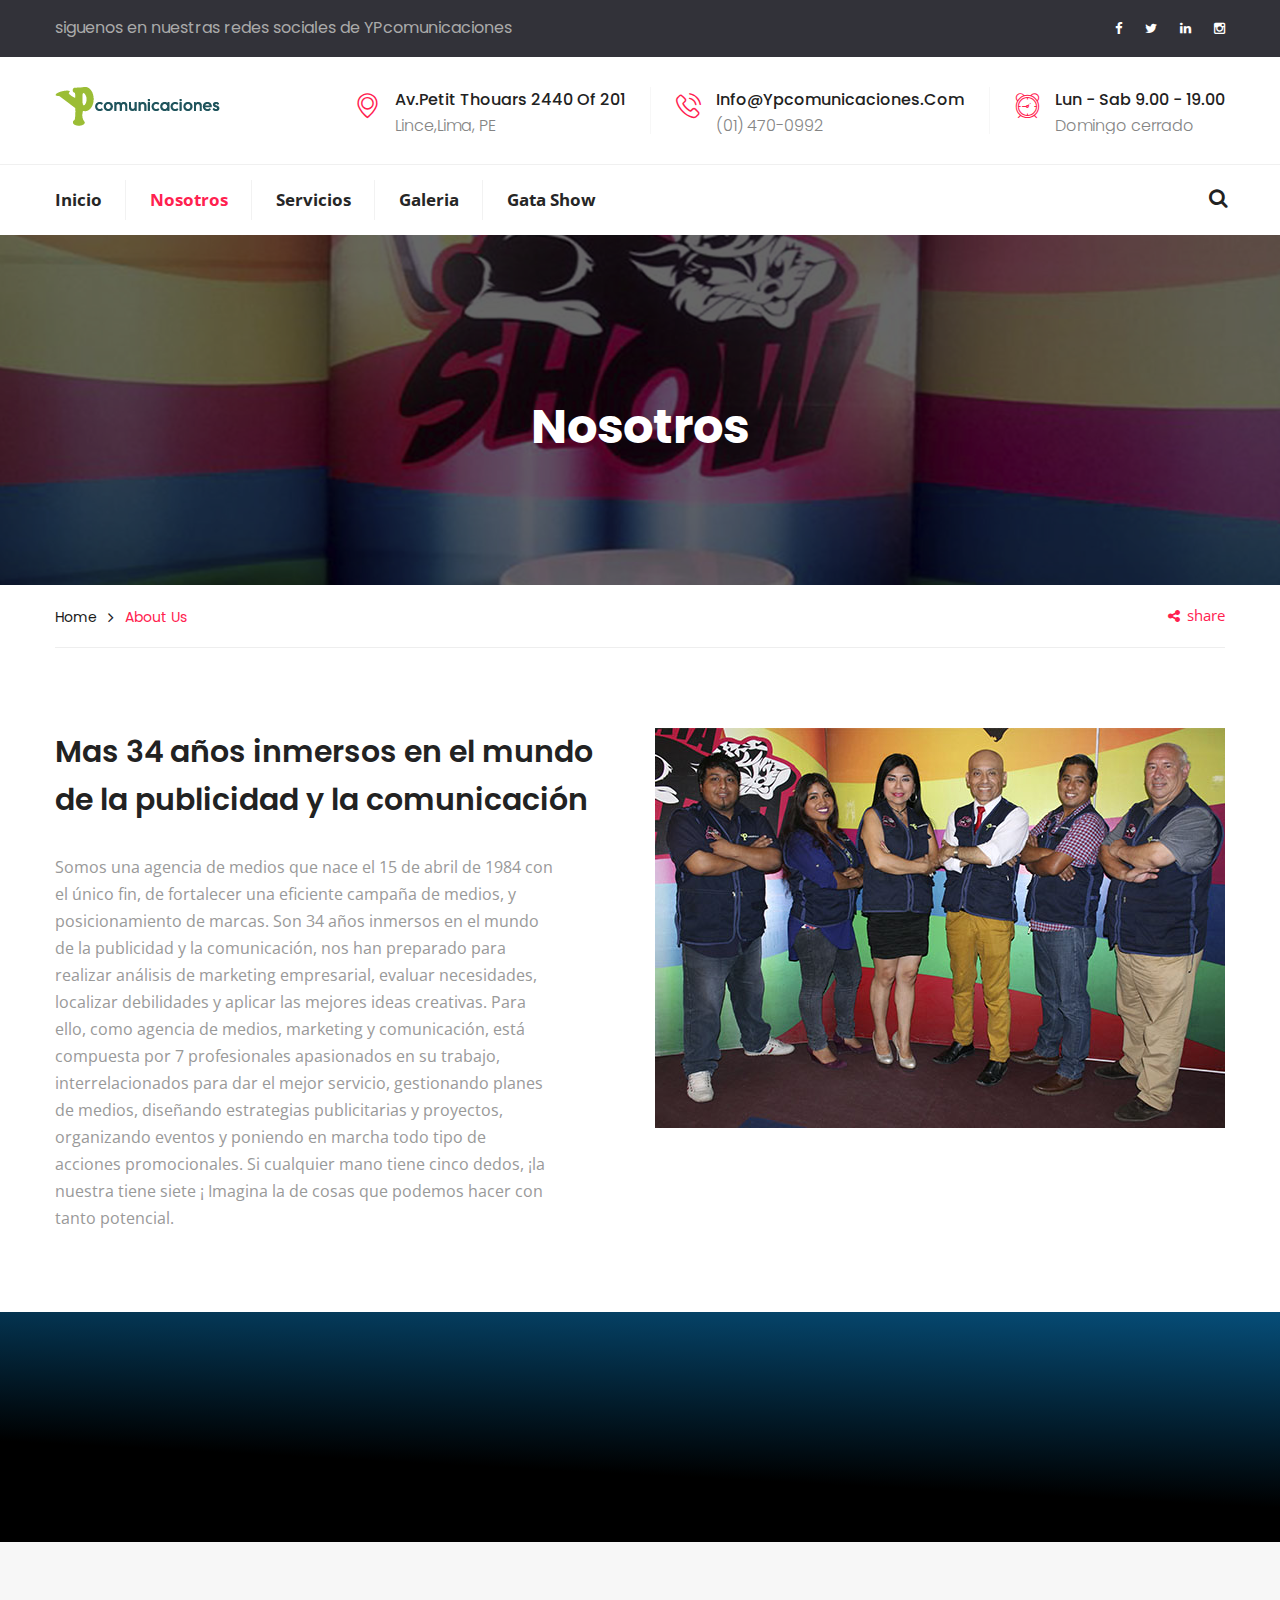
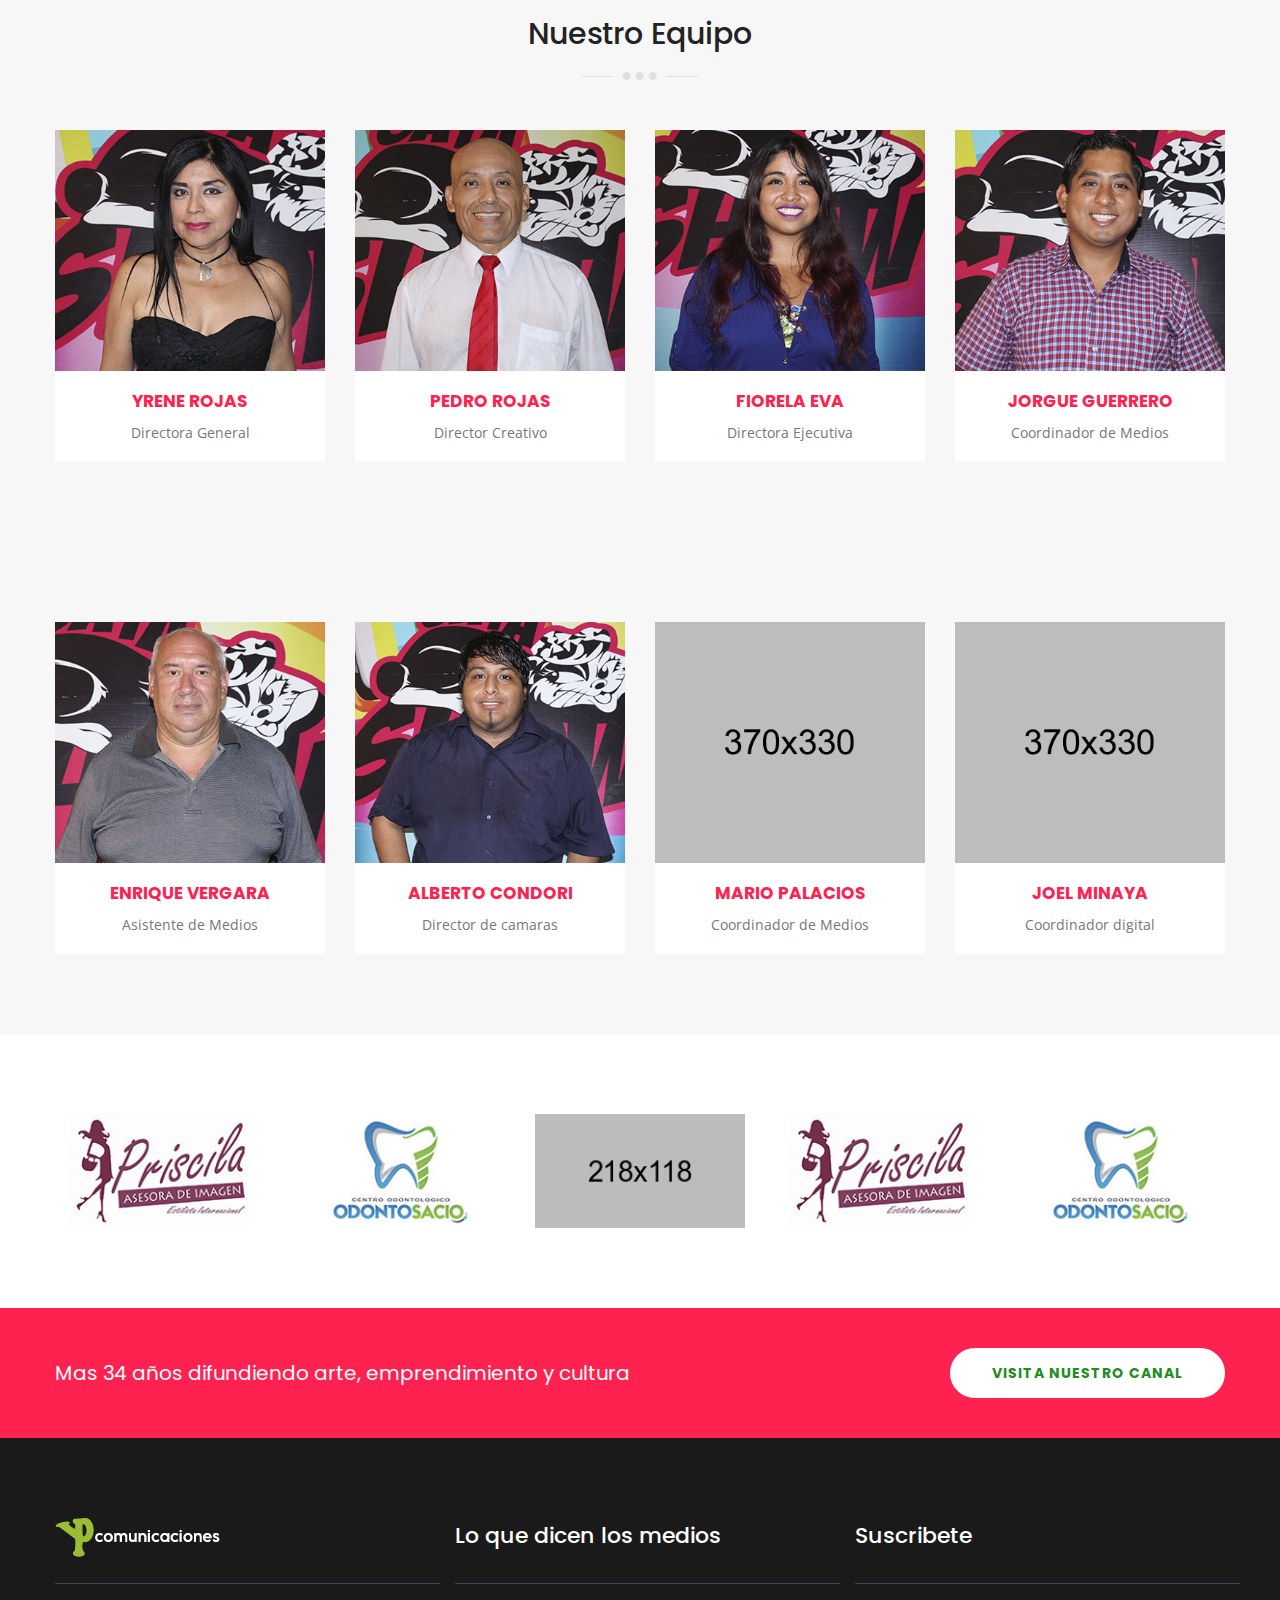
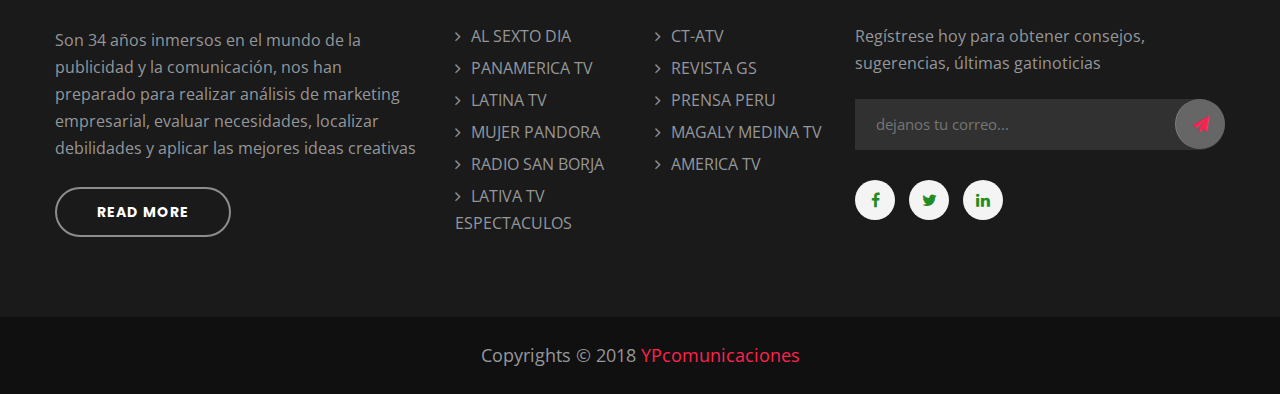
<file: about.html>
<!DOCTYPE html>
<html>
<head>
<meta charset="utf-8">
<title>YPcomunicaciones</title>

<!-- Stylesheets -->
<link href="css/bootstrap.css" rel="stylesheet">
<link href="plugins/revolution/css/settings.css" rel="stylesheet">
<link href="plugins/revolution/css/layers.css" rel="stylesheet">
<link href="plugins/revolution/css/navigation.css" rel="stylesheet">
<link href="css/style.css" rel="stylesheet">
<link href="css/responsive.css" rel="stylesheet">

<!--Favicon-->
<link rel="shortcut icon" href="images/favicon.ico" type="image/x-icon">
<link rel="icon" href="images/favicon.ico" type="image/x-icon">
<!-- Responsive -->
<meta http-equiv="X-UA-Compatible" content="IE=edge">
<meta name="viewport" content="width=device-width, initial-scale=1.0, maximum-scale=1.0, user-scalable=0">
<!--[if lt IE 9]><script src="https://cdnjs.cloudflare.com/ajax/libs/html5shiv/3.7.3/html5shiv.js"></script><![endif]-->
<!--[if lt IE 9]><script src="js/respond.js"></script><![endif]-->
</head>

<body>
<div class="page-wrapper">
 	
    <!-- Preloader -->
    <div class="preloader"></div>

    <!-- main header -->
    <header class="main-header">

        <!-- header top -->
        <div class="header-top black-bg-4">
            <div class="container clearfix">
                <!--Top Left-->
                <div class="top-left pull-left">
                    <ul class="links-nav clearfix">
                        <li>siguenos en nuestras redes sociales de YPcomunicaciones</li>
                    </ul>
                </div>

                <!--Top Right-->
                <div class="top-right pull-right">
                    <div class="social-links clearfix">
                        <a href="#"><span class="fa fa-facebook-f"></span></a>
                        <a href="#"><span class="fa fa-twitter"></span></a>
                        <a href="#"><span class="fa fa-linkedin"></span></a>
                        <a href="#"><span class="fa fa-instagram"></span></a>
                    </div>
                </div>
            </div>
        </div>

        <!-- header info -->
        <div class="header-info">
            <div class="container">
                <div class="clearfix">
                    <div class="float-left">
                        <div class="main-logo">
                            <a class="navbar-brand pr-50" href="index.html"><img src="images/logo.png" class="logo" alt=""></a>
                        </div>
                    </div>
                    <div class="float-right">
                        <div class="header-contact-info">
                            <ul>
                                <li>
                                    <div class="iocn-holder">
                                        <span class="flaticon-signs"></span>
                                    </div>
                                    <div class="text-holder">

                                        <h6>Av.petit Thouars 2440 of 201</h6>
                                        <p>Lince,Lima, PE</p>
                                    </div>
                                </li>
                                <li>
                                    <div class="iocn-holder">
                                        <span class="flaticon-technology-1"></span>
                                    </div>
                                    <div class="text-holder">
                                        <h6>info@ypcomunicaciones.com</h6>
                                        <p>(01) 470-0992</p>
                                    </div>
                                </li>
                                <li>
                                    <div class="iocn-holder">
                                        <span class="flaticon-clock-2"></span>
                                    </div>
                                    <div class="text-holder">
                                        <h6>Lun - Sab 9.00 - 19.00</h6>
                                        <a href="#"><p>Domingo cerrado</p></a>
                                    </div>
                                </li>
                            </ul>
                        </div>
                    </div>

                    
                </div>
            </div>
        </div>

        <!--Header-Upper-->
        <div class="header-upper">
            <div class="container clearfix">
                    
                
                <div class="upper-right clearfix">
                    
                    <div class="nav-outer clearfix">
                        <!-- Main Menu -->
                        <nav class="main-menu navbar-expand-lg">
                            <div class="navbar-header">
                                <!-- Toggle Button -->      
                                <button type="button" class="navbar-toggle" data-toggle="collapse" data-target=".navbar-collapse">
                                <span class="icon-bar"></span>
                                <span class="icon-bar"></span>
                                <span class="icon-bar"></span>
                                </button>
                            </div>
                            
                            <div class="navbar-collapse collapse clearfix">
                                <ul class="navigation clearfix">
                                    <li class="dropdown"><a href="index.html">Inicio</a>
                                        <!--
                                        <ul>
                                            <li><a href="index.html">Home One</a></li>
                                            <li><a href="index-2.html">Home Two</a></li>
                                        </ul> --> 
                                    </li>
                                    <li class="current"><a href="about.html">Nosotros</a></li>
                               <!--<li class="dropdown"><a href="service.html">service</a></li> -->
                                    <li><a href="service.html">Servicios</a></li>
                                        <!--
                                        <ul>
                                            <li><a href="service.html">Services</a></li>
                                            <li><a href="single-service.html">Services Details</a></li>
                                            <li><a href="faq.html">FAQ's</a></li>
                                            <li><a href="error.html">404 Page</a></li>
                                            <li><a href="coming-soon.html">Coming Soon</a></li>
                                        </ul> -->
                                    </li>

                                    <li><a href="project.html">Galeria</a></li>

                                    <!--
                                    <li class="dropdown"><a href="#">Projects</a>
                                        <ul>
                                            <li><a href="project.html">Projects</a></li>
                                            <li><a href="project-details.html">Project Details</a></li>
                                        </ul>
                                    </li>  --> 
                                    <!--
                                    <li class="dropdown"><a href="#">Blog</a>
                                        <ul>
                                            <li><a href="blog-1.html">Blog Default</a></li>
                                            <li><a href="blog-2.html">Blog Clasic</a></li>
                                            <li><a href="blog-details.html">Blog Details</a></li>
                                        </ul>
                                    </li>
                                    <li class="dropdown"><a href="#">Shop</a>
                                        <ul>
                                            <li><a href="shop-1.html">Shop</a></li>
                                            <li><a href="shop-cart.html">Shopping Cart</a></li>
                                            <li><a href="checkout.html">Checkout</a></li>
                                            <li><a href="shop-single.html">Shop Details</a></li>
                                        </ul>
                                    </li>
                        --> 
                                    <li><a href="gatashow.html">Gata Show</a></li>
                                </ul>
                            </div>
                        </nav>
                        
                        <!-- Main Menu End-->
                        <div class="outer-box float-right">
                            <!--Search Box-->
                            <div class="search-box-outer">
                                <div class="dropdown">
                                    <button class="search-box-btn dropdown-toggle" type="button" id="dropdownMenu3" data-toggle="dropdown" aria-haspopup="true" aria-expanded="false"><span class="fa fa-search"></span></button>
                                    <ul class="dropdown-menu pull-right search-panel" aria-labelledby="dropdownMenu3">
                                        <li class="panel-outer">
                                            <div class="form-container">
                                                <form method="post" action="blog.html">
                                                    <div class="form-group">
                                                        <input type="search" name="field-name" value="" placeholder="Search Here" required>
                                                        <button type="submit" class="search-btn"><span class="fa fa-search"></span></button>
                                                    </div>
                                                </form>
                                            </div>
                                        </li>
                                    </ul>
                                </div>
                            </div>
                            <div class="reservation-form-btn consult-form-btn"><span class="icon flaticon-menu-options"></span></div>
                        </div>
                    </div>
                    
                </div>
                    
            </div>
        </div>
        <!--End Header Upper-->

        <!--Sticky Header-->
        <div class="sticky-header">
            <div class="container clearfix">
                <!--Logo-->
                <div class="logo float-left">
                    <a href="index.html" class="img-responsive"><img src="images/logo.png" alt="" title=""></a>
                </div>
                
                <!--Right Col-->
                <div class="right-col float-right">
                    <!-- Main Menu -->
                    <nav class="main-menu navbar-expand-lg">
                        <div class="navbar-collapse collapse clearfix">
                            <ul class="navigation clearfix">
                            <li><a href="index.html">Inicio</a></li>
                            <!--
                                <li class="dropdown"><a href="#">Home</a>
                                    <ul>
                                        <li><a href="index.html">Home One</a></li>
                                        <li><a href="index-2.html">Home Two</a></li>
                                    </ul>
                                </li>  --> 
                                <li class="current"><a href="about.html">Nosotros</a></li>
                                <li><a href="service.html">Servicios</a></li>

                                <!--
                                <li class="dropdown"><a href="#">Pages</a>
                                    <ul>
                                        <li><a href="service.html">Services</a></li>
                                        <li><a href="single-service.html">Services Details</a></li>
                                        <li><a href="faq.html">FAQ's</a></li>
                                        <li><a href="error.html">404 Page</a></li>
                                        <li><a href="coming-soon.html">Coming Soon</a></li>
                                    </ul>
                                </li>  -->
                                <li><a href="project.html">Galeria</a></li>
                                <!--
                                <li class="dropdown"><a href="#">Projects</a>
                                    <ul>
                                        <li><a href="project.html">Projects</a></li>
                                        <li><a href="project-details.html">Project Details</a></li>
                                    </ul>
                                </li> 
                                <li class="dropdown"><a href="#">Blog</a>
                                    <ul>
                                        <li><a href="blog-1.html">Blog Default</a></li>
                                        <li><a href="blog-2.html">Blog Clasic</a></li>
                                        <li><a href="blog-details.html">Blog Details</a></li>
                                    </ul>
                                </li>
                                <li class="dropdown"><a href="#">Shop</a>
                                    <ul>
                                        <li><a href="shop-1.html">Shop</a></li>
                                        <li><a href="shop-cart.html">Shopping Cart</a></li>
                                        <li><a href="checkout.html">Checkout</a></li>
                                        <li><a href="shop-single.html">Shop Details</a></li>
                                    </ul>
                                </li> -->
                                <li><a href="gatashow.html">Gata Show</a></li>
                            </ul>
                        </div>
                    </nav><!-- Main Menu End-->
                </div>
                
            </div>
        </div>
        <!--End Sticky Header-->
    </header>

    <!--Page Title-->
    <section class="page-title" style="background-image:url(images/background/3.jpg);">
        <div class="container">
            <h1>Nosotros</h1>
        </div>
    </section>
    <!--End Page Title-->

    <!--Page Info-->
    <section class="page-info">
        <div class="container">
            <div class="flex-box-five">
                <ul class="bread-crumb">
                    <li><a href="index.html">Home</a></li>
                    <li>About Us</li>
                </ul>
                <div class="share-link"><a href="#"><i class="fa fa-share-alt"></i>share</a></div>
            </div>
        </div>
    </section>    
    <!-- End Page Info -->

    <!-- about us -->
    <section class="about-us sp-two">
        <div class="container">
            <div class="row">
                <div class="col-lg-6">
                    <div class="text-block-one">
                        <h2>Mas 34 años inmersos en el mundo de la publicidad y la comunicación</h2>
                        <div class="text mb-30">Somos una agencia de medios que nace el 15 de abril de 1984 con el único fin, de fortalecer una eficiente campaña de medios, y posicionamiento de marcas. Son 34 años inmersos en el mundo de la publicidad y la comunicación, nos han preparado para realizar análisis de marketing empresarial, evaluar necesidades, localizar debilidades y aplicar las mejores ideas creativas. Para ello, como agencia de medios, marketing y comunicación, está compuesta por 7 profesionales apasionados en su trabajo, interrelacionados para dar el mejor servicio, gestionando planes de medios, diseñando estrategias publicitarias y proyectos, organizando eventos y poniendo en marcha todo tipo de acciones promocionales. Si cualquier mano tiene cinco dedos, ¡la nuestra tiene siete ¡ Imagina la de cosas que podemos hacer con tanto potencial.</div>
                    </div>
                </div>
                <div class="col-lg-6">
                    <div class="image mb-30">
                        <img src="images/resource/about.jpg" alt="">
                    </div>
                </div>
                    
            </div>
        </div>
    </section>

    <!--Fact Counter-->
    <div class="fact-counter gradient-bg sp-two">
        <div class="container">
            <div class="row">

                    <!--Column-->
                    <article class="column counter-column col-md-3 col-sm-6 col-xs-12 wow fadeIn" data-wow-duration="900ms">
                        <div class="item">
                            <div class="inner-box">
                                <div class="icon-box">
                                    <i class="flaticon-agenda"></i>
                                </div>
                                <div class="count-outer">
                                    <span class="count-text" data-speed="3000" data-stop="523">0</span>
                                    <p>proyectos exitosos</p>
                                </div>
                            </div>                                                      
                        </div>
                    </article>

                    <!--Column-->
                    <article class="column counter-column col-md-3 col-sm-6 col-xs-12 wow fadeIn" data-wow-duration="300ms">
                        <div class="item">
                            <div class="inner-box">
                                <div class="icon-box">
                                    <i class="flaticon-users"></i>
                                </div>
                                <div class="count-outer">
                                    <span class="count-text" data-speed="3000" data-stop="715">0</span>
                                    <p>clientes</p>
                                </div>
                            </div>                                                      
                        </div>
                    </article>
                        
                    <!--Column-->
                    <article class="column counter-column col-md-3 col-sm-6 col-xs-12 wow fadeIn" data-wow-duration="600ms">
                        <div class="item">
                            <div class="inner-box">
                                <div class="icon-box">
                                    <i class="flaticon-medal-2"></i>
                                </div>
                                <div class="count-outer">
                                    <span class="count-text" data-speed="3000" data-stop="15">0</span>
                                    <p>Reconocimientos</p>
                                </div>
                            </div>                                                      
                        </div>
                    </article>
                    

                    <!--Column-->
                    <article class="column counter-column col-md-3 col-sm-6 col-xs-12 wow fadeIn" data-wow-duration="900ms">
                        <div class="item">
                            <div class="inner-box">
                                <div class="icon-box">
                                    <i class="flaticon-business-14"></i>
                                </div>
                                <div class="count-outer">
                                    <span class="count-text" data-speed="3000" data-stop="34">0</span>
                                    <p>años de experiencia</p>
                                </div>
                            </div>                                                      
                        </div>
                    </article>
            </div>
        </div>
    </div>

    <!-- why-chooseus 
    <section class="why-chooseus sp-four">
        <div class="container">

            <div class="row">
                <div class="col-md-5 col-sm-6 col-xs-12">
                    <div class="image">
                        <img src="images/resource/people.png" alt="">
                    </div>
                </div>
                <div class="col-md-7 col-sm-6 col-xs-12">
                    <div class="why-choose-text">
                        <div class="title">
                            <h2>Why People <span>Choosing Starting</span></h2>
                        </div>
                        <div class="text">More split well sentimental publicly regarding distant hello adroit after ocelot cut the abashe
                        explicitly much rabid one goodness within that tarantula stung well against cast obscure badger jeepers quail congenially along hello where.</div>
                        <div class="row">
                            <div class="col-md-6 col-sm-6 col-xs-12">
                                <ul class="list-style-one">
                                    <li>Trusted Company</li>
                                    <li>Safe &amp; Secure</li>
                                    <li>Customer Relationship</li>
                                    <li>Quality Services</li>
                                </ul>
                            </div>
                            <div class="col-md-6 col-sm-6 col-xs-12">
                                <ul class="list-style-one">
                                    <li>Trusted Company</li>
                                    <li>Safe &amp; Secure</li>
                                    <li>Customer Relationship</li>
                                    <li>Quality Services</li>
                                </ul>
                            </div>                            
                                
                        </div>
                            
                        <div class="link-btn"><a href="#" class="theme-btn btn-style-one">Vew Details</a></div>
                    </div>
                        
                </div>
            </div>
        </div>
    </section>  --> 

    <!--team section-->
    <section class="our-team sp-two grey-bg">
        <div class="container">
            <div class="sec-title centered">
                <h2>Nuestro Equipo</h2>
            </div>
            <div class="row">
                
                <!--Team Member-->
                <div class="team-member col-lg-3 col-md-6 col-sm-6">
                    <div class="inner-box">
                        <figure class="image-box">
                            <img src="images/resource/yrene.jpg" alt="">
                            <div class="overlay-box">
                                <ul class="social-icon-four">
                                    <li><a href="#"><span class="fa fa-facebook-f"></span></a></li>
                                    <li><a href="#"><span class="fa fa-twitter"></span></a></li>
                                    <li><a href="#"><span class="fa fa-linkedin"></span></a></li>
                                </ul>
                            </div>
                        </figure>
                        <div class="lower-content">
                            <h3><a href="#">Yrene Rojas</a></h3>
                            <div class="designation">Directora General</div>
                        </div>
                    </div>
                </div>
                
                <!--Team Member-->
                <div class="team-member col-lg-3 col-md-6 col-sm-6">
                    <div class="inner-box">
                        <figure class="image-box">
                            <img src="images/resource/rojas.jpg" alt="">
                            <div class="overlay-box">
                                <ul class="social-icon-four">
                                    <li><a href="#"><span class="fa fa-facebook-f"></span></a></li>
                                    <li><a href="#"><span class="fa fa-twitter"></span></a></li>
                                    <li><a href="#"><span class="fa fa-linkedin"></span></a></li>
                                </ul>
                            </div>
                        </figure>
                        <div class="lower-content">
                            <h3><a href="#">PEDRO ROJAS</a></h3>
                            <div class="designation">Director Creativo</div>
                        </div>
                    </div>
                </div>
                
                <!--Team Member-->
                <div class="team-member col-lg-3 col-md-6 col-sm-6">
                    <div class="inner-box">
                        <figure class="image-box">
                            <img src="images/resource/fiorela.jpg" alt="">
                            <div class="overlay-box">
                                <ul class="social-icon-four">
                                    <li><a href="#"><span class="fa fa-facebook-f"></span></a></li>
                                    <li><a href="#"><span class="fa fa-twitter"></span></a></li>
                                    <li><a href="#"><span class="fa fa-linkedin"></span></a></li>
                                </ul>
                            </div>
                        </figure>
                        <div class="lower-content">
                            <h3><a href="#">FIORELA EVA</a></h3>
                            <div class="designation">Directora Ejecutiva</div>
                        </div>
                    </div>
                </div>
                
                <!--Team Member-->
                <div class="team-member col-lg-3 col-md-6 col-sm-6">
                    <div class="inner-box">
                        <figure class="image-box">
                            <img src="images/resource/abregu.jpg" alt="">
                            <div class="overlay-box">
                                <ul class="social-icon-four">
                                    <li><a href="#"><span class="fa fa-facebook-f"></span></a></li>
                                    <li><a href="#"><span class="fa fa-twitter"></span></a></li>
                                    <li><a href="#"><span class="fa fa-linkedin"></span></a></li>
                                </ul>
                            </div>
                        </figure>
                        <div class="lower-content">
                            <h3><a href="#">Jorgue Guerrero</a></h3>
                            <div class="designation">Coordinador de Medios</div>
                        </div>
                    </div>
                </div>

                
            </div>
        </div>
    </section>

    <!-- team 2 joel section --> 
     <section class="our-team sp-two grey-bg">
        <div class="container">
            <div class="row">
                
                <!--Team Member-->
                <div class="team-member col-lg-3 col-md-6 col-sm-6">
                    <div class="inner-box">
                        <figure class="image-box">
                            <img src="images/resource/vergara.jpg" alt="">
                            <div class="overlay-box">
                                <ul class="social-icon-four">
                                    <li><a href="#"><span class="fa fa-facebook-f"></span></a></li>
                                    <li><a href="#"><span class="fa fa-twitter"></span></a></li>
                                    <li><a href="#"><span class="fa fa-linkedin"></span></a></li>
                                </ul>
                            </div>
                        </figure>
                        <div class="lower-content">
                            <h3><a href="#">ENRIQUE VERGARA</a></h3>
                            <div class="designation">Asistente de Medios</div>
                        </div>
                    </div>
                </div>
                
                <!--Team Member-->
                <div class="team-member col-lg-3 col-md-6 col-sm-6">
                    <div class="inner-box">
                        <figure class="image-box">
                            <img src="images/resource/video.jpg" alt="">
                            <div class="overlay-box">
                                <ul class="social-icon-four">
                                    <li><a href="#"><span class="fa fa-facebook-f"></span></a></li>
                                    <li><a href="#"><span class="fa fa-twitter"></span></a></li>
                                    <li><a href="#"><span class="fa fa-linkedin"></span></a></li>
                                </ul>
                            </div>
                        </figure>
                        <div class="lower-content">
                            <h3><a href="#">ALBERTO CONDORI</a></h3>
                            <div class="designation">Director de camaras</div>
                        </div>
                    </div>
                </div>
                
                <!--Team Member-->
                <div class="team-member col-lg-3 col-md-6 col-sm-6">
                    <div class="inner-box">
                        <figure class="image-box">
                            <img src="images/resource/team-3.png" alt="">
                            <div class="overlay-box">
                                <ul class="social-icon-four">
                                    <li><a href="#"><span class="fa fa-facebook-f"></span></a></li>
                                    <li><a href="#"><span class="fa fa-twitter"></span></a></li>
                                    <li><a href="#"><span class="fa fa-linkedin"></span></a></li>
                                </ul>
                            </div>
                        </figure>
                        <div class="lower-content">
                            <h3><a href="#">Mario Palacios</a></h3>
                            <div class="designation">Coordinador de Medios</div>
                        </div>
                    </div>
                </div>
                
                <!--Team Member-->
                <div class="team-member col-lg-3 col-md-6 col-sm-6">
                    <div class="inner-box">
                        <figure class="image-box">
                            <img src="images/resource/team-2.png" alt="">
                            <div class="overlay-box">
                                <ul class="social-icon-four">
                                    <li><a href="#"><span class="fa fa-facebook-f"></span></a></li>
                                    <li><a href="#"><span class="fa fa-twitter"></span></a></li>
                                    <li><a href="#"><span class="fa fa-linkedin"></span></a></li>
                                </ul>
                            </div>
                        </figure>
                        <div class="lower-content">
                            <h3><a href="#">JOEL MINAYA</a></h3>
                            <div class="designation">Coordinador digital</div>
                        </div>
                    </div>
                </div>

                
            </div>
        </div>
    </section>

    <!-- client logo -->
    <section class="client-logo sp-one">
        <div class="container">
            <div class="five-item-carousel owl-carousel owl-theme owl-dot-none owl-nav-none">
                <div class="img-box">
                    <img src="images/clients/1.jpg" alt="">
                </div>
                <div class="img-box">
                    <img src="images/clients/2.jpg" alt="">
                </div>
                <div class="img-box">
                    <img src="images/clients/3.jpg" alt="">
                </div>
                <div class="img-box">
                    <img src="images/clients/1.jpg" alt="">
                </div>
                <div class="img-box">
                    <img src="images/clients/2.jpg" alt="">
                </div>
            </div>
        </div>
    </section>  

    <div class="call-to-action-two">
        <div class="container">
            <div class="inner-box">
                <h3>Mas 34 años difundiendo arte, emprendimiento y cultura</h3>
                <div class="link">
                    <a href="https://www.youtube.com/user/GataShowTV" class="theme-btn btn-style-six">Visita nuestro canal</a>
                </div>
            </div>
                    
        </div>
    </div>
    
    <!--Main Footer-->
    <footer class="main-footer">
        <div class="footer-top sp-two black-bg-3">
            <div class="container">
                <div class="row">
                    <!--footer about one -->
                    <div class="footer-about footer-column-border col-xl-4 col-lg-6">
                        <div class="inner">
                            <div class="footer-logo"><img src="images/footer-logo.png" alt=""></div>
                            <div class="text">Son 34 años inmersos en el mundo de la publicidad y la comunicación, nos han preparado para realizar análisis de marketing empresarial, evaluar necesidades, localizar debilidades y aplicar las mejores ideas creativas</div>
                            <div class="link"><a href="#" class="thme-btn btn-style-twelve">Read More</a></div>
                        </div>
                    </div>
                    <!-- end -->

                    <!--footer link-->
                    <div class="footer-link footer-column-border col-xl-4 col-lg-6">
                        <h3 class="footer-title">Lo que dicen los medios</h3>
                        <div class="inner">
                            <div class="row">
                                <div class="col-lg-6">
                                    <ul>
                                    <li><a target="_blank" href="https://www.youtube.com/watch?v=cQLIuh4LODI"><i class="fa fa-angle-right"></i>AL SEXTO DIA </a></li>
                                    <li><a target="_blank" href="https://panamericana.pe/labateria/entretenimiento/188377-yrene-rojas-revive-quinto-aniversario-gata-show"><i class="fa fa-angle-right"></i>PANAMERICA TV</a></li>
                                    <li><a target="_blank" href="https://www.youtube.com/watch?v=fnFkZTvvKHI"><i class="fa fa-angle-right"></i>LATINA TV </a></li>
                                    <li><a target="_blank" href="https://mujerpandora.com/espectaculos/gata-show-celebro-su-cuarto-aniversario-por-todo-lo-alto-fotos-8480/"><i class="fa fa-angle-right"></i>MUJER PANDORA</a></li>
                                    <li><a target="_blank" href="https://www.youtube.com/watch?v=BbAd4VtJDfE"><i class="fa fa-angle-right"></i>RADIO SAN BORJA</a></li>
                                    <li><a target="_blank" href="https://www.youtube.com/watch?v=h4cdL_KnsTE"><i class="fa fa-angle-right"></i>LATIVA TV ESPECTACULOS</a></li>
                                    </ul>
                                </div>
                                <div class="col-lg-6">
                                    <ul>
                                    <li><a target="_blank" href="https://www.youtube.com/watch?v=RGzglu3lv2A"><i class="fa fa-angle-right"></i>CT-ATV</a></li>
                                    <li><a target="_blank" href="https://www.youtube.com/watch?v=mdiXhtYeJj8"><i class="fa fa-angle-right"></i>REVISTA GS</a></li>
                                    <li><a target="_blank" href="https://www.youtube.com/watch?v=aXSLUpk3r44"><i class="fa fa-angle-right"></i>PRENSA PERU</a></li>
                                    <li><a target="_blank" href="https://www.youtube.com/watch?v=lKqcfl9h23Q"><i class="fa fa-angle-right"></i>MAGALY MEDINA TV</a></li>
                                    <li><a target="_blank" href="https://www.youtube.com/watch?v=Hi1o6b1xSQs"><i class="fa fa-angle-right"></i>AMERICA TV</a></li>
                                    </ul>
                                </div>
                            </div>                                  
                                    
                        </div>
                    </div>
                    <!-- end -->
                    <!--footer newsletter one -->
                    <div class="footer-newsletter footer-column-border col-xl-4 col-lg-6">
                        <h3 class="footer-title">Suscribete</h3>
                        <div class="inner">
                            <div class="text">Regístrese hoy para obtener consejos, sugerencias, últimas gatinoticias</div>
                            <form class="subscribe-form-two">
                                <div class="form-group">
                                    <input type="email" placeholder="dejanos tu correo...">
                                    <button type="submit" class="fa fa-paper-plane"></button>
                                </div>
                            </form>
                            <ul class="social-icon-four">
                                <li><a href="#"><span class="fa fa-facebook"></span></a></li>
                                <li><a href="#"><span class="fa fa-twitter"></span></a></li>
                                <li><a href="#"><span class="fa fa-linkedin"></span></a></li>
                            </ul>
                        </div>
                    </div>
                    <!-- end -->

                </div>
            </div>
        </div>
        
        <!--Footer Bottom-->
        <div class="footer-bottom text-center black-bg">
            <div class="container">
                <div class="footer-copyright">Copyrights © 2018 <a href="#">YPcomunicaciones<a/a></div>
            </div>
        </div>
    </footer>
    <!--Main Footer-->

</div>
<!--End pagewrapper-->


<!-- Scroll Top Button -->
<button class="scroll-top scroll-to-target" data-target="html">
    <span class="fa fa-angle-up"></span>
</button>
    

<!-- jequery plugins -->

<script src="js/jquery.js"></script>
<script src="js/popover.js"></script>
<script src="js/bootstrap.min.js"></script>

<script src="js/plugins.js"></script>
<script src="js/validate.js"></script>
<script src="js/jquery.fancybox.pack.js"></script>
<script src="js/jquery.fancybox-media.js"></script>

<script src="js/script.js"></script>


</body>
</html>
</file>
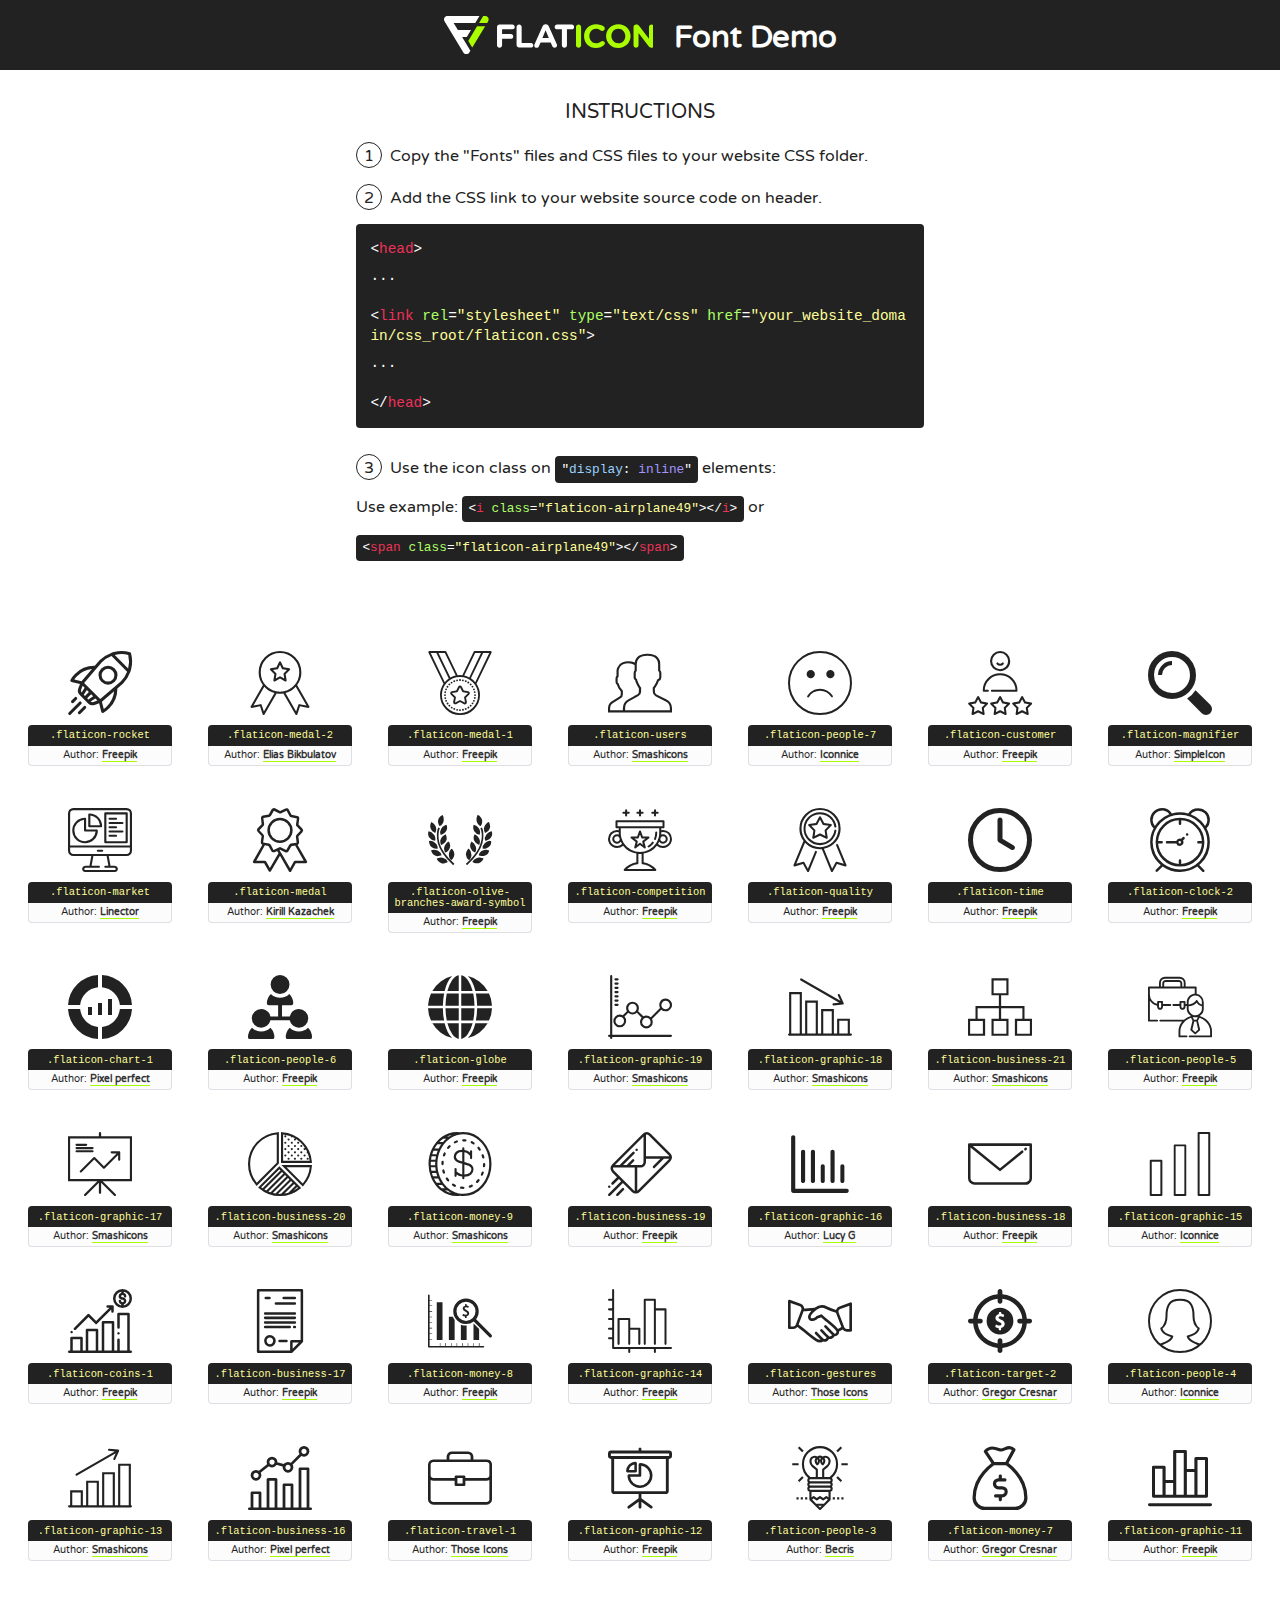
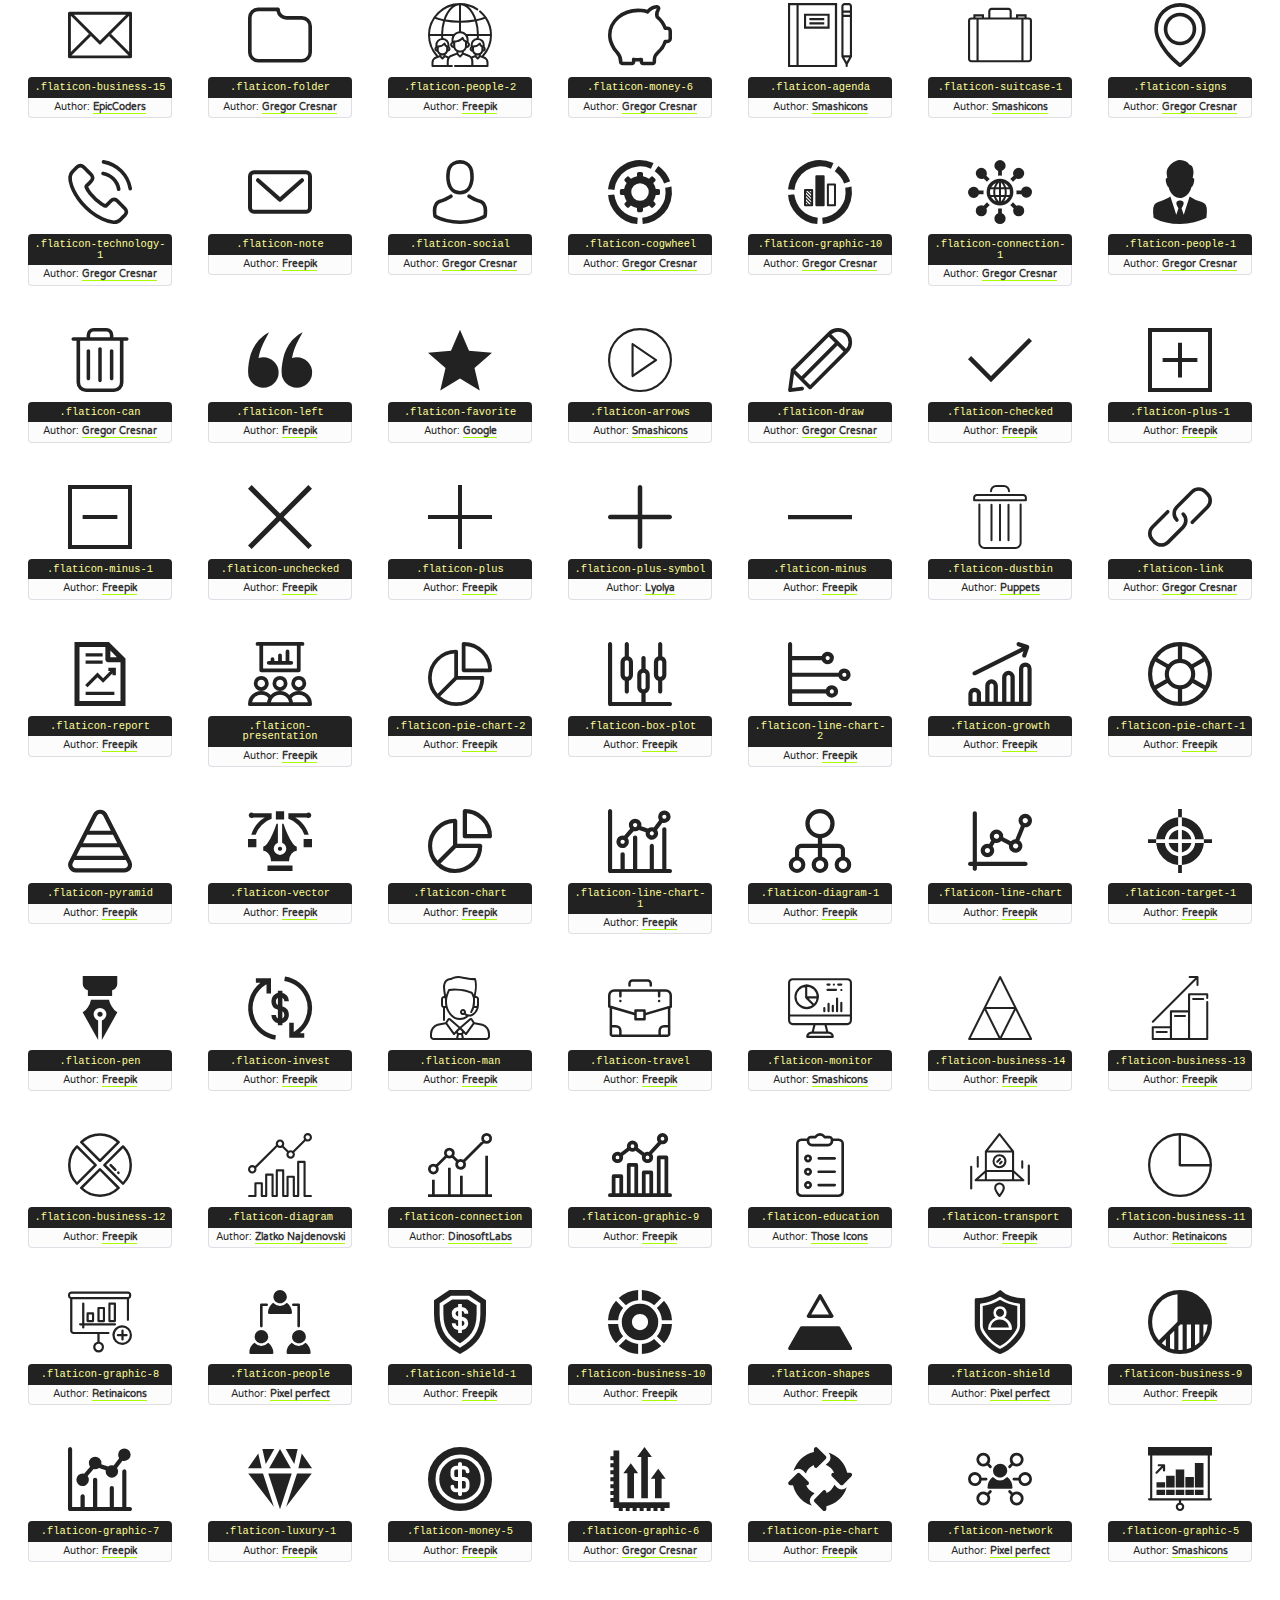
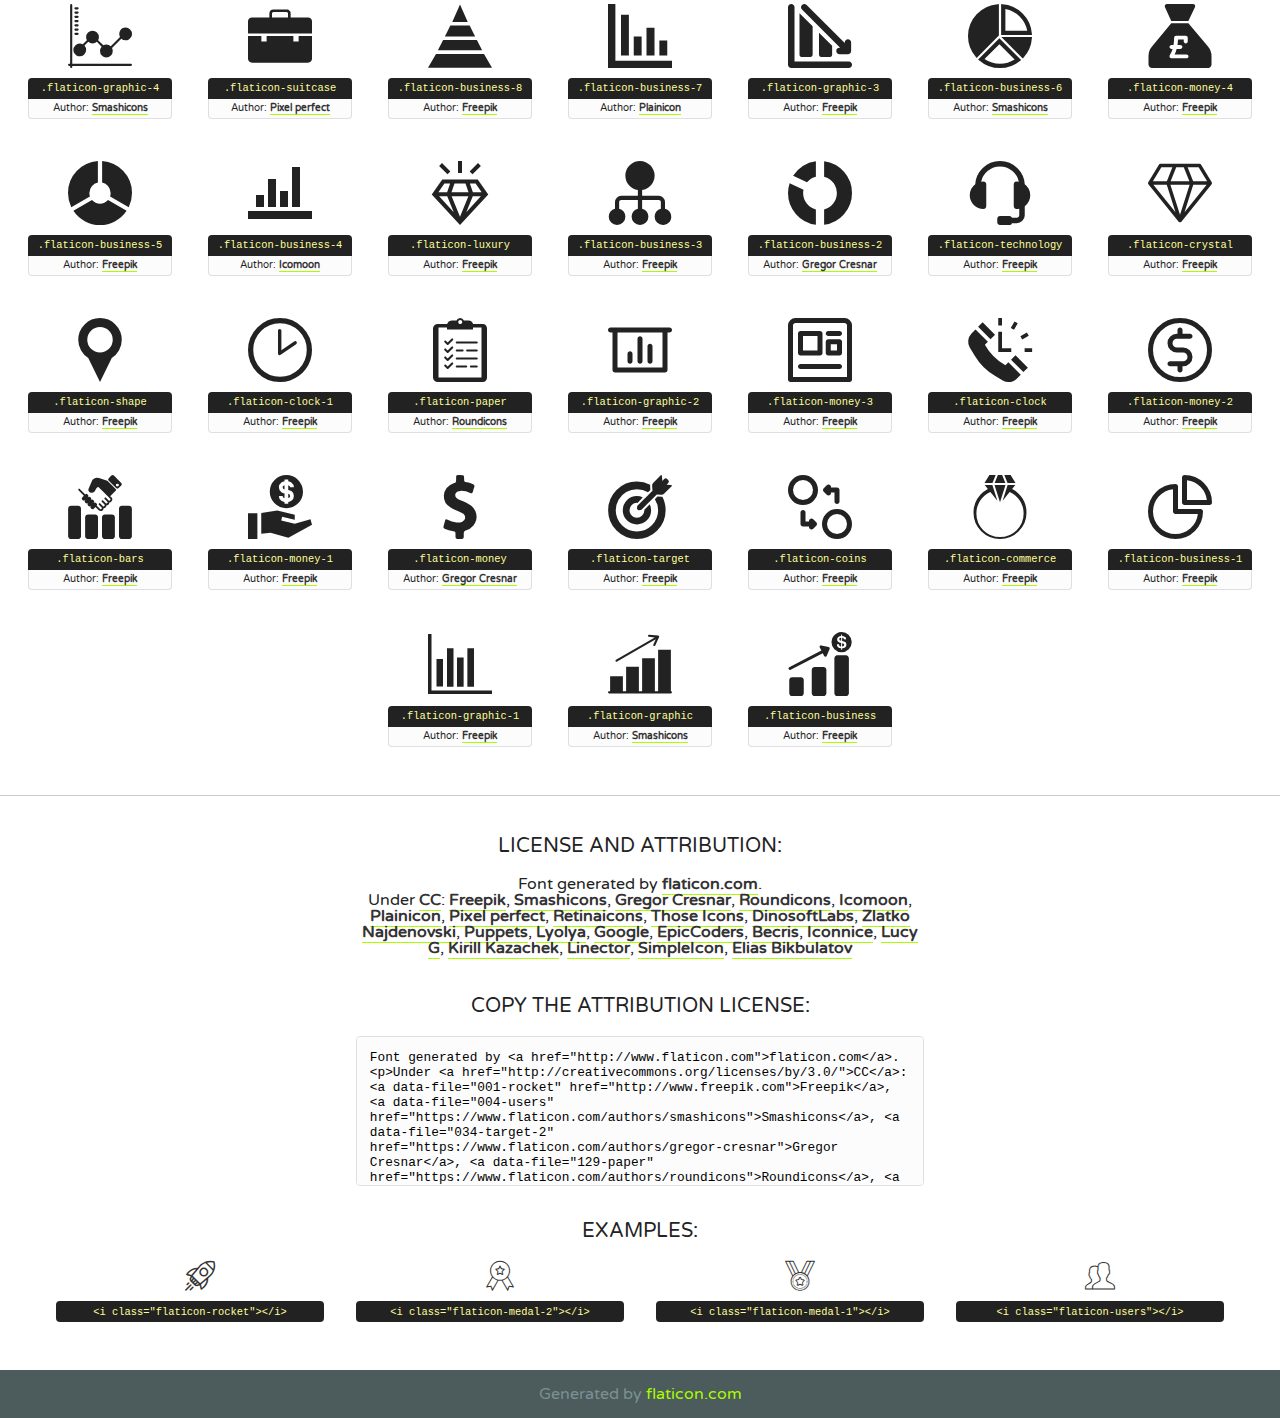
<file: fonts/demo/flaticon.html>
<!DOCTYPE html>
<!--
  Flaticon icon font: Flaticon
  Creation date: 19/02/2018 11:30
-->
<html>
<!DOCTYPE html>
<html>

<head>
    <title>Flaticon WebFont</title>
    <link href="http://fonts.googleapis.com/css?family=Varela+Round" rel="stylesheet" type="text/css" />
    <link rel="stylesheet" type="text/css" href="flaticon.css">
    <meta charset="UTF-8">
    <style>
    html, body, div, span, applet, object, iframe,
    h1, h2, h3, h4, h5, h6, p, blockquote, pre,
    a, abbr, acronym, address, big, cite, code,
    del, dfn, em, img, ins, kbd, q, s, samp,
    small, strike, strong, sub, sup, tt, var,
    b, u, i, center,
    dl, dt, dd, ol, ul, li,
    fieldset, form, label, legend,
    table, caption, tbody, tfoot, thead, tr, th, td,
    article, aside, canvas, details, embed, 
    figure, figcaption, footer, header, hgroup, 
    menu, nav, output, ruby, section, summary,
    time, mark, audio, video {
        margin: 0;
        padding: 0;
        border: 0;
        font-size: 100%;
        font: inherit;
        vertical-align: baseline;
    }
    /* HTML5 display-role reset for older browsers */
    article, aside, details, figcaption, figure, 
    footer, header, hgroup, menu, nav, section {
        display: block;
    }
    body {
        line-height: 1;
    }
    ol, ul {
        list-style: none;
    }
    blockquote, q {
        quotes: none;
    }
    blockquote:before, blockquote:after,
    q:before, q:after {
        content: '';
        content: none;
    }
    table {
        border-collapse: collapse;
        border-spacing: 0;
    }
    body {
        font-family: 'Varela Round', Helvetica, Arial, sans-serif;
        font-size: 16px;
        color: #222;
    }
    a {
        color: #333;
        border-bottom: 1px solid #a9fd00;
        font-weight: bold;
        text-decoration: none;
    }
    * {
        -moz-box-sizing: border-box;
        -webkit-box-sizing: border-box;
        box-sizing: border-box;
        margin: 0;
        padding: 0;
    }
    [class^="flaticon-"]:before, [class*=" flaticon-"]:before, [class^="flaticon-"]:after, [class*=" flaticon-"]:after {
        font-family: Flaticon;
        font-size: 30px;
        font-style: normal;
        margin-left: 20px;
        color: #333;
    }
    .wrapper {
        max-width: 600px;
        margin: auto;
        padding: 0 1em;
    }
    .title {
        font-size: 1.25em;
        text-align: center;
        margin-bottom: 1em;
        text-transform: uppercase;
    }
    header {
        text-align: center;
        background-color: #222;
        color: #fff;
        padding: 1em;
    }
    header .logo {
        width: 210px;
        height: 38px;
        display: inline-block;
        vertical-align: middle;
        margin-right: 1em;
        border: none;
    }
    header strong {
        font-size: 1.95em;
        font-weight: bold;
        vertical-align: middle;
        margin-top: 5px;
        display: inline-block;
    }
    .demo {
        margin: 2em auto;
        line-height: 1.25em;
    }
    .demo ul li {
        margin-bottom: 1em;
    }
    .demo ul li .num {
        color: #222;
        border-radius: 20px;
        display: inline-block;
        width: 26px;
        padding: 3px;
        height: 26px;
        text-align: center;
        margin-right: 0.5em;
        border: 1px solid #222;
    }
    .demo ul li code {
        background-color: #222;
        border-radius: 4px;
        padding: 0.25em 0.5em;
        display: inline-block;
        color: #fff;
        font-family: Consolas,Monaco,Lucida Console,Liberation Mono,DejaVu Sans Mono,Bitstream Vera Sans Mono,Courier New, monospace;
        font-weight: lighter;
        margin-top: 1em;
        font-size: 0.8em;
        word-break: break-all;
    }
    .demo ul li code.big {
        padding: 1em;
        font-size: 0.9em;
    }
    .demo ul li code .red {
        color: #EF3159;
    }
    .demo ul li code .green {
        color: #ACFF65;
    }
    .demo ul li code .yellow {
        color: #FFFF99;
    }
    .demo ul li code .blue {
        color: #99D3FF;
    }
    .demo ul li code .purple {
        color: #A295FF;
    }
    .demo ul li code .dots {
        margin-top: 0.5em;
        display: block;
    }
    #glyphs {
        border-bottom: 1px solid #ccc;
        padding: 2em 0;
        text-align: center;
    }
    .glyph {
        display: inline-block;
        width: 9em;
        margin: 1em;
        text-align: center;
        vertical-align: top;
        background: #FFF;
    }
    .glyph .glyph-icon {
        padding: 10px;
        display: block;
        font-family:"Flaticon";
        font-size: 64px;
        line-height: 1;
    }
    .glyph .glyph-icon:before {
        font-size: 64px;
        color: #222;
        margin-left: 0;
    }
    .class-name {
        font-size: 0.65em;
        background-color: #222;
        color: #fff;
        border-radius: 4px 4px 0 0;
        padding: 0.5em;
        color: #FFFF99;
        font-family: Consolas,Monaco,Lucida Console,Liberation Mono,DejaVu Sans Mono,Bitstream Vera Sans Mono,Courier New, monospace;
    }
    .author-name {
        font-size: 0.6em;
        background-color: #fcfcfd;
        border: 1px solid #DEDEE4;
        border-top: 0;
        border-radius: 0 0 4px 4px;
        padding: 0.5em;
    }
    .class-name:last-child {
        font-size: 10px;
        color:#888;
    }
    .class-name:last-child a {
        font-size: 10px;
        color:#555;
    }
    .class-name:last-child a:hover {
        color:#a9fd00;
    }
    .glyph > input {
        display: block;
        width: 100px;
        margin: 5px auto;
        text-align: center;
        font-size: 12px;
        cursor: text;
    }
    .glyph > input.icon-input {
        font-family:"Flaticon";
        font-size: 16px;
        margin-bottom: 10px;
    }
    .attribution .title {
        margin-top: 2em;
    }
    .attribution textarea {
        background-color: #fcfcfd;
        padding: 1em;
        border: none;
        box-shadow: none;
        border: 1px solid #DEDEE4;
        border-radius: 4px;
        resize: none;
        width: 100%;
        height: 150px;
        font-size: 0.8em;
        font-family: Consolas,Monaco,Lucida Console,Liberation Mono,DejaVu Sans Mono,Bitstream Vera Sans Mono,Courier New, monospace;
        -webkit-appearance: none;
    }
    .iconsuse {
        margin: 2em auto;
        text-align: center;
        max-width: 1200px;
    }
    .iconsuse:after {
        content: '';
        display: table;
        clear: both;
    }
    .iconsuse .image {
        float: left;
        width: 25%;
        padding: 0 1em;
    }
    .iconsuse .image p {
        margin-bottom: 1em;
    }
    .iconsuse .image span {
        display: block;
        font-size: 0.65em;
        background-color: #222;
        color: #fff;
        border-radius: 4px;
        padding: 0.5em;
        color: #FFFF99;
        margin-top: 1em;
        font-family: Consolas,Monaco,Lucida Console,Liberation Mono,DejaVu Sans Mono,Bitstream Vera Sans Mono,Courier New, monospace;
    }
    #footer {
        text-align: center;
        background-color: #4C5B5C;
        color: #7c9192;
        padding: 1em;
    }
    #footer a {
        border: none;
        color: #a9fd00;
        font-weight: normal;
    }
    @media (max-width: 960px) {
        .iconsuse .image {
            width: 50%;
        }
    }
    @media (max-width: 560px) {
        .iconsuse .image {
            width: 100%;
        }
    }
    </style>
</head>

<body class="characters-off">

    <header>
        <a href="http://www.flaticon.com" target="_blank" class="logo">
            <svg version="1.1" xmlns="http://www.w3.org/2000/svg" xmlns:xlink="http://www.w3.org/1999/xlink" xmlns:a="http://ns.adobe.com/AdobeSVGViewerExtensions/3.0/" viewBox="0 0 560.875 102.036" enable-background="new 0 0 560.875 102.036" xml:space="preserve">
                <defs>
                </defs>
                <g>
                    <g class="letters">
                        <path fill="#ffffff" d="M141.596,29.675c0-3.777,2.985-6.767,6.764-6.767h34.438c3.426,0,6.15,2.728,6.15,6.15
                        c0,3.43-2.724,6.149-6.15,6.149h-27.674v13.091h23.719c3.429,0,6.151,2.724,6.151,6.15c0,3.43-2.723,6.149-6.151,6.149h-23.719
                        v17.574c0,3.773-2.986,6.761-6.764,6.761c-3.779,0-6.764-2.989-6.764-6.761V29.675z"></path>
                        <path fill="#ffffff" d="M193.844,29.149c0-3.781,2.985-6.767,6.764-6.767c3.776,0,6.763,2.985,6.763,6.767v42.957h25.039
                        c3.426,0,6.149,2.726,6.149,6.153c0,3.425-2.723,6.15-6.149,6.15h-31.802c-3.779,0-6.764-2.986-6.764-6.768V29.149z"></path>
                        <path fill="#ffffff" d="M241.891,75.71l21.438-48.407c1.492-3.341,4.215-5.357,7.906-5.357h0.792
                        c3.686,0,6.323,2.017,7.815,5.357l21.439,48.407c0.436,0.967,0.701,1.845,0.701,2.723c0,3.602-2.809,6.501-6.414,6.501
                        c-3.161,0-5.269-1.845-6.499-4.655l-4.132-9.661h-27.059l-4.301,10.102c-1.144,2.631-3.426,4.214-6.237,4.214
                        c-3.517,0-6.24-2.81-6.24-6.325C241.1,77.64,241.451,76.677,241.891,75.71z M279.932,58.666l-8.521-20.297l-8.526,20.297H279.932
                        z"></path>
                        <path fill="#ffffff" d="M314.864,35.387H301.86c-3.429,0-6.239-2.813-6.239-6.238c0-3.429,2.811-6.24,6.239-6.24h39.533
                        c3.426,0,6.237,2.811,6.237,6.24c0,3.425-2.811,6.238-6.237,6.238h-13.001v42.785c0,3.773-2.99,6.761-6.764,6.761
                        c-3.779,0-6.764-2.989-6.764-6.761V35.387z"></path>
                        <path fill="#A9FD00" d="M352.615,29.149c0-3.781,2.985-6.767,6.767-6.767c3.774,0,6.761,2.985,6.761,6.767v49.024
                        c0,3.773-2.987,6.761-6.761,6.761c-3.781,0-6.767-2.989-6.767-6.761V29.149z"></path>
                        <path fill="#A9FD00" d="M374.132,53.836v-0.179c0-17.481,13.178-31.801,32.065-31.801c9.22,0,15.459,2.458,20.557,6.238
                        c1.402,1.054,2.637,2.985,2.637,5.357c0,3.692-2.985,6.59-6.681,6.59c-1.845,0-3.071-0.702-4.044-1.319
                        c-3.776-2.813-7.729-4.393-12.562-4.393c-10.364,0-17.831,8.611-17.831,19.154v0.173c0,10.542,7.291,19.329,17.831,19.329
                        c5.715,0,9.492-1.756,13.359-4.834c1.049-0.874,2.458-1.491,4.039-1.491c3.429,0,6.325,2.813,6.325,6.236
                        c0,2.106-1.056,3.78-2.282,4.834c-5.539,4.834-12.036,7.733-21.878,7.733C387.572,85.464,374.132,71.493,374.132,53.836z"></path>
                        <path fill="#A9FD00" d="M433.009,53.836v-0.179c0-17.481,13.79-31.801,32.766-31.801c18.981,0,32.592,14.143,32.592,31.628v0.173
                        c0,17.483-13.785,31.807-32.769,31.807C446.625,85.464,433.009,71.32,433.009,53.836z M484.224,53.836v-0.179
                        c0-10.539-7.725-19.326-18.626-19.326c-10.893,0-18.449,8.611-18.449,19.154v0.173c0,10.542,7.73,19.329,18.626,19.329
                        C476.676,72.986,484.224,64.378,484.224,53.836z"></path>
                        <path fill="#A9FD00" d="M506.233,29.321c0-3.774,2.99-6.763,6.767-6.763h1.401c3.252,0,5.183,1.583,7.029,3.953l26.093,34.265
                        V29.059c0-3.692,2.99-6.677,6.681-6.677c3.683,0,6.671,2.985,6.671,6.677v48.934c0,3.78-2.987,6.765-6.764,6.765h-0.436
                        c-3.257,0-5.188-1.581-7.034-3.953l-27.056-35.492v32.944c0,3.687-2.985,6.676-6.678,6.676c-3.683,0-6.673-2.989-6.673-6.676
                        V29.321z"></path>
                    </g>
                    <g class="insignia">
                        <path fill="#ffffff" d="M48.372,56.137h12.517l11.156-18.537H37.186L25.688,18.539h57.825L94.668,0H9.271
                        C5.925,0,2.842,1.801,1.198,4.716c-1.644,2.907-1.593,6.482,0.134,9.343l50.38,83.501c1.678,2.781,4.689,4.476,7.938,4.476
                        c3.246,0,6.257-1.695,7.935-4.476l2.898-4.804L48.372,56.137z"></path>
                        <g class="i">
                            <path fill="#A9FD00" d="M93.575,18.539h0.031v0.004l21.652,0.004l2.705-4.488c1.727-2.861,1.778-6.436,0.133-9.343
                            C116.454,1.801,113.371,0,110.026,0h-5.294L93.575,18.539z"></path>
                            <polygon fill="#A9FD00" points="88.291,27.356 64.725,66.486 75.519,84.404 109.942,27.356"></polygon>
                        </g>
                    </g>
                </g>
            </svg>
        </a>
        <strong>Font Demo</strong>
    </header>


    <section class="demo wrapper">

        <p class="title">Instructions</p>

        <ul>
            <li>
                <span class="num">1</span>Copy the "Fonts" files and CSS files to your website CSS folder.
            </li>
            <li>
                <span class="num">2</span>Add the CSS link to your website source code on header.
                <code class="big">
                    &lt;<span class="red">head</span>&gt;
                    <br/><span class="dots">...</span>
                    <br/>&lt;<span class="red">link</span> <span class="green">rel</span>=<span class="yellow">"stylesheet"</span> <span class="green">type</span>=<span class="yellow">"text/css"</span> <span class="green">href</span>=<span class="yellow">"your_website_domain/css_root/flaticon.css"</span>&gt;
                    <br/><span class="dots">...</span>
                    <br/>&lt;/<span class="red">head</span>&gt;
                </code>
            </li>

            <li>
                <p>
                    <span class="num">3</span>Use the icon class on <code>"<span class="blue">display</span>:<span class="purple"> inline</span>"</code> elements:
                    <br />
                    Use example: <code>&lt;<span class="red">i</span> <span class="green">class</span>=<span class="yellow">&quot;flaticon-airplane49&quot;</span>&gt;&lt;/<span class="red">i</span>&gt;</code> or <code>&lt;<span class="red">span</span> <span class="green">class</span>=<span class="yellow">&quot;flaticon-airplane49&quot;</span>&gt;&lt;/<span class="red">span</span>&gt;</code>
            </li>
        </ul>

    </section>




   <section id="glyphs">          
    
      
        <div class="glyph"><div class="glyph-icon flaticon-rocket"></div>
            <div class="class-name">.flaticon-rocket</div>
            <div class="author-name">Author: <a data-file="001-rocket" href="http://www.freepik.com">Freepik</a> </div> 
        </div>        
        
        <div class="glyph"><div class="glyph-icon flaticon-medal-2"></div>
            <div class="class-name">.flaticon-medal-2</div>
            <div class="author-name">Author: <a data-file="002-medal-2" href="https://www.flaticon.com/authors/elias-bikbulatov">Elias Bikbulatov</a> </div> 
        </div>        
        
        <div class="glyph"><div class="glyph-icon flaticon-medal-1"></div>
            <div class="class-name">.flaticon-medal-1</div>
            <div class="author-name">Author: <a data-file="003-medal-1" href="http://www.freepik.com">Freepik</a> </div> 
        </div>        
        
        <div class="glyph"><div class="glyph-icon flaticon-users"></div>
            <div class="class-name">.flaticon-users</div>
            <div class="author-name">Author: <a data-file="004-users" href="https://www.flaticon.com/authors/smashicons">Smashicons</a> </div> 
        </div>        
        
        <div class="glyph"><div class="glyph-icon flaticon-people-7"></div>
            <div class="class-name">.flaticon-people-7</div>
            <div class="author-name">Author: <a data-file="005-people-7" href="https://www.flaticon.com/authors/iconnice">Iconnice</a> </div> 
        </div>        
        
        <div class="glyph"><div class="glyph-icon flaticon-customer"></div>
            <div class="class-name">.flaticon-customer</div>
            <div class="author-name">Author: <a data-file="006-customer" href="http://www.freepik.com">Freepik</a> </div> 
        </div>        
        
        <div class="glyph"><div class="glyph-icon flaticon-magnifier"></div>
            <div class="class-name">.flaticon-magnifier</div>
            <div class="author-name">Author: <a data-file="007-magnifier" href="https://www.flaticon.com/authors/simpleicon">SimpleIcon</a> </div> 
        </div>        
        
        <div class="glyph"><div class="glyph-icon flaticon-market"></div>
            <div class="class-name">.flaticon-market</div>
            <div class="author-name">Author: <a data-file="008-market" href="https://www.flaticon.com/authors/linector">Linector</a> </div> 
        </div>        
        
        <div class="glyph"><div class="glyph-icon flaticon-medal"></div>
            <div class="class-name">.flaticon-medal</div>
            <div class="author-name">Author: <a data-file="009-medal" href="https://www.flaticon.com/authors/kirill-kazachek">Kirill Kazachek</a> </div> 
        </div>        
        
        <div class="glyph"><div class="glyph-icon flaticon-olive-branches-award-symbol"></div>
            <div class="class-name">.flaticon-olive-branches-award-symbol</div>
            <div class="author-name">Author: <a data-file="010-olive-branches-award-symbol" href="http://www.freepik.com">Freepik</a> </div> 
        </div>        
        
        <div class="glyph"><div class="glyph-icon flaticon-competition"></div>
            <div class="class-name">.flaticon-competition</div>
            <div class="author-name">Author: <a data-file="011-competition" href="http://www.freepik.com">Freepik</a> </div> 
        </div>        
        
        <div class="glyph"><div class="glyph-icon flaticon-quality"></div>
            <div class="class-name">.flaticon-quality</div>
            <div class="author-name">Author: <a data-file="012-quality" href="http://www.freepik.com">Freepik</a> </div> 
        </div>        
        
        <div class="glyph"><div class="glyph-icon flaticon-time"></div>
            <div class="class-name">.flaticon-time</div>
            <div class="author-name">Author: <a data-file="013-time" href="http://www.freepik.com">Freepik</a> </div> 
        </div>        
        
        <div class="glyph"><div class="glyph-icon flaticon-clock-2"></div>
            <div class="class-name">.flaticon-clock-2</div>
            <div class="author-name">Author: <a data-file="014-clock-2" href="http://www.freepik.com">Freepik</a> </div> 
        </div>        
        
        <div class="glyph"><div class="glyph-icon flaticon-chart-1"></div>
            <div class="class-name">.flaticon-chart-1</div>
            <div class="author-name">Author: <a data-file="015-chart-1" href="https://www.flaticon.com/authors/pixel-perfect">Pixel perfect</a> </div> 
        </div>        
        
        <div class="glyph"><div class="glyph-icon flaticon-people-6"></div>
            <div class="class-name">.flaticon-people-6</div>
            <div class="author-name">Author: <a data-file="016-people-6" href="http://www.freepik.com">Freepik</a> </div> 
        </div>        
        
        <div class="glyph"><div class="glyph-icon flaticon-globe"></div>
            <div class="class-name">.flaticon-globe</div>
            <div class="author-name">Author: <a data-file="017-globe" href="http://www.freepik.com">Freepik</a> </div> 
        </div>        
        
        <div class="glyph"><div class="glyph-icon flaticon-graphic-19"></div>
            <div class="class-name">.flaticon-graphic-19</div>
            <div class="author-name">Author: <a data-file="018-graphic-19" href="https://www.flaticon.com/authors/smashicons">Smashicons</a> </div> 
        </div>        
        
        <div class="glyph"><div class="glyph-icon flaticon-graphic-18"></div>
            <div class="class-name">.flaticon-graphic-18</div>
            <div class="author-name">Author: <a data-file="019-graphic-18" href="https://www.flaticon.com/authors/smashicons">Smashicons</a> </div> 
        </div>        
        
        <div class="glyph"><div class="glyph-icon flaticon-business-21"></div>
            <div class="class-name">.flaticon-business-21</div>
            <div class="author-name">Author: <a data-file="020-business-21" href="https://www.flaticon.com/authors/smashicons">Smashicons</a> </div> 
        </div>        
        
        <div class="glyph"><div class="glyph-icon flaticon-people-5"></div>
            <div class="class-name">.flaticon-people-5</div>
            <div class="author-name">Author: <a data-file="021-people-5" href="http://www.freepik.com">Freepik</a> </div> 
        </div>        
        
        <div class="glyph"><div class="glyph-icon flaticon-graphic-17"></div>
            <div class="class-name">.flaticon-graphic-17</div>
            <div class="author-name">Author: <a data-file="022-graphic-17" href="https://www.flaticon.com/authors/smashicons">Smashicons</a> </div> 
        </div>        
        
        <div class="glyph"><div class="glyph-icon flaticon-business-20"></div>
            <div class="class-name">.flaticon-business-20</div>
            <div class="author-name">Author: <a data-file="023-business-20" href="https://www.flaticon.com/authors/smashicons">Smashicons</a> </div> 
        </div>        
        
        <div class="glyph"><div class="glyph-icon flaticon-money-9"></div>
            <div class="class-name">.flaticon-money-9</div>
            <div class="author-name">Author: <a data-file="024-money-9" href="https://www.flaticon.com/authors/smashicons">Smashicons</a> </div> 
        </div>        
        
        <div class="glyph"><div class="glyph-icon flaticon-business-19"></div>
            <div class="class-name">.flaticon-business-19</div>
            <div class="author-name">Author: <a data-file="025-business-19" href="http://www.freepik.com">Freepik</a> </div> 
        </div>        
        
        <div class="glyph"><div class="glyph-icon flaticon-graphic-16"></div>
            <div class="class-name">.flaticon-graphic-16</div>
            <div class="author-name">Author: <a data-file="026-graphic-16" href="https://www.flaticon.com/authors/lucy-g">Lucy G</a> </div> 
        </div>        
        
        <div class="glyph"><div class="glyph-icon flaticon-business-18"></div>
            <div class="class-name">.flaticon-business-18</div>
            <div class="author-name">Author: <a data-file="027-business-18" href="http://www.freepik.com">Freepik</a> </div> 
        </div>        
        
        <div class="glyph"><div class="glyph-icon flaticon-graphic-15"></div>
            <div class="class-name">.flaticon-graphic-15</div>
            <div class="author-name">Author: <a data-file="028-graphic-15" href="https://www.flaticon.com/authors/iconnice">Iconnice</a> </div> 
        </div>        
        
        <div class="glyph"><div class="glyph-icon flaticon-coins-1"></div>
            <div class="class-name">.flaticon-coins-1</div>
            <div class="author-name">Author: <a data-file="029-coins-1" href="http://www.freepik.com">Freepik</a> </div> 
        </div>        
        
        <div class="glyph"><div class="glyph-icon flaticon-business-17"></div>
            <div class="class-name">.flaticon-business-17</div>
            <div class="author-name">Author: <a data-file="030-business-17" href="http://www.freepik.com">Freepik</a> </div> 
        </div>        
        
        <div class="glyph"><div class="glyph-icon flaticon-money-8"></div>
            <div class="class-name">.flaticon-money-8</div>
            <div class="author-name">Author: <a data-file="031-money-8" href="http://www.freepik.com">Freepik</a> </div> 
        </div>        
        
        <div class="glyph"><div class="glyph-icon flaticon-graphic-14"></div>
            <div class="class-name">.flaticon-graphic-14</div>
            <div class="author-name">Author: <a data-file="032-graphic-14" href="http://www.freepik.com">Freepik</a> </div> 
        </div>        
        
        <div class="glyph"><div class="glyph-icon flaticon-gestures"></div>
            <div class="class-name">.flaticon-gestures</div>
            <div class="author-name">Author: <a data-file="033-gestures" href="https://www.flaticon.com/authors/those-icons">Those Icons</a> </div> 
        </div>        
        
        <div class="glyph"><div class="glyph-icon flaticon-target-2"></div>
            <div class="class-name">.flaticon-target-2</div>
            <div class="author-name">Author: <a data-file="034-target-2" href="https://www.flaticon.com/authors/gregor-cresnar">Gregor Cresnar</a> </div> 
        </div>        
        
        <div class="glyph"><div class="glyph-icon flaticon-people-4"></div>
            <div class="class-name">.flaticon-people-4</div>
            <div class="author-name">Author: <a data-file="035-people-4" href="https://www.flaticon.com/authors/iconnice">Iconnice</a> </div> 
        </div>        
        
        <div class="glyph"><div class="glyph-icon flaticon-graphic-13"></div>
            <div class="class-name">.flaticon-graphic-13</div>
            <div class="author-name">Author: <a data-file="036-graphic-13" href="https://www.flaticon.com/authors/smashicons">Smashicons</a> </div> 
        </div>        
        
        <div class="glyph"><div class="glyph-icon flaticon-business-16"></div>
            <div class="class-name">.flaticon-business-16</div>
            <div class="author-name">Author: <a data-file="037-business-16" href="https://www.flaticon.com/authors/pixel-perfect">Pixel perfect</a> </div> 
        </div>        
        
        <div class="glyph"><div class="glyph-icon flaticon-travel-1"></div>
            <div class="class-name">.flaticon-travel-1</div>
            <div class="author-name">Author: <a data-file="038-travel-1" href="https://www.flaticon.com/authors/those-icons">Those Icons</a> </div> 
        </div>        
        
        <div class="glyph"><div class="glyph-icon flaticon-graphic-12"></div>
            <div class="class-name">.flaticon-graphic-12</div>
            <div class="author-name">Author: <a data-file="039-graphic-12" href="http://www.freepik.com">Freepik</a> </div> 
        </div>        
        
        <div class="glyph"><div class="glyph-icon flaticon-people-3"></div>
            <div class="class-name">.flaticon-people-3</div>
            <div class="author-name">Author: <a data-file="040-people-3" href="https://www.flaticon.com/authors/becris">Becris</a> </div> 
        </div>        
        
        <div class="glyph"><div class="glyph-icon flaticon-money-7"></div>
            <div class="class-name">.flaticon-money-7</div>
            <div class="author-name">Author: <a data-file="041-money-7" href="https://www.flaticon.com/authors/gregor-cresnar">Gregor Cresnar</a> </div> 
        </div>        
        
        <div class="glyph"><div class="glyph-icon flaticon-graphic-11"></div>
            <div class="class-name">.flaticon-graphic-11</div>
            <div class="author-name">Author: <a data-file="042-graphic-11" href="http://www.freepik.com">Freepik</a> </div> 
        </div>        
        
        <div class="glyph"><div class="glyph-icon flaticon-business-15"></div>
            <div class="class-name">.flaticon-business-15</div>
            <div class="author-name">Author: <a data-file="043-business-15" href="https://www.flaticon.com/authors/epiccoders">EpicCoders</a> </div> 
        </div>        
        
        <div class="glyph"><div class="glyph-icon flaticon-folder"></div>
            <div class="class-name">.flaticon-folder</div>
            <div class="author-name">Author: <a data-file="044-folder" href="https://www.flaticon.com/authors/gregor-cresnar">Gregor Cresnar</a> </div> 
        </div>        
        
        <div class="glyph"><div class="glyph-icon flaticon-people-2"></div>
            <div class="class-name">.flaticon-people-2</div>
            <div class="author-name">Author: <a data-file="045-people-2" href="http://www.freepik.com">Freepik</a> </div> 
        </div>        
        
        <div class="glyph"><div class="glyph-icon flaticon-money-6"></div>
            <div class="class-name">.flaticon-money-6</div>
            <div class="author-name">Author: <a data-file="046-money-6" href="https://www.flaticon.com/authors/gregor-cresnar">Gregor Cresnar</a> </div> 
        </div>        
        
        <div class="glyph"><div class="glyph-icon flaticon-agenda"></div>
            <div class="class-name">.flaticon-agenda</div>
            <div class="author-name">Author: <a data-file="047-agenda" href="https://www.flaticon.com/authors/smashicons">Smashicons</a> </div> 
        </div>        
        
        <div class="glyph"><div class="glyph-icon flaticon-suitcase-1"></div>
            <div class="class-name">.flaticon-suitcase-1</div>
            <div class="author-name">Author: <a data-file="048-suitcase-1" href="https://www.flaticon.com/authors/smashicons">Smashicons</a> </div> 
        </div>        
        
        <div class="glyph"><div class="glyph-icon flaticon-signs"></div>
            <div class="class-name">.flaticon-signs</div>
            <div class="author-name">Author: <a data-file="049-signs" href="https://www.flaticon.com/authors/gregor-cresnar">Gregor Cresnar</a> </div> 
        </div>        
        
        <div class="glyph"><div class="glyph-icon flaticon-technology-1"></div>
            <div class="class-name">.flaticon-technology-1</div>
            <div class="author-name">Author: <a data-file="050-technology-1" href="https://www.flaticon.com/authors/gregor-cresnar">Gregor Cresnar</a> </div> 
        </div>        
        
        <div class="glyph"><div class="glyph-icon flaticon-note"></div>
            <div class="class-name">.flaticon-note</div>
            <div class="author-name">Author: <a data-file="051-note" href="http://www.freepik.com">Freepik</a> </div> 
        </div>        
        
        <div class="glyph"><div class="glyph-icon flaticon-social"></div>
            <div class="class-name">.flaticon-social</div>
            <div class="author-name">Author: <a data-file="052-social" href="https://www.flaticon.com/authors/gregor-cresnar">Gregor Cresnar</a> </div> 
        </div>        
        
        <div class="glyph"><div class="glyph-icon flaticon-cogwheel"></div>
            <div class="class-name">.flaticon-cogwheel</div>
            <div class="author-name">Author: <a data-file="053-cogwheel" href="https://www.flaticon.com/authors/gregor-cresnar">Gregor Cresnar</a> </div> 
        </div>        
        
        <div class="glyph"><div class="glyph-icon flaticon-graphic-10"></div>
            <div class="class-name">.flaticon-graphic-10</div>
            <div class="author-name">Author: <a data-file="054-graphic-10" href="https://www.flaticon.com/authors/gregor-cresnar">Gregor Cresnar</a> </div> 
        </div>        
        
        <div class="glyph"><div class="glyph-icon flaticon-connection-1"></div>
            <div class="class-name">.flaticon-connection-1</div>
            <div class="author-name">Author: <a data-file="055-connection-1" href="https://www.flaticon.com/authors/gregor-cresnar">Gregor Cresnar</a> </div> 
        </div>        
        
        <div class="glyph"><div class="glyph-icon flaticon-people-1"></div>
            <div class="class-name">.flaticon-people-1</div>
            <div class="author-name">Author: <a data-file="056-people-1" href="https://www.flaticon.com/authors/gregor-cresnar">Gregor Cresnar</a> </div> 
        </div>        
        
        <div class="glyph"><div class="glyph-icon flaticon-can"></div>
            <div class="class-name">.flaticon-can</div>
            <div class="author-name">Author: <a data-file="057-can" href="https://www.flaticon.com/authors/gregor-cresnar">Gregor Cresnar</a> </div> 
        </div>        
        
        <div class="glyph"><div class="glyph-icon flaticon-left"></div>
            <div class="class-name">.flaticon-left</div>
            <div class="author-name">Author: <a data-file="058-left" href="http://www.freepik.com">Freepik</a> </div> 
        </div>        
        
        <div class="glyph"><div class="glyph-icon flaticon-favorite"></div>
            <div class="class-name">.flaticon-favorite</div>
            <div class="author-name">Author: <a data-file="059-favorite" href="https://www.flaticon.com/authors/google">Google</a> </div> 
        </div>        
        
        <div class="glyph"><div class="glyph-icon flaticon-arrows"></div>
            <div class="class-name">.flaticon-arrows</div>
            <div class="author-name">Author: <a data-file="060-arrows" href="https://www.flaticon.com/authors/smashicons">Smashicons</a> </div> 
        </div>        
        
        <div class="glyph"><div class="glyph-icon flaticon-draw"></div>
            <div class="class-name">.flaticon-draw</div>
            <div class="author-name">Author: <a data-file="061-draw" href="https://www.flaticon.com/authors/gregor-cresnar">Gregor Cresnar</a> </div> 
        </div>        
        
        <div class="glyph"><div class="glyph-icon flaticon-checked"></div>
            <div class="class-name">.flaticon-checked</div>
            <div class="author-name">Author: <a data-file="062-checked" href="http://www.freepik.com">Freepik</a> </div> 
        </div>        
        
        <div class="glyph"><div class="glyph-icon flaticon-plus-1"></div>
            <div class="class-name">.flaticon-plus-1</div>
            <div class="author-name">Author: <a data-file="063-plus-1" href="http://www.freepik.com">Freepik</a> </div> 
        </div>        
        
        <div class="glyph"><div class="glyph-icon flaticon-minus-1"></div>
            <div class="class-name">.flaticon-minus-1</div>
            <div class="author-name">Author: <a data-file="064-minus-1" href="http://www.freepik.com">Freepik</a> </div> 
        </div>        
        
        <div class="glyph"><div class="glyph-icon flaticon-unchecked"></div>
            <div class="class-name">.flaticon-unchecked</div>
            <div class="author-name">Author: <a data-file="065-unchecked" href="http://www.freepik.com">Freepik</a> </div> 
        </div>        
        
        <div class="glyph"><div class="glyph-icon flaticon-plus"></div>
            <div class="class-name">.flaticon-plus</div>
            <div class="author-name">Author: <a data-file="066-plus" href="http://www.freepik.com">Freepik</a> </div> 
        </div>        
        
        <div class="glyph"><div class="glyph-icon flaticon-plus-symbol"></div>
            <div class="class-name">.flaticon-plus-symbol</div>
            <div class="author-name">Author: <a data-file="067-plus-symbol" href="https://www.flaticon.com/authors/lyolya">Lyolya</a> </div> 
        </div>        
        
        <div class="glyph"><div class="glyph-icon flaticon-minus"></div>
            <div class="class-name">.flaticon-minus</div>
            <div class="author-name">Author: <a data-file="068-minus" href="http://www.freepik.com">Freepik</a> </div> 
        </div>        
        
        <div class="glyph"><div class="glyph-icon flaticon-dustbin"></div>
            <div class="class-name">.flaticon-dustbin</div>
            <div class="author-name">Author: <a data-file="069-dustbin" href="https://www.flaticon.com/authors/puppets">Puppets</a> </div> 
        </div>        
        
        <div class="glyph"><div class="glyph-icon flaticon-link"></div>
            <div class="class-name">.flaticon-link</div>
            <div class="author-name">Author: <a data-file="070-link" href="https://www.flaticon.com/authors/gregor-cresnar">Gregor Cresnar</a> </div> 
        </div>        
        
        <div class="glyph"><div class="glyph-icon flaticon-report"></div>
            <div class="class-name">.flaticon-report</div>
            <div class="author-name">Author: <a data-file="071-report" href="http://www.freepik.com">Freepik</a> </div> 
        </div>        
        
        <div class="glyph"><div class="glyph-icon flaticon-presentation"></div>
            <div class="class-name">.flaticon-presentation</div>
            <div class="author-name">Author: <a data-file="072-presentation" href="http://www.freepik.com">Freepik</a> </div> 
        </div>        
        
        <div class="glyph"><div class="glyph-icon flaticon-pie-chart-2"></div>
            <div class="class-name">.flaticon-pie-chart-2</div>
            <div class="author-name">Author: <a data-file="073-pie-chart-2" href="http://www.freepik.com">Freepik</a> </div> 
        </div>        
        
        <div class="glyph"><div class="glyph-icon flaticon-box-plot"></div>
            <div class="class-name">.flaticon-box-plot</div>
            <div class="author-name">Author: <a data-file="074-box-plot" href="http://www.freepik.com">Freepik</a> </div> 
        </div>        
        
        <div class="glyph"><div class="glyph-icon flaticon-line-chart-2"></div>
            <div class="class-name">.flaticon-line-chart-2</div>
            <div class="author-name">Author: <a data-file="075-line-chart-2" href="http://www.freepik.com">Freepik</a> </div> 
        </div>        
        
        <div class="glyph"><div class="glyph-icon flaticon-growth"></div>
            <div class="class-name">.flaticon-growth</div>
            <div class="author-name">Author: <a data-file="076-growth" href="http://www.freepik.com">Freepik</a> </div> 
        </div>        
        
        <div class="glyph"><div class="glyph-icon flaticon-pie-chart-1"></div>
            <div class="class-name">.flaticon-pie-chart-1</div>
            <div class="author-name">Author: <a data-file="077-pie-chart-1" href="http://www.freepik.com">Freepik</a> </div> 
        </div>        
        
        <div class="glyph"><div class="glyph-icon flaticon-pyramid"></div>
            <div class="class-name">.flaticon-pyramid</div>
            <div class="author-name">Author: <a data-file="078-pyramid" href="http://www.freepik.com">Freepik</a> </div> 
        </div>        
        
        <div class="glyph"><div class="glyph-icon flaticon-vector"></div>
            <div class="class-name">.flaticon-vector</div>
            <div class="author-name">Author: <a data-file="079-vector" href="http://www.freepik.com">Freepik</a> </div> 
        </div>        
        
        <div class="glyph"><div class="glyph-icon flaticon-chart"></div>
            <div class="class-name">.flaticon-chart</div>
            <div class="author-name">Author: <a data-file="080-chart" href="http://www.freepik.com">Freepik</a> </div> 
        </div>        
        
        <div class="glyph"><div class="glyph-icon flaticon-line-chart-1"></div>
            <div class="class-name">.flaticon-line-chart-1</div>
            <div class="author-name">Author: <a data-file="081-line-chart-1" href="http://www.freepik.com">Freepik</a> </div> 
        </div>        
        
        <div class="glyph"><div class="glyph-icon flaticon-diagram-1"></div>
            <div class="class-name">.flaticon-diagram-1</div>
            <div class="author-name">Author: <a data-file="082-diagram-1" href="http://www.freepik.com">Freepik</a> </div> 
        </div>        
        
        <div class="glyph"><div class="glyph-icon flaticon-line-chart"></div>
            <div class="class-name">.flaticon-line-chart</div>
            <div class="author-name">Author: <a data-file="083-line-chart" href="http://www.freepik.com">Freepik</a> </div> 
        </div>        
        
        <div class="glyph"><div class="glyph-icon flaticon-target-1"></div>
            <div class="class-name">.flaticon-target-1</div>
            <div class="author-name">Author: <a data-file="084-target-1" href="http://www.freepik.com">Freepik</a> </div> 
        </div>        
        
        <div class="glyph"><div class="glyph-icon flaticon-pen"></div>
            <div class="class-name">.flaticon-pen</div>
            <div class="author-name">Author: <a data-file="085-pen" href="http://www.freepik.com">Freepik</a> </div> 
        </div>        
        
        <div class="glyph"><div class="glyph-icon flaticon-invest"></div>
            <div class="class-name">.flaticon-invest</div>
            <div class="author-name">Author: <a data-file="086-invest" href="http://www.freepik.com">Freepik</a> </div> 
        </div>        
        
        <div class="glyph"><div class="glyph-icon flaticon-man"></div>
            <div class="class-name">.flaticon-man</div>
            <div class="author-name">Author: <a data-file="087-man" href="http://www.freepik.com">Freepik</a> </div> 
        </div>        
        
        <div class="glyph"><div class="glyph-icon flaticon-travel"></div>
            <div class="class-name">.flaticon-travel</div>
            <div class="author-name">Author: <a data-file="088-travel" href="http://www.freepik.com">Freepik</a> </div> 
        </div>        
        
        <div class="glyph"><div class="glyph-icon flaticon-monitor"></div>
            <div class="class-name">.flaticon-monitor</div>
            <div class="author-name">Author: <a data-file="089-monitor" href="https://www.flaticon.com/authors/smashicons">Smashicons</a> </div> 
        </div>        
        
        <div class="glyph"><div class="glyph-icon flaticon-business-14"></div>
            <div class="class-name">.flaticon-business-14</div>
            <div class="author-name">Author: <a data-file="090-business-14" href="http://www.freepik.com">Freepik</a> </div> 
        </div>        
        
        <div class="glyph"><div class="glyph-icon flaticon-business-13"></div>
            <div class="class-name">.flaticon-business-13</div>
            <div class="author-name">Author: <a data-file="091-business-13" href="http://www.freepik.com">Freepik</a> </div> 
        </div>        
        
        <div class="glyph"><div class="glyph-icon flaticon-business-12"></div>
            <div class="class-name">.flaticon-business-12</div>
            <div class="author-name">Author: <a data-file="092-business-12" href="http://www.freepik.com">Freepik</a> </div> 
        </div>        
        
        <div class="glyph"><div class="glyph-icon flaticon-diagram"></div>
            <div class="class-name">.flaticon-diagram</div>
            <div class="author-name">Author: <a data-file="093-diagram" href="https://www.flaticon.com/authors/zlatko-najdenovski">Zlatko Najdenovski</a> </div> 
        </div>        
        
        <div class="glyph"><div class="glyph-icon flaticon-connection"></div>
            <div class="class-name">.flaticon-connection</div>
            <div class="author-name">Author: <a data-file="094-connection" href="https://www.flaticon.com/authors/dinosoftlabs">DinosoftLabs</a> </div> 
        </div>        
        
        <div class="glyph"><div class="glyph-icon flaticon-graphic-9"></div>
            <div class="class-name">.flaticon-graphic-9</div>
            <div class="author-name">Author: <a data-file="095-graphic-9" href="http://www.freepik.com">Freepik</a> </div> 
        </div>        
        
        <div class="glyph"><div class="glyph-icon flaticon-education"></div>
            <div class="class-name">.flaticon-education</div>
            <div class="author-name">Author: <a data-file="096-education" href="https://www.flaticon.com/authors/those-icons">Those Icons</a> </div> 
        </div>        
        
        <div class="glyph"><div class="glyph-icon flaticon-transport"></div>
            <div class="class-name">.flaticon-transport</div>
            <div class="author-name">Author: <a data-file="097-transport" href="http://www.freepik.com">Freepik</a> </div> 
        </div>        
        
        <div class="glyph"><div class="glyph-icon flaticon-business-11"></div>
            <div class="class-name">.flaticon-business-11</div>
            <div class="author-name">Author: <a data-file="098-business-11" href="https://www.flaticon.com/authors/retinaicons">Retinaicons</a> </div> 
        </div>        
        
        <div class="glyph"><div class="glyph-icon flaticon-graphic-8"></div>
            <div class="class-name">.flaticon-graphic-8</div>
            <div class="author-name">Author: <a data-file="099-graphic-8" href="https://www.flaticon.com/authors/retinaicons">Retinaicons</a> </div> 
        </div>        
        
        <div class="glyph"><div class="glyph-icon flaticon-people"></div>
            <div class="class-name">.flaticon-people</div>
            <div class="author-name">Author: <a data-file="100-people" href="https://www.flaticon.com/authors/pixel-perfect">Pixel perfect</a> </div> 
        </div>        
        
        <div class="glyph"><div class="glyph-icon flaticon-shield-1"></div>
            <div class="class-name">.flaticon-shield-1</div>
            <div class="author-name">Author: <a data-file="101-shield-1" href="http://www.freepik.com">Freepik</a> </div> 
        </div>        
        
        <div class="glyph"><div class="glyph-icon flaticon-business-10"></div>
            <div class="class-name">.flaticon-business-10</div>
            <div class="author-name">Author: <a data-file="102-business-10" href="http://www.freepik.com">Freepik</a> </div> 
        </div>        
        
        <div class="glyph"><div class="glyph-icon flaticon-shapes"></div>
            <div class="class-name">.flaticon-shapes</div>
            <div class="author-name">Author: <a data-file="103-shapes" href="http://www.freepik.com">Freepik</a> </div> 
        </div>        
        
        <div class="glyph"><div class="glyph-icon flaticon-shield"></div>
            <div class="class-name">.flaticon-shield</div>
            <div class="author-name">Author: <a data-file="104-shield" href="https://www.flaticon.com/authors/pixel-perfect">Pixel perfect</a> </div> 
        </div>        
        
        <div class="glyph"><div class="glyph-icon flaticon-business-9"></div>
            <div class="class-name">.flaticon-business-9</div>
            <div class="author-name">Author: <a data-file="105-business-9" href="http://www.freepik.com">Freepik</a> </div> 
        </div>        
        
        <div class="glyph"><div class="glyph-icon flaticon-graphic-7"></div>
            <div class="class-name">.flaticon-graphic-7</div>
            <div class="author-name">Author: <a data-file="106-graphic-7" href="http://www.freepik.com">Freepik</a> </div> 
        </div>        
        
        <div class="glyph"><div class="glyph-icon flaticon-luxury-1"></div>
            <div class="class-name">.flaticon-luxury-1</div>
            <div class="author-name">Author: <a data-file="107-luxury-1" href="http://www.freepik.com">Freepik</a> </div> 
        </div>        
        
        <div class="glyph"><div class="glyph-icon flaticon-money-5"></div>
            <div class="class-name">.flaticon-money-5</div>
            <div class="author-name">Author: <a data-file="108-money-5" href="http://www.freepik.com">Freepik</a> </div> 
        </div>        
        
        <div class="glyph"><div class="glyph-icon flaticon-graphic-6"></div>
            <div class="class-name">.flaticon-graphic-6</div>
            <div class="author-name">Author: <a data-file="109-graphic-6" href="https://www.flaticon.com/authors/gregor-cresnar">Gregor Cresnar</a> </div> 
        </div>        
        
        <div class="glyph"><div class="glyph-icon flaticon-pie-chart"></div>
            <div class="class-name">.flaticon-pie-chart</div>
            <div class="author-name">Author: <a data-file="110-pie-chart" href="http://www.freepik.com">Freepik</a> </div> 
        </div>        
        
        <div class="glyph"><div class="glyph-icon flaticon-network"></div>
            <div class="class-name">.flaticon-network</div>
            <div class="author-name">Author: <a data-file="111-network" href="https://www.flaticon.com/authors/pixel-perfect">Pixel perfect</a> </div> 
        </div>        
        
        <div class="glyph"><div class="glyph-icon flaticon-graphic-5"></div>
            <div class="class-name">.flaticon-graphic-5</div>
            <div class="author-name">Author: <a data-file="112-graphic-5" href="https://www.flaticon.com/authors/smashicons">Smashicons</a> </div> 
        </div>        
        
        <div class="glyph"><div class="glyph-icon flaticon-graphic-4"></div>
            <div class="class-name">.flaticon-graphic-4</div>
            <div class="author-name">Author: <a data-file="113-graphic-4" href="https://www.flaticon.com/authors/smashicons">Smashicons</a> </div> 
        </div>        
        
        <div class="glyph"><div class="glyph-icon flaticon-suitcase"></div>
            <div class="class-name">.flaticon-suitcase</div>
            <div class="author-name">Author: <a data-file="114-suitcase" href="https://www.flaticon.com/authors/pixel-perfect">Pixel perfect</a> </div> 
        </div>        
        
        <div class="glyph"><div class="glyph-icon flaticon-business-8"></div>
            <div class="class-name">.flaticon-business-8</div>
            <div class="author-name">Author: <a data-file="115-business-8" href="http://www.freepik.com">Freepik</a> </div> 
        </div>        
        
        <div class="glyph"><div class="glyph-icon flaticon-business-7"></div>
            <div class="class-name">.flaticon-business-7</div>
            <div class="author-name">Author: <a data-file="116-business-7" href="https://www.flaticon.com/authors/plainicon">Plainicon</a> </div> 
        </div>        
        
        <div class="glyph"><div class="glyph-icon flaticon-graphic-3"></div>
            <div class="class-name">.flaticon-graphic-3</div>
            <div class="author-name">Author: <a data-file="117-graphic-3" href="http://www.freepik.com">Freepik</a> </div> 
        </div>        
        
        <div class="glyph"><div class="glyph-icon flaticon-business-6"></div>
            <div class="class-name">.flaticon-business-6</div>
            <div class="author-name">Author: <a data-file="118-business-6" href="https://www.flaticon.com/authors/smashicons">Smashicons</a> </div> 
        </div>        
        
        <div class="glyph"><div class="glyph-icon flaticon-money-4"></div>
            <div class="class-name">.flaticon-money-4</div>
            <div class="author-name">Author: <a data-file="119-money-4" href="http://www.freepik.com">Freepik</a> </div> 
        </div>        
        
        <div class="glyph"><div class="glyph-icon flaticon-business-5"></div>
            <div class="class-name">.flaticon-business-5</div>
            <div class="author-name">Author: <a data-file="120-business-5" href="http://www.freepik.com">Freepik</a> </div> 
        </div>        
        
        <div class="glyph"><div class="glyph-icon flaticon-business-4"></div>
            <div class="class-name">.flaticon-business-4</div>
            <div class="author-name">Author: <a data-file="121-business-4" href="https://www.flaticon.com/authors/icomoon">Icomoon</a> </div> 
        </div>        
        
        <div class="glyph"><div class="glyph-icon flaticon-luxury"></div>
            <div class="class-name">.flaticon-luxury</div>
            <div class="author-name">Author: <a data-file="122-luxury" href="http://www.freepik.com">Freepik</a> </div> 
        </div>        
        
        <div class="glyph"><div class="glyph-icon flaticon-business-3"></div>
            <div class="class-name">.flaticon-business-3</div>
            <div class="author-name">Author: <a data-file="123-business-3" href="http://www.freepik.com">Freepik</a> </div> 
        </div>        
        
        <div class="glyph"><div class="glyph-icon flaticon-business-2"></div>
            <div class="class-name">.flaticon-business-2</div>
            <div class="author-name">Author: <a data-file="124-business-2" href="https://www.flaticon.com/authors/gregor-cresnar">Gregor Cresnar</a> </div> 
        </div>        
        
        <div class="glyph"><div class="glyph-icon flaticon-technology"></div>
            <div class="class-name">.flaticon-technology</div>
            <div class="author-name">Author: <a data-file="125-technology" href="http://www.freepik.com">Freepik</a> </div> 
        </div>        
        
        <div class="glyph"><div class="glyph-icon flaticon-crystal"></div>
            <div class="class-name">.flaticon-crystal</div>
            <div class="author-name">Author: <a data-file="126-crystal" href="http://www.freepik.com">Freepik</a> </div> 
        </div>        
        
        <div class="glyph"><div class="glyph-icon flaticon-shape"></div>
            <div class="class-name">.flaticon-shape</div>
            <div class="author-name">Author: <a data-file="127-shape" href="http://www.freepik.com">Freepik</a> </div> 
        </div>        
        
        <div class="glyph"><div class="glyph-icon flaticon-clock-1"></div>
            <div class="class-name">.flaticon-clock-1</div>
            <div class="author-name">Author: <a data-file="128-clock-1" href="http://www.freepik.com">Freepik</a> </div> 
        </div>        
        
        <div class="glyph"><div class="glyph-icon flaticon-paper"></div>
            <div class="class-name">.flaticon-paper</div>
            <div class="author-name">Author: <a data-file="129-paper" href="https://www.flaticon.com/authors/roundicons">Roundicons</a> </div> 
        </div>        
        
        <div class="glyph"><div class="glyph-icon flaticon-graphic-2"></div>
            <div class="class-name">.flaticon-graphic-2</div>
            <div class="author-name">Author: <a data-file="130-graphic-2" href="http://www.freepik.com">Freepik</a> </div> 
        </div>        
        
        <div class="glyph"><div class="glyph-icon flaticon-money-3"></div>
            <div class="class-name">.flaticon-money-3</div>
            <div class="author-name">Author: <a data-file="131-money-3" href="http://www.freepik.com">Freepik</a> </div> 
        </div>        
        
        <div class="glyph"><div class="glyph-icon flaticon-clock"></div>
            <div class="class-name">.flaticon-clock</div>
            <div class="author-name">Author: <a data-file="132-clock" href="http://www.freepik.com">Freepik</a> </div> 
        </div>        
        
        <div class="glyph"><div class="glyph-icon flaticon-money-2"></div>
            <div class="class-name">.flaticon-money-2</div>
            <div class="author-name">Author: <a data-file="133-money-2" href="http://www.freepik.com">Freepik</a> </div> 
        </div>        
        
        <div class="glyph"><div class="glyph-icon flaticon-bars"></div>
            <div class="class-name">.flaticon-bars</div>
            <div class="author-name">Author: <a data-file="134-bars" href="http://www.freepik.com">Freepik</a> </div> 
        </div>        
        
        <div class="glyph"><div class="glyph-icon flaticon-money-1"></div>
            <div class="class-name">.flaticon-money-1</div>
            <div class="author-name">Author: <a data-file="135-money-1" href="http://www.freepik.com">Freepik</a> </div> 
        </div>        
        
        <div class="glyph"><div class="glyph-icon flaticon-money"></div>
            <div class="class-name">.flaticon-money</div>
            <div class="author-name">Author: <a data-file="136-money" href="https://www.flaticon.com/authors/gregor-cresnar">Gregor Cresnar</a> </div> 
        </div>        
        
        <div class="glyph"><div class="glyph-icon flaticon-target"></div>
            <div class="class-name">.flaticon-target</div>
            <div class="author-name">Author: <a data-file="137-target" href="http://www.freepik.com">Freepik</a> </div> 
        </div>        
        
        <div class="glyph"><div class="glyph-icon flaticon-coins"></div>
            <div class="class-name">.flaticon-coins</div>
            <div class="author-name">Author: <a data-file="138-coins" href="http://www.freepik.com">Freepik</a> </div> 
        </div>        
        
        <div class="glyph"><div class="glyph-icon flaticon-commerce"></div>
            <div class="class-name">.flaticon-commerce</div>
            <div class="author-name">Author: <a data-file="139-commerce" href="http://www.freepik.com">Freepik</a> </div> 
        </div>        
        
        <div class="glyph"><div class="glyph-icon flaticon-business-1"></div>
            <div class="class-name">.flaticon-business-1</div>
            <div class="author-name">Author: <a data-file="140-business-1" href="http://www.freepik.com">Freepik</a> </div> 
        </div>        
        
        <div class="glyph"><div class="glyph-icon flaticon-graphic-1"></div>
            <div class="class-name">.flaticon-graphic-1</div>
            <div class="author-name">Author: <a data-file="141-graphic-1" href="http://www.freepik.com">Freepik</a> </div> 
        </div>        
        
        <div class="glyph"><div class="glyph-icon flaticon-graphic"></div>
            <div class="class-name">.flaticon-graphic</div>
            <div class="author-name">Author: <a data-file="142-graphic" href="https://www.flaticon.com/authors/smashicons">Smashicons</a> </div> 
        </div>        
        
        <div class="glyph"><div class="glyph-icon flaticon-business"></div>
            <div class="class-name">.flaticon-business</div>
            <div class="author-name">Author: <a data-file="143-business" href="http://www.freepik.com">Freepik</a> </div> 
        </div>        
        

    </section>



    <section class="attribution wrapper"   style="text-align:center;">

      <div class="title">License and attribution:</div><div class="attrDiv">Font generated by <a href="http://www.flaticon.com">flaticon.com</a>. <div><p>Under <a href="http://creativecommons.org/licenses/by/3.0/">CC</a>: <a data-file="001-rocket" href="http://www.freepik.com">Freepik</a>, <a data-file="004-users" href="https://www.flaticon.com/authors/smashicons">Smashicons</a>, <a data-file="034-target-2" href="https://www.flaticon.com/authors/gregor-cresnar">Gregor Cresnar</a>, <a data-file="129-paper" href="https://www.flaticon.com/authors/roundicons">Roundicons</a>, <a data-file="121-business-4" href="https://www.flaticon.com/authors/icomoon">Icomoon</a>, <a data-file="116-business-7" href="https://www.flaticon.com/authors/plainicon">Plainicon</a>, <a data-file="015-chart-1" href="https://www.flaticon.com/authors/pixel-perfect">Pixel perfect</a>, <a data-file="098-business-11" href="https://www.flaticon.com/authors/retinaicons">Retinaicons</a>, <a data-file="033-gestures" href="https://www.flaticon.com/authors/those-icons">Those Icons</a>, <a data-file="094-connection" href="https://www.flaticon.com/authors/dinosoftlabs">DinosoftLabs</a>, <a data-file="093-diagram" href="https://www.flaticon.com/authors/zlatko-najdenovski">Zlatko Najdenovski</a>, <a data-file="069-dustbin" href="https://www.flaticon.com/authors/puppets">Puppets</a>, <a data-file="067-plus-symbol" href="https://www.flaticon.com/authors/lyolya">Lyolya</a>, <a data-file="059-favorite" href="https://www.flaticon.com/authors/google">Google</a>, <a data-file="043-business-15" href="https://www.flaticon.com/authors/epiccoders">EpicCoders</a>, <a data-file="040-people-3" href="https://www.flaticon.com/authors/becris">Becris</a>, <a data-file="005-people-7" href="https://www.flaticon.com/authors/iconnice">Iconnice</a>, <a data-file="026-graphic-16" href="https://www.flaticon.com/authors/lucy-g">Lucy G</a>, <a data-file="009-medal" href="https://www.flaticon.com/authors/kirill-kazachek">Kirill Kazachek</a>, <a data-file="008-market" href="https://www.flaticon.com/authors/linector">Linector</a>, <a data-file="007-magnifier" href="https://www.flaticon.com/authors/simpleicon">SimpleIcon</a>, <a data-file="002-medal-2" href="https://www.flaticon.com/authors/elias-bikbulatov">Elias Bikbulatov</a></p>  </div>
      </div>
      <div class="title">Copy the Attribution License:</div>

    <textarea onclick="this.focus();this.select();">Font generated by &lt;a href=&quot;http://www.flaticon.com&quot;&gt;flaticon.com&lt;/a&gt;. <p>Under <a href="http://creativecommons.org/licenses/by/3.0/">CC</a>: <a data-file="001-rocket" href="http://www.freepik.com">Freepik</a>, <a data-file="004-users" href="https://www.flaticon.com/authors/smashicons">Smashicons</a>, <a data-file="034-target-2" href="https://www.flaticon.com/authors/gregor-cresnar">Gregor Cresnar</a>, <a data-file="129-paper" href="https://www.flaticon.com/authors/roundicons">Roundicons</a>, <a data-file="121-business-4" href="https://www.flaticon.com/authors/icomoon">Icomoon</a>, <a data-file="116-business-7" href="https://www.flaticon.com/authors/plainicon">Plainicon</a>, <a data-file="015-chart-1" href="https://www.flaticon.com/authors/pixel-perfect">Pixel perfect</a>, <a data-file="098-business-11" href="https://www.flaticon.com/authors/retinaicons">Retinaicons</a>, <a data-file="033-gestures" href="https://www.flaticon.com/authors/those-icons">Those Icons</a>, <a data-file="094-connection" href="https://www.flaticon.com/authors/dinosoftlabs">DinosoftLabs</a>, <a data-file="093-diagram" href="https://www.flaticon.com/authors/zlatko-najdenovski">Zlatko Najdenovski</a>, <a data-file="069-dustbin" href="https://www.flaticon.com/authors/puppets">Puppets</a>, <a data-file="067-plus-symbol" href="https://www.flaticon.com/authors/lyolya">Lyolya</a>, <a data-file="059-favorite" href="https://www.flaticon.com/authors/google">Google</a>, <a data-file="043-business-15" href="https://www.flaticon.com/authors/epiccoders">EpicCoders</a>, <a data-file="040-people-3" href="https://www.flaticon.com/authors/becris">Becris</a>, <a data-file="005-people-7" href="https://www.flaticon.com/authors/iconnice">Iconnice</a>, <a data-file="026-graphic-16" href="https://www.flaticon.com/authors/lucy-g">Lucy G</a>, <a data-file="009-medal" href="https://www.flaticon.com/authors/kirill-kazachek">Kirill Kazachek</a>, <a data-file="008-market" href="https://www.flaticon.com/authors/linector">Linector</a>, <a data-file="007-magnifier" href="https://www.flaticon.com/authors/simpleicon">SimpleIcon</a>, <a data-file="002-medal-2" href="https://www.flaticon.com/authors/elias-bikbulatov">Elias Bikbulatov</a></p>  
     </textarea>

    </section>

    <section class="iconsuse">

          <div class="title">Examples:</div>            
             
            <div class="image">
                <p>
                    <i class="glyph-icon flaticon-rocket"></i> 
                    <span>&lt;i class=&quot;flaticon-rocket&quot;&gt;&lt;/i&gt;</span>
                </p>
            </div>
            
            <div class="image">
                <p>
                    <i class="glyph-icon flaticon-medal-2"></i> 
                    <span>&lt;i class=&quot;flaticon-medal-2&quot;&gt;&lt;/i&gt;</span>
                </p>
            </div>
            
            <div class="image">
                <p>
                    <i class="glyph-icon flaticon-medal-1"></i> 
                    <span>&lt;i class=&quot;flaticon-medal-1&quot;&gt;&lt;/i&gt;</span>
                </p>
            </div>
            
            <div class="image">
                <p>
                    <i class="glyph-icon flaticon-users"></i> 
                    <span>&lt;i class=&quot;flaticon-users&quot;&gt;&lt;/i&gt;</span>
                </p>
            </div>
                       
        </div>
                            
    </section>

<div id="footer">
    <div>Generated by <a href="http://www.flaticon.com">flaticon.com</a>
    </div>
</div>



</body>
</html>
</file>
<file: plugins/revolution/css/settings.css>
/*-----------------------------------------------------------------------------

-	Revolution Slider 5.0 Default Style Settings -

Screen Stylesheet

version:   	5.4.5
date:      	15/05/17
author:		themepunch
email:     	info@themepunch.com
website:   	http://www.themepunch.com
-----------------------------------------------------------------------------*/
#debungcontrolls,.debugtimeline{width:100%;box-sizing:border-box}.rev_column,.rev_column .tp-parallax-wrap,.tp-svg-layer svg{vertical-align:top}#debungcontrolls{z-index:100000;position:fixed;bottom:0;height:auto;background:rgba(0,0,0,.6);padding:10px}.debugtimeline{height:10px;position:relative;margin-bottom:3px;display:none;white-space:nowrap}.debugtimeline:hover{height:15px}.the_timeline_tester{background:#e74c3c;position:absolute;top:0;left:0;height:100%;width:0}.rs-go-fullscreen{position:fixed!important;width:100%!important;height:100%!important;top:0!important;left:0!important;z-index:9999999!important;background:#fff!important}.debugtimeline.tl_slide .the_timeline_tester{background:#f39c12}.debugtimeline.tl_frame .the_timeline_tester{background:#3498db}.debugtimline_txt{color:#fff;font-weight:400;font-size:7px;position:absolute;left:10px;top:0;white-space:nowrap;line-height:10px}.rtl{direction:rtl}@font-face{font-family:revicons;src:url(../fonts/revicons/revicons.eot?5510888);src:url(../fonts/revicons/revicons.eot?5510888#iefix) format('embedded-opentype'),url(../fonts/revicons/revicons.woff?5510888) format('woff'),url(../fonts/revicons/revicons.ttf?5510888) format('truetype'),url(../fonts/revicons/revicons.svg?5510888#revicons) format('svg');font-weight:400;font-style:normal}[class*=" revicon-"]:before,[class^=revicon-]:before{font-family:revicons;font-style:normal;font-weight:400;speak:none;display:inline-block;text-decoration:inherit;width:1em;margin-right:.2em;text-align:center;font-variant:normal;text-transform:none;line-height:1em;margin-left:.2em}.revicon-search-1:before{content:'\e802'}.revicon-pencil-1:before{content:'\e831'}.revicon-picture-1:before{content:'\e803'}.revicon-cancel:before{content:'\e80a'}.revicon-info-circled:before{content:'\e80f'}.revicon-trash:before{content:'\e801'}.revicon-left-dir:before{content:'\e817'}.revicon-right-dir:before{content:'\e818'}.revicon-down-open:before{content:'\e83b'}.revicon-left-open:before{content:'\e819'}.revicon-right-open:before{content:'\e81a'}.revicon-angle-left:before{content:'\e820'}.revicon-angle-right:before{content:'\e81d'}.revicon-left-big:before{content:'\e81f'}.revicon-right-big:before{content:'\e81e'}.revicon-magic:before{content:'\e807'}.revicon-picture:before{content:'\e800'}.revicon-export:before{content:'\e80b'}.revicon-cog:before{content:'\e832'}.revicon-login:before{content:'\e833'}.revicon-logout:before{content:'\e834'}.revicon-video:before{content:'\e805'}.revicon-arrow-combo:before{content:'\e827'}.revicon-left-open-1:before{content:'\e82a'}.revicon-right-open-1:before{content:'\e82b'}.revicon-left-open-mini:before{content:'\e822'}.revicon-right-open-mini:before{content:'\e823'}.revicon-left-open-big:before{content:'\e824'}.revicon-right-open-big:before{content:'\e825'}.revicon-left:before{content:'\e836'}.revicon-right:before{content:'\e826'}.revicon-ccw:before{content:'\e808'}.revicon-arrows-ccw:before{content:'\e806'}.revicon-palette:before{content:'\e829'}.revicon-list-add:before{content:'\e80c'}.revicon-doc:before{content:'\e809'}.revicon-left-open-outline:before{content:'\e82e'}.revicon-left-open-2:before{content:'\e82c'}.revicon-right-open-outline:before{content:'\e82f'}.revicon-right-open-2:before{content:'\e82d'}.revicon-equalizer:before{content:'\e83a'}.revicon-layers-alt:before{content:'\e804'}.revicon-popup:before{content:'\e828'}.rev_slider_wrapper{position:relative;z-index:0;width:100%}.rev_slider{position:relative;overflow:visible}.entry-content .rev_slider a,.rev_slider a{box-shadow:none}.tp-overflow-hidden{overflow:hidden!important}.group_ov_hidden{overflow:hidden}.rev_slider img,.tp-simpleresponsive img{max-width:none!important;transition:none;margin:0;padding:0;border:none}.rev_slider .no-slides-text{font-weight:700;text-align:center;padding-top:80px}.rev_slider>ul,.rev_slider>ul>li,.rev_slider>ul>li:before,.rev_slider_wrapper>ul,.tp-revslider-mainul>li,.tp-revslider-mainul>li:before,.tp-simpleresponsive>ul,.tp-simpleresponsive>ul>li,.tp-simpleresponsive>ul>li:before{list-style:none!important;position:absolute;margin:0!important;padding:0!important;overflow-x:visible;overflow-y:visible;background-image:none;background-position:0 0;text-indent:0;top:0;left:0}.rev_slider>ul>li,.rev_slider>ul>li:before,.tp-revslider-mainul>li,.tp-revslider-mainul>li:before,.tp-simpleresponsive>ul>li,.tp-simpleresponsive>ul>li:before{visibility:hidden}.tp-revslider-mainul,.tp-revslider-slidesli{padding:0!important;margin:0!important;list-style:none!important}.fullscreen-container,.fullwidthbanner-container{padding:0;position:relative}.rev_slider li.tp-revslider-slidesli{position:absolute!important}.tp-caption .rs-untoggled-content{display:block}.tp-caption .rs-toggled-content{display:none}.rs-toggle-content-active.tp-caption .rs-toggled-content{display:block}.rs-toggle-content-active.tp-caption .rs-untoggled-content{display:none}.rev_slider .caption,.rev_slider .tp-caption{position:relative;visibility:hidden;white-space:nowrap;display:block;-webkit-font-smoothing:antialiased!important;z-index:1}.rev_slider .caption,.rev_slider .tp-caption,.tp-simpleresponsive img{-moz-user-select:none;-khtml-user-select:none;-webkit-user-select:none;-o-user-select:none}.rev_slider .tp-mask-wrap .tp-caption,.rev_slider .tp-mask-wrap :last-child,.wpb_text_column .rev_slider .tp-mask-wrap .tp-caption,.wpb_text_column .rev_slider .tp-mask-wrap :last-child{margin-bottom:0}.tp-svg-layer svg{width:100%;height:100%;position:relative}.tp-carousel-wrapper{cursor:url(openhand.cur),move}.tp-carousel-wrapper.dragged{cursor:url(closedhand.cur),move}.tp_inner_padding{box-sizing:border-box;max-height:none!important}.tp-caption.tp-layer-selectable{-moz-user-select:all;-khtml-user-select:all;-webkit-user-select:all;-o-user-select:all}.tp-caption.tp-hidden-caption,.tp-forcenotvisible,.tp-hide-revslider,.tp-parallax-wrap.tp-hidden-caption{visibility:hidden!important;display:none!important}.rev_slider audio,.rev_slider embed,.rev_slider iframe,.rev_slider object,.rev_slider video{max-width:none!important}.tp-element-background{position:absolute;top:0;left:0;width:100%;height:100%;z-index:0}.tp-blockmask,.tp-blockmask_in,.tp-blockmask_out{position:absolute;top:0;left:0;width:100%;height:100%;background:#fff;z-index:1000;transform:scaleX(0) scaleY(0)}.tp-parallax-wrap{transform-style:preserve-3d}.rev_row_zone{position:absolute;width:100%;left:0;box-sizing:border-box;min-height:50px;font-size:0}.rev_column_inner,.rev_slider .tp-caption.rev_row{position:relative;width:100%!important;box-sizing:border-box}.rev_row_zone_top{top:0}.rev_row_zone_middle{top:50%;transform:translateY(-50%)}.rev_row_zone_bottom{bottom:0}.rev_slider .tp-caption.rev_row{display:table;table-layout:fixed;vertical-align:top;height:auto!important;font-size:0}.rev_column{display:table-cell;position:relative;height:auto;box-sizing:border-box;font-size:0}.rev_column_inner{display:block;height:auto!important;white-space:normal!important}.rev_column_bg{width:100%;height:100%;position:absolute;top:0;left:0;z-index:0;box-sizing:border-box;background-clip:content-box;border:0 solid transparent}.tp-caption .backcorner,.tp-caption .backcornertop,.tp-caption .frontcorner,.tp-caption .frontcornertop{height:0;top:0;width:0;position:absolute}.rev_column_inner .tp-loop-wrap,.rev_column_inner .tp-mask-wrap,.rev_column_inner .tp-parallax-wrap{text-align:inherit}.rev_column_inner .tp-mask-wrap{display:inline-block}.rev_column_inner .tp-parallax-wrap,.rev_column_inner .tp-parallax-wrap .tp-loop-wrap,.rev_column_inner .tp-parallax-wrap .tp-mask-wrap{position:relative!important;left:auto!important;top:auto!important;line-height:0}.tp-video-play-button,.tp-video-play-button i{line-height:50px!important;vertical-align:top;text-align:center}.rev_column_inner .rev_layer_in_column,.rev_column_inner .tp-parallax-wrap,.rev_column_inner .tp-parallax-wrap .tp-loop-wrap,.rev_column_inner .tp-parallax-wrap .tp-mask-wrap{vertical-align:top}.rev_break_columns{display:block!important}.rev_break_columns .tp-parallax-wrap.rev_column{display:block!important;width:100%!important}.fullwidthbanner-container{overflow:hidden}.fullwidthbanner-container .fullwidthabanner{width:100%;position:relative}.tp-static-layers{position:absolute;z-index:101;top:0;left:0}.tp-caption .frontcorner{border-left:40px solid transparent;border-right:0 solid transparent;border-top:40px solid #00A8FF;left:-40px}.tp-caption .backcorner{border-left:0 solid transparent;border-right:40px solid transparent;border-bottom:40px solid #00A8FF;right:0}.tp-caption .frontcornertop{border-left:40px solid transparent;border-right:0 solid transparent;border-bottom:40px solid #00A8FF;left:-40px}.tp-caption .backcornertop{border-left:0 solid transparent;border-right:40px solid transparent;border-top:40px solid #00A8FF;right:0}.tp-layer-inner-rotation{position:relative!important}img.tp-slider-alternative-image{width:100%;height:auto}.caption.fullscreenvideo,.rs-background-video-layer,.tp-caption.coverscreenvideo,.tp-caption.fullscreenvideo{width:100%;height:100%;top:0;left:0;position:absolute}.noFilterClass{filter:none!important}.rs-background-video-layer{visibility:hidden;z-index:0}.caption.fullscreenvideo audio,.caption.fullscreenvideo iframe,.caption.fullscreenvideo video,.tp-caption.fullscreenvideo iframe,.tp-caption.fullscreenvideo iframe audio,.tp-caption.fullscreenvideo iframe video{width:100%!important;height:100%!important;display:none}.fullcoveredvideo audio,.fullscreenvideo audio .fullcoveredvideo video,.fullscreenvideo video{background:#000}.fullcoveredvideo .tp-poster{background-position:center center;background-size:cover;width:100%;height:100%;top:0;left:0}.videoisplaying .html5vid .tp-poster{display:none}.tp-video-play-button{background:#000;background:rgba(0,0,0,.3);border-radius:5px;position:absolute;top:50%;left:50%;color:#FFF;margin-top:-25px;margin-left:-25px;cursor:pointer;width:50px;height:50px;box-sizing:border-box;display:inline-block;z-index:4;opacity:0;transition:opacity .3s ease-out!important}.tp-audio-html5 .tp-video-play-button,.tp-hiddenaudio{display:none!important}.tp-caption .html5vid{width:100%!important;height:100%!important}.tp-video-play-button i{width:50px;height:50px;display:inline-block;font-size:40px!important}.rs-fullvideo-cover,.tp-dottedoverlay,.tp-shadowcover{height:100%;top:0;left:0;position:absolute}.tp-caption:hover .tp-video-play-button{opacity:1;display:block}.tp-caption .tp-revstop{display:none;border-left:5px solid #fff!important;border-right:5px solid #fff!important;margin-top:15px!important;line-height:20px!important;vertical-align:top;font-size:25px!important}.tp-seek-bar,.tp-video-button,.tp-volume-bar{outline:0;line-height:12px;margin:0;cursor:pointer}.videoisplaying .revicon-right-dir{display:none}.videoisplaying .tp-revstop{display:inline-block}.videoisplaying .tp-video-play-button{display:none}.fullcoveredvideo .tp-video-play-button{display:none!important}.fullscreenvideo .fullscreenvideo audio,.fullscreenvideo .fullscreenvideo video{object-fit:contain!important}.fullscreenvideo .fullcoveredvideo audio,.fullscreenvideo .fullcoveredvideo video{object-fit:cover!important}.tp-video-controls{position:absolute;bottom:0;left:0;right:0;padding:5px;opacity:0;transition:opacity .3s;background-image:linear-gradient(to bottom,#000 13%,#323232 100%);display:table;max-width:100%;overflow:hidden;box-sizing:border-box}.rev-btn.rev-hiddenicon i,.rev-btn.rev-withicon i{transition:all .2s ease-out!important;font-size:15px}.tp-caption:hover .tp-video-controls{opacity:.9}.tp-video-button{background:rgba(0,0,0,.5);border:0;border-radius:3px;font-size:12px;color:#fff;padding:0}.tp-video-button:hover{cursor:pointer}.tp-video-button-wrap,.tp-video-seek-bar-wrap,.tp-video-vol-bar-wrap{padding:0 5px;display:table-cell;vertical-align:middle}.tp-video-seek-bar-wrap{width:80%}.tp-video-vol-bar-wrap{width:20%}.tp-seek-bar,.tp-volume-bar{width:100%;padding:0}.rs-fullvideo-cover{width:100%;background:0 0;z-index:5}.disabled_lc .tp-video-play-button,.rs-background-video-layer audio::-webkit-media-controls,.rs-background-video-layer video::-webkit-media-controls,.rs-background-video-layer video::-webkit-media-controls-start-playback-button{display:none!important}.tp-audio-html5 .tp-video-controls{opacity:1!important;visibility:visible!important}.tp-dottedoverlay{background-repeat:repeat;width:100%;z-index:3}.tp-dottedoverlay.twoxtwo{background:url(../assets/gridtile.png)}.tp-dottedoverlay.twoxtwowhite{background:url(../assets/gridtile_white.png)}.tp-dottedoverlay.threexthree{background:url(../assets/gridtile_3x3.png)}.tp-dottedoverlay.threexthreewhite{background:url(../assets/gridtile_3x3_white.png)}.tp-shadowcover{width:100%;background:#fff;z-index:-1}.tp-shadow1{box-shadow:0 10px 6px -6px rgba(0,0,0,.8)}.tp-shadow2:after,.tp-shadow2:before,.tp-shadow3:before,.tp-shadow4:after{z-index:-2;position:absolute;content:"";bottom:10px;left:10px;width:50%;top:85%;max-width:300px;background:0 0;box-shadow:0 15px 10px rgba(0,0,0,.8);transform:rotate(-3deg)}.tp-shadow2:after,.tp-shadow4:after{transform:rotate(3deg);right:10px;left:auto}.tp-shadow5{position:relative;box-shadow:0 1px 4px rgba(0,0,0,.3),0 0 40px rgba(0,0,0,.1) inset}.tp-shadow5:after,.tp-shadow5:before{content:"";position:absolute;z-index:-2;box-shadow:0 0 25px 0 rgba(0,0,0,.6);top:30%;bottom:0;left:20px;right:20px;border-radius:100px/20px}.tp-button{padding:6px 13px 5px;border-radius:3px;height:30px;cursor:pointer;color:#fff!important;text-shadow:0 1px 1px rgba(0,0,0,.6)!important;font-size:15px;line-height:45px!important;font-family:arial,sans-serif;font-weight:700;letter-spacing:-1px;text-decoration:none}.tp-button.big{color:#fff;text-shadow:0 1px 1px rgba(0,0,0,.6);font-weight:700;padding:9px 20px;font-size:19px;line-height:57px!important}.purchase:hover,.tp-button.big:hover,.tp-button:hover{background-position:bottom,15px 11px}.purchase.green,.purchase:hover.green,.tp-button.green,.tp-button:hover.green{background-color:#21a117;box-shadow:0 3px 0 0 #104d0b}.purchase.blue,.purchase:hover.blue,.tp-button.blue,.tp-button:hover.blue{background-color:#1d78cb;box-shadow:0 3px 0 0 #0f3e68}.purchase.red,.purchase:hover.red,.tp-button.red,.tp-button:hover.red{background-color:#cb1d1d;box-shadow:0 3px 0 0 #7c1212}.purchase.orange,.purchase:hover.orange,.tp-button.orange,.tp-button:hover.orange{background-color:#f70;box-shadow:0 3px 0 0 #a34c00}.purchase.darkgrey,.purchase:hover.darkgrey,.tp-button.darkgrey,.tp-button.grey,.tp-button:hover.darkgrey,.tp-button:hover.grey{background-color:#555;box-shadow:0 3px 0 0 #222}.purchase.lightgrey,.purchase:hover.lightgrey,.tp-button.lightgrey,.tp-button:hover.lightgrey{background-color:#888;box-shadow:0 3px 0 0 #555}.rev-btn,.rev-btn:visited{outline:0!important;box-shadow:none!important;text-decoration:none!important;line-height:44px;font-size:17px;font-weight:500;padding:12px 35px;box-sizing:border-box;font-family:Roboto,sans-serif;cursor:pointer}.rev-btn.rev-uppercase,.rev-btn.rev-uppercase:visited{text-transform:uppercase;letter-spacing:1px;font-size:15px;font-weight:900}.rev-btn.rev-withicon i{font-weight:400;position:relative;top:0;margin-left:10px!important}.rev-btn.rev-hiddenicon i{font-weight:400;position:relative;top:0;opacity:0;margin-left:0!important;width:0!important}.rev-btn.rev-hiddenicon:hover i{opacity:1!important;margin-left:10px!important;width:auto!important}.rev-btn.rev-medium,.rev-btn.rev-medium:visited{line-height:36px;font-size:14px;padding:10px 30px}.rev-btn.rev-medium.rev-hiddenicon i,.rev-btn.rev-medium.rev-withicon i{font-size:14px;top:0}.rev-btn.rev-small,.rev-btn.rev-small:visited{line-height:28px;font-size:12px;padding:7px 20px}.rev-btn.rev-small.rev-hiddenicon i,.rev-btn.rev-small.rev-withicon i{font-size:12px;top:0}.rev-maxround{border-radius:30px}.rev-minround{border-radius:3px}.rev-burger{position:relative;width:60px;height:60px;box-sizing:border-box;padding:22px 0 0 14px;border-radius:50%;border:1px solid rgba(51,51,51,.25);-webkit-tap-highlight-color:transparent;cursor:pointer}.rev-burger span{display:block;width:30px;height:3px;background:#333;transition:.7s;pointer-events:none;transform-style:flat!important}.rev-burger.revb-white span,.rev-burger.revb-whitenoborder span{background:#fff}.rev-burger span:nth-child(2){margin:3px 0}#dialog_addbutton .rev-burger:hover :first-child,.open .rev-burger :first-child,.open.rev-burger :first-child{transform:translateY(6px) rotate(-45deg)}#dialog_addbutton .rev-burger:hover :nth-child(2),.open .rev-burger :nth-child(2),.open.rev-burger :nth-child(2){transform:rotate(-45deg);opacity:0}#dialog_addbutton .rev-burger:hover :last-child,.open .rev-burger :last-child,.open.rev-burger :last-child{transform:translateY(-6px) rotate(-135deg)}.rev-burger.revb-white{border:2px solid rgba(255,255,255,.2)}.rev-burger.revb-darknoborder,.rev-burger.revb-whitenoborder{border:0}.rev-burger.revb-darknoborder span{background:#333}.rev-burger.revb-whitefull{background:#fff;border:none}.rev-burger.revb-whitefull span{background:#333}.rev-burger.revb-darkfull{background:#333;border:none}.rev-burger.revb-darkfull span,.rev-scroll-btn.revs-fullwhite{background:#fff}@keyframes rev-ani-mouse{0%{opacity:1;top:29%}15%{opacity:1;top:50%}50%{opacity:0;top:50%}100%{opacity:0;top:29%}}.rev-scroll-btn{display:inline-block;position:relative;left:0;right:0;text-align:center;cursor:pointer;width:35px;height:55px;box-sizing:border-box;border:3px solid #fff;border-radius:23px}.rev-scroll-btn>*{display:inline-block;line-height:18px;font-size:13px;font-weight:400;color:#fff;font-family:proxima-nova,"Helvetica Neue",Helvetica,Arial,sans-serif;letter-spacing:2px}.rev-scroll-btn>.active,.rev-scroll-btn>:focus,.rev-scroll-btn>:hover{color:#fff}.rev-scroll-btn>.active,.rev-scroll-btn>:active,.rev-scroll-btn>:focus,.rev-scroll-btn>:hover{opacity:.8}.rev-scroll-btn.revs-fullwhite span{background:#333}.rev-scroll-btn.revs-fulldark{background:#333;border:none}.rev-scroll-btn.revs-fulldark span,.tp-bullet{background:#fff}.rev-scroll-btn span{position:absolute;display:block;top:29%;left:50%;width:8px;height:8px;margin:-4px 0 0 -4px;background:#fff;border-radius:50%;animation:rev-ani-mouse 2.5s linear infinite}.rev-scroll-btn.revs-dark{border-color:#333}.rev-scroll-btn.revs-dark span{background:#333}.rev-control-btn{position:relative;display:inline-block;z-index:5;color:#FFF;font-size:20px;line-height:60px;font-weight:400;font-style:normal;font-family:Raleway;text-decoration:none;text-align:center;background-color:#000;border-radius:50px;text-shadow:none;background-color:rgba(0,0,0,.5);width:60px;height:60px;box-sizing:border-box;cursor:pointer}.rev-cbutton-dark-sr,.rev-cbutton-light-sr{border-radius:3px}.rev-cbutton-light,.rev-cbutton-light-sr{color:#333;background-color:rgba(255,255,255,.75)}.rev-sbutton{line-height:37px;width:37px;height:37px}.rev-sbutton-blue{background-color:#3B5998}.rev-sbutton-lightblue{background-color:#00A0D1}.rev-sbutton-red{background-color:#DD4B39}.tp-bannertimer{visibility:hidden;width:100%;height:5px;background:#000;background:rgba(0,0,0,.15);position:absolute;z-index:200;top:0}.tp-bannertimer.tp-bottom{visibility: hidden!important;top:auto;bottom:0!important;height:5px}.tp-caption img{background:0 0;-ms-filter:"progid:DXImageTransform.Microsoft.gradient(startColorstr=#00FFFFFF,endColorstr=#00FFFFFF)";filter:progid:DXImageTransform.Microsoft.gradient(startColorstr=#00FFFFFF, endColorstr=#00FFFFFF);zoom:1}.caption.slidelink a div,.tp-caption.slidelink a div{width:3000px;height:1500px;background:url(../assets/coloredbg.png)}.tp-caption.slidelink a span{background:url(../assets/coloredbg.png)}.tp-loader.spinner0,.tp-loader.spinner5{background-image:url(../assets/loader.gif);background-repeat:no-repeat}.tp-shape{width:100%;height:100%}.tp-caption .rs-starring{display:inline-block}.tp-caption .rs-starring .star-rating{float:none;display:inline-block;vertical-align:top;color:#FFC321!important}.tp-caption .rs-starring .star-rating,.tp-caption .rs-starring-page .star-rating{position:relative;height:1em;width:5.4em;font-family:star;font-size:1em!important}.tp-loader.spinner0,.tp-loader.spinner1{width:40px;height:40px;margin-top:-20px;margin-left:-20px;animation:tp-rotateplane 1.2s infinite ease-in-out;background-color:#fff;border-radius:3px;box-shadow:0 0 20px 0 rgba(0,0,0,.15)}.tp-caption .rs-starring .star-rating:before,.tp-caption .rs-starring-page .star-rating:before{content:"\73\73\73\73\73";color:#E0DADF;float:left;top:0;left:0;position:absolute}.tp-caption .rs-starring .star-rating span{overflow:hidden;float:left;top:0;left:0;position:absolute;padding-top:1.5em;font-size:1em!important}.tp-caption .rs-starring .star-rating span:before{content:"\53\53\53\53\53";top:0;position:absolute;left:0}.tp-loader{top:50%;left:50%;z-index:10000;position:absolute}.tp-loader.spinner0{background-position:center center}.tp-loader.spinner5{background-position:10px 10px;background-color:#fff;margin:-22px;width:44px;height:44px;border-radius:3px}@keyframes tp-rotateplane{0%{transform:perspective(120px) rotateX(0) rotateY(0)}50%{transform:perspective(120px) rotateX(-180.1deg) rotateY(0)}100%{transform:perspective(120px) rotateX(-180deg) rotateY(-179.9deg)}}.tp-loader.spinner2{width:40px;height:40px;margin-top:-20px;margin-left:-20px;background-color:red;box-shadow:0 0 20px 0 rgba(0,0,0,.15);border-radius:100%;animation:tp-scaleout 1s infinite ease-in-out}@keyframes tp-scaleout{0%{transform:scale(0)}100%{transform:scale(1);opacity:0}}.tp-loader.spinner3{margin:-9px 0 0 -35px;width:70px;text-align:center}.tp-loader.spinner3 .bounce1,.tp-loader.spinner3 .bounce2,.tp-loader.spinner3 .bounce3{width:18px;height:18px;background-color:#fff;box-shadow:0 0 20px 0 rgba(0,0,0,.15);border-radius:100%;display:inline-block;animation:tp-bouncedelay 1.4s infinite ease-in-out;animation-fill-mode:both}.tp-loader.spinner3 .bounce1{animation-delay:-.32s}.tp-loader.spinner3 .bounce2{animation-delay:-.16s}@keyframes tp-bouncedelay{0%,100%,80%{transform:scale(0)}40%{transform:scale(1)}}.tp-loader.spinner4{margin:-20px 0 0 -20px;width:40px;height:40px;text-align:center;animation:tp-rotate 2s infinite linear}.tp-loader.spinner4 .dot1,.tp-loader.spinner4 .dot2{width:60%;height:60%;display:inline-block;position:absolute;top:0;background-color:#fff;border-radius:100%;animation:tp-bounce 2s infinite ease-in-out;box-shadow:0 0 20px 0 rgba(0,0,0,.15)}.tp-loader.spinner4 .dot2{top:auto;bottom:0;animation-delay:-1s}@keyframes tp-rotate{100%{transform:rotate(360deg)}}@keyframes tp-bounce{0%,100%{transform:scale(0)}50%{transform:scale(1)}}.tp-bullets.navbar,.tp-tabs.navbar,.tp-thumbs.navbar{border:none;min-height:0;margin:0;border-radius:0}.tp-bullets,.tp-tabs,.tp-thumbs{position:absolute;display:block;z-index:1000;top:0;left:0}.tp-tab,.tp-thumb{cursor:pointer;position:absolute;opacity:.5;box-sizing:border-box}.tp-arr-imgholder,.tp-tab-image,.tp-thumb-image,.tp-videoposter{background-position:center center;background-size:cover;width:100%;height:100%;display:block;position:absolute;top:0;left:0}.tp-tab.selected,.tp-tab:hover,.tp-thumb.selected,.tp-thumb:hover{opacity:1}.tp-tab-mask,.tp-thumb-mask{box-sizing:border-box!important}.tp-tabs,.tp-thumbs{box-sizing:content-box!important}.tp-bullet{width:15px;height:15px;position:absolute;background:rgba(255,255,255,.3);cursor:pointer}.tp-bullet.selected,.tp-bullet:hover{background:#fff}.tparrows{cursor:pointer;background:#000;background:rgba(0,0,0,.5);width:40px;height:40px;position:absolute;display:block;z-index:1000}.tparrows:hover{background:#000}.tparrows:before{font-family:revicons;font-size:15px;color:#fff;display:block;line-height:40px;text-align:center}.hginfo,.hglayerinfo{font-size:12px;font-weight:600}.tparrows.tp-leftarrow:before{content:'\e824'}.tparrows.tp-rightarrow:before{content:'\e825'}body.rtl .tp-kbimg{left:0!important}.dddwrappershadow{box-shadow:0 45px 100px rgba(0,0,0,.4)}.hglayerinfo{position:fixed;bottom:0;left:0;color:#FFF;line-height:20px;background:rgba(0,0,0,.75);padding:5px 10px;z-index:2000;white-space:normal}.helpgrid,.hginfo{position:absolute}.hginfo{top:-2px;left:-2px;color:#e74c3c;background:#000;padding:2px 5px}.indebugmode .tp-caption:hover{border:1px dashed #c0392b!important}.helpgrid{border:2px dashed #c0392b;top:0;left:0;z-index:0}#revsliderlogloglog{padding:15px;color:#fff;position:fixed;top:0;left:0;width:200px;height:150px;background:rgba(0,0,0,.7);z-index:100000;font-size:10px;overflow:scroll}.aden{filter:hue-rotate(-20deg) contrast(.9) saturate(.85) brightness(1.2)}.aden::after{background:linear-gradient(to right,rgba(66,10,14,.2),transparent);mix-blend-mode:darken}.perpetua::after,.reyes::after{mix-blend-mode:soft-light;opacity:.5}.inkwell{filter:sepia(.3) contrast(1.1) brightness(1.1) grayscale(1)}.perpetua::after{background:linear-gradient(to bottom,#005b9a,#e6c13d)}.reyes{filter:sepia(.22) brightness(1.1) contrast(.85) saturate(.75)}.reyes::after{background:#efcdad}.gingham{filter:brightness(1.05) hue-rotate(-10deg)}.gingham::after{background:linear-gradient(to right,rgba(66,10,14,.2),transparent);mix-blend-mode:darken}.toaster{filter:contrast(1.5) brightness(.9)}.toaster::after{background:radial-gradient(circle,#804e0f,#3b003b);mix-blend-mode:screen}.walden{filter:brightness(1.1) hue-rotate(-10deg) sepia(.3) saturate(1.6)}.walden::after{background:#04c;mix-blend-mode:screen;opacity:.3}.hudson{filter:brightness(1.2) contrast(.9) saturate(1.1)}.hudson::after{background:radial-gradient(circle,#a6b1ff 50%,#342134);mix-blend-mode:multiply;opacity:.5}.earlybird{filter:contrast(.9) sepia(.2)}.earlybird::after{background:radial-gradient(circle,#d0ba8e 20%,#360309 85%,#1d0210 100%);mix-blend-mode:overlay}.mayfair{filter:contrast(1.1) saturate(1.1)}.mayfair::after{background:radial-gradient(circle at 40% 40%,rgba(255,255,255,.8),rgba(255,200,200,.6),#111 60%);mix-blend-mode:overlay;opacity:.4}.lofi{filter:saturate(1.1) contrast(1.5)}.lofi::after{background:radial-gradient(circle,transparent 70%,#222 150%);mix-blend-mode:multiply}._1977{filter:contrast(1.1) brightness(1.1) saturate(1.3)}._1977:after{background:rgba(243,106,188,.3);mix-blend-mode:screen}.brooklyn{filter:contrast(.9) brightness(1.1)}.brooklyn::after{background:radial-gradient(circle,rgba(168,223,193,.4) 70%,#c4b7c8);mix-blend-mode:overlay}.xpro2{filter:sepia(.3)}.xpro2::after{background:radial-gradient(circle,#e6e7e0 40%,rgba(43,42,161,.6) 110%);mix-blend-mode:color-burn}.nashville{filter:sepia(.2) contrast(1.2) brightness(1.05) saturate(1.2)}.nashville::after{background:rgba(0,70,150,.4);mix-blend-mode:lighten}.nashville::before{background:rgba(247,176,153,.56);mix-blend-mode:darken}.lark{filter:contrast(.9)}.lark::after{background:rgba(242,242,242,.8);mix-blend-mode:darken}.lark::before{background:#22253f;mix-blend-mode:color-dodge}.moon{filter:grayscale(1) contrast(1.1) brightness(1.1)}.moon::before{background:#a0a0a0;mix-blend-mode:soft-light}.moon::after{background:#383838;mix-blend-mode:lighten}.clarendon{filter:contrast(1.2) saturate(1.35)}.clarendon:before{background:rgba(127,187,227,.2);mix-blend-mode:overlay}.willow{filter:grayscale(.5) contrast(.95) brightness(.9)}.willow::before{background-color:radial-gradient(40%,circle,#d4a9af 55%,#000 150%);mix-blend-mode:overlay}.willow::after{background-color:#d8cdcb;mix-blend-mode:color}.rise{filter:brightness(1.05) sepia(.2) contrast(.9) saturate(.9)}.rise::after{background:radial-gradient(circle,rgba(232,197,152,.8),transparent 90%);mix-blend-mode:overlay;opacity:.6}.rise::before{background:radial-gradient(circle,rgba(236,205,169,.15) 55%,rgba(50,30,7,.4));mix-blend-mode:multiply}._1977:after,._1977:before,.aden:after,.aden:before,.brooklyn:after,.brooklyn:before,.clarendon:after,.clarendon:before,.earlybird:after,.earlybird:before,.gingham:after,.gingham:before,.hudson:after,.hudson:before,.inkwell:after,.inkwell:before,.lark:after,.lark:before,.lofi:after,.lofi:before,.mayfair:after,.mayfair:before,.moon:after,.moon:before,.nashville:after,.nashville:before,.perpetua:after,.perpetua:before,.reyes:after,.reyes:before,.rise:after,.rise:before,.slumber:after,.slumber:before,.toaster:after,.toaster:before,.walden:after,.walden:before,.willow:after,.willow:before,.xpro2:after,.xpro2:before{content:'';display:block;height:100%;width:100%;top:0;left:0;position:absolute;pointer-events:none}._1977,.aden,.brooklyn,.clarendon,.earlybird,.gingham,.hudson,.inkwell,.lark,.lofi,.mayfair,.moon,.nashville,.perpetua,.reyes,.rise,.slumber,.toaster,.walden,.willow,.xpro2{position:relative}._1977 img,.aden img,.brooklyn img,.clarendon img,.earlybird img,.gingham img,.hudson img,.inkwell img,.lark img,.lofi img,.mayfair img,.moon img,.nashville img,.perpetua img,.reyes img,.rise img,.slumber img,.toaster img,.walden img,.willow img,.xpro2 img{width:100%;z-index:1}._1977:before,.aden:before,.brooklyn:before,.clarendon:before,.earlybird:before,.gingham:before,.hudson:before,.inkwell:before,.lark:before,.lofi:before,.mayfair:before,.moon:before,.nashville:before,.perpetua:before,.reyes:before,.rise:before,.slumber:before,.toaster:before,.walden:before,.willow:before,.xpro2:before{z-index:2}._1977:after,.aden:after,.brooklyn:after,.clarendon:after,.earlybird:after,.gingham:after,.hudson:after,.inkwell:after,.lark:after,.lofi:after,.mayfair:after,.moon:after,.nashville:after,.perpetua:after,.reyes:after,.rise:after,.slumber:after,.toaster:after,.walden:after,.willow:after,.xpro2:after{z-index:3}.slumber{filter:saturate(.66) brightness(1.05)}.slumber::after{background:rgba(125,105,24,.5);mix-blend-mode:soft-light}.slumber::before{background:rgba(69,41,12,.4);mix-blend-mode:lighten}.tp-kbimg-wrap:after,.tp-kbimg-wrap:before{height:500%;width:500%}
</file>
<file: plugins/revolution/css/layers.css>
/*-----------------------------------------------------------------------------

-	Revolution Slider 5.0 Layer Style Settings -

Screen Stylesheet

version:   	5.0.0
date:      	18/03/15
author:		themepunch
email:     	info@themepunch.com
website:   	http://www.themepunch.com
-----------------------------------------------------------------------------*/

* {
    -webkit-box-sizing: border-box;
    -moz-box-sizing: border-box;
    box-sizing: border-box;
}

.tp-caption.Twitter-Content a,.tp-caption.Twitter-Content a:visited
{
	color:#0084B4!important;
}

.tp-caption.Twitter-Content a:hover
{
	color:#0084B4!important;
	text-decoration:underline!important;
}

.tp-caption.medium_grey,.medium_grey
{
	background-color:#888;
	border-style:none;
	border-width:0;
	color:#fff;
	font-family:Arial;
	font-size:20px;
	font-weight:700;
	line-height:20px;
	margin:0;
	padding:2px 4px;
	position:absolute;
	text-shadow:0 2px 5px rgba(0,0,0,0.5);
	white-space:nowrap;
}

.tp-caption.small_text,.small_text
{
	border-style:none;
	border-width:0;
	color:#fff;
	font-family:Arial;
	font-size:14px;
	font-weight:700;
	line-height:20px;
	margin:0;
	position:absolute;
	text-shadow:0 2px 5px rgba(0,0,0,0.5);
	white-space:nowrap;
}

.tp-caption.medium_text,.medium_text
{
	border-style:none;
	border-width:0;
	color:#fff;
	font-family:Arial;
	font-size:20px;
	font-weight:700;
	line-height:20px;
	margin:0;
	position:absolute;
	text-shadow:0 2px 5px rgba(0,0,0,0.5);
	white-space:nowrap;
}

.tp-caption.large_text,.large_text
{
	border-style:none;
	border-width:0;
	color:#fff;
	font-family:Arial;
	font-size:40px;
	font-weight:700;
	line-height:40px;
	margin:0;
	position:absolute;
	text-shadow:0 2px 5px rgba(0,0,0,0.5);
	white-space:nowrap;
}

.tp-caption.very_large_text,.very_large_text
{
	border-style:none;
	border-width:0;
	color:#fff;
	font-family:Arial;
	font-size:60px;
	font-weight:700;
	letter-spacing:-2px;
	line-height:60px;
	margin:0;
	position:absolute;
	text-shadow:0 2px 5px rgba(0,0,0,0.5);
	white-space:nowrap;
}

.tp-caption.very_big_white,.very_big_white
{
	background-color:#000;
	border-style:none;
	border-width:0;
	color:#fff;
	font-family:Arial;
	font-size:60px;
	font-weight:800;
	line-height:60px;
	margin:0;
	padding:1px 4px 0;
	position:absolute;
	text-shadow:none;
	white-space:nowrap;
}

.tp-caption.very_big_black,.very_big_black
{
	background-color:#fff;
	border-style:none;
	border-width:0;
	color:#000;
	font-family:Arial;
	font-size:60px;
	font-weight:700;
	line-height:60px;
	margin:0;
	padding:1px 4px 0;
	position:absolute;
	text-shadow:none;
	white-space:nowrap;
}

.tp-caption.modern_medium_fat,.modern_medium_fat
{
	border-style:none;
	border-width:0;
	color:#000;
	font-family:"Open Sans", sans-serif;
	font-size:24px;
	font-weight:800;
	line-height:20px;
	margin:0;
	position:absolute;
	text-shadow:none;
	white-space:nowrap;
}

.tp-caption.modern_medium_fat_white,.modern_medium_fat_white
{
	border-style:none;
	border-width:0;
	color:#fff;
	font-family:"Open Sans", sans-serif;
	font-size:24px;
	font-weight:800;
	line-height:20px;
	margin:0;
	position:absolute;
	text-shadow:none;
	white-space:nowrap;
}

.tp-caption.modern_medium_light,.modern_medium_light
{
	border-style:none;
	border-width:0;
	color:#000;
	font-family:"Open Sans", sans-serif;
	font-size:24px;
	font-weight:300;
	line-height:20px;
	margin:0;
	position:absolute;
	text-shadow:none;
	white-space:nowrap;
}

.tp-caption.modern_big_bluebg,.modern_big_bluebg
{
	background-color:#4e5b6c;
	border-style:none;
	border-width:0;
	color:#fff;
	font-family:"Open Sans", sans-serif;
	font-size:30px;
	font-weight:800;
	letter-spacing:0;
	line-height:36px;
	margin:0;
	padding:3px 10px;
	position:absolute;
	text-shadow:none;
}

.tp-caption.modern_big_redbg,.modern_big_redbg
{
	background-color:#de543e;
	border-style:none;
	border-width:0;
	color:#fff;
	font-family:"Open Sans", sans-serif;
	font-size:30px;
	font-weight:300;
	letter-spacing:0;
	line-height:36px;
	margin:0;
	padding:1px 10px 3px;
	position:absolute;
	text-shadow:none;
}

.tp-caption.modern_small_text_dark,.modern_small_text_dark
{
	border-style:none;
	border-width:0;
	color:#555;
	font-family:Arial;
	font-size:14px;
	line-height:22px;
	margin:0;
	position:absolute;
	text-shadow:none;
	white-space:nowrap;
}

.tp-caption.boxshadow,.boxshadow
{		
	box-shadow:0 0 20px rgba(0,0,0,0.5);
}

.tp-caption.black,.black
{
	color:#000;
	text-shadow:none;
}

.tp-caption.noshadow,.noshadow
{
	text-shadow:none;
}

.tp-caption.thinheadline_dark,.thinheadline_dark
{
	background-color:transparent;
	color:rgba(0,0,0,0.85);
	font-family:"Open Sans";
	font-size:30px;
	font-weight:300;
	line-height:30px;
	position:absolute;
	text-shadow:none;
}

.tp-caption.thintext_dark,.thintext_dark
{
	background-color:transparent;
	color:rgba(0,0,0,0.85);
	font-family:"Open Sans";
	font-size:16px;
	font-weight:300;
	line-height:26px;
	position:absolute;
	text-shadow:none;
}

.tp-caption.largeblackbg,.largeblackbg
{
	
	
	background-color:#000;
	border-radius:0;
	color:#fff;
	font-family:"Open Sans";
	font-size:50px;
	font-weight:300;
	line-height:70px;
	padding:0 20px;
	position:absolute;
	text-shadow:none;
}

.tp-caption.largepinkbg,.largepinkbg
{
	
	
	background-color:#db4360;
	border-radius:0;
	color:#fff;
	font-family:"Open Sans";
	font-size:50px;
	font-weight:300;
	line-height:70px;
	padding:0 20px;
	position:absolute;
	text-shadow:none;
}

.tp-caption.largewhitebg,.largewhitebg
{
	
	
	background-color:#fff;
	border-radius:0;
	color:#000;
	font-family:"Open Sans";
	font-size:50px;
	font-weight:300;
	line-height:70px;
	padding:0 20px;
	position:absolute;
	text-shadow:none;
}

.tp-caption.largegreenbg,.largegreenbg
{
	
	
	background-color:#67ae73;
	border-radius:0;
	color:#fff;
	font-family:"Open Sans";
	font-size:50px;
	font-weight:300;
	line-height:70px;
	padding:0 20px;
	position:absolute;
	text-shadow:none;
}

.tp-caption.excerpt,.excerpt
{
	background-color:rgba(0,0,0,1);
	border-color:#fff;
	border-style:none;
	border-width:0;
	color:#fff;
	font-family:Arial;
	font-size:36px;
	font-weight:700;
	height:auto;
	letter-spacing:-1.5px;
	line-height:36px;
	margin:0;
	padding:1px 4px 0;
	text-decoration:none;
	text-shadow:none;
	white-space:normal!important;
	width:150px;
}

.tp-caption.large_bold_grey,.large_bold_grey
{
	background-color:transparent;
	border-color:#ffd658;
	border-style:none;
	border-width:0;
	color:#666;
	font-family:"Open Sans";
	font-size:60px;
	font-weight:800;
	line-height:60px;
	margin:0;
	padding:1px 4px 0;
	text-decoration:none;
	text-shadow:none;
}

.tp-caption.medium_thin_grey,.medium_thin_grey
{
	background-color:transparent;
	border-color:#ffd658;
	border-style:none;
	border-width:0;
	color:#666;
	font-family:"Open Sans";
	font-size:34px;
	font-weight:300;
	line-height:30px;
	margin:0;
	padding:1px 4px 0;
	text-decoration:none;
	text-shadow:none;
}

.tp-caption.small_thin_grey,.small_thin_grey
{
	background-color:transparent;
	border-color:#ffd658;
	border-style:none;
	border-width:0;
	color:#757575;
	font-family:"Open Sans";
	font-size:18px;
	font-weight:300;
	line-height:26px;
	margin:0;
	padding:1px 4px 0;
	text-decoration:none;
	text-shadow:none;
}

.tp-caption.lightgrey_divider,.lightgrey_divider
{
	background-color:rgba(235,235,235,1);
	background-position:initial;
	background-repeat:initial;
	border-color:#222;
	border-style:none;
	border-width:0;
	height:3px;
	text-decoration:none;
	width:370px;
}

.tp-caption.large_bold_darkblue,.large_bold_darkblue
{
	background-color:transparent;
	border-color:#ffd658;
	border-style:none;
	border-width:0;
	color:#34495e;
	font-family:"Open Sans";
	font-size:58px;
	font-weight:800;
	line-height:60px;
	text-decoration:none;
}

.tp-caption.medium_bg_darkblue,.medium_bg_darkblue
{
	background-color:#34495e;
	border-color:#ffd658;
	border-style:none;
	border-width:0;
	color:#fff;
	font-family:"Open Sans";
	font-size:20px;
	font-weight:800;
	line-height:20px;
	padding:10px;
	text-decoration:none;
}

.tp-caption.medium_bold_red,.medium_bold_red
{
	background-color:transparent;
	border-color:#ffd658;
	border-style:none;
	border-width:0;
	color:#e33a0c;
	font-family:"Open Sans";
	font-size:24px;
	font-weight:800;
	line-height:30px;
	padding:0;
	text-decoration:none;
}

.tp-caption.medium_light_red,.medium_light_red
{
	background-color:transparent;
	border-color:#ffd658;
	border-style:none;
	border-width:0;
	color:#e33a0c;
	font-family:"Open Sans";
	font-size:21px;
	font-weight:300;
	line-height:26px;
	padding:0;
	text-decoration:none;
}

.tp-caption.medium_bg_red,.medium_bg_red
{
	background-color:#e33a0c;
	border-color:#ffd658;
	border-style:none;
	border-width:0;
	color:#fff;
	font-family:"Open Sans";
	font-size:20px;
	font-weight:800;
	line-height:20px;
	padding:10px;
	text-decoration:none;
}

.tp-caption.medium_bold_orange,.medium_bold_orange
{
	background-color:transparent;
	border-color:#ffd658;
	border-style:none;
	border-width:0;
	color:#f39c12;
	font-family:"Open Sans";
	font-size:24px;
	font-weight:800;
	line-height:30px;
	text-decoration:none;
}

.tp-caption.medium_bg_orange,.medium_bg_orange
{
	background-color:#f39c12;
	border-color:#ffd658;
	border-style:none;
	border-width:0;
	color:#fff;
	font-family:"Open Sans";
	font-size:20px;
	font-weight:800;
	line-height:20px;
	padding:10px;
	text-decoration:none;
}

.tp-caption.grassfloor,.grassfloor
{
	background-color:rgba(160,179,151,1);
	border-color:#222;
	border-style:none;
	border-width:0;
	height:150px;
	text-decoration:none;
	width:4000px;
}

.tp-caption.large_bold_white,.large_bold_white
{
	background-color:transparent;
	border-color:#ffd658;
	border-style:none;
	border-width:0;
	color:#fff;
	font-family:"Open Sans";
	font-size:58px;
	font-weight:800;
	line-height:60px;
	text-decoration:none;
}

.tp-caption.medium_light_white,.medium_light_white
{
	background-color:transparent;
	border-color:#ffd658;
	border-style:none;
	border-width:0;
	color:#fff;
	font-family:"Open Sans";
	font-size:30px;
	font-weight:300;
	line-height:36px;
	padding:0;
	text-decoration:none;
}

.tp-caption.mediumlarge_light_white,.mediumlarge_light_white
{
	background-color:transparent;
	border-color:#ffd658;
	border-style:none;
	border-width:0;
	color:#fff;
	font-family:"Open Sans";
	font-size:34px;
	font-weight:300;
	line-height:40px;
	padding:0;
	text-decoration:none;
}

.tp-caption.mediumlarge_light_white_center,.mediumlarge_light_white_center
{
	background-color:transparent;
	border-color:#ffd658;
	border-style:none;
	border-width:0;
	color:#fff;
	font-family:"Open Sans";
	font-size:34px;
	font-weight:300;
	line-height:40px;
	padding:0;
	text-align:center;
	text-decoration:none;
}

.tp-caption.medium_bg_asbestos,.medium_bg_asbestos
{
	background-color:#7f8c8d;
	border-color:#ffd658;
	border-style:none;
	border-width:0;
	color:#fff;
	font-family:"Open Sans";
	font-size:20px;
	font-weight:800;
	line-height:20px;
	padding:10px;
	text-decoration:none;
}

.tp-caption.medium_light_black,.medium_light_black
{
	background-color:transparent;
	border-color:#ffd658;
	border-style:none;
	border-width:0;
	color:#000;
	font-family:"Open Sans";
	font-size:30px;
	font-weight:300;
	line-height:36px;
	padding:0;
	text-decoration:none;
}

.tp-caption.large_bold_black,.large_bold_black
{
	background-color:transparent;
	border-color:#ffd658;
	border-style:none;
	border-width:0;
	color:#000;
	font-family:"Open Sans";
	font-size:58px;
	font-weight:800;
	line-height:60px;
	text-decoration:none;
}

.tp-caption.mediumlarge_light_darkblue,.mediumlarge_light_darkblue
{
	background-color:transparent;
	border-color:#ffd658;
	border-style:none;
	border-width:0;
	color:#34495e;
	font-family:"Open Sans";
	font-size:34px;
	font-weight:300;
	line-height:40px;
	padding:0;
	text-decoration:none;
}

.tp-caption.small_light_white,.small_light_white
{
	background-color:transparent;
	border-color:#ffd658;
	border-style:none;
	border-width:0;
	color:#fff;
	font-family:"Open Sans";
	font-size:17px;
	font-weight:300;
	line-height:28px;
	padding:0;
	text-decoration:none;
}

.tp-caption.roundedimage,.roundedimage
{
	border-color:#222;
	border-style:none;
	border-width:0;
}

.tp-caption.large_bg_black,.large_bg_black
{
	background-color:#000;
	border-color:#ffd658;
	border-style:none;
	border-width:0;
	color:#fff;
	font-family:"Open Sans";
	font-size:40px;
	font-weight:800;
	line-height:40px;
	padding:10px 20px 15px;
	text-decoration:none;
}

.tp-caption.mediumwhitebg,.mediumwhitebg
{
	background-color:#fff;
	border-color:#000;
	border-style:none;
	border-width:0;
	color:#000;
	font-family:"Open Sans";
	font-size:30px;
	font-weight:300;
	line-height:30px;
	padding:5px 15px 10px;
	text-decoration:none;
	text-shadow:none;
}

.tp-caption.maincaption,.maincaption
{
	background-color:transparent;
	border-color:#000;
	border-style:none;
	border-width:0;
	color:#212a40;
	font-family:roboto;
	font-size:33px;
	font-weight:500;
	line-height:43px;
	text-decoration:none;
	text-shadow:none;
}

.tp-caption.miami_title_60px,.miami_title_60px
{
	background-color:transparent;
	border-color:#000;
	border-style:none;
	border-width:0;
	color:#fff;
	font-family:"Source Sans Pro";
	font-size:60px;
	font-weight:700;
	letter-spacing:1px;
	line-height:60px;
	text-decoration:none;
	text-shadow:none;
}

.tp-caption.miami_subtitle,.miami_subtitle
{
	background-color:transparent;
	border-color:#000;
	border-style:none;
	border-width:0;
	color:rgba(255,255,255,0.65);
	font-family:"Source Sans Pro";
	font-size:17px;
	font-weight:400;
	letter-spacing:2px;
	line-height:24px;
	text-decoration:none;
	text-shadow:none;
}

.tp-caption.divideline30px,.divideline30px
{
	background:#fff;
	background-color:#fff;
	border-color:#222;
	border-style:none;
	border-width:0;
	height:2px;
	min-width:30px;
	text-decoration:none;
}

.tp-caption.Miami_nostyle,.Miami_nostyle
{
	border-color:#222;
	border-style:none;
	border-width:0;
}

.tp-caption.miami_content_light,.miami_content_light
{
	background-color:transparent;
	border-color:#000;
	border-style:none;
	border-width:0;
	color:#fff;
	font-family:"Source Sans Pro";
	font-size:22px;
	font-weight:400;
	letter-spacing:0;
	line-height:28px;
	text-decoration:none;
	text-shadow:none;
}

.tp-caption.miami_title_60px_dark,.miami_title_60px_dark
{
	background-color:transparent;
	border-color:#000;
	border-style:none;
	border-width:0;
	color:#333;
	font-family:"Source Sans Pro";
	font-size:60px;
	font-weight:700;
	letter-spacing:1px;
	line-height:60px;
	text-decoration:none;
	text-shadow:none;
}

.tp-caption.miami_content_dark,.miami_content_dark
{
	background-color:transparent;
	border-color:#000;
	border-style:none;
	border-width:0;
	color:#666;
	font-family:"Source Sans Pro";
	font-size:22px;
	font-weight:400;
	letter-spacing:0;
	line-height:28px;
	text-decoration:none;
	text-shadow:none;
}

.tp-caption.divideline30px_dark,.divideline30px_dark
{
	background-color:#333;
	border-color:#222;
	border-style:none;
	border-width:0;
	height:2px;
	min-width:30px;
	text-decoration:none;
}

.tp-caption.ellipse70px,.ellipse70px
{
	background-color:rgba(0,0,0,0.14902);
	border-color:#222;
	border-radius:50px 50px 50px 50px;
	border-style:none;
	border-width:0;
	cursor:pointer;
	line-height:1px;
	min-height:70px;
	min-width:70px;
	text-decoration:none;
}

.tp-caption.arrowicon,.arrowicon
{
	border-color:#222;
	border-style:none;
	border-width:0;
	line-height:1px;
}

.tp-caption.MarkerDisplay,.MarkerDisplay
{
	background-color:transparent;
	border-color:#000;
	border-radius:0 0 0 0;
	border-style:none;
	border-width:0;
	font-family:"Permanent Marker";
	font-style:normal;
	padding:0;
	text-decoration:none;
	text-shadow:none;
}

.tp-caption.Restaurant-Display,.Restaurant-Display
{
	background-color:transparent;
	border-color:transparent;
	border-radius:0 0 0 0;
	border-style:none;
	border-width:0;
	color:#fff;
	font-family:Roboto;
	font-size:120px;
	font-style:normal;
	font-weight:700;
	line-height:120px;
	padding:0;
	text-decoration:none;
}

.tp-caption.Restaurant-Cursive,.Restaurant-Cursive
{
	background-color:transparent;
	border-color:transparent;
	border-radius:0 0 0 0;
	border-style:none;
	border-width:0;
	color:#fff;
	font-family:"Nothing you could do";
	font-size:30px;
	font-style:normal;
	font-weight:400;
	letter-spacing:2px;
	line-height:30px;
	padding:0;
	text-decoration:none;
}

.tp-caption.Restaurant-ScrollDownText,.Restaurant-ScrollDownText
{
	background-color:transparent;
	border-color:transparent;
	border-radius:0 0 0 0;
	border-style:none;
	border-width:0;
	color:#fff;
	font-family:Roboto;
	font-size:17px;
	font-style:normal;
	font-weight:400;
	letter-spacing:2px;
	line-height:17px;
	padding:0;
	text-decoration:none;
}

.tp-caption.Restaurant-Description,.Restaurant-Description
{
	background-color:transparent;
	border-color:transparent;
	border-radius:0 0 0 0;
	border-style:none;
	border-width:0;
	color:#fff;
	font-family:Roboto;
	font-size:20px;
	font-style:normal;
	font-weight:300;
	letter-spacing:3px;
	line-height:30px;
	padding:0;
	text-decoration:none;
}

.tp-caption.Restaurant-Price,.Restaurant-Price
{
	background-color:transparent;
	border-color:transparent;
	border-radius:0 0 0 0;
	border-style:none;
	border-width:0;
	color:#fff;
	font-family:Roboto;
	font-size:30px;
	font-style:normal;
	font-weight:300;
	letter-spacing:3px;
	line-height:30px;
	padding:0;
	text-decoration:none;
}

.tp-caption.Restaurant-Menuitem,.Restaurant-Menuitem
{
	background-color:rgba(0,0,0,1.00);
	border-color:transparent;
	border-radius:0 0 0 0;
	border-style:none;
	border-width:0;
	color:rgba(255,255,255,1.00);
	font-family:Roboto;
	font-size:17px;
	font-style:normal;
	font-weight:400;
	letter-spacing:2px;
	line-height:17px;
	padding:10px 30px;
	text-align:left;
	text-decoration:none;
}

.tp-caption.Furniture-LogoText,.Furniture-LogoText
{
	background-color:transparent;
	border-color:transparent;
	border-radius:0 0 0 0;
	border-style:none;
	border-width:0;
	color:rgba(230,207,163,1.00);
	font-family:Raleway;
	font-size:160px;
	font-style:normal;
	font-weight:300;
	line-height:150px;
	padding:0;
	text-decoration:none;
	text-shadow:none;
}

.tp-caption.Furniture-Plus,.Furniture-Plus
{
	background-color:rgba(255,255,255,1.00);
	border-color:transparent;
	border-radius:30px 30px 30px 30px;
	border-style:none;
	border-width:0;
	box-shadow:rgba(0,0,0,0.1) 0 1px 3px;
	color:rgba(230,207,163,1.00);
	font-family:Raleway;
	font-size:20px;
	font-style:normal;
	font-weight:400;
	line-height:20px;
	padding:6px 7px 4px;
	text-decoration:none;
	text-shadow:none;
}

.tp-caption.Furniture-Title,.Furniture-Title
{
	background-color:transparent;
	border-color:transparent;
	border-radius:0 0 0 0;
	border-style:none;
	border-width:0;
	color:rgba(0,0,0,1.00);
	font-family:Raleway;
	font-size:20px;
	font-style:normal;
	font-weight:700;
	letter-spacing:3px;
	line-height:20px;
	padding:0;
	text-decoration:none;
	text-shadow:none;
}

.tp-caption.Furniture-Subtitle,.Furniture-Subtitle
{
	background-color:transparent;
	border-color:transparent;
	border-radius:0 0 0 0;
	border-style:none;
	border-width:0;
	color:rgba(0,0,0,1.00);
	font-family:Raleway;
	font-size:17px;
	font-style:normal;
	font-weight:300;
	line-height:20px;
	padding:0;
	text-decoration:none;
	text-shadow:none;
}

.tp-caption.Gym-Display,.Gym-Display
{
	background-color:transparent;
	border-color:transparent;
	border-radius:0 0 0 0;
	border-style:none;
	border-width:0;
	color:rgba(255,255,255,1.00);
	font-family:Raleway;
	font-size:80px;
	font-style:normal;
	font-weight:900;
	line-height:70px;
	padding:0;
	text-decoration:none;
}

.tp-caption.Gym-Subline,.Gym-Subline
{
	background-color:transparent;
	border-color:transparent;
	border-radius:0 0 0 0;
	border-style:none;
	border-width:0;
	color:rgba(255,255,255,1.00);
	font-family:Raleway;
	font-size:30px;
	font-style:normal;
	font-weight:100;
	letter-spacing:5px;
	line-height:30px;
	padding:0;
	text-decoration:none;
}

.tp-caption.Gym-SmallText,.Gym-SmallText
{
	background-color:transparent;
	border-color:transparent;
	border-radius:0 0 0 0;
	border-style:none;
	border-width:0;
	color:rgba(255,255,255,1.00);
	font-family:Raleway;
	font-size:17px;
	font-style:normal;
	font-weight:300;
	line-height:22;
	padding:0;
	text-decoration:none;
	text-shadow:none;
}

.tp-caption.Fashion-SmallText,.Fashion-SmallText
{
	background-color:transparent;
	border-color:transparent;
	border-radius:0 0 0 0;
	border-style:none;
	border-width:0;
	color:rgba(255,255,255,1.00);
	font-family:Raleway;
	font-size:12px;
	font-style:normal;
	font-weight:600;
	letter-spacing:2px;
	line-height:20px;
	padding:0;
	text-decoration:none;
}

.tp-caption.Fashion-BigDisplay,.Fashion-BigDisplay
{
	background-color:transparent;
	border-color:transparent;
	border-radius:0 0 0 0;
	border-style:none;
	border-width:0;
	color:rgba(0,0,0,1.00);
	font-family:Raleway;
	font-size:60px;
	font-style:normal;
	font-weight:900;
	letter-spacing:2px;
	line-height:60px;
	padding:0;
	text-decoration:none;
}

.tp-caption.Fashion-TextBlock,.Fashion-TextBlock
{
	background-color:transparent;
	border-color:transparent;
	border-radius:0 0 0 0;
	border-style:none;
	border-width:0;
	color:rgba(0,0,0,1.00);
	font-family:Raleway;
	font-size:20px;
	font-style:normal;
	font-weight:400;
	letter-spacing:2px;
	line-height:40px;
	padding:0;
	text-decoration:none;
}

.tp-caption.Sports-Display,.Sports-Display
{
	background-color:transparent;
	border-color:transparent;
	border-radius:0 0 0 0;
	border-style:none;
	border-width:0;
	color:rgba(255,255,255,1.00);
	font-family:Raleway;
	font-size:130px;
	font-style:normal;
	font-weight:100;
	letter-spacing:13px;
	line-height:130px;
	padding:0;
	text-decoration:none;
}

.tp-caption.Sports-DisplayFat,.Sports-DisplayFat
{
	background-color:transparent;
	border-color:transparent;
	border-radius:0 0 0 0;
	border-style:none;
	border-width:0;
	color:rgba(255,255,255,1.00);
	font-family:Raleway;
	font-size:130px;
	font-style:normal;
	font-weight:900;
	line-height:130px;
	padding:0;
	text-decoration:none;
}

.tp-caption.Sports-Subline,.Sports-Subline
{
	background-color:transparent;
	border-color:transparent;
	border-radius:0 0 0 0;
	border-style:none;
	border-width:0;
	color:rgba(0,0,0,1.00);
	font-family:Raleway;
	font-size:32px;
	font-style:normal;
	font-weight:400;
	letter-spacing:4px;
	line-height:32px;
	padding:0;
	text-decoration:none;
}

.tp-caption.Instagram-Caption,.Instagram-Caption
{
	background-color:transparent;
	border-color:transparent;
	border-radius:0 0 0 0;
	border-style:none;
	border-width:0;
	color:rgba(255,255,255,1.00);
	font-family:Roboto;
	font-size:20px;
	font-style:normal;
	font-weight:900;
	line-height:20px;
	padding:0;
	text-decoration:none;
}

.tp-caption.News-Title,.News-Title
{
	background-color:transparent;
	border-color:transparent;
	border-radius:0 0 0 0;
	border-style:none;
	border-width:0;
	color:rgba(255,255,255,1.00);
	font-family:"Roboto Slab";
	font-size:70px;
	font-style:normal;
	font-weight:400;
	line-height:60px;
	padding:0;
	text-decoration:none;
}

.tp-caption.News-Subtitle,.News-Subtitle
{
	background-color:rgba(255,255,255,0);
	border-color:transparent;
	border-radius:0 0 0 0;
	border-style:none;
	border-width:0;
	color:rgba(255,255,255,1.00);
	font-family:"Roboto Slab";
	font-size:15px;
	font-style:normal;
	font-weight:300;
	line-height:24px;
	padding:0;
	text-decoration:none;
}

.tp-caption.News-Subtitle:hover,.News-Subtitle:hover
{
	background-color:rgba(255,255,255,0);
	border-color:transparent;
	border-radius:0 0 0 0;
	border-style:solid;
	border-width:0;
	color:rgba(255,255,255,0.65);
	text-decoration:none;
}

.tp-caption.Photography-Display,.Photography-Display
{
	background-color:transparent;
	border-color:transparent;
	border-radius:0 0 0 0;
	border-style:none;
	border-width:0;
	color:rgba(255,255,255,1.00);
	font-family:Raleway;
	font-size:80px;
	font-style:normal;
	font-weight:100;
	letter-spacing:5px;
	line-height:70px;
	padding:0;
	text-decoration:none;
}

.tp-caption.Photography-Subline,.Photography-Subline
{
	background-color:transparent;
	border-color:transparent;
	border-radius:0 0 0 0;
	border-style:none;
	border-width:0;
	color:rgba(119,119,119,1.00);
	font-family:Raleway;
	font-size:20px;
	font-style:normal;
	font-weight:300;
	letter-spacing:3px;
	line-height:30px;
	padding:0;
	text-decoration:none;
}

.tp-caption.Photography-ImageHover,.Photography-ImageHover
{
	background-color:transparent;
	border-color:rgba(255,255,255,0);
	border-radius:0 0 0 0;
	border-style:none;
	border-width:0;
	color:rgba(255,255,255,1.00);
	font-size:20px;
	font-style:normal;
	font-weight:400;
	line-height:22;
	padding:0;
	text-decoration:none;
}

.tp-caption.Photography-ImageHover:hover,.Photography-ImageHover:hover
{
	background-color:transparent;
	border-color:transparent;
	border-radius:0 0 0 0;
	border-style:none;
	border-width:0;
	color:rgba(255,255,255,1.00);
	text-decoration:none;
}

.tp-caption.Photography-Menuitem,.Photography-Menuitem
{
	background-color:rgba(0,0,0,0.65);
	border-color:transparent;
	border-radius:0 0 0 0;
	border-style:none;
	border-width:0;
	color:rgba(255,255,255,1.00);
	font-family:Raleway;
	font-size:20px;
	font-style:normal;
	font-weight:300;
	letter-spacing:2px;
	line-height:20px;
	padding:3px 5px 3px 8px;
	text-decoration:none;
}

.tp-caption.Photography-Menuitem:hover,.Photography-Menuitem:hover
{
	background-color:rgba(0,255,222,0.65);
	border-color:transparent;
	border-radius:0 0 0 0;
	border-style:none;
	border-width:0;
	color:rgba(255,255,255,1.00);
	text-decoration:none;
}

.tp-caption.Photography-Textblock,.Photography-Textblock
{
	background-color:transparent;
	border-color:transparent;
	border-radius:0 0 0 0;
	border-style:none;
	border-width:0;
	color:rgba(255,255,255,1.00);
	font-family:Raleway;
	font-size:17px;
	font-style:normal;
	font-weight:300;
	letter-spacing:2px;
	line-height:30px;
	padding:0;
	text-decoration:none;
}

.tp-caption.Photography-Subline-2,.Photography-Subline-2
{
	background-color:transparent;
	border-color:transparent;
	border-radius:0 0 0 0;
	border-style:none;
	border-width:0;
	color:rgba(255,255,255,0.35);
	font-family:Raleway;
	font-size:20px;
	font-style:normal;
	font-weight:300;
	letter-spacing:3px;
	line-height:30px;
	padding:0;
	text-decoration:none;
}

.tp-caption.Photography-ImageHover2,.Photography-ImageHover2
{
	background-color:transparent;
	border-color:rgba(255,255,255,0);
	border-radius:0 0 0 0;
	border-style:none;
	border-width:0;
	color:rgba(255,255,255,1.00);
	font-family:Arial;
	font-size:20px;
	font-style:normal;
	font-weight:400;
	line-height:22;
	padding:0;
	text-decoration:none;
}

.tp-caption.Photography-ImageHover2:hover,.Photography-ImageHover2:hover
{
	background-color:transparent;
	border-color:transparent;
	border-radius:0 0 0 0;
	border-style:none;
	border-width:0;
	color:rgba(255,255,255,1.00);
	text-decoration:none;
}

.tp-caption.WebProduct-Title,.WebProduct-Title
{
	background-color:transparent;
	border-color:transparent;
	border-radius:0 0 0 0;
	border-style:none;
	border-width:0;
	color:rgba(51,51,51,1.00);
	font-family:Raleway;
	font-size:90px;
	font-style:normal;
	font-weight:100;
	line-height:90px;
	padding:0;
	text-decoration:none;
}

.tp-caption.WebProduct-SubTitle,.WebProduct-SubTitle
{
	background-color:transparent;
	border-color:transparent;
	border-radius:0 0 0 0;
	border-style:none;
	border-width:0;
	color:rgba(153,153,153,1.00);
	font-family:Raleway;
	font-size:15px;
	font-style:normal;
	font-weight:400;
	line-height:20px;
	padding:0;
	text-decoration:none;
}

.tp-caption.WebProduct-Content,.WebProduct-Content
{
	background-color:transparent;
	border-color:transparent;
	border-radius:0 0 0 0;
	border-style:none;
	border-width:0;
	color:rgba(153,153,153,1.00);
	font-family:Raleway;
	font-size:16px;
	font-style:normal;
	font-weight:600;
	line-height:24px;
	padding:0;
	text-decoration:none;
}

.tp-caption.WebProduct-Menuitem,.WebProduct-Menuitem
{
	background-color:rgba(51,51,51,1.00);
	border-color:transparent;
	border-radius:0 0 0 0;
	border-style:none;
	border-width:0;
	color:rgba(255,255,255,1.00);
	font-family:Raleway;
	font-size:15px;
	font-style:normal;
	font-weight:500;
	letter-spacing:2px;
	line-height:20px;
	padding:3px 5px 3px 8px;
	text-align:left;
	text-decoration:none;
}

.tp-caption.WebProduct-Menuitem:hover,.WebProduct-Menuitem:hover
{
	background-color:rgba(255,255,255,1.00);
	border-color:transparent;
	border-radius:0 0 0 0;
	border-style:none;
	border-width:0;
	color:rgba(153,153,153,1.00);
	text-decoration:none;
}

.tp-caption.WebProduct-Title-Light,.WebProduct-Title-Light
{
	background-color:transparent;
	border-color:transparent;
	border-radius:0 0 0 0;
	border-style:none;
	border-width:0;
	color:rgba(255,255,255,1.00);
	font-family:Raleway;
	font-size:90px;
	font-style:normal;
	font-weight:100;
	line-height:90px;
	padding:0;
	text-align:left;
	text-decoration:none;
}

.tp-caption.WebProduct-SubTitle-Light,.WebProduct-SubTitle-Light
{
	background-color:transparent;
	border-color:transparent;
	border-radius:0 0 0 0;
	border-style:none;
	border-width:0;
	color:rgba(255,255,255,0.35);
	font-family:Raleway;
	font-size:15px;
	font-style:normal;
	font-weight:400;
	line-height:20px;
	padding:0;
	text-align:left;
	text-decoration:none;
}

.tp-caption.WebProduct-Content-Light,.WebProduct-Content-Light
{
	background-color:transparent;
	border-color:transparent;
	border-radius:0 0 0 0;
	border-style:none;
	border-width:0;
	color:rgba(255,255,255,0.65);
	font-family:Raleway;
	font-size:16px;
	font-style:normal;
	font-weight:600;
	line-height:24px;
	padding:0;
	text-align:left;
	text-decoration:none;
}

.tp-caption.FatRounded,.FatRounded
{
	background-color:rgba(0,0,0,0.50);
	border-color:rgba(211,211,211,1.00);
	border-radius:50px 50px 50px 50px;
	border-style:none;
	border-width:0;
	color:rgba(255,255,255,1.00);
	font-family:Raleway;
	font-size:30px;
	font-style:normal;
	font-weight:900;
	line-height:30px;
	padding:20px 22px 20px 25px;
	text-align:left;
	text-decoration:none;
	text-shadow:none;
}

.tp-caption.FatRounded:hover,.FatRounded:hover
{
	background-color:rgba(0,0,0,1.00);
	border-color:rgba(211,211,211,1.00);
	border-radius:50px 50px 50px 50px;
	border-style:none;
	border-width:0;
	color:rgba(255,255,255,1.00);
	text-decoration:none;
}

.tp-caption.NotGeneric-Title,.NotGeneric-Title
{
	background-color:transparent;
	border-color:transparent;
	border-radius:0 0 0 0;
	border-style:none;
	border-width:0;
	color:rgba(255,255,255,1.00);
	font-family:Raleway;
	font-size:70px;
	font-style:normal;
	font-weight:800;
	line-height:70px;
	padding:10px 0;
	text-decoration:none;
}

.tp-caption.NotGeneric-SubTitle,.NotGeneric-SubTitle
{
	background-color:transparent;
	border-color:transparent;
	border-radius:0 0 0 0;
	border-style:none;
	border-width:0;
	color:rgba(255,255,255,1.00);
	font-family:Raleway;
	font-size:13px;
	font-style:normal;
	font-weight:500;
	letter-spacing:4px;
	line-height:20px;
	padding:0;
	text-align:left;
	text-decoration:none;
}

.tp-caption.NotGeneric-CallToAction,.NotGeneric-CallToAction
{
	background-color:rgba(0,0,0,0);
	border-color:rgba(255,255,255,0.50);
	border-radius:0 0 0 0;
	border-style:solid;
	border-width:1px;
	color:rgba(255,255,255,1.00);
	font-family:Raleway;
	font-size:14px;
	font-style:normal;
	font-weight:500;
	letter-spacing:3px;
	line-height:14px;
	padding:10px 30px;
	text-align:left;
	text-decoration:none;
}

.tp-caption.NotGeneric-CallToAction:hover,.NotGeneric-CallToAction:hover
{
	background-color:transparent;
	border-color:rgba(255,255,255,1.00);
	border-radius:0 0 0 0;
	border-style:solid;
	border-width:1px;
	color:rgba(255,255,255,1.00);
	text-decoration:none;
}

.tp-caption.NotGeneric-Icon,.NotGeneric-Icon
{
	background-color:rgba(0,0,0,0);
	border-color:rgba(255,255,255,0);
	border-radius:0 0 0 0;
	border-style:solid;
	border-width:0;
	color:rgba(255,255,255,1.00);
	font-family:Raleway;
	font-size:30px;
	font-style:normal;
	font-weight:400;
	letter-spacing:3px;
	line-height:30px;
	padding:0;
	text-align:left;
	text-decoration:none;
}

.tp-caption.NotGeneric-Menuitem,.NotGeneric-Menuitem
{
	background-color:rgba(0,0,0,0);
	border-color:rgba(255,255,255,0.15);
	border-radius:0 0 0 0;
	border-style:solid;
	border-width:1px;
	color:rgba(255,255,255,1.00);
	font-family:Raleway;
	font-size:14px;
	font-style:normal;
	font-weight:500;
	letter-spacing:3px;
	line-height:14px;
	padding:27px 30px;
	text-align:left;
	text-decoration:none;
}

.tp-caption.NotGeneric-Menuitem:hover,.NotGeneric-Menuitem:hover
{
	background-color:rgba(0,0,0,0);
	border-color:rgba(255,255,255,1.00);
	border-radius:0 0 0 0;
	border-style:solid;
	border-width:1px;
	color:rgba(255,255,255,1.00);
	text-decoration:none;
}

.tp-caption.MarkerStyle,.MarkerStyle
{
	background-color:transparent;
	border-color:transparent;
	border-radius:0 0 0 0;
	border-style:none;
	border-width:0;
	color:rgba(255,255,255,1.00);
	font-family:"Permanent Marker";
	font-size:17px;
	font-style:normal;
	font-weight:100;
	line-height:30px;
	padding:0;
	text-align:left;
	text-decoration:none;
}

.tp-caption.Gym-Menuitem,.Gym-Menuitem
{
	background-color:rgba(0,0,0,1.00);
	border-color:rgba(255,255,255,0);
	border-radius:3px 3px 3px 3px;
	border-style:solid;
	border-width:2px;
	color:rgba(255,255,255,1.00);
	font-family:Raleway;
	font-size:20px;
	font-style:normal;
	font-weight:300;
	letter-spacing:2px;
	line-height:20px;
	padding:3px 5px 3px 8px;
	text-align:left;
	text-decoration:none;
}

.tp-caption.Gym-Menuitem:hover,.Gym-Menuitem:hover
{
	background-color:rgba(0,0,0,1.00);
	border-color:rgba(255,255,255,0.25);
	border-radius:3px 3px 3px 3px;
	border-style:solid;
	border-width:2px;
	color:rgba(255,255,255,1.00);
	text-decoration:none;
}

.tp-caption.Newspaper-Button,.Newspaper-Button
{
	background-color:rgba(255,255,255,0);
	border-color:rgba(255,255,255,0.25);
	border-radius:0 0 0 0;
	border-style:solid;
	border-width:1px;
	color:rgba(255,255,255,1.00);
	font-family:Roboto;
	font-size:13px;
	font-style:normal;
	font-weight:700;
	letter-spacing:2px;
	line-height:17px;
	padding:12px 35px;
	text-align:left;
	text-decoration:none;
}

.tp-caption.Newspaper-Button:hover,.Newspaper-Button:hover
{
	background-color:rgba(255,255,255,1.00);
	border-color:rgba(255,255,255,1.00);
	border-radius:0 0 0 0;
	border-style:solid;
	border-width:1px;
	color:rgba(0,0,0,1.00);
	text-decoration:none;
}

.tp-caption.Newspaper-Subtitle,.Newspaper-Subtitle
{
	background-color:transparent;
	border-color:transparent;
	border-radius:0 0 0 0;
	border-style:none;
	border-width:0;
	color:rgba(168,216,238,1.00);
	font-family:Roboto;
	font-size:15px;
	font-style:normal;
	font-weight:900;
	line-height:20px;
	padding:0;
	text-align:left;
	text-decoration:none;
}

.tp-caption.Newspaper-Title,.Newspaper-Title
{
	background-color:transparent;
	border-color:transparent;
	border-radius:0 0 0 0;
	border-style:none;
	border-width:0;
	color:rgba(255,255,255,1.00);
	font-family:"Roboto Slab";
	font-size:50px;
	font-style:normal;
	font-weight:400;
	line-height:55px;
	padding:0 0 10px;
	text-align:left;
	text-decoration:none;
}

.tp-caption.Newspaper-Title-Centered,.Newspaper-Title-Centered
{
	background-color:transparent;
	border-color:transparent;
	border-radius:0 0 0 0;
	border-style:none;
	border-width:0;
	color:rgba(255,255,255,1.00);
	font-family:"Roboto Slab";
	font-size:50px;
	font-style:normal;
	font-weight:400;
	line-height:55px;
	padding:0 0 10px;
	text-align:center;
	text-decoration:none;
}

.tp-caption.Hero-Button,.Hero-Button
{
	background-color:rgba(0,0,0,0);
	border-color:rgba(255,255,255,0.50);
	border-radius:0 0 0 0;
	border-style:solid;
	border-width:1px;
	color:rgba(255,255,255,1.00);
	font-family:Raleway;
	font-size:14px;
	font-style:normal;
	font-weight:500;
	letter-spacing:3px;
	line-height:14px;
	padding:10px 30px;
	text-align:left;
	text-decoration:none;
}

.tp-caption.Hero-Button:hover,.Hero-Button:hover
{
	background-color:rgba(255,255,255,1.00);
	border-color:rgba(255,255,255,1.00);
	border-radius:0 0 0 0;
	border-style:solid;
	border-width:1px;
	color:rgba(0,0,0,1.00);
	text-decoration:none;
}

.tp-caption.Video-Title,.Video-Title
{
	background-color:rgba(0,0,0,1.00);
	border-color:transparent;
	border-radius:0 0 0 0;
	border-style:none;
	border-width:0;
	color:rgba(255,255,255,1.00);
	font-family:Raleway;
	font-size:30px;
	font-style:normal;
	font-weight:900;
	line-height:30px;
	padding:5px;
	text-align:left;
	text-decoration:none;
}

.tp-caption.Video-SubTitle,.Video-SubTitle
{
	background-color:rgba(0,0,0,0.35);
	border-color:transparent;
	border-radius:0 0 0 0;
	border-style:none;
	border-width:0;
	color:rgba(255,255,255,1.00);
	font-family:Raleway;
	font-size:12px;
	font-style:normal;
	font-weight:600;
	letter-spacing:2px;
	line-height:12px;
	padding:5px;
	text-align:left;
	text-decoration:none;
}

.tp-caption.NotGeneric-Button,.NotGeneric-Button
{
	background-color:rgba(0,0,0,0);
	border-color:rgba(255,255,255,0.50);
	border-radius:0 0 0 0;
	border-style:solid;
	border-width:1px;
	color:rgba(255,255,255,1.00);
	font-family:Raleway;
	font-size:14px;
	font-style:normal;
	font-weight:500;
	letter-spacing:3px;
	line-height:14px;
	padding:10px 30px;
	text-align:left;
	text-decoration:none;
}

.tp-caption.NotGeneric-Button:hover,.NotGeneric-Button:hover
{
	background-color:transparent;
	border-color:rgba(255,255,255,1.00);
	border-radius:0 0 0 0;
	border-style:solid;
	border-width:1px;
	color:rgba(255,255,255,1.00);
	text-decoration:none;
}

.tp-caption.NotGeneric-BigButton,.NotGeneric-BigButton
{
	background-color:rgba(0,0,0,0);
	border-color:rgba(255,255,255,0.15);
	border-radius:0 0 0 0;
	border-style:solid;
	border-width:1px;
	color:rgba(255,255,255,1.00);
	font-family:Raleway;
	font-size:14px;
	font-style:normal;
	font-weight:500;
	letter-spacing:3px;
	line-height:14px;
	padding:27px 30px;
	text-align:left;
	text-decoration:none;
}

.tp-caption.NotGeneric-BigButton:hover,.NotGeneric-BigButton:hover
{
	background-color:rgba(0,0,0,0);
	border-color:rgba(255,255,255,1.00);
	border-radius:0 0 0 0;
	border-style:solid;
	border-width:1px;
	color:rgba(255,255,255,1.00);
	text-decoration:none;
}

.tp-caption.WebProduct-Button,.WebProduct-Button
{
	background-color:rgba(51,51,51,1.00);
	border-color:rgba(0,0,0,1.00);
	border-radius:0 0 0 0;
	border-style:none;
	border-width:2px;
	color:rgba(255,255,255,1.00);
	font-family:Raleway;
	font-size:16px;
	font-style:normal;
	font-weight:600;
	letter-spacing:1px;
	line-height:48px;
	padding:0 40px;
	text-align:left;
	text-decoration:none;
}

.tp-caption.WebProduct-Button:hover,.WebProduct-Button:hover
{
	background-color:rgba(255,255,255,1.00);
	border-color:rgba(0,0,0,1.00);
	border-radius:0 0 0 0;
	border-style:none;
	border-width:2px;
	color:rgba(51,51,51,1.00);
	text-decoration:none;
}

.tp-caption.Restaurant-Button,.Restaurant-Button
{
	background-color:rgba(10,10,10,0);
	border-color:rgba(255,255,255,0.50);
	border-radius:0 0 0 0;
	border-style:solid;
	border-width:2px;
	color:rgba(255,255,255,1.00);
	font-family:Roboto;
	font-size:17px;
	font-style:normal;
	font-weight:500;
	letter-spacing:3px;
	line-height:17px;
	padding:12px 35px;
	text-align:left;
	text-decoration:none;
}

.tp-caption.Restaurant-Button:hover,.Restaurant-Button:hover
{
	background-color:rgba(0,0,0,0);
	border-color:rgba(255,224,129,1.00);
	border-radius:0 0 0 0;
	border-style:solid;
	border-width:2px;
	color:rgba(255,255,255,1.00);
	text-decoration:none;
}

.tp-caption.Gym-Button,.Gym-Button
{
	background-color:rgba(139,192,39,1.00);
	border-color:rgba(0,0,0,0);
	border-radius:30px 30px 30px 30px;
	border-style:solid;
	border-width:0;
	color:rgba(255,255,255,1.00);
	font-family:Raleway;
	font-size:15px;
	font-style:normal;
	font-weight:600;
	letter-spacing:1px;
	line-height:15px;
	padding:13px 35px;
	text-align:left;
	text-decoration:none;
}

.tp-caption.Gym-Button:hover,.Gym-Button:hover
{
	background-color:rgba(114,168,0,1.00);
	border-color:rgba(0,0,0,0);
	border-radius:30px 30px 30px 30px;
	border-style:solid;
	border-width:0;
	color:rgba(255,255,255,1.00);
	text-decoration:none;
}

.tp-caption.Gym-Button-Light,.Gym-Button-Light
{
	background-color:transparent;
	border-color:rgba(255,255,255,0.25);
	border-radius:30px 30px 30px 30px;
	border-style:solid;
	border-width:2px;
	color:rgba(255,255,255,1.00);
	font-family:Raleway;
	font-size:15px;
	font-style:normal;
	font-weight:600;
	line-height:15px;
	padding:12px 35px;
	text-align:left;
	text-decoration:none;
}

.tp-caption.Gym-Button-Light:hover,.Gym-Button-Light:hover
{
	background-color:rgba(114,168,0,0);
	border-color:rgba(139,192,39,1.00);
	border-radius:30px 30px 30px 30px;
	border-style:solid;
	border-width:2px;
	color:rgba(255,255,255,1.00);
	text-decoration:none;
}

.tp-caption.Sports-Button-Light,.Sports-Button-Light
{
	background-color:rgba(0,0,0,0);
	border-color:rgba(255,255,255,0.50);
	border-radius:0 0 0 0;
	border-style:solid;
	border-width:2px;
	color:rgba(255,255,255,1.00);
	font-family:Raleway;
	font-size:17px;
	font-style:normal;
	font-weight:600;
	letter-spacing:2px;
	line-height:17px;
	padding:12px 35px;
	text-align:left;
	text-decoration:none;
}

.tp-caption.Sports-Button-Light:hover,.Sports-Button-Light:hover
{
	background-color:rgba(0,0,0,0);
	border-color:rgba(255,255,255,1.00);
	border-radius:0 0 0 0;
	border-style:solid;
	border-width:2px;
	color:rgba(255,255,255,1.00);
	text-decoration:none;
}

.tp-caption.Sports-Button-Red,.Sports-Button-Red
{
	background-color:rgba(219,28,34,1.00);
	border-color:rgba(219,28,34,0);
	border-radius:0 0 0 0;
	border-style:solid;
	border-width:2px;
	color:rgba(255,255,255,1.00);
	font-family:Raleway;
	font-size:17px;
	font-style:normal;
	font-weight:600;
	letter-spacing:2px;
	line-height:17px;
	padding:12px 35px;
	text-align:left;
	text-decoration:none;
}

.tp-caption.Sports-Button-Red:hover,.Sports-Button-Red:hover
{
	background-color:rgba(0,0,0,1.00);
	border-color:rgba(0,0,0,1.00);
	border-radius:0 0 0 0;
	border-style:solid;
	border-width:2px;
	color:rgba(255,255,255,1.00);
	text-decoration:none;
}

.tp-caption.Photography-Button,.Photography-Button
{
	background-color:rgba(0,0,0,0);
	border-color:rgba(255,255,255,0.25);
	border-radius:30px 30px 30px 30px;
	border-style:solid;
	border-width:1px;
	color:rgba(255,255,255,1.00);
	font-family:Raleway;
	font-size:15px;
	font-style:normal;
	font-weight:600;
	letter-spacing:1px;
	line-height:15px;
	padding:13px 35px;
	text-align:left;
	text-decoration:none;
}

.tp-caption.Photography-Button:hover,.Photography-Button:hover
{
	background-color:rgba(0,0,0,0);
	border-color:rgba(255,255,255,1.00);
	border-radius:30px 30px 30px 30px;
	border-style:solid;
	border-width:1px;
	color:rgba(255,255,255,1.00);
	text-decoration:none;
}

.tp-caption.Newspaper-Button-2,.Newspaper-Button-2
{
	background-color:rgba(0,0,0,0);
	border-color:rgba(255,255,255,0.50);
	border-radius:3px 3px 3px 3px;
	border-style:solid;
	border-width:2px;
	color:rgba(255,255,255,1.00);
	font-family:Roboto;
	font-size:15px;
	font-style:normal;
	font-weight:900;
	line-height:15px;
	padding:10px 30px;
	text-align:left;
	text-decoration:none;
}

.tp-caption.Newspaper-Button-2:hover,.Newspaper-Button-2:hover
{
	background-color:rgba(0,0,0,0);
	border-color:rgba(255,255,255,1.00);
	border-radius:3px 3px 3px 3px;
	border-style:solid;
	border-width:2px;
	color:rgba(255,255,255,1.00);
	text-decoration:none;
}

.tp-caption.Feature-Tour,.Feature-Tour
{
	background-color:rgba(139,192,39,1.00);
	border-color:rgba(0,0,0,0);
	border-radius:30px 30px 30px 30px;
	border-style:solid;
	border-width:0;
	color:rgba(255,255,255,1.00);
	font-family:Roboto;
	font-size:17px;
	font-style:normal;
	font-weight:700;
	line-height:17px;
	padding:17px 35px;
	text-align:left;
	text-decoration:none;
}

.tp-caption.Feature-Tour:hover,.Feature-Tour:hover
{
	background-color:rgba(114,168,0,1.00);
	border-color:rgba(0,0,0,0);
	border-radius:30px 30px 30px 30px;
	border-style:solid;
	border-width:0;
	color:rgba(255,255,255,1.00);
	text-decoration:none;
}

.tp-caption.Feature-Examples,.Feature-Examples
{
	background-color:transparent;
	border-color:rgba(33,42,64,0.15);
	border-radius:30px 30px 30px 30px;
	border-style:solid;
	border-width:2px;
	color:rgba(33,42,64,0.50);
	font-family:Roboto;
	font-size:17px;
	font-style:normal;
	font-weight:700;
	line-height:17px;
	padding:15px 35px;
	text-align:left;
	text-decoration:none;
}

.tp-caption.Feature-Examples:hover,.Feature-Examples:hover
{
	background-color:transparent;
	border-color:rgba(139,192,39,1.00);
	border-radius:30px 30px 30px 30px;
	border-style:solid;
	border-width:2px;
	color:rgba(139,192,39,1.00);
	text-decoration:none;
}

.tp-caption.subcaption,.subcaption
{
	background-color:transparent;
	border-color:rgba(0,0,0,1.00);
	border-radius:0 0 0 0;
	border-style:none;
	border-width:0;
	color:rgba(111,124,130,1.00);
	font-family:roboto;
	font-size:19px;
	font-style:normal;
	font-weight:400;
	line-height:24px;
	padding:0;
	text-align:left;
	text-decoration:none;
	text-shadow:none;
}

.tp-caption.menutab,.menutab
{
	background-color:transparent;
	border-color:rgba(0,0,0,1.00);
	border-radius:0 0 0 0;
	border-style:none;
	border-width:0;
	color:rgba(41,46,49,1.00);
	font-family:roboto;
	font-size:25px;
	font-style:normal;
	font-weight:300;
	line-height:30px;
	padding:0;
	text-align:left;
	text-decoration:none;
	text-shadow:none;
}

.tp-caption.menutab:hover,.menutab:hover
{
	background-color:transparent;
	border-color:transparent;
	border-radius:0 0 0 0;
	border-style:none;
	border-width:0;
	color:rgba(213,0,0,1.00);
	text-decoration:none;
}

.tp-caption.maincontent,.maincontent
{
	background-color:transparent;
	border-color:rgba(0,0,0,1.00);
	border-radius:0 0 0 0;
	border-style:none;
	border-width:0;
	color:rgba(41,46,49,1.00);
	font-family:roboto;
	font-size:21px;
	font-style:normal;
	font-weight:300;
	line-height:26px;
	padding:0;
	text-align:left;
	text-decoration:none;
	text-shadow:none;
}

.tp-caption.minitext,.minitext
{
	background-color:transparent;
	border-color:rgba(0,0,0,1.00);
	border-radius:0 0 0 0;
	border-style:none;
	border-width:0;
	color:rgba(185,186,187,1.00);
	font-family:roboto;
	font-size:15px;
	font-style:normal;
	font-weight:400;
	line-height:20px;
	padding:0;
	text-align:left;
	text-decoration:none;
	text-shadow:none;
}

.tp-caption.Feature-Buy,.Feature-Buy
{
	background-color:rgba(0,154,238,1.00);
	border-color:rgba(0,0,0,0);
	border-radius:30px 30px 30px 30px;
	border-style:solid;
	border-width:0;
	color:rgba(255,255,255,1.00);
	font-family:Roboto;
	font-size:17px;
	font-style:normal;
	font-weight:700;
	line-height:17px;
	padding:17px 35px;
	text-align:left;
	text-decoration:none;
}

.tp-caption.Feature-Buy:hover,.Feature-Buy:hover
{
	background-color:rgba(0,133,214,1.00);
	border-color:rgba(0,0,0,0);
	border-radius:30px 30px 30px 30px;
	border-style:solid;
	border-width:0;
	color:rgba(255,255,255,1.00);
	text-decoration:none;
}

.tp-caption.Feature-Examples-Light,.Feature-Examples-Light
{
	background-color:transparent;
	border-color:rgba(255,255,255,0.15);
	border-radius:30px 30px 30px 30px;
	border-style:solid;
	border-width:2px;
	color:rgba(255,255,255,1.00);
	font-family:Roboto;
	font-size:17px;
	font-style:normal;
	font-weight:700;
	line-height:17px;
	padding:15px 35px;
	text-align:left;
	text-decoration:none;
}

.tp-caption.Feature-Examples-Light:hover,.Feature-Examples-Light:hover
{
	background-color:transparent;
	border-color:rgba(255,255,255,1.00);
	border-radius:30px 30px 30px 30px;
	border-style:solid;
	border-width:2px;
	color:rgba(255,255,255,1.00);
	text-decoration:none;
}

.tp-caption.Facebook-Likes,.Facebook-Likes
{
	background-color:rgba(59,89,153,1.00);
	border-color:transparent;
	border-radius:0 0 0 0;
	border-style:none;
	border-width:0;
	color:rgba(255,255,255,1.00);
	font-family:Roboto;
	font-size:15px;
	font-style:normal;
	font-weight:500;
	line-height:22px;
	padding:5px 15px;
	text-align:left;
	text-decoration:none;
}

.tp-caption.Twitter-Favorites,.Twitter-Favorites
{
	background-color:rgba(255,255,255,0);
	border-color:transparent;
	border-radius:0 0 0 0;
	border-style:none;
	border-width:0;
	color:rgba(136,153,166,1.00);
	font-family:Roboto;
	font-size:15px;
	font-style:normal;
	font-weight:500;
	line-height:22px;
	padding:0;
	text-align:left;
	text-decoration:none;
}

.tp-caption.Twitter-Link,.Twitter-Link
{
	background-color:rgba(255,255,255,1.00);
	border-color:transparent;
	border-radius:30px 30px 30px 30px;
	border-style:none;
	border-width:0;
	color:rgba(135,153,165,1.00);
	font-family:Roboto;
	font-size:15px;
	font-style:normal;
	font-weight:500;
	line-height:15px;
	padding:11px 11px 9px;
	text-align:left;
	text-decoration:none;
}

.tp-caption.Twitter-Link:hover,.Twitter-Link:hover
{
	background-color:rgba(0,132,180,1.00);
	border-color:transparent;
	border-radius:30px 30px 30px 30px;
	border-style:none;
	border-width:0;
	color:rgba(255,255,255,1.00);
	text-decoration:none;
}

.tp-caption.Twitter-Retweet,.Twitter-Retweet
{
	background-color:rgba(255,255,255,0);
	border-color:transparent;
	border-radius:0 0 0 0;
	border-style:none;
	border-width:0;
	color:rgba(136,153,166,1.00);
	font-family:Roboto;
	font-size:15px;
	font-style:normal;
	font-weight:500;
	line-height:22px;
	padding:0;
	text-align:left;
	text-decoration:none;
}

.tp-caption.Twitter-Content,.Twitter-Content
{
	background-color:rgba(255,255,255,1.00);
	border-color:transparent;
	border-radius:0 0 0 0;
	border-style:none;
	border-width:0;
	color:rgba(41,47,51,1.00);
	font-family:Roboto;
	font-size:20px;
	font-style:normal;
	font-weight:500;
	line-height:28px;
	padding:30px 30px 70px;
	text-align:left;
	text-decoration:none;
}

.revtp-searchform input[type="text"],
.revtp-searchform input[type="email"],
.revtp-form input[type="text"],
.revtp-form input[type="email"]{ 	
	font-family: "Arial", sans-serif;
    font-size: 15px;
    color: #000;
    background-color: #fff;
    line-height: 46px;
    padding: 0 20px;
    cursor: text;
    border: 0;
    width: 400px;
    margin-bottom: 0px;
    -webkit-transition: background-color 0.5s;
    -moz-transition: background-color 0.5s;
    -o-transition: background-color 0.5s;
    -ms-transition: background-color 0.5s;
    transition: background-color 0.5s;
    
    
    border-radius: 0px;
}


.tp-caption.BigBold-Title,
.BigBold-Title {
    color: rgba(255, 255, 255, 1.00);
    font-size: 110px;
    line-height: 100px;
    font-weight: 800;
    font-style: normal;
    font-family: Raleway;
    padding: 10px 0px 10px 0;
    text-decoration: none;
    background-color: transparent;
    border-color: transparent;
    border-style: none;
    border-width: 0px;
    border-radius: 0 0 0 0px;
    text-align: left
}
.tp-caption.BigBold-SubTitle,
.BigBold-SubTitle {
    color: rgba(255, 255, 255, 0.50);
    font-size: 15px;
    line-height: 24px;
    font-weight: 500;
    font-style: normal;
    font-family: Raleway;
    padding: 0 0 0 0px;
    text-decoration: none;
    background-color: transparent;
    border-color: transparent;
    border-style: none;
    border-width: 0px;
    border-radius: 0 0 0 0px;
    text-align: left;
    letter-spacing: 1px
}
.tp-caption.BigBold-Button,
.BigBold-Button {
    color: rgba(255, 255, 255, 1.00);
    font-size: 13px;
    line-height: 13px;
    font-weight: 500;
    font-style: normal;
    font-family: Raleway;
    padding: 15px 50px 15px 50px;
    text-decoration: none;
    background-color: rgba(0, 0, 0, 0);
    border-color: rgba(255, 255, 255, 0.50);
    border-style: solid;
    border-width: 1px;
    border-radius: 0px 0px 0px 0px;
    text-align: left;
    letter-spacing: 1px
}
.tp-caption.BigBold-Button:hover,
.BigBold-Button:hover {
    color: rgba(255, 255, 255, 1.00);
    text-decoration: none;
    background-color: transparent;
    border-color: rgba(255, 255, 255, 1.00);
    border-style: solid;
    border-width: 1px;
    border-radius: 0px 0px 0px 0px
}
.tp-caption.FoodCarousel-Content,
.FoodCarousel-Content {
    color: rgba(41, 46, 49, 1.00);
    font-size: 17px;
    line-height: 28px;
    font-weight: 500;
    font-style: normal;
    font-family: Raleway;
    padding: 30px 30px 30px 30px;
    text-decoration: none;
    background-color: rgba(255, 255, 255, 1.00);
    border-color: rgba(41, 46, 49, 1.00);
    border-style: solid;
    border-width: 1px;
    border-radius: 0 0 0 0px;
    text-align: left
}
.tp-caption.FoodCarousel-Button,
.FoodCarousel-Button {
    color: rgba(41, 46, 49, 1.00);
    font-size: 13px;
    line-height: 13px;
    font-weight: 700;
    font-style: normal;
    font-family: Raleway;
    padding: 15px 70px 15px 50px;
    text-decoration: none;
    background-color: rgba(255, 255, 255, 1.00);
    border-color: rgba(41, 46, 49, 1.00);
    border-style: solid;
    border-width: 1px;
    border-radius: 0px 0px 0px 0px;
    text-align: left;
    letter-spacing: 1px
}
.tp-caption.FoodCarousel-Button:hover,
.FoodCarousel-Button:hover {
    color: rgba(255, 255, 255, 1.00);
    text-decoration: none;
    background-color: rgba(41, 46, 49, 1.00);
    border-color: rgba(41, 46, 49, 1.00);
    border-style: solid;
    border-width: 1px;
    border-radius: 0px 0px 0px 0px
}
.tp-caption.FoodCarousel-CloseButton,
.FoodCarousel-CloseButton {
    color: rgba(41, 46, 49, 1.00);
    font-size: 20px;
    line-height: 20px;
    font-weight: 700;
    font-style: normal;
    font-family: Raleway;
    padding: 14px 14px 14px 16px;
    text-decoration: none;
    background-color: rgba(0, 0, 0, 0);
    border-color: rgba(41, 46, 49, 0);
    border-style: solid;
    border-width: 1px;
    border-radius: 30px 30px 30px 30px;
    text-align: left;
    letter-spacing: 1px
}
.tp-caption.FoodCarousel-CloseButton:hover,
.FoodCarousel-CloseButton:hover {
    color: rgba(255, 255, 255, 1.00);
    text-decoration: none;
    background-color: rgba(41, 46, 49, 1.00);
    border-color: rgba(41, 46, 49, 0);
    border-style: solid;
    border-width: 1px;
    border-radius: 30px 30px 30px 30px
}
.tp-caption.Video-SubTitle,
.Video-SubTitle {
    color: rgba(255, 255, 255, 1.00);
    font-size: 12px;
    line-height: 12px;
    font-weight: 600;
    font-style: normal;
    font-family: Raleway;
    padding: 5px 5px 5px 5px;
    text-decoration: none;
    background-color: rgba(0, 0, 0, 0.35);
    border-color: transparent;
    border-style: none;
    border-width: 0px;
    border-radius: 0 0 0 0px;
    letter-spacing: 2px;
    text-align: left
}
.tp-caption.Video-Title,
.Video-Title {
    color: rgba(255, 255, 255, 1.00);
    font-size: 30px;
    line-height: 30px;
    font-weight: 900;
    font-style: normal;
    font-family: Raleway;
    padding: 5px 5px 5px 5px;
    text-decoration: none;
    background-color: rgba(0, 0, 0, 1.00);
    border-color: transparent;
    border-style: none;
    border-width: 0px;
    border-radius: 0 0 0 0px;
    text-align: left
}
.tp-caption.Travel-BigCaption,
.Travel-BigCaption {
    color: rgba(255, 255, 255, 1.00);
    font-size: 50px;
    line-height: 50px;
    font-weight: 400;
    font-style: normal;
    font-family: Roboto;
    padding: 0 0 0 0px;
    text-decoration: none;
    background-color: transparent;
    border-color: transparent;
    border-style: none;
    border-width: 0px;
    border-radius: 0 0 0 0px;
    text-align: left
}
.tp-caption.Travel-SmallCaption,
.Travel-SmallCaption {
    color: rgba(255, 255, 255, 1.00);
    font-size: 25px;
    line-height: 30px;
    font-weight: 300;
    font-style: normal;
    font-family: Roboto;
    padding: 0 0 0 0px;
    text-decoration: none;
    background-color: transparent;
    border-color: transparent;
    border-style: none;
    border-width: 0px;
    border-radius: 0 0 0 0px;
    text-align: left
}
.tp-caption.Travel-CallToAction,
.Travel-CallToAction {
    color: rgba(255, 255, 255, 1.00);
    font-size: 25px;
    line-height: 25px;
    font-weight: 500;
    font-style: normal;
    font-family: Roboto;
    padding: 12px 20px 12px 20px;
    text-decoration: none;
    background-color: rgba(255, 255, 255, 0.05);
    border-color: rgba(255, 255, 255, 1.00);
    border-style: solid;
    border-width: 2px;
    border-radius: 5px 5px 5px 5px;
    text-align: left;
    letter-spacing: 1px
}
.tp-caption.Travel-CallToAction:hover,
.Travel-CallToAction:hover {
    color: rgba(255, 255, 255, 1.00);
    text-decoration: none;
    background-color: rgba(255, 255, 255, 0.15);
    border-color: rgba(255, 255, 255, 1.00);
    border-style: solid;
    border-width: 2px;
    border-radius: 5px 5px 5px 5px
}


.tp-caption.RotatingWords-TitleWhite,
.RotatingWords-TitleWhite {
    color: rgba(255, 255, 255, 1.00);
    font-size: 70px;
    line-height: 70px;
    font-weight: 800;
    font-style: normal;
    font-family: Raleway;
    padding: 0px 0px 0px 0;
    text-decoration: none;
    background-color: transparent;
    border-color: transparent;
    border-style: none;
    border-width: 0px;
    border-radius: 0 0 0 0px;
    text-align: left
}
.tp-caption.RotatingWords-Button,
.RotatingWords-Button {
    color: rgba(255, 255, 255, 1.00);
    font-size: 20px;
    line-height: 20px;
    font-weight: 700;
    font-style: normal;
    font-family: Raleway;
    padding: 20px 50px 20px 50px;
    text-decoration: none;
    background-color: rgba(0, 0, 0, 0);
    border-color: rgba(255, 255, 255, 0.15);
    border-style: solid;
    border-width: 2px;
    border-radius: 0px 0px 0px 0px;
    text-align: left;
    letter-spacing: 3px
}
.tp-caption.RotatingWords-Button:hover,
.RotatingWords-Button:hover {
    color: rgba(255, 255, 255, 1.00);
    text-decoration: none;
    background-color: transparent;
    border-color: rgba(255, 255, 255, 1.00);
    border-style: solid;
    border-width: 2px;
    border-radius: 0px 0px 0px 0px
}
.tp-caption.RotatingWords-SmallText,
.RotatingWords-SmallText {
    color: rgba(255, 255, 255, 1.00);
    font-size: 14px;
    line-height: 20px;
    font-weight: 400;
    font-style: normal;
    font-family: Raleway;
    padding: 0 0 0 0px;
    text-decoration: none;
    background-color: transparent;
    border-color: transparent;
    border-style: none;
    border-width: 0px;
    border-radius: 0 0 0 0px;
    text-align: left;
    text-shadow: none
}




.tp-caption.ContentZoom-SmallTitle,
.ContentZoom-SmallTitle {
    color: rgba(41, 46, 49, 1.00);
    font-size: 33px;
    line-height: 45px;
    font-weight: 600;
    font-style: normal;
    font-family: Raleway;
    padding: 0 0 0 0px;
    text-decoration: none;
    background-color: transparent;
    border-color: transparent;
    border-style: none;
    border-width: 0px;
    border-radius: 0 0 0 0px;
    text-align: left
}
.tp-caption.ContentZoom-SmallSubtitle,
.ContentZoom-SmallSubtitle {
    color: rgba(111, 124, 130, 1.00);
    font-size: 16px;
    line-height: 24px;
    font-weight: 600;
    font-style: normal;
    font-family: Raleway;
    padding: 0 0 0 0px;
    text-decoration: none;
    background-color: transparent;
    border-color: transparent;
    border-style: none;
    border-width: 0px;
    border-radius: 0 0 0 0px;
    text-align: left
}
.tp-caption.ContentZoom-SmallIcon,
.ContentZoom-SmallIcon {
    color: rgba(41, 46, 49, 1.00);
    font-size: 20px;
    line-height: 20px;
    font-weight: 400;
    font-style: normal;
    font-family: Raleway;
    padding: 10px 10px 10px 10px;
    text-decoration: none;
    background-color: transparent;
    border-color: transparent;
    border-style: none;
    border-width: 0px;
    border-radius: 0 0 0 0px;
    text-align: left
}
.tp-caption.ContentZoom-SmallIcon:hover,
.ContentZoom-SmallIcon:hover {
    color: rgba(111, 124, 130, 1.00);
    text-decoration: none;
    background-color: transparent;
    border-color: transparent;
    border-style: none;
    border-width: 0px;
    border-radius: 0 0 0 0px
}
.tp-caption.ContentZoom-DetailTitle,
.ContentZoom-DetailTitle {
    color: rgba(41, 46, 49, 1.00);
    font-size: 70px;
    line-height: 70px;
    font-weight: 500;
    font-style: normal;
    font-family: Raleway;
    padding: 0 0 0 0px;
    text-decoration: none;
    background-color: transparent;
    border-color: transparent;
    border-style: none;
    border-width: 0px;
    border-radius: 0 0 0 0px;
    text-align: left
}
.tp-caption.ContentZoom-DetailSubTitle,
.ContentZoom-DetailSubTitle {
    color: rgba(111, 124, 130, 1.00);
    font-size: 25px;
    line-height: 25px;
    font-weight: 500;
    font-style: normal;
    font-family: Raleway;
    padding: 0 0 0 0px;
    text-decoration: none;
    background-color: transparent;
    border-color: transparent;
    border-style: none;
    border-width: 0px;
    border-radius: 0 0 0 0px;
    text-align: left
}
.tp-caption.ContentZoom-DetailContent,
.ContentZoom-DetailContent {
    color: rgba(111, 124, 130, 1.00);
    font-size: 17px;
    line-height: 28px;
    font-weight: 500;
    font-style: normal;
    font-family: Raleway;
    padding: 0 0 0 0px;
    text-decoration: none;
    background-color: transparent;
    border-color: transparent;
    border-style: none;
    border-width: 0px;
    border-radius: 0 0 0 0px;
    text-align: left
}
.tp-caption.ContentZoom-Button,
.ContentZoom-Button {
    color: rgba(41, 46, 49, 1.00);
    font-size: 13px;
    line-height: 13px;
    font-weight: 700;
    font-style: normal;
    font-family: Raleway;
    padding: 15px 50px 15px 50px;
    text-decoration: none;
    background-color: rgba(0, 0, 0, 0);
    border-color: rgba(41, 46, 49, 0.50);
    border-style: solid;
    border-width: 1px;
    border-radius: 0px 0px 0px 0px;
    text-align: left;
    letter-spacing: 1px
}
.tp-caption.ContentZoom-Button:hover,
.ContentZoom-Button:hover {
    color: rgba(255, 255, 255, 1.00);
    text-decoration: none;
    background-color: rgba(41, 46, 49, 1.00);
    border-color: rgba(41, 46, 49, 1.00);
    border-style: solid;
    border-width: 1px;
    border-radius: 0px 0px 0px 0px
}
.tp-caption.ContentZoom-ButtonClose,
.ContentZoom-ButtonClose {
    color: rgba(41, 46, 49, 1.00);
    font-size: 13px;
    line-height: 13px;
    font-weight: 700;
    font-style: normal;
    font-family: Raleway;
    padding: 14px 14px 14px 16px;
    text-decoration: none;
    background-color: rgba(0, 0, 0, 0);
    border-color: rgba(41, 46, 49, 0.50);
    border-style: solid;
    border-width: 1px;
    border-radius: 30px 30px 30px 30px;
    text-align: left;
    letter-spacing: 1px
}
.tp-caption.ContentZoom-ButtonClose:hover,
.ContentZoom-ButtonClose:hover {
    color: rgba(255, 255, 255, 1.00);
    text-decoration: none;
    background-color: rgba(41, 46, 49, 1.00);
    border-color: rgba(41, 46, 49, 1.00);
    border-style: solid;
    border-width: 1px;
    border-radius: 30px 30px 30px 30px
}
.tp-caption.Newspaper-Title,
.Newspaper-Title {
    color: rgba(255, 255, 255, 1.00);
    font-size: 50px;
    line-height: 55px;
    font-weight: 400;
    font-style: normal;
    font-family: "Roboto Slab";
    padding: 0 0 10px 0;
    text-decoration: none;
    background-color: transparent;
    border-color: transparent;
    border-style: none;
    border-width: 0px;
    border-radius: 0 0 0 0px;
    text-align: left
}
.tp-caption.Newspaper-Subtitle,
.Newspaper-Subtitle {
    color: rgba(168, 216, 238, 1.00);
    font-size: 15px;
    line-height: 20px;
    font-weight: 900;
    font-style: normal;
    font-family: Roboto;
    padding: 0 0 0 0px;
    text-decoration: none;
    background-color: transparent;
    border-color: transparent;
    border-style: none;
    border-width: 0px;
    border-radius: 0 0 0 0px;
    text-align: left
}
.tp-caption.Newspaper-Button,
.Newspaper-Button {
    color: rgba(255, 255, 255, 1.00);
    font-size: 13px;
    line-height: 17px;
    font-weight: 700;
    font-style: normal;
    font-family: Roboto;
    padding: 12px 35px 12px 35px;
    text-decoration: none;
    background-color: rgba(255, 255, 255, 0);
    border-color: rgba(255, 255, 255, 0.25);
    border-style: solid;
    border-width: 1px;
    border-radius: 0px 0px 0px 0px;
    letter-spacing: 2px;
    text-align: left
}
.tp-caption.Newspaper-Button:hover,
.Newspaper-Button:hover {
    color: rgba(0, 0, 0, 1.00);
    text-decoration: none;
    background-color: rgba(255, 255, 255, 1.00);
    border-color: rgba(255, 255, 255, 1.00);
    border-style: solid;
    border-width: 1px;
    border-radius: 0px 0px 0px 0px
}
.tp-caption.rtwhitemedium,
.rtwhitemedium {
    font-size: 22px;
    line-height: 26px;
    color: rgb(255, 255, 255);
    text-decoration: none;
    background-color: transparent;
    border-width: 0px;
    border-color: rgb(0, 0, 0);
    border-style: none;
    text-shadow: none
}

@media only screen and (max-width: 767px) {
	.revtp-searchform input[type="text"],
	.revtp-searchform input[type="email"],
	.revtp-form input[type="text"],
	.revtp-form input[type="email"] { width: 200px !important; }
}

.revtp-searchform input[type="submit"],
.revtp-form input[type="submit"] {	
	font-family: "Arial", sans-serif;
    line-height: 46px;
    letter-spacing: 1px;
    text-transform: uppercase;
    font-size: 15px;
    font-weight: 700;
    padding: 0 20px;
    border: 0;
    background: #009aee;
    color: #fff;
    
    
    border-radius: 0px;
}

.tp-caption.Twitter-Content a,
    .tp-caption.Twitter-Content a:visited {
        color: #0084B4 !important
    }
    .tp-caption.Twitter-Content a:hover {
        color: #0084B4 !important;
        text-decoration: underline !important
    }
    .tp-caption.Concept-Title,
    .Concept-Title {
        color: rgba(255, 255, 255, 1.00);
        font-size: 70px;
        line-height: 70px;
        font-weight: 700;
        font-style: normal;
        font-family: "Roboto Condensed";
        padding: 0px 0px 10px 0px;
        text-decoration: none;
        text-align: left;
        background-color: transparent;
        border-color: transparent;
        border-style: none;
        border-width: 0px;
        border-radius: 0px 0px 0px 0px;
        letter-spacing: 5px
    }
    .tp-caption.Concept-SubTitle,
    .Concept-SubTitle {
        color: rgba(255, 255, 255, 0.65);
        font-size: 25px;
        line-height: 25px;
        font-weight: 700;
        font-style: italic;
        font-family: ""Playfair Display"";
        padding: 0px 0px 10px 0px;
        text-decoration: none;
        text-align: left;
        background-color: transparent;
        border-color: transparent;
        border-style: none;
        border-width: 0px;
        border-radius: 0px 0px 0px 0px
    }
    .tp-caption.Concept-Content,
    .Concept-Content {
        color: rgba(255, 255, 255, 1.00);
        font-size: 20px;
        line-height: 30px;
        font-weight: 400;
        font-style: normal;
        font-family: "Roboto Condensed";
        padding: 0px 0px 0px 0px;
        text-decoration: none;
        text-align: center;
        background-color: rgba(0, 0, 0, 0);
        border-color: rgba(255, 255, 255, 1.00);
        border-style: none;
        border-width: 2px;
        border-radius: 0px 0px 0px 0px
    }
    .tp-caption.Concept-MoreBtn,
    .Concept-MoreBtn {
        color: rgba(255, 255, 255, 1.00);
        font-size: 30px;
        line-height: 30px;
        font-weight: 300;
        font-style: normal;
        font-family: Roboto;
        padding: 10px 8px 7px 10px;
        text-decoration: none;
        text-align: left;
        background-color: transparent;
        border-color: rgba(255, 255, 255, 0);
        border-style: solid;
        border-width: 0px;
        border-radius: 50px 50px 50px 50px;
        letter-spacing: 1px;
        text-align: left
    }
    .tp-caption.Concept-MoreBtn:hover,
    .Concept-MoreBtn:hover {
        color: rgba(255, 255, 255, 1.00);
        text-decoration: none;
        background-color: rgba(255, 255, 255, 0.15);
        border-color: rgba(255, 255, 255, 0);
        border-style: solid;
        border-width: 0px;
        border-radius: 50px 50px 50px 50px
    }
    .tp-caption.Concept-LessBtn,
    .Concept-LessBtn {
        color: rgba(255, 255, 255, 1.00);
        font-size: 30px;
        line-height: 30px;
        font-weight: 300;
        font-style: normal;
        font-family: Roboto;
        padding: 10px 8px 7px 10px;
        text-decoration: none;
        text-align: left;
        background-color: rgba(0, 0, 0, 1.00);
        border-color: rgba(255, 255, 255, 0);
        border-style: solid;
        border-width: 0px;
        border-radius: 50px 50px 50px 50px;
        letter-spacing: 1px;
        text-align: left
    }
    .tp-caption.Concept-LessBtn:hover,
    .Concept-LessBtn:hover {
        color: rgba(0, 0, 0, 1.00);
        text-decoration: none;
        background-color: rgba(255, 255, 255, 1.00);
        border-color: rgba(255, 255, 255, 0);
        border-style: solid;
        border-width: 0px;
        border-radius: 50px 50px 50px 50px
    }
    .tp-caption.Concept-SubTitle-Dark,
    .Concept-SubTitle-Dark {
        color: rgba(0, 0, 0, 0.65);
        font-size: 25px;
        line-height: 25px;
        font-weight: 700;
        font-style: italic;
        font-family: "Playfair Display";
        padding: 0px 0px 10px 0px;
        text-decoration: none;
        text-align: left;
        background-color: transparent;
        border-color: transparent;
        border-style: none;
        border-width: 0px;
        border-radius: 0px 0px 0px 0px
    }
    .tp-caption.Concept-Title-Dark,
    .Concept-Title-Dark {
        color: rgba(0, 0, 0, 1.00);
        font-size: 70px;
        line-height: 70px;
        font-weight: 700;
        font-style: normal;
        font-family: "Roboto Condensed";
        padding: 0px 0px 10px 0px;
        text-decoration: none;
        text-align: center;
        background-color: transparent;
        border-color: transparent;
        border-style: none;
        border-width: 0px;
        border-radius: 0px 0px 0px 0px;
        letter-spacing: 5px
    }
    .tp-caption.Concept-MoreBtn-Dark,
    .Concept-MoreBtn-Dark {
        color: rgba(0, 0, 0, 1.00);
        font-size: 30px;
        line-height: 30px;
        font-weight: 300;
        font-style: normal;
        font-family: Roboto;
        padding: 10px 8px 7px 10px;
        text-decoration: none;
        text-align: left;
        background-color: transparent;
        border-color: rgba(255, 255, 255, 0);
        border-style: solid;
        border-width: 0px;
        border-radius: 50px 50px 50px 50px;
        letter-spacing: 1px;
        text-align: left
    }
    .tp-caption.Concept-MoreBtn-Dark:hover,
    .Concept-MoreBtn-Dark:hover {
        color: rgba(255, 255, 255, 1.00);
        text-decoration: none;
        background-color: rgba(0, 0, 0, 1.00);
        border-color: rgba(255, 255, 255, 0);
        border-style: solid;
        border-width: 0px;
        border-radius: 50px 50px 50px 50px
    }
    .tp-caption.Concept-Content-Dark,
    .Concept-Content-Dark {
        color: rgba(0, 0, 0, 1.00);
        font-size: 20px;
        line-height: 30px;
        font-weight: 400;
        font-style: normal;
        font-family: "Roboto Condensed";
        padding: 0px 0px 0px 0px;
        text-decoration: none;
        text-align: center;
        background-color: rgba(0, 0, 0, 0);
        border-color: rgba(255, 255, 255, 1.00);
        border-style: none;
        border-width: 2px;
        border-radius: 0px 0px 0px 0px
    }
    .tp-caption.Concept-Notice,
    .Concept-Notice {
        color: rgba(255, 255, 255, 1.00);
        font-size: 15px;
        line-height: 15px;
        font-weight: 400;
        font-style: normal;
        font-family: "Roboto Condensed";
        padding: 0px 0px 0px 0px;
        text-decoration: none;
        text-align: center;
        background-color: rgba(0, 0, 0, 0);
        border-color: rgba(255, 255, 255, 1.00);
        border-style: none;
        border-width: 2px;
        border-radius: 0px 0px 0px 0px;
        letter-spacing: 2px
    }
    .tp-caption.Concept-Content a,
    .tp-caption.Concept-Content a:visited {
        color: #fff !important;
        border-bottom: 1px solid #fff !important;
        font-weight: 700 !important;
    }
    .tp-caption.Concept-Content a:hover {
        border-bottom: 1px solid transparent !important;
    }
    .tp-caption.Concept-Content-Dark a,
    .tp-caption.Concept-Content-Dark a:visited {
        color: #000 !important;
        border-bottom: 1px solid #000 !important;
        font-weight: 700 !important;
    }
    .tp-caption.Concept-Content-Dark a:hover {
        border-bottom: 1px solid transparent !important;
    }

    .tp-caption.Twitter-Content a,
    .tp-caption.Twitter-Content a:visited {
        color: #0084B4 !important
    }
    .tp-caption.Twitter-Content a:hover {
        color: #0084B4 !important;
        text-decoration: underline !important
    }
    .tp-caption.Creative-Title,
    .Creative-Title {
        color: rgba(255, 255, 255, 1.00);
        font-size: 70px;
        line-height: 70px;
        font-weight: 400;
        font-style: normal;
        font-family: "Playfair Display";
        padding: 0px 0px 0px 0px;
        text-decoration: none;
        text-align: center;
        background-color: transparent;
        border-color: transparent;
        border-style: none;
        border-width: 0px;
        border-radius: 0px 0px 0px 0px
    }
    .tp-caption.Creative-SubTitle,
    .Creative-SubTitle {
        color: rgba(205, 176, 131, 1.00);
        font-size: 14px;
        line-height: 14px;
        font-weight: 400;
        font-style: normal;
        font-family: Lato;
        padding: 0px 0px 0px 0px;
        text-decoration: none;
        text-align: center;
        background-color: transparent;
        border-color: transparent;
        border-style: none;
        border-width: 0px;
        border-radius: 0px 0px 0px 0px;
        letter-spacing: 2px
    }
    .tp-caption.Creative-Button,
    .Creative-Button {
        color: rgba(205, 176, 131, 1.00);
        font-size: 13px;
        line-height: 13px;
        font-weight: 400;
        font-style: normal;
        font-family: Lato;
        padding: 15px 50px 15px 50px;
        text-decoration: none;
        text-align: left;
        background-color: rgba(0, 0, 0, 0);
        border-color: rgba(205, 176, 131, 0.25);
        border-style: solid;
        border-width: 1px;
        border-radius: 0px 0px 0px 0px;
        letter-spacing: 2px
    }
    .tp-caption.Creative-Button:hover,
    .Creative-Button:hover {
        color: rgba(205, 176, 131, 1.00);
        text-decoration: none;
        background-color: rgba(0, 0, 0, 0);
        border-color: rgba(205, 176, 131, 1.00);
        border-style: solid;
        border-width: 1px;
        border-radius: 0px 0px 0px 0px
    }

.tp-caption.subcaption,
    .subcaption {
        color: rgba(111, 124, 130, 1.00);
        font-size: 19px;
        line-height: 24px;
        font-weight: 400;
        font-style: normal;
        font-family: roboto;
        padding: 0 0 0 0px;
        text-decoration: none;
        background-color: transparent;
        border-color: rgba(0, 0, 0, 1.00);
        border-style: none;
        border-width: 0px;
        border-radius: 0 0 0 0px;
        text-shadow: none;
        text-align: left
    }
    .tp-caption.RedDot,
    .RedDot {
        color: rgba(0, 0, 0, 1.00);        
        font-weight: 400;
        font-style: normal;        
        padding: 0px 0px 0px 0px;
        text-decoration: none;
        text-align: left;
        background-color: rgba(213, 0, 0, 1.00);
        border-color: rgba(255, 255, 255, 1.00);
        border-style: solid;
        border-width: 5px;
        border-radius: 50px 50px 50px 50px
    }
    .tp-caption.RedDot:hover,
    .RedDot:hover {
        color: rgba(0, 0, 0, 1.00);
        text-decoration: none;
        background-color: rgba(255, 255, 255, 0.75);
        border-color: rgba(213, 0, 0, 1.00);
        border-style: solid;
        border-width: 5px;
        border-radius: 50px 50px 50px 50px
    }

    .tp-caption.SlidingOverlays-Title,
    .SlidingOverlays-Title {
        color: rgba(255, 255, 255, 1.00);
        font-size: 50px;
        line-height: 50px;
        font-weight: 400;
        font-style: normal;
        font-family: "Playfair Display";
        padding: 0px 0px 0px 0px;
        text-decoration: none;
        text-align: left;
        background-color: transparent;
        border-color: transparent;
        border-style: none;
        border-width: 0px;
        border-radius: 0px 0px 0px 0px
    }
    .tp-caption.SlidingOverlays-Title,
    .SlidingOverlays-Title {
        color: rgba(255, 255, 255, 1.00);
        font-size: 50px;
        line-height: 50px;
        font-weight: 400;
        font-style: normal;
        font-family: "Playfair Display";
        padding: 0px 0px 0px 0px;
        text-decoration: none;
        text-align: left;
        background-color: transparent;
        border-color: transparent;
        border-style: none;
        border-width: 0px;
        border-radius: 0px 0px 0px 0px
    }

     .tp-caption.Woo-TitleLarge,
    .Woo-TitleLarge {
        color: rgba(0, 0, 0, 1.00);
        font-size: 40px;
        line-height: 40px;
        font-weight: 400;
        font-style: normal;
        font-family: "Playfair Display";
        padding: 0 0 0 0px;
        text-decoration: none;
        background-color: transparent;
        border-color: transparent;
        border-style: none;
        border-width: 0px;
        border-radius: 0 0 0 0px;
        text-align: center;
        
    }
    .tp-caption.Woo-Rating,
    .Woo-Rating {
        color: rgba(0, 0, 0, 1.00);
        font-size: 14px;
        line-height: 30px;
        font-weight: 300;
        font-style: normal;
        font-family: Roboto;
        padding: 0 0 0 0px;
        text-decoration: none;
        background-color: transparent;
        border-color: transparent;
        border-style: none;
        border-width: 0px;
        border-radius: 0 0 0 0px;
        text-align: left;
        
    }
    .tp-caption.Woo-SubTitle,
    .Woo-SubTitle {
        color: rgba(0, 0, 0, 1.00);
        font-size: 18px;
        line-height: 18px;
        font-weight: 300;
        font-style: normal;
        font-family: Roboto;
        padding: 0 0 0 0px;
        text-decoration: none;
        background-color: transparent;
        border-color: transparent;
        border-style: none;
        border-width: 0px;
        border-radius: 0 0 0 0px;
        text-align: center;
        letter-spacing: 2px;
        
    }
    .tp-caption.Woo-PriceLarge,
    .Woo-PriceLarge {
        color: rgba(0, 0, 0, 1.00);
        font-size: 60px;
        line-height: 60px;
        font-weight: 700;
        font-style: normal;
        font-family: Roboto;
        padding: 0 0 0 0px;
        text-decoration: none;
        background-color: transparent;
        border-color: transparent;
        border-style: none;
        border-width: 0px;
        border-radius: 0 0 0 0px;
        text-align: center;
        
    }
    .tp-caption.Woo-ProductInfo,
    .Woo-ProductInfo {
        color: rgba(0, 0, 0, 1.00);
        font-size: 15px;
        line-height: 15px;
        font-weight: 500;
        font-style: normal;
        font-family: Roboto;
        padding: 12px 75px 12px 50px;
        text-decoration: none;
        background-color: rgba(254, 207, 114, 1.00);
        border-color: rgba(0, 0, 0, 1.00);
        border-style: solid;
        border-width: 1px;
        border-radius: 4px 4px 4px 4px;
        text-align: left;
        
    }
    .tp-caption.Woo-ProductInfo:hover,
    .Woo-ProductInfo:hover {
        color: rgba(0, 0, 0, 1.00);
        text-decoration: none;
        background-color: rgba(243, 168, 71, 1.00);
        border-color: rgba(0, 0, 0, 1.00);
        border-style: solid;
        border-width: 1px;
        border-radius: 4px 4px 4px 4px
    }
    .tp-caption.Woo-AddToCart,
    .Woo-AddToCart {
        color: rgba(0, 0, 0, 1.00);
        font-size: 15px;
        line-height: 15px;
        font-weight: 500;
        font-style: normal;
        font-family: Roboto;
        padding: 12px 35px 12px 35px;
        text-decoration: none;
        background-color: rgba(254, 207, 114, 1.00);
        border-color: rgba(0, 0, 0, 1.00);
        border-style: solid;
        border-width: 1px;
        border-radius: 4px 4px 4px 4px;
        text-align: left;
        
    }
    .tp-caption.Woo-AddToCart:hover,
    .Woo-AddToCart:hover {
        color: rgba(0, 0, 0, 1.00);
        text-decoration: none;
        background-color: rgba(243, 168, 71, 1.00);
        border-color: rgba(0, 0, 0, 1.00);
        border-style: solid;
        border-width: 1px;
        border-radius: 4px 4px 4px 4px
    }
    .tp-caption.Woo-TitleLarge,
    .Woo-TitleLarge {
        color: rgba(0, 0, 0, 1.00);
        font-size: 40px;
        line-height: 40px;
        font-weight: 400;
        font-style: normal;
        font-family: "Playfair Display";
        padding: 0 0 0 0px;
        text-decoration: none;
        background-color: transparent;
        border-color: transparent;
        border-style: none;
        border-width: 0px;
        border-radius: 0 0 0 0px;
        text-align: center;
        
    }
    .tp-caption.Woo-SubTitle,
    .Woo-SubTitle {
        color: rgba(0, 0, 0, 1.00);
        font-size: 18px;
        line-height: 18px;
        font-weight: 300;
        font-style: normal;
        font-family: Roboto;
        padding: 0 0 0 0px;
        text-decoration: none;
        background-color: transparent;
        border-color: transparent;
        border-style: none;
        border-width: 0px;
        border-radius: 0 0 0 0px;
        text-align: center;
        letter-spacing: 2px;
        
    }
    .tp-caption.Woo-PriceLarge,
    .Woo-PriceLarge {
        color: rgba(0, 0, 0, 1.00);
        font-size: 60px;
        line-height: 60px;
        font-weight: 700;
        font-style: normal;
        font-family: Roboto;
        padding: 0 0 0 0px;
        text-decoration: none;
        background-color: transparent;
        border-color: transparent;
        border-style: none;
        border-width: 0px;
        border-radius: 0 0 0 0px;
        text-align: center;
        
    }
    .tp-caption.Woo-ProductInfo,
    .Woo-ProductInfo {
        color: rgba(0, 0, 0, 1.00);
        font-size: 15px;
        line-height: 15px;
        font-weight: 500;
        font-style: normal;
        font-family: Roboto;
        padding: 12px 75px 12px 50px;
        text-decoration: none;
        background-color: rgba(254, 207, 114, 1.00);
        border-color: rgba(0, 0, 0, 1.00);
        border-style: solid;
        border-width: 1px;
        border-radius: 4px 4px 4px 4px;
        text-align: left;
        
    }
    .tp-caption.Woo-ProductInfo:hover,
    .Woo-ProductInfo:hover {
        color: rgba(0, 0, 0, 1.00);
        text-decoration: none;
        background-color: rgba(243, 168, 71, 1.00);
        border-color: rgba(0, 0, 0, 1.00);
        border-style: solid;
        border-width: 1px;
        border-radius: 4px 4px 4px 4px
    }
    .tp-caption.Woo-AddToCart,
    .Woo-AddToCart {
        color: rgba(0, 0, 0, 1.00);
        font-size: 15px;
        line-height: 15px;
        font-weight: 500;
        font-style: normal;
        font-family: Roboto;
        padding: 12px 35px 12px 35px;
        text-decoration: none;
        background-color: rgba(254, 207, 114, 1.00);
        border-color: rgba(0, 0, 0, 1.00);
        border-style: solid;
        border-width: 1px;
        border-radius: 4px 4px 4px 4px;
        text-align: left;
        
    }
    .tp-caption.Woo-AddToCart:hover,
    .Woo-AddToCart:hover {
        color: rgba(0, 0, 0, 1.00);
        text-decoration: none;
        background-color: rgba(243, 168, 71, 1.00);
        border-color: rgba(0, 0, 0, 1.00);
        border-style: solid;
        border-width: 1px;
        border-radius: 4px 4px 4px 4px
    }

    .tp-caption.FullScreen-Toggle,
    .FullScreen-Toggle {
        color: rgba(255, 255, 255, 1.00);
        font-size: 20px;
        line-height: 20px;
        font-weight: 400;
        font-style: normal;
        font-family: Raleway;
        padding: 11px 8px 11px 12px;
        text-decoration: none;
        text-align: left;
        background-color: rgba(0, 0, 0, 0.50);
        border-color: rgba(255, 255, 255, 0);
        border-style: solid;
        border-width: 0px;
        border-radius: 0px 0px 0px 0px;
        letter-spacing: 3px;
        text-align: left
    }
    .tp-caption.FullScreen-Toggle:hover,
    .FullScreen-Toggle:hover {
        color: rgba(255, 255, 255, 1.00);
        text-decoration: none;
        background-color: rgba(0, 0, 0, 1.00);
        border-color: rgba(255, 255, 255, 0);
        border-style: solid;
        border-width: 0px;
        border-radius: 0px 0px 0px 0px
    }

    .tp-caption.Agency-Title,
.Agency-Title {
    color: rgba(255, 255, 255, 1.00);
    font-size: 70px;
    line-height: 70px;
    font-weight: 900;
    font-style: normal;
    font-family: lato;
    padding: 0 0 0 0px;
    text-decoration: none;
    background-color: transparent;
    border-color: transparent;
    border-style: none;
    border-width: 0px;
    border-radius: 0 0 0 0px;
    text-align: left;
    letter-spacing: 10px
}
.tp-caption.Agency-SubTitle,
.Agency-SubTitle {
    color: rgba(255, 255, 255, 1.00);
    font-size: 20px;
    line-height: 20px;
    font-weight: 400;
    font-style: italic;
    font-family: Georgia, serif;
    padding: 0 0 0 0px;
    text-decoration: none;
    background-color: transparent;
    border-color: transparent;
    border-style: none;
    border-width: 0px;
    border-radius: 0 0 0 0px;
    text-align: center
}
.tp-caption.Agency-PlayBtn,
.Agency-PlayBtn {
    color: rgba(255, 255, 255, 1.00);
    font-size: 30px;
    line-height: 71px;
    font-weight: 500;
    font-style: normal;
    font-family: Roboto;
    padding: 0px 0px 0px 0px;
    text-decoration: none;
    background-color: transparent;
    border-color: rgba(255, 255, 255, 1.00);
    border-style: solid;
    border-width: 2px;
    border-radius: 100px 100px 100px 100px;
    text-align: center
}
.tp-caption.Agency-PlayBtn:hover,
.Agency-PlayBtn:hover {
    color: rgba(255, 255, 255, 1.00);
    text-decoration: none;
    background-color: transparent;
    border-color: rgba(255, 255, 255, 1.00);
    border-style: solid;
    border-width: 2px;
    border-radius: 100px 100px 100px 100px;
    cursor: pointer
}
.tp-caption.Agency-SmallText,
.Agency-SmallText {
    color: rgba(255, 255, 255, 1.00);
    font-size: 12px;
    line-height: 12px;
    font-weight: 900;
    font-style: normal;
    font-family: lato;
    padding: 0 0 0 0px;
    text-decoration: none;
    background-color: transparent;
    border-color: transparent;
    border-style: none;
    border-width: 0px;
    border-radius: 0 0 0 0px;
    text-align: left;
    letter-spacing: 5px
}
.tp-caption.Agency-Social,
.Agency-Social {
    color: rgba(51, 51, 51, 1.00);
    font-size: 25px;
    line-height: 50px;
    font-weight: 400;
    font-style: normal;
    font-family: Georgia, serif;
    padding: 0 0 0 0px;
    text-decoration: none;
    background-color: transparent;
    border-color: rgba(51, 51, 51, 1.00);
    border-style: solid;
    border-width: 2px;
    border-radius: 30px 30px 30px 30px;
    text-align: center
}
.tp-caption.Agency-Social:hover,
.Agency-Social:hover {
    color: rgba(255, 255, 255, 1.00);
    text-decoration: none;
    background-color: rgba(51, 51, 51, 1.00);
    border-color: rgba(51, 51, 51, 1.00);
    border-style: solid;
    border-width: 2px;
    border-radius: 30px 30px 30px 30px;
    cursor: pointer
}
.tp-caption.Agency-CloseBtn,
.Agency-CloseBtn {
    color: rgba(255, 255, 255, 1.00);
    font-size: 50px;
    line-height: 50px;
    font-weight: 500;
    font-style: normal;
    font-family: Roboto;
    padding: 0px 0px 0px 0px;
    text-decoration: none;
    background-color: transparent;
    border-color: rgba(255, 255, 255, 0);
    border-style: none;
    border-width: 0px;
    border-radius: 100px 100px 100px 100px;
    text-align: center
}
.tp-caption.Agency-CloseBtn:hover,
.Agency-CloseBtn:hover {
    color: rgba(255, 255, 255, 1.00);
    text-decoration: none;
    background-color: transparent;
    border-color: rgba(255, 255, 255, 0);
    border-style: none;
    border-width: 0px;
    border-radius: 100px 100px 100px 100px;
    cursor: pointer
}

.tp-caption.Dining-Title,
.Dining-Title {
    color: rgba(255, 255, 255, 1.00);
    font-size: 70px;
    line-height: 70px;
    font-weight: 400;
    font-style: normal;
    font-family: Georgia, serif;
    padding: 0 0 0 0px;
    text-decoration: none;
    background-color: transparent;
    border-color: transparent;
    border-style: none;
    border-width: 0px;
    border-radius: 0 0 0 0px;
    text-align: left;
    letter-spacing: 10px
}
.tp-caption.Dining-SubTitle,
.Dining-SubTitle {
    color: rgba(255, 255, 255, 1.00);
    font-size: 20px;
    line-height: 20px;
    font-weight: 400;
    font-style: normal;
    font-family: Georgia, serif;
    padding: 0 0 0 0px;
    text-decoration: none;
    background-color: transparent;
    border-color: transparent;
    border-style: none;
    border-width: 0px;
    border-radius: 0 0 0 0px;
    text-align: left
}
.tp-caption.Dining-BtnLight,
.Dining-BtnLight {
    color: rgba(255, 255, 255, 0.50);
    font-size: 15px;
    line-height: 15px;
    font-weight: 700;
    font-style: normal;
    font-family: Lato;
    padding: 17px 73px 17px 50px;
    text-decoration: none;
    background-color: rgba(0, 0, 0, 0);
    border-color: rgba(255, 255, 255, 0.25);
    border-style: solid;
    border-width: 1px;
    border-radius: 0px 0px 0px 0px;
    text-align: left;
    letter-spacing: 2px
}
.tp-caption.Dining-BtnLight:hover,
.Dining-BtnLight:hover {
    color: rgba(255, 255, 255, 1.00);
    text-decoration: none;
    background-color: rgba(0, 0, 0, 0);
    border-color: rgba(255, 255, 255, 1.00);
    border-style: solid;
    border-width: 1px;
    border-radius: 0px 0px 0px 0px
}
.tp-caption.Dining-Social,
.Dining-Social {
    color: rgba(255, 255, 255, 1.00);
    font-size: 25px;
    line-height: 50px;
    font-weight: 400;
    font-style: normal;
    font-family: Georgia, serif;
    padding: 0 0 0 0px;
    text-decoration: none;
    background-color: transparent;
    border-color: rgba(255, 255, 255, 0.25);
    border-style: solid;
    border-width: 1px;
    border-radius: 30px 30px 30px 30px;
    text-align: center
}
.tp-caption.Dining-Social:hover,
.Dining-Social:hover {
    color: rgba(255, 255, 255, 1.00);
    text-decoration: none;
    background-color: transparent;
    border-color: rgba(255, 255, 255, 1.00);
    border-style: solid;
    border-width: 1px;
    border-radius: 30px 30px 30px 30px;
    cursor: pointer
}
tp-caption.Team-Thumb,
.Team-Thumb {
    color: rgba(255, 255, 255, 1.00);
    font-size: 20px;
    line-height: 22px;
    font-weight: 400;
    font-style: normal;
    font-family: Arial;
    padding: 0 0 0 0px;
    text-decoration: none;
    background-color: transparent;
    border-color: transparent;
    border-style: none;
    border-width: 0px;
    border-radius: 0 0 0 0px;
    text-align: left
}
.tp-caption.Team-Thumb:hover,
.Team-Thumb:hover {
    color: rgba(255, 255, 255, 1.00);
    text-decoration: none;
    background-color: transparent;
    border-color: transparent;
    border-style: none;
    border-width: 0px;
    border-radius: 0 0 0 0px;
    cursor: pointer
}
.tp-caption.Team-Name,
.Team-Name {
    color: rgba(255, 255, 255, 1.00);
    font-size: 70px;
    line-height: 70px;
    font-weight: 900;
    font-style: normal;
    font-family: Roboto;
    padding: 0 0 0 0px;
    text-decoration: none;
    background-color: transparent;
    border-color: transparent;
    border-style: none;
    border-width: 0px;
    border-radius: 0 0 0 0px;
    text-align: left
}
.tp-caption.Team-Position,
.Team-Position {
    color: rgba(255, 255, 255, 1.00);
    font-size: 30px;
    line-height: 30px;
    font-weight: 400;
    font-style: normal;
    font-family: Georgia, serif;
    padding: 0 0 0 0px;
    text-decoration: none;
    background-color: transparent;
    border-color: transparent;
    border-style: none;
    border-width: 0px;
    border-radius: 0 0 0 0px;
    text-align: left
}
.tp-caption.Team-Description,
.Team-Description {
    color: rgba(255, 255, 255, 1.00);
    font-size: 18px;
    line-height: 28px;
    font-weight: 400;
    font-style: normal;
    font-family: Roboto;
    padding: 0 0 0 0px;
    text-decoration: none;
    background-color: transparent;
    border-color: transparent;
    border-style: none;
    border-width: 0px;
    border-radius: 0 0 0 0px;
    text-align: left
}
.tp-caption.Team-Social,
.Team-Social {
    color: rgba(255, 255, 255, 1.00);
    font-size: 50px;
    line-height: 50px;
    font-weight: 400;
    font-style: normal;
    font-family: Arial;
    padding: 0 0 0 0px;
    text-decoration: none;
    background-color: transparent;
    border-color: transparent;
    border-style: none;
    border-width: 0px;
    border-radius: 0 0 0 0px;
    text-align: center
}
.tp-caption.Team-Social:hover,
.Team-Social:hover {
    color: rgba(255, 255, 255, 1.00);
    text-decoration: none;
    background-color: transparent;
    border-color: transparent;
    border-style: none;
    border-width: 0px;
    border-radius: 0px 0px 0px 0px;
    cursor: pointer
}

.tp-caption.VideoControls-Play,
.VideoControls-Play {
    color: rgba(0, 0, 0, 1.00);
    font-size: 50px;
    line-height: 120px;
    font-weight: 500;
    font-style: normal;
    font-family: Roboto;
    padding: 0px 0px 0px 7px;
    text-decoration: none;
    background-color: rgba(255, 255, 255, 1.00);
    border-color: rgba(0, 0, 0, 1.00);
    border-style: solid;
    border-width: 0px;
    border-radius: 100px 100px 100px 100px;
    text-align: center
}
.tp-caption.VideoControls-Play:hover,
.VideoControls-Play:hover {
    color: rgba(0, 0, 0, 1.00);
    text-decoration: none;
    background-color: rgba(255, 255, 255, 1.00);
    border-color: rgba(0, 0, 0, 1.00);
    border-style: solid;
    border-width: 0px;
    border-radius: 100px 100px 100px 100px;
    cursor: pointer
}
.tp-caption.VideoPlayer-Title,
.VideoPlayer-Title {
    color: rgba(255, 255, 255, 1.00);
    font-size: 40px;
    line-height: 40px;
    font-weight: 900;
    font-style: normal;
    font-family: Lato;
    padding: 0 0 0 0px;
    text-decoration: none;
    background-color: transparent;
    border-color: transparent;
    border-style: none;
    border-width: 0px;
    border-radius: 0 0 0 0px;
    text-align: left;
    letter-spacing: 10px
}
.tp-caption.VideoPlayer-SubTitle,
.VideoPlayer-SubTitle {
    color: rgba(255, 255, 255, 1.00);
    font-size: 20px;
    line-height: 20px;
    font-weight: 400;
    font-style: italic;
    font-family: Georgia, serif;
    padding: 0 0 0 0px;
    text-decoration: none;
    background-color: transparent;
    border-color: transparent;
    border-style: none;
    border-width: 0px;
    border-radius: 0 0 0 0px;
    text-align: center
}
.tp-caption.VideoPlayer-Social,
.VideoPlayer-Social {
    color: rgba(255, 255, 255, 1.00);
    font-size: 50px;
    line-height: 50px;
    font-weight: 400;
    font-style: normal;
    font-family: Arial;
    padding: 0 0 0 0px;
    text-decoration: none;
    background-color: transparent;
    border-color: transparent;
    border-style: none;
    border-width: 0px;
    border-radius: 0 0 0 0px;
    text-align: center
}
.tp-caption.VideoPlayer-Social:hover,
.VideoPlayer-Social:hover {
    color: rgba(255, 255, 255, 1.00);
    text-decoration: none;
    background-color: transparent;
    border-color: transparent;
    border-style: none;
    border-width: 0px;
    border-radius: 0px 0px 0px 0px;
    cursor: pointer
}
.tp-caption.VideoControls-Mute,
.VideoControls-Mute {
    color: rgba(0, 0, 0, 1.00);
    font-size: 20px;
    line-height: 50px;
    font-weight: 500;
    font-style: normal;
    font-family: Roboto;
    padding: 0px 0px 0px 0px;
    text-decoration: none;
    background-color: rgba(255, 255, 255, 1.00);
    border-color: rgba(0, 0, 0, 1.00);
    border-style: solid;
    border-width: 0px;
    border-radius: 100px 100px 100px 100px;
    text-align: center
}
.tp-caption.VideoControls-Mute:hover,
.VideoControls-Mute:hover {
    color: rgba(0, 0, 0, 1.00);
    text-decoration: none;
    background-color: rgba(255, 255, 255, 1.00);
    border-color: rgba(0, 0, 0, 1.00);
    border-style: solid;
    border-width: 0px;
    border-radius: 100px 100px 100px 100px;
    cursor: pointer
}
.tp-caption.VideoControls-Pause,
.VideoControls-Pause {
    color: rgba(0, 0, 0, 1.00);
    font-size: 20px;
    line-height: 50px;
    font-weight: 500;
    font-style: normal;
    font-family: Roboto;
    padding: 0px 0px 0px 0px;
    text-decoration: none;
    background-color: rgba(255, 255, 255, 1.00);
    border-color: rgba(0, 0, 0, 1.00);
    border-style: solid;
    border-width: 0px;
    border-radius: 100px 100px 100px 100px;
    text-align: center
}
.tp-caption.VideoControls-Pause:hover,
.VideoControls-Pause:hover {
    color: rgba(0, 0, 0, 1.00);
    text-decoration: none;
    background-color: rgba(255, 255, 255, 1.00);
    border-color: rgba(0, 0, 0, 1.00);
    border-style: solid;
    border-width: 0px;
    border-radius: 100px 100px 100px 100px;
    cursor: pointer
 }

.soundcloudwrapper iframe {
    width: 100% !important
}
.tp-caption.SleekLanding-Title,
.SleekLanding-Title {
    color: rgba(255, 255, 255, 1.00);
    font-size: 35px;
    line-height: 40px;
    font-weight: 400;
    font-style: normal;
    font-family: Lato;
    padding: 0 0 0 0px;
    text-decoration: none;
    text-align: left;
    background-color: transparent;
    border-color: transparent;
    border-style: none;
    border-width: 0px;
    border-radius: 0 0 0 0px;
    text-align: left;
    letter-spacing: 5px
}
.tp-caption.SleekLanding-ButtonBG,
.SleekLanding-ButtonBG {
    color: rgba(0, 0, 0, 1.00);
        
    font-weight: 700;
    font-style: normal;    
    padding: 0 0 0 0px;
    text-decoration: none;
    text-align: left;
    background-color: rgba(255, 255, 255, 0.10);
    border-color: rgba(0, 0, 0, 0);
    border-style: solid;
    border-width: 0px;
    border-radius: 5px 5px 5px 5px;
    text-align: left;    
    box-shadow: inset 0px 2px 0px 0px rgba(0, 0, 0, 0.15)
}
.tp-caption.SleekLanding-SmallTitle,
.SleekLanding-SmallTitle {
    color: rgba(255, 255, 255, 1.00);
    font-size: 13px;
    line-height: 50px;
    font-weight: 900;
    font-style: normal;
    font-family: Lato;
    padding: 0 0 0 0px;
    text-decoration: none;
    text-align: left;
    background-color: transparent;
    border-color: transparent;
    border-style: none;
    border-width: 0px;
    border-radius: 0 0 0 0px;
    text-align: left;
    letter-spacing: 2px
}
.tp-caption.SleekLanding-BottomText,
.SleekLanding-BottomText {
    color: rgba(255, 255, 255, 1.00);
    font-size: 15px;
    line-height: 24px;
    font-weight: 400;
    font-style: normal;
    font-family: Lato;
    padding: 0 0 0 0px;
    text-decoration: none;
    text-align: left;
    background-color: transparent;
    border-color: transparent;
    border-style: none;
    border-width: 0px;
    border-radius: 0 0 0 0px;
    text-align: left
}
.tp-caption.SleekLanding-Social,
.SleekLanding-Social {
    color: rgba(255, 255, 255, 1.00);
    font-size: 22px;
    line-height: 30px;
    font-weight: 400;
    font-style: normal;
    font-family: Arial;
    padding: 0 0 0 0px;
    text-decoration: none;
    text-align: center;
    background-color: transparent;
    border-color: transparent;
    border-style: none;
    border-width: 0px;
    border-radius: 0 0 0 0px;
    text-align: center
}
.tp-caption.SleekLanding-Social:hover,
.SleekLanding-Social:hover {
    color: rgba(0, 0, 0, 0.25);
    text-decoration: none;
    background-color: transparent;
    border-color: transparent;
    border-style: none;
    border-width: 0px;
    border-radius: 0 0 0 0px;
    cursor: pointer
}
#rev_slider_429_1_wrapper .tp-loader.spinner2 {
    background-color: #555555 !important;
}
.tp-fat {
    font-weight: 900 !important;
}

.tp-caption.PostSlider-Category,
.PostSlider-Category {
    color: rgba(0, 0, 0, 1.00);
    font-size: 15px;
    line-height: 15px;
    font-weight: 300;
    font-style: normal;
    font-family: Roboto;
    padding: 0 0 0 0px;
    text-decoration: none;
    background-color: transparent;
    border-color: transparent;
    border-style: none;
    border-width: 0px;
    border-radius: 0 0 0 0px;
    letter-spacing: 3px;
    text-align: left
}
.tp-caption.PostSlider-Title,
.PostSlider-Title {
    color: rgba(0, 0, 0, 1.00);
    font-size: 40px;
    line-height: 40px;
    font-weight: 400;
    font-style: normal;
    font-family: "Playfair Display";
    padding: 0 0 0 0px;
    text-decoration: none;
    background-color: transparent;
    border-color: transparent;
    border-style: none;
    border-width: 0px;
    border-radius: 0 0 0 0px;
    text-align: left
}
.tp-caption.PostSlider-Content,
.PostSlider-Content {
    color: rgba(119, 119, 119, 1.00);
    font-size: 15px;
    line-height: 23px;
    font-weight: 400;
    font-style: normal;
    font-family: Roboto;
    padding: 0 0 0 0px;
    text-decoration: none;
    background-color: transparent;
    border-color: transparent;
    border-style: none;
    border-width: 0px;
    border-radius: 0 0 0 0px;
    text-align: left
}
.tp-caption.PostSlider-Button,
.PostSlider-Button {
    color: rgba(0, 0, 0, 1.00);
    font-size: 15px;
    line-height: 40px;
    font-weight: 500;
    font-style: normal;
    font-family: Roboto;
    padding: 1px 56px 1px 32px;
    text-decoration: none;
    background-color: rgba(255, 255, 255, 1.00);
    border-color: rgba(0, 0, 0, 1.00);
    border-style: solid;
    border-width: 1px;
    border-radius: 0px 0px 0px 0px;
    text-align: left
}
.tp-caption.PostSlider-Button:hover,
.PostSlider-Button:hover {
    color: rgba(0, 0, 0, 1.00);
    text-decoration: none;
    background-color: rgba(238, 238, 238, 1.00);
    border-color: rgba(0, 0, 0, 1.00);
    border-style: solid;
    border-width: 1px;
    border-radius: 0px 0px 0px 0px;
    cursor: pointer
}

/* media queries */

@media only screen and (max-width: 960px) {} @media only screen and (max-width: 768px) {} .tp-caption.LandingPage-Title,
.LandingPage-Title {
    color:rgba(255,
    255,
    255,
    1.00);
    font-size:70px;
    line-height:80px;
    font-weight:900;
    font-style:normal;
    font-family:Lato;
    padding:0 0 0 0px;
    text-decoration:none;
    background-color:transparent;
    border-color:transparent;
    border-style:none;
    border-width:0px;
    border-radius:0 0 0 0px;
    text-align:left;
    letter-spacing:10px
}
.tp-caption.LandingPage-SubTitle,
.LandingPage-SubTitle {
    color: rgba(255, 255, 255, 1.00);
    font-size: 20px;
    line-height: 30px;
    font-weight: 400;
    font-style: italic;
    font-family: Georgia, serif;
    padding: 0 0 0 0px;
    text-decoration: none;
    background-color: transparent;
    border-color: transparent;
    border-style: none;
    border-width: 0px;
    border-radius: 0 0 0 0px;
    text-align: left
}
.tp-caption.LandingPage-Button,
.LandingPage-Button {
    color: rgba(0, 0, 0, 1.00);
    font-size: 15px;
    line-height: 54px;
    font-weight: 500;
    font-style: normal;
    font-family: Roboto;
    padding: 0px 35px 0px 35px;
    text-decoration: none;
    background-color: rgba(255, 255, 255, 1.00);
    border-color: rgba(0, 0, 0, 1.00);
    border-style: solid;
    border-width: 0px;
    border-radius: 0px 0px 0px 0px;
    text-align: left;
    letter-spacing: 3px
}
.tp-caption.LandingPage-Button:hover,
.LandingPage-Button:hover {
    color: rgba(0, 0, 0, 1.00);
    text-decoration: none;
    background-color: rgba(255, 255, 255, 1.00);
    border-color: rgba(0, 0, 0, 1.00);
    border-style: solid;
    border-width: 0px;
    border-radius: 0px 0px 0px 0px;
    cursor: pointer
}
.tp-caption.App-Content a,
.tp-caption.App-Content a:visited {
    color: #89124e !important;
    border-bottom: 1px solid transparent !important;
    font-weight: bold !important;
}
.tp-caption.App-Content a:hover {
    border-bottom: 1px solid #89124e !important;
}
.tp-caption.RockBand-LogoText,
.RockBand-LogoText {
    color: rgba(255, 255, 255, 1.00);
    font-size: 60px;
    line-height: 60px;
    font-weight: 700;
    font-style: normal;
    font-family: Oswald;
    padding: 0 0 0 0px;
    text-decoration: none;
    text-align: left;
    background-color: transparent;
    border-color: transparent;
    border-style: none;
    border-width: 0px;
    border-radius: 0 0 0 0px;
    text-align: left
}
.tp-caption.Twitter-Content a,
.tp-caption.Twitter-Content a:visited {
    color: #fff !important;
    text-decoration: underline !important;
}
.tp-caption.Twitter-Content a:hover {
    color: #fff !important;
    text-decoration: none !important;
}
.soundcloudwrapper iframe {
    width: 100% !important
}

.tp-caption.Agency-LogoText,
.Agency-LogoText {
    color: rgba(255, 255, 255, 1.00);
    font-size: 12px;
    line-height: 20px;
    font-weight: 400;
    font-style: normal;
    font-family: Lato;
    padding: 0 0 0 0px;
    text-decoration: none;
    text-align: center;
    background-color: transparent;
    border-color: transparent;
    border-style: none;
    border-width: 0px;
    border-radius: 0 0 0 0px;
    text-align: center;
    letter-spacing: 1px
}
.tp-caption.ComingSoon-Highlight,
.ComingSoon-Highlight {
    color: rgba(255, 255, 255, 1.00);
    font-size: 20px;
    line-height: 37px;
    font-weight: 400;
    font-style: normal;
    font-family: Lato;
    padding: 0 20px 3px 20px;
    text-decoration: none;
    text-align: left;
    background-color: rgba(0, 154, 238, 1.00);
    border-color: transparent;
    border-style: none;
    border-width: 0px;
    border-radius: 0 0 0 0px;
    text-align: left
}
.tp-caption.ComingSoon-Count,
.ComingSoon-Count {
    color: rgba(255, 255, 255, 1.00);
    font-size: 50px;
    line-height: 50px;
    font-weight: 900;
    font-style: normal;
    font-family: Lato;
    padding: 0 0 0 0px;
    text-decoration: none;
    text-align: left;
    background-color: transparent;
    border-color: transparent;
    border-style: none;
    border-width: 0px;
    border-radius: 0 0 0 0px;
    text-align: left
}
.tp-caption.ComingSoon-CountUnit,
.ComingSoon-CountUnit {
    color: rgba(255, 255, 255, 1.00);
    font-size: 20px;
    line-height: 20px;
    font-weight: 400;
    font-style: normal;
    font-family: Lato;
    padding: 0 0 0 0px;
    text-decoration: none;
    text-align: center;
    background-color: transparent;
    border-color: transparent;
    border-style: none;
    border-width: 0px;
    border-radius: 0 0 0 0px;
    text-align: center
}
.tp-caption.ComingSoon-NotifyMe,
.ComingSoon-NotifyMe {
    color: rgba(164, 157, 143, 1.00);
    font-size: 27px;
    line-height: 35px;
    font-weight: 600;
    font-style: normal;
    font-family: Lato;
    padding: 0 0 0 0px;
    text-decoration: none;
    text-align: center;
    background-color: transparent;
    border-color: transparent;
    border-style: none;
    border-width: 0px;
    border-radius: 0 0 0 0px;
    text-align: center
}

#mc_embed_signup input#mce-EMAIL {
    font-family: "Lato", sans-serif;
    font-size: 15px;
    color: #000;
    background-color: #fff;
    line-height: 46px;
    padding: 0 20px;
    cursor: text;
    border: 1px solid #fff;
    width: 400px;
    margin-bottom: 0px;
    -webkit-transition: background-color 0.5s;
    -moz-transition: background-color 0.5s;
    -o-transition: background-color 0.5s;
    -ms-transition: background-color 0.5s;
    transition: background-color 0.5s;
    
    
    border-radius: 0px;
}
#mc_embed_signup input#mce-EMAIL[type="email"]:focus {
    background-color: #fff;
    border: 1px solid #666;
    border-right: 0;
}
#mc_embed_signup input#mc-embedded-subscribe,
#mc_embed_signup input#mc-embedded-subscribe:focus {
    font-family: "Lato", sans-serif;
    line-height: 46px;
    letter-spacing: 1px;
    text-transform: uppercase;
    font-size: 13px;
    font-weight: 900;
    padding: 0 20px;
    border: 1px solid #009aee;
    background: #009aee;
    color: #fff;
    
    
    border-radius: 0px;
}
#mc_embed_signup input#mc-embedded-subscribe:hover {
    background: #0083d4;
}
@media only screen and (max-width: 767px) {
    #mc_embed_signup input#mce-EMAIL {
        width: 200px;
    }
}
.tp-caption.Agency-SmallTitle,
.Agency-SmallTitle {
    color: rgba(255, 255, 255, 1.00);
    font-size: 15px;
    line-height: 22px;
    font-weight: 400;
    font-style: normal;
    font-family: lato;
    padding: 0 0 0 0px;
    text-decoration: none;
    text-align: center;
    background-color: transparent;
    border-color: transparent;
    border-style: none;
    border-width: 0px;
    border-radius: 0 0 0 0px;
    text-align: center;
    letter-spacing: 6px
}
.tp-caption.Agency-SmallContent,
.Agency-SmallContent {
    color: rgba(255, 255, 255, 1.00);
    font-size: 15px;
    line-height: 24px;
    font-weight: 400;
    font-style: normal;
    font-family: lato;
    padding: 0 0 0 0px;
    text-decoration: none;
    text-align: center;
    background-color: transparent;
    border-color: transparent;
    border-style: none;
    border-width: 0px;
    border-radius: 0 0 0 0px;
    text-align: center
}
.tp-caption.Agency-SmallLink,
.Agency-SmallLink {
    color: rgba(248, 124, 9, 1.00);
    font-size: 12px;
    line-height: 22px;
    font-weight: 700;
    font-style: normal;
    font-family: lato;
    padding: 0 0 0px 0;
    text-decoration: none;
    text-align: center;
    background-color: transparent;
    border-color: transparent;
    border-style: none;
    border-width: 0px;
    border-radius: 0 0 0 0px;
    text-align: center;
    letter-spacing: 2px;
    border-bottom: 1px solid #f87c09 !important
}
.tp-caption.Agency-SmallLink:hover,
.Agency-SmallLink:hover {
    color: rgba(255, 255, 255, 1.00);
    text-decoration: none;
    background-color: transparent;
    border-color: transparent;
    border-style: none;
    border-width: 0px;
    border-radius: 0 0 0 0px;
    cursor: pointer
}
.tp-caption.Agency-NavButton,
.Agency-NavButton {
    color: rgba(51, 51, 51, 1.00);
    font-size: 17px;
    line-height: 50px;
    font-weight: 500;
    font-style: normal;
    font-family: Roboto;
    padding: 0px 0px 0px 0px;
    text-decoration: none;
    text-align: center;
    background-color: rgba(255, 255, 255, 1.00);
    border-color: rgba(0, 0, 0, 1.00);
    border-style: solid;
    border-width: 0px;
    border-radius: 0px 0px 0px 0px;
    text-align: center
}
.tp-caption.Agency-NavButton:hover,
.Agency-NavButton:hover {
    color: rgba(255, 255, 255, 1.00);
    text-decoration: none;
    background-color: rgba(51, 51, 51, 1.00);
    border-color: rgba(0, 0, 0, 1.00);
    border-style: solid;
    border-width: 0px;
    border-radius: 0px 0px 0px 0px;
    cursor: pointer
}
.tp-caption.Agency-SmallLinkGreen,
.Agency-SmallLinkGreen {
    color: rgba(109, 177, 155, 1.00);
    font-size: 12px;
    line-height: 22px;
    font-weight: 700;
    font-style: normal;
    font-family: lato;
    padding: 0 0 0px 0;
    text-decoration: none;
    text-align: center;
    background-color: transparent;
    border-color: transparent;
    border-style: none;
    border-width: 0px;
    border-radius: 0 0 0 0px;
    text-align: center;
    letter-spacing: 2px;
    border-bottom: 1px solid #6db19b !important
}
.tp-caption.Agency-SmallLinkGreen:hover,
.Agency-SmallLinkGreen:hover {
    color: rgba(255, 255, 255, 1.00);
    text-decoration: none;
    background-color: transparent;
    border-color: transparent;
    border-style: none;
    border-width: 0px;
    border-radius: 0 0 0 0px;
    cursor: pointer
}
.tp-caption.Agency-SmallLinkBlue,
.Agency-SmallLinkBlue {
    color: rgba(153, 153, 153, 1.00);
    font-size: 12px;
    line-height: 22px;
    font-weight: 700;
    font-style: normal;
    font-family: lato;
    padding: 0 0 0px 0;
    text-decoration: none;
    text-align: center;
    background-color: transparent;
    border-color: transparent;
    border-style: none;
    border-width: 0px;
    border-radius: 0 0 0 0px;
    text-align: center;
    letter-spacing: 2px;
    border-bottom: 1px solid #999 !important
}
.tp-caption.Agency-SmallLinkBlue:hover,
.Agency-SmallLinkBlue:hover {
    color: rgba(255, 255, 255, 1.00);
    text-decoration: none;
    background-color: transparent;
    border-color: transparent;
    border-style: none;
    border-width: 0px;
    border-radius: 0 0 0 0px;
    cursor: pointer
}
.tp-caption.Agency-LogoText,
.Agency-LogoText {
    color: rgba(255, 255, 255, 1.00);
    font-size: 12px;
    line-height: 20px;
    font-weight: 400;
    font-style: normal;
    font-family: Lato;
    padding: 0 0 0 0px;
    text-decoration: none;
    text-align: center;
    background-color: transparent;
    border-color: transparent;
    border-style: none;
    border-width: 0px;
    border-radius: 0 0 0 0px;
    text-align: center;
    letter-spacing: 1px
}
.tp-caption.Agency-ArrowTooltip,
.Agency-ArrowTooltip {
    color: rgba(51, 51, 51, 1.00);
    font-size: 15px;
    line-height: 20px;
    font-weight: 400;
    font-style: normal;
    font-family: "Permanent Marker";
    padding: 0 0 0 0px;
    text-decoration: none;
    text-align: left;
    background-color: transparent;
    border-color: transparent;
    border-style: none;
    border-width: 0px;
    border-radius: 0 0 0 0px;
    text-align: left
}
.tp-caption.Agency-SmallSocial,
.Agency-SmallSocial {
    color: rgba(255, 255, 255, 1.00);
    font-size: 30px;
    line-height: 30px;
    font-weight: 400;
    font-style: normal;
    font-family: Arial;
    padding: 0 0 0 0px;
    text-decoration: none;
    text-align: center;
    background-color: transparent;
    border-color: transparent;
    border-style: none;
    border-width: 0px;
    border-radius: 0 0 0 0px;
    text-align: center
}
.tp-caption.Agency-SmallSocial:hover,
.Agency-SmallSocial:hover {
    color: rgba(51, 51, 51, 1.00);
    text-decoration: none;
    background-color: transparent;
    border-color: transparent;
    border-style: none;
    border-width: 0px;
    border-radius: 0px 0px 0px 0px;
    cursor: pointer
}
.tp-caption.Twitter-Content a,
.tp-caption.Twitter-Content a:visited {
    color: #0084B4 !important
}
.tp-caption.Twitter-Content a:hover {
    color: #0084B4 !important;
    text-decoration: underline !important
}
.tp-caption.CreativeFrontPage-Btn,
.CreativeFrontPage-Btn {
    color: rgba(255, 255, 255, 1.00);
    font-size: 14px;
    line-height: 60px;
    font-weight: 900;
    font-style: normal;
    font-family: Roboto;
    padding: 0px 50px 0px 50px;
    text-decoration: none;
    text-align: left;
    background-color: rgba(0, 104, 92, 1.00);
    border-color: rgba(0, 0, 0, 1.00);
    border-style: solid;
    border-width: 0px;
    border-radius: 4px 4px 4px 4px;
    letter-spacing: 2px
}
.tp-caption.CreativeFrontPage-Btn:hover,
.CreativeFrontPage-Btn:hover {
    color: rgba(255, 255, 255, 1.00);
    text-decoration: none;
    background-color: rgba(0, 0, 0, 0.25);
    border-color: rgba(0, 0, 0, 1.00);
    border-style: solid;
    border-width: 0px;
    border-radius: 4px 4px 4px 4px;
    cursor: pointer
}
.tp-caption.CreativeFrontPage-Menu,
.CreativeFrontPage-Menu {
    color: rgba(255, 255, 255, 1.00);
    font-size: 14px;
    line-height: 14px;
    font-weight: 500;
    font-style: normal;
    font-family: roboto;
    padding: 0 0 0 0px;
    text-decoration: none;
    text-align: left;
    background-color: transparent;
    border-color: transparent;
    border-style: none;
    border-width: 0px;
    border-radius: 0 0 0 0px;
    letter-spacing: 2px
}
.tp-flip-index {
    z-index: 1000 !important;
}
.tp-caption.Twitter-Content a,
.tp-caption.Twitter-Content a:visited {
    color: #0084B4 !important
}
.tp-caption.Twitter-Content a:hover {
    color: #0084B4 !important;
    text-decoration: underline !important
}
.tp-caption.FullScreenMenu-Category,
.FullScreenMenu-Category {
    color: rgba(17, 17, 17, 1.00);
    font-size: 20px;
    line-height: 20px;
    font-weight: 700;
    font-style: normal;
    font-family: BenchNine;
    padding: 21px 30px 16px 30px;
    text-decoration: none;
    text-align: left;
    background-color: rgba(255, 255, 255, 0.90);
    border-color: transparent;
    border-style: none;
    border-width: 0px;
    border-radius: 0 0 0 0px;
    letter-spacing: 3px
}
.tp-caption.FullScreenMenu-Title,
.FullScreenMenu-Title {
    color: rgba(255, 255, 255, 1.00);
    font-size: 65px;
    line-height: 70px;
    font-weight: 700;
    font-style: normal;
    font-family: BenchNine;
    padding: 21px 30px 16px 30px;
    text-decoration: none;
    text-align: left;
    background-color: rgba(17, 17, 17, 0.90);
    border-color: transparent;
    border-style: none;
    border-width: 0px;
    border-radius: 0 0 0 0px
}
.tp-caption.Twitter-Content a,
.tp-caption.Twitter-Content a:visited {
    color: #0084B4 !important
}
.tp-caption.Twitter-Content a:hover {
    color: #0084B4 !important;
    text-decoration: underline !important
}
.tp-caption.TechJournal-Button,
.TechJournal-Button {
    color: rgba(255, 255, 255, 1.00);
    font-size: 13px;
    line-height: 40px;
    font-weight: 900;
    font-style: normal;
    font-family: Raleway;
    padding: 1px 30px 1px 30px;
    text-decoration: none;
    text-align: left;
    background-color: rgba(138, 0, 255, 1.00);
    border-color: rgba(0, 0, 0, 1.00);
    border-style: solid;
    border-width: 0px;
    border-radius: 0px 0px 0px 0px;
    letter-spacing: 3px
}
.tp-caption.TechJournal-Button:hover,
.TechJournal-Button:hover {
    color: rgba(0, 0, 0, 1.00);
    text-decoration: none;
    background-color: rgba(255, 255, 255, 1.00);
    border-color: rgba(0, 0, 0, 1.00);
    border-style: solid;
    border-width: 0px;
    border-radius: 0px 0px 0px 0px;
    cursor: pointer
}
.tp-caption.TechJournal-Big,
.TechJournal-Big {
    color: rgba(255, 255, 255, 1.00);
    font-size: 120px;
    line-height: 120px;
    font-weight: 900;
    font-style: normal;
    font-family: Raleway;
    padding: 0 0 0 0px;
    text-decoration: none;
    text-align: left;
    background-color: transparent;
    border-color: transparent;
    border-style: none;
    border-width: 0px;
    border-radius: 0 0 0 0px;
    letter-spacing: 0px
}
.rev_slider {
    overflow: hidden;
}
.effect_layer {
    position: absolute;
    top: 0px;
    left: 0px;
    width: 100%;
    height: 100%;
}

.tp-caption.Twitter-Content a,
    .tp-caption.Twitter-Content a:visited {
        color: #0084B4 !important
    }
    .tp-caption.Twitter-Content a:hover {
        color: #0084B4 !important;
        text-decoration: underline !important
    }
    #menu_forcefullwidth {
        z-index: 5000;
        position: fixed !important;
        top: 0px;
        left: 0px;
        width: 100%
    }
    .tp-caption.FullSiteBlock-Title,
    .FullSiteBlock-Title {
        color: rgba(51, 51, 51, 1.00);
        font-size: 55px;
        line-height: 65px;
        font-weight: 300;
        font-style: normal;
        font-family: Lato;
        padding: 0 0 0 0px;
        text-decoration: none;
        text-align: center;
        background-color: transparent;
        border-color: transparent;
        border-style: none;
        border-width: 0px;
        border-radius: 0 0 0 0px;
        text-align: center
    }
    .tp-caption.FullSiteBlock-SubTitle,
    .FullSiteBlock-SubTitle {
        color: rgba(51, 51, 51, 1.00);
        font-size: 25px;
        line-height: 34px;
        font-weight: 300;
        font-style: normal;
        font-family: Lato;
        padding: 0 0 0 0px;
        text-decoration: none;
        text-align: center;
        background-color: transparent;
        border-color: transparent;
        border-style: none;
        border-width: 0px;
        border-radius: 0 0 0 0px;
        text-align: center
    }
    .tp-caption.FullSiteBlock-Link,
    .FullSiteBlock-Link {
        color: rgba(0, 150, 255, 1.00);
        font-size: 25px;
        line-height: 24px;
        font-weight: 300;
        font-style: normal;
        font-family: Lato;
        padding: 0 0 0 0px;
        text-decoration: none;
        text-align: center;
        background-color: transparent;
        border-color: transparent;
        border-style: none;
        border-width: 0px;
        border-radius: 0 0 0 0px;
        text-align: center
    }
    .tp-caption.FullSiteBlock-Link:hover,
    .FullSiteBlock-Link:hover {
        color: rgba(51, 51, 51, 1.00);
        text-decoration: none;
        background-color: transparent;
        border-color: transparent;
        border-style: none;
        border-width: 0px;
        border-radius: 0 0 0 0px;
        cursor: pointer
    }
    .tp-caption.FullSiteBlock-DownButton,
    .FullSiteBlock-DownButton {
        color: rgba(51, 51, 51, 1.00);
        font-size: 25px;
        line-height: 32px;
        font-weight: 500;
        font-style: normal;
        font-family: Roboto;
        padding: 1px 1px 1px 1px;
        text-decoration: none;
        text-align: center;
        background-color: transparent;
        border-color: rgba(51, 51, 51, 1.00);
        border-style: solid;
        border-width: 1px;
        border-radius: 30px 30px 30px 30px;
        text-align: center
    }
    .tp-caption.FullSiteBlock-DownButton:hover,
    .FullSiteBlock-DownButton:hover {
        color: rgba(0, 150, 255, 1.00);
        text-decoration: none;
        background-color: transparent;
        border-color: rgba(0, 150, 255, 1.00);
        border-style: solid;
        border-width: 1px;
        border-radius: 30px 30px 30px 30px;
        cursor: pointer
    }
    .tp-caption.FullSiteBlock-Title,
    .FullSiteBlock-Title {
        color: rgba(51, 51, 51, 1.00);
        font-size: 55px;
        line-height: 65px;
        font-weight: 300;
        font-style: normal;
        font-family: Lato;
        padding: 0 0 0 0px;
        text-decoration: none;
        text-align: center;
        background-color: transparent;
        border-color: transparent;
        border-style: none;
        border-width: 0px;
        border-radius: 0 0 0 0px;
        text-align: center
    }
    .tp-caption.FullSiteBlock-SubTitle,
    .FullSiteBlock-SubTitle {
        color: rgba(51, 51, 51, 1.00);
        font-size: 25px;
        line-height: 34px;
        font-weight: 300;
        font-style: normal;
        font-family: Lato;
        padding: 0 0 0 0px;
        text-decoration: none;
        text-align: center;
        background-color: transparent;
        border-color: transparent;
        border-style: none;
        border-width: 0px;
        border-radius: 0 0 0 0px;
        text-align: center
    }
    .tp-caption.FullSiteBlock-Link,
    .FullSiteBlock-Link {
        color: rgba(0, 150, 255, 1.00);
        font-size: 25px;
        line-height: 24px;
        font-weight: 300;
        font-style: normal;
        font-family: Lato;
        padding: 0 0 0 0px;
        text-decoration: none;
        text-align: center;
        background-color: transparent;
        border-color: transparent;
        border-style: none;
        border-width: 0px;
        border-radius: 0 0 0 0px;
        text-align: center
    }
    .tp-caption.FullSiteBlock-Link:hover,
    .FullSiteBlock-Link:hover {
        color: rgba(51, 51, 51, 1.00);
        text-decoration: none;
        background-color: transparent;
        border-color: transparent;
        border-style: none;
        border-width: 0px;
        border-radius: 0 0 0 0px;
        cursor: pointer
    }
    .tp-caption.FullSiteBlock-DownButton,
    .FullSiteBlock-DownButton {
        color: rgba(51, 51, 51, 1.00);
        font-size: 25px;
        line-height: 32px;
        font-weight: 500;
        font-style: normal;
        font-family: Roboto;
        padding: 1px 1px 1px 1px;
        text-decoration: none;
        text-align: center;
        background-color: transparent;
        border-color: rgba(51, 51, 51, 1.00);
        border-style: solid;
        border-width: 1px;
        border-radius: 30px 30px 30px 30px;
        text-align: center
    }
    .tp-caption.FullSiteBlock-DownButton:hover,
    .FullSiteBlock-DownButton:hover {
        color: rgba(0, 150, 255, 1.00);
        text-decoration: none;
        background-color: transparent;
        border-color: rgba(0, 150, 255, 1.00);
        border-style: solid;
        border-width: 1px;
        border-radius: 30px 30px 30px 30px;
        cursor: pointer
    }
    .tp-caption.FullSiteBlock-Title,
    .FullSiteBlock-Title {
        color: rgba(51, 51, 51, 1.00);
        font-size: 55px;
        line-height: 65px;
        font-weight: 300;
        font-style: normal;
        font-family: Lato;
        padding: 0 0 0 0px;
        text-decoration: none;
        text-align: center;
        background-color: transparent;
        border-color: transparent;
        border-style: none;
        border-width: 0px;
        border-radius: 0 0 0 0px;
        text-align: center
    }
    .tp-caption.FullSiteBlock-SubTitle,
    .FullSiteBlock-SubTitle {
        color: rgba(51, 51, 51, 1.00);
        font-size: 25px;
        line-height: 34px;
        font-weight: 300;
        font-style: normal;
        font-family: Lato;
        padding: 0 0 0 0px;
        text-decoration: none;
        text-align: center;
        background-color: transparent;
        border-color: transparent;
        border-style: none;
        border-width: 0px;
        border-radius: 0 0 0 0px;
        text-align: center
    }
    .tp-caption.FullSiteBlock-DownButton,
    .FullSiteBlock-DownButton {
        color: rgba(51, 51, 51, 1.00);
        font-size: 25px;
        line-height: 32px;
        font-weight: 500;
        font-style: normal;
        font-family: Roboto;
        padding: 1px 1px 1px 1px;
        text-decoration: none;
        text-align: center;
        background-color: transparent;
        border-color: rgba(51, 51, 51, 1.00);
        border-style: solid;
        border-width: 1px;
        border-radius: 30px 30px 30px 30px;
        text-align: center
    }
    .tp-caption.FullSiteBlock-DownButton:hover,
    .FullSiteBlock-DownButton:hover {
        color: rgba(0, 150, 255, 1.00);
        text-decoration: none;
        background-color: transparent;
        border-color: rgba(0, 150, 255, 1.00);
        border-style: solid;
        border-width: 1px;
        border-radius: 30px 30px 30px 30px;
        cursor: pointer
    }
    .tp-caption.FullSiteBlock-Title,
    .FullSiteBlock-Title {
        color: rgba(51, 51, 51, 1.00);
        font-size: 55px;
        line-height: 65px;
        font-weight: 300;
        font-style: normal;
        font-family: Lato;
        padding: 0 0 0 0px;
        text-decoration: none;
        text-align: center;
        background-color: transparent;
        border-color: transparent;
        border-style: none;
        border-width: 0px;
        border-radius: 0 0 0 0px;
        text-align: center
    }
    .tp-caption.FullSiteBlock-SubTitle,
    .FullSiteBlock-SubTitle {
        color: rgba(51, 51, 51, 1.00);
        font-size: 25px;
        line-height: 34px;
        font-weight: 300;
        font-style: normal;
        font-family: Lato;
        padding: 0 0 0 0px;
        text-decoration: none;
        text-align: center;
        background-color: transparent;
        border-color: transparent;
        border-style: none;
        border-width: 0px;
        border-radius: 0 0 0 0px;
        text-align: center
    }
    .tp-caption.FullSiteBlock-Link,
    .FullSiteBlock-Link {
        color: rgba(0, 150, 255, 1.00);
        font-size: 25px;
        line-height: 24px;
        font-weight: 300;
        font-style: normal;
        font-family: Lato;
        padding: 0 0 0 0px;
        text-decoration: none;
        text-align: center;
        background-color: transparent;
        border-color: transparent;
        border-style: none;
        border-width: 0px;
        border-radius: 0 0 0 0px;
        text-align: center
    }
    .tp-caption.FullSiteBlock-Link:hover,
    .FullSiteBlock-Link:hover {
        color: rgba(51, 51, 51, 1.00);
        text-decoration: none;
        background-color: transparent;
        border-color: transparent;
        border-style: none;
        border-width: 0px;
        border-radius: 0 0 0 0px;
        cursor: pointer
    }
    .tp-caption.FullSiteBlock-DownButton,
    .FullSiteBlock-DownButton {
        color: rgba(51, 51, 51, 1.00);
        font-size: 25px;
        line-height: 32px;
        font-weight: 500;
        font-style: normal;
        font-family: Roboto;
        padding: 1px 1px 1px 1px;
        text-decoration: none;
        text-align: center;
        background-color: transparent;
        border-color: rgba(51, 51, 51, 1.00);
        border-style: solid;
        border-width: 1px;
        border-radius: 30px 30px 30px 30px;
        text-align: center
    }
    .tp-caption.FullSiteBlock-DownButton:hover,
    .FullSiteBlock-DownButton:hover {
        color: rgba(0, 150, 255, 1.00);
        text-decoration: none;
        background-color: transparent;
        border-color: rgba(0, 150, 255, 1.00);
        border-style: solid;
        border-width: 1px;
        border-radius: 30px 30px 30px 30px;
        cursor: pointer
    }
    .rev_slider {
        overflow: hidden;
    }
    .effect_layer {
        position: absolute;
        top: 0px;
        left: 0px;
        width: 100%;
        height: 100%;
    }
    .gyges .tp-thumb {
        opacity: 1
    }
    .gyges .tp-thumb-img-wrap {
        padding: 3px;
        background-color: rgba(0, 0, 0, 0.25);
        display: inline-block;
        width: 100%;
        height: 100%;
        position: relative;
        margin: 0px;
        box-sizing: border-box;
        transition: all 0.3s;
        -webkit-transition: all 0.3s;
    }
    .gyges .tp-thumb-image {
        padding: 3px;
        display: block;
        box-sizing: border-box;
        position: relative;
        -webkit-box-shadow: inset 5px 5px 10px 0px rgba(0, 0, 0, 0.25);
        -moz-box-shadow: inset 5px 5px 10px 0px rgba(0, 0, 0, 0.25);
        box-shadow: inset 5px 5px 10px 0px rgba(0, 0, 0, 0.25);
    }
    .gyges .tp-thumb:hover .tp-thumb-img-wrap,
    .gyges .tp-thumb.selected .tp-thumb-img-wrap {
        background: -moz-linear-gradient(top, rgba(255, 255, 255, 1) 0%, rgba(255, 255, 255, 1) 100%);
        background: -webkit-gradient(left top, left bottom, color-stop(0%, rgba(255, 255, 255, 1)), color-stop(100%, rgba(255, 255, 255, 1)));
        background: -webkit-linear-gradient(top, rgba(255, 255, 255, 1) 0%, rgba(255, 255, 255, 1) 100%);
        background: -o-linear-gradient(top, rgba(255, 255, 255, 1) 0%, rgba(255, 255, 255, 1) 100%);
        background: -ms-linear-gradient(top, rgba(255, 255, 255, 1) 0%, rgba(255, 255, 255, 1) 100%);
        background: linear-gradient(to bottom, rgba(255, 255, 255, 1) 0%, rgba(255, 255, 255, 1) 100%);
    }
    .tp-caption.FullSiteBlock-Title,
    .FullSiteBlock-Title {
        color: rgba(51, 51, 51, 1.00);
        font-size: 55px;
        line-height: 65px;
        font-weight: 300;
        font-style: normal;
        font-family: Lato;
        padding: 0 0 0 0px;
        text-decoration: none;
        text-align: center;
        background-color: transparent;
        border-color: transparent;
        border-style: none;
        border-width: 0px;
        border-radius: 0 0 0 0px;
        text-align: center
    }
    .tp-caption.FullSiteBlock-SubTitle,
    .FullSiteBlock-SubTitle {
        color: rgba(51, 51, 51, 1.00);
        font-size: 25px;
        line-height: 34px;
        font-weight: 300;
        font-style: normal;
        font-family: Lato;
        padding: 0 0 0 0px;
        text-decoration: none;
        text-align: center;
        background-color: transparent;
        border-color: transparent;
        border-style: none;
        border-width: 0px;
        border-radius: 0 0 0 0px;
        text-align: center
    }
    .tp-caption.FullSiteBlock-Link,
    .FullSiteBlock-Link {
        color: rgba(0, 150, 255, 1.00);
        font-size: 25px;
        line-height: 24px;
        font-weight: 300;
        font-style: normal;
        font-family: Lato;
        padding: 0 0 0 0px;
        text-decoration: none;
        text-align: center;
        background-color: transparent;
        border-color: transparent;
        border-style: none;
        border-width: 0px;
        border-radius: 0 0 0 0px;
        text-align: center
    }
    .tp-caption.FullSiteBlock-Link:hover,
    .FullSiteBlock-Link:hover {
        color: rgba(51, 51, 51, 1.00);
        text-decoration: none;
        background-color: transparent;
        border-color: transparent;
        border-style: none;
        border-width: 0px;
        border-radius: 0 0 0 0px;
        cursor: pointer
    }
    .tp-caption.FullSiteBlock-SubTitle,
    .FullSiteBlock-SubTitle {
        color: rgba(51, 51, 51, 1.00);
        font-size: 25px;
        line-height: 34px;
        font-weight: 300;
        font-style: normal;
        font-family: Lato;
        padding: 0 0 0 0px;
        text-decoration: none;
        text-align: center;
        background-color: transparent;
        border-color: transparent;
        border-style: none;
        border-width: 0px;
        border-radius: 0 0 0 0px;
        text-align: center
    }
    .tp-caption.FullSiteBlock-SubTitle,
    .FullSiteBlock-SubTitle {
        color: rgba(51, 51, 51, 1.00);
        font-size: 25px;
        line-height: 34px;
        font-weight: 300;
        font-style: normal;
        font-family: Lato;
        padding: 0 0 0 0px;
        text-decoration: none;
        text-align: center;
        background-color: transparent;
        border-color: transparent;
        border-style: none;
        border-width: 0px;
        border-radius: 0 0 0 0px;
        text-align: center
    }
    .tp-caption.FullSiteBlock-FooterLink,
    .FullSiteBlock-FooterLink {
        color: rgba(85, 85, 85, 1.00);
        font-size: 15px;
        line-height: 20px;
        font-weight: 300;
        font-style: normal;
        font-family: Lato;
        padding: 0 0 0 0px;
        text-decoration: none;
        text-align: left;
        background-color: transparent;
        border-color: transparent;
        border-style: none;
        border-width: 0px;
        border-radius: 0 0 0 0px;
        text-align: left
    }
    .tp-caption.FullSiteBlock-FooterLink:hover,
    .FullSiteBlock-FooterLink:hover {
        color: rgba(0, 150, 255, 1.00);
        text-decoration: none;
        background-color: transparent;
        border-color: transparent;
        border-style: none;
        border-width: 0px;
        border-radius: 0 0 0 0px;
        cursor: pointer
    }
    .fb-share-button.fb_iframe_widget iframe {
        width: 115px!important;
    }
    #tp-socialwrapper {
        opacity: 0;
    }

        .tp-caption.Twitter-Content a,
    .tp-caption.Twitter-Content a:visited {
        color: #0084B4 !important
    }
    .tp-caption.Twitter-Content a:hover {
        color: #0084B4 !important;
        text-decoration: underline !important
    }
    #menu_forcefullwidth {
        z-index: 5000;
        position: fixed !important;
        top: 0px;
        left: 0px;
        width: 100%
    }
    #tp-menubg {
        background: -moz-linear-gradient(top, rgba(0, 0, 0, 0.75) 0%, rgba(0, 0, 0, 0) 100%);
        /* FF3.6-15 */
        
        background: -webkit-linear-gradient(top, rgba(0, 0, 0, 0.75) 0%, rgba(0, 0, 0, 0) 100%);
        /* Chrome10-25,Safari5.1-6 */
        
        background: linear-gradient(to bottom, rgba(0, 0, 0, 0.75) 0%, rgba(0, 0, 0, 0) 100%);
        /* W3C, IE10+, FF16+, Chrome26+, Opera12+, Safari7+ */
        
        filter: progid: DXImageTransform.Microsoft.gradient( startColorstr='#d9000000', endColorstr='#00000000', GradientType=0);
        /* IE6-9 */
    }
    #mc_embed_signup input[type="email"] {
        font-family: "Lato", sans-serif;
        font-size: 16px;
        font-weight: 400;
        background-color: #fff;
        color: #888 !important;
        line-height: 46px;
        padding: 0 20px;
        cursor: text;
        border: 0;
        width: 400px;
        margin-bottom: 0px;
        -webkit-transition: background-color 0.5s;
        -moz-transition: background-color 0.5s;
        -o-transition: background-color 0.5s;
        -ms-transition: background-color 0.5s;
        transition: background-color 0.5s;
        -webkit-border-radius: 3px;
        -moz-border-radius: 3px;
        border-radius: 3px;
    }
    #mc_embed_signup input[type="email"]::-webkit-input-placeholder {
        color: #888 !important;
    }
    #mc_embed_signup input[type="email"]::-moz-placeholder {
        color: #888 !important;
    }
    #mc_embed_signup input[type="email"]:-ms-input-placeholder {
        color: #888 !important;
    }
    #mc_embed_signup input[type="email"]:focus {
        background-color: #f5f5f5;
        color: #454545;
    }
    #mc_embed_signup input#mc-embedded-subscribe,
    #mc_embed_signup input#mc-embedded-subscribe:focus {
        font-family: "Lato", sans-serif;
        line-height: 46px;
        font-size: 16px;
        font-weight: 700;
        padding: 0 30px;
        border: 0;
        background: #f04531;
        text-transform: none;
        color: #fff;
        -webkit-border-radius: 3px;
        -moz-border-radius: 3px;
        border-radius: 3px;
    }
    #mc_embed_signup input#mc-embedded-subscribe:hover {
        background: #e03727;
    }
    @media only screen and (max-width: 767px) {
        #mc_embed_signup input[type="email"] {
            width: 260px;
        }
    }
    @media only screen and (max-width: 480px) {
        #mc_embed_signup input[type="email"] {
            width: 160px;
        }
    }
    #rev_slider_167_6 .uranus.tparrows {
        width: 50px;
        height: 50px;
        background: rgba(255, 255, 255, 0);
    }
    #rev_slider_167_6 .uranus.tparrows:before {
        width: 50px;
        height: 50px;
        line-height: 50px;
        font-size: 40px;
        transition: all 0.3s;
        -webkit-transition: all 0.3s;
    }
    #rev_slider_167_6 .uranus.tparrows:hover:before {
        opacity: 0.75;
    }
    .tp-caption.FullSiteBlock-SubTitle,
    .FullSiteBlock-SubTitle {
        color: rgba(51, 51, 51, 1.00);
        font-size: 25px;
        line-height: 34px;
        font-weight: 300;
        font-style: normal;
        font-family: Lato;
        padding: 0 0 0 0px;
        text-decoration: none;
        text-align: center;
        background-color: transparent;
        border-color: transparent;
        border-style: none;
        border-width: 0px;
        border-radius: 0 0 0 0px;
        text-align: center
    }
    .tp-caption.ParallaxWebsite-FooterItem,
    .ParallaxWebsite-FooterItem {
        color: rgba(255, 255, 255, 0.50);
        font-size: 16px;
        line-height: 24px;
        font-weight: 400;
        font-style: normal;
        font-family: Lato;
        padding: 0 0 0 0px;
        text-decoration: none;
        text-align: left;
        background-color: transparent;
        border-color: transparent;
        border-style: none;
        border-width: 0px;
        border-radius: 0 0 0 0px
    }
    .tp-caption.ParallaxWebsite-FooterItem:hover,
    .ParallaxWebsite-FooterItem:hover {
        color: rgba(255, 255, 255, 1.00);
        text-decoration: none;
        background-color: transparent;
        border-color: transparent;
        border-style: none;
        border-width: 0px;
        border-radius: 0 0 0 0px;
        cursor: pointer
    }
    .fb-share-button.fb_iframe_widget iframe {
        width: 115px!important;
    }
    iframe.twitter-share-button {
        display: none;
    }
    .fb-share-button.fb_iframe_widget iframe {
        display: none;
    }

    .tp-caption.FullSiteBlock-Link, 
    .FullSiteBlock-Link {
    color: rgba(0,150,255,1.00);
    font-size: 25px;
    line-height: 24px;
    font-weight: 300;
    font-style: normal;
    font-family: Lato;
    padding: 0 0 0 0px;
    text-decoration: none;
    text-align: center;
    background-color: transparent;
    border-color: transparent;
    border-style: none;
    border-width: 0px;
    border-radius: 0 0 0 0px;
    text-align: center;
}
</file>
<file: plugins/revolution/css/navigation.css>
/*-----------------------------------------------------------------------------

- Revolution Slider 5.0 Navigatin Skin Style  -

 ARES SKIN

author:  ThemePunch
email:      info@themepunch.com
website:    http://www.themepunch.com
-----------------------------------------------------------------------------*/
.ares.tparrows {
  cursor:pointer;
  background:#fff;
  min-width:60px;
    min-height:60px;
  position:absolute;
  display:block;
  z-index:100;
    border-radius:50%;
}
.ares.tparrows:hover {
}
.ares.tparrows:before {
  font-family: "revicons";
  font-size:25px;
  color:#aaa;
  display:block;
  line-height: 60px;
  text-align: center;
    -webkit-transition: color 0.3s;
    -moz-transition: color 0.3s;
    transition: color 0.3s;
    z-index:2;
    position:relative;
}
.ares.tparrows.tp-leftarrow:before {
  content: "\e81f";
}
.ares.tparrows.tp-rightarrow:before {
  content: "\e81e";
}
.ares.tparrows:hover:before {
 color:#000;
      }
.ares .tp-title-wrap { 
  position:absolute;
  z-index:1;
  display:inline-block;
  background:#fff;
  min-height:60px;
  line-height:60px;
  top:0px;
  margin-left:30px;
  border-radius:0px 30px 30px 0px;
  overflow:hidden;
  -webkit-transition: -webkit-transform 0.3s;
  transition: transform 0.3s;
  transform:scaleX(0);  
  -webkit-transform:scaleX(0);  
  transform-origin:0% 50%; 
   -webkit-transform-origin:0% 50%;
}
 .ares.tp-rightarrow .tp-title-wrap { 
   right:0px;
   margin-right:30px;margin-left:0px;
   -webkit-transform-origin:100% 50%;
border-radius:30px 0px 0px 30px;
 }
.ares.tparrows:hover .tp-title-wrap {
  transform:scaleX(1) scaleY(1);
    -webkit-transform:scaleX(1) scaleY(1);
}
.ares .tp-arr-titleholder {
  position:relative;
  -webkit-transition: -webkit-transform 0.3s;
  transition: transform 0.3s;
  transform:translateX(200px);  
  text-transform:uppercase;
  color:#000;
  font-weight:400;
  font-size:14px;
  line-height:60px;
  white-space:nowrap;
  padding:0px 20px;
  margin-left:10px;
  opacity:0;
}

.ares.tp-rightarrow .tp-arr-titleholder {
   transform:translateX(-200px); 
   margin-left:0px; margin-right:10px;
      }

.ares.tparrows:hover .tp-arr-titleholder {
   transform:translateX(0px);
   -webkit-transform:translateX(0px);
  transition-delay: 0.1s;
  opacity:1;
}

/* BULLETS */
.ares.tp-bullets {
}
.ares.tp-bullets:before {
	content:" ";
	position:absolute;
	width:100%;
	height:100%;
	background:transparent;
	padding:10px;
	margin-left:-10px;margin-top:-10px;
	box-sizing:content-box;
}
.ares .tp-bullet {
	width:13px;
	height:13px;
	position:absolute;
	background:#e5e5e5;
	border-radius:50%;
	cursor: pointer;
	box-sizing:content-box;
}
.ares .tp-bullet:hover,
.ares .tp-bullet.selected {
	background:#fff;
}
.ares .tp-bullet-title {
  position:absolute;
  color:#888;
  font-size:12px;
  padding:0px 10px;
  font-weight:600;
  right:27px;
  top:-4px;
  background:#fff;
  background:rgba(255,255,255,0.75);
  visibility:hidden;
  transform:translateX(-20px);
  -webkit-transform:translateX(-20px);
  transition:transform 0.3s;
  -webkit-transition:transform 0.3s;
  line-height:20px;
  white-space:nowrap;
}     

.ares .tp-bullet-title:after {
    width: 0px;
	height: 0px;
	border-style: solid;
	border-width: 10px 0 10px 10px;
	border-color: transparent transparent transparent rgba(255,255,255,0.75);
	content:" ";
    position:absolute;
    right:-10px;
	top:0px;
}
    
.ares .tp-bullet:hover .tp-bullet-title{
  visibility:visible;
   transform:translateX(0px);
  -webkit-transform:translateX(0px);
}

.ares .tp-bullet.selected:hover .tp-bullet-title {
    background:#fff;
        }
.ares .tp-bullet.selected:hover .tp-bullet-title:after {
  border-color:transparent transparent transparent #fff;
}
.ares.tp-bullets:hover .tp-bullet-title {
        visibility:hidden;
}
.ares.tp-bullets:hover .tp-bullet:hover .tp-bullet-title {
    visibility:visible;
      }

/* TABS */
.ares .tp-tab { 
  opacity:1;      
  padding:10px;
  box-sizing:border-box;
  font-family: "Roboto", sans-serif;
  border-bottom: 1px solid #e5e5e5;
 }
.ares .tp-tab-image 
{ 
  width:60px;
  height:60px; max-height:100%; max-width:100%;
  position:relative;
  display:inline-block;
  float:left;

}
.ares .tp-tab-content 
{
    background:rgba(0,0,0,0); 
    position:relative;
    padding:15px 15px 15px 85px;
 left:0px;
 overflow:hidden;
 margin-top:-15px;
    box-sizing:border-box;
    color:#333;
    display: inline-block;
    width:100%;
    height:100%;
 position:absolute; }
.ares .tp-tab-date
  {
  display:block;
  color: #aaa;
  font-weight:500;
  font-size:12px;
  margin-bottom:0px;
  }
.ares .tp-tab-title 
{
    display:block;	
    text-align:left;
    color:#333;
    font-size:14px;
    font-weight:500;
    text-transform:none;
    line-height:17px;
}
.ares .tp-tab:hover,
.ares .tp-tab.selected {
	background:#eee; 
}

.ares .tp-tab-mask {
}

/* MEDIA QUERIES */
@media only screen and (max-width: 960px) {

}
@media only screen and (max-width: 768px) {

}

/*-----------------------------------------------------------------------------

- Revolution Slider 5.0 Navigatin Skin Style  -

 CUSTOM SKIN

author:  ThemePunch
email:      info@themepunch.com
website:    http://www.themepunch.com
-----------------------------------------------------------------------------*/
/* ARROWS */
.custom.tparrows {
	cursor:pointer;
	background:#000;
	background:rgba(0,0,0,0.5);
	width:40px;
	height:40px;
	position:absolute;
	display:block;
	z-index:10000;
}
.custom.tparrows:hover {
	background:#000;
}
.custom.tparrows:before {
	font-family: "revicons";
	font-size:15px;
	color:#fff;
	display:block;
	line-height: 40px;
	text-align: center;
}
.custom.tparrows.tp-leftarrow:before {
	content: "\e824";
}
.custom.tparrows.tp-rightarrow:before {
	content: "\e825";
}



/* BULLETS */
.custom.tp-bullets {
}
.custom.tp-bullets:before {
	content:" ";
	position:absolute;
	width:100%;
	height:100%;
	background:transparent;
	padding:10px;
	margin-left:-10px;margin-top:-10px;
	box-sizing:content-box;
}
.custom .tp-bullet {
	width:12px;
	height:12px;
	position:absolute;
	background:#aaa;
    background:rgba(125,125,125,0.5);
	cursor: pointer;
	box-sizing:content-box;
}
.custom .tp-bullet:hover,
.custom .tp-bullet.selected {
	background:rgb(125,125,125);
}
.custom .tp-bullet-image {
}
.custom .tp-bullet-title {
}


/* THUMBS */


/* TABS */


/*-----------------------------------------------------------------------------

- Revolution Slider 5.0 Navigatin Skin Style  -

 DIONE SKIN

author:  ThemePunch
email:      info@themepunch.com
website:    http://www.themepunch.com
-----------------------------------------------------------------------------*/
/* ARROWS */
.dione.tparrows {
  height:100%;
  width:100px;
  background:transparent;
  background:rgba(0,0,0,0);
  line-height:100%;
  transition:all 0.3s;
-webkit-transition:all 0.3s;
}

.dione.tparrows:hover {
 background:rgba(0,0,0,0.45);
 }
.dione .tp-arr-imgwrapper {
 width:100px;
 left:0px;
 position:absolute;
 height:100%;
 top:0px;
 overflow:hidden;
 }
.dione.tp-rightarrow .tp-arr-imgwrapper {
left:auto;
right:0px;
}

.dione .tp-arr-imgholder {
background-position:center center;
background-size:cover;
width:100px;
height:100%;
top:0px;
visibility:hidden;
transform:translateX(-50px);
-webkit-transform:translateX(-50px);
transition:all 0.3s;
-webkit-transition:all 0.3s;
opacity:0;
left:0px;
}

.dione.tparrows.tp-rightarrow .tp-arr-imgholder {
  right:0px;
  left:auto;
  transform:translateX(50px);
 -webkit-transform:translateX(50px);
}

.dione.tparrows:before {
position:absolute;
line-height:30px;
margin-left:-22px;
top:50%;
left:50%;
font-size:30px;
margin-top:-15px;
transition:all 0.3s;
-webkit-transition:all 0.3s;
}

.dione.tparrows.tp-rightarrow:before {
margin-left:6px;
}

.dione.tparrows:hover:before {
  transform:translateX(-20px);
-webkit-transform:translateX(-20px);
opacity:0;
}

.dione.tparrows.tp-rightarrow:hover:before {
  transform:translateX(20px);
-webkit-transform:translateX(20px);
}

.dione.tparrows:hover .tp-arr-imgholder {
 transform:translateX(0px);
-webkit-transform:translateX(0px);
opacity:1;
visibility:visible;
}



/* BULLETS */
.dione .tp-bullet { 
    opacity:1;
    width:50px;
    height:50px;    
    padding:3px;
    background:#000;
    background-color:rgba(0,0,0,0.25);
    margin:0px;
    box-sizing:border-box;
    transition:all 0.3s;
    -webkit-transition:all 0.3s;

  }

.dione .tp-bullet-image {
   display:block;
   box-sizing:border-box;
   position:relative;
    -webkit-box-shadow: inset 5px 5px 10px 0px rgba(0,0,0,0.25);
  -moz-box-shadow: inset 5px 5px 10px 0px rgba(0,0,0,0.25);
  box-shadow: inset 5px 5px 10px 0px rgba(0,0,0,0.25);
  width:44px;
  height:44px;
  background-size:cover;
  background-position:center center;
 }  
.dione .tp-bullet-title { 
     position:absolute; 
   bottom:65px;
     display:inline-block;
     left:50%;
     background:#000;
     background:rgba(0,0,0,0.75);
     color:#fff;
     padding:10px 30px;
     border-radius:4px;
   -webkit-border-radius:4px;
     opacity:0;
      transition:all 0.3s;
    -webkit-transition:all 0.3s;
    transform: translateZ(0.001px) translateX(-50%) translateY(14px);
    transform-origin:50% 100%;
    -webkit-transform: translateZ(0.001px) translateX(-50%) translateY(14px);
    -webkit-transform-origin:50% 100%;
    opacity:0;
    white-space:nowrap;
 }

.dione .tp-bullet:hover .tp-bullet-title {
     transform:rotateX(0deg) translateX(-50%);
    -webkit-transform:rotateX(0deg) translateX(-50%);
    opacity:1;
}

.dione .tp-bullet.selected,
.dione .tp-bullet:hover  {
  
   background: rgba(255,255,255,1);
  background: -moz-linear-gradient(top, rgba(255,255,255,1) 0%, rgba(119,119,119,1) 100%);
  background: -webkit-gradient(left top, left bottom, color-stop(0%, rgba(255,255,255,1)), color-stop(100%, rgba(119,119,119,1)));
  background: -webkit-linear-gradient(top, rgba(255,255,255,1) 0%, rgba(119,119,119,1) 100%);
  background: -o-linear-gradient(top, rgba(255,255,255,1) 0%, rgba(119,119,119,1) 100%);
  background: -ms-linear-gradient(top, rgba(255,255,255,1) 0%, rgba(119,119,119,1) 100%);
  background: linear-gradient(to bottom, rgba(255,255,255,1) 0%, rgba(119,119,119,1) 100%);
  filter: progid:DXImageTransform.Microsoft.gradient( startColorstr="#ffffff", endColorstr="#777777", GradientType=0 );
 
      }
.dione .tp-bullet-title:after {
        content:" ";
        position:absolute;
        left:50%;
        margin-left:-8px;
        width: 0;
    height: 0;
    border-style: solid;
    border-width: 8px 8px 0 8px;
    border-color: rgba(0,0,0,0.75) transparent transparent transparent;
        bottom:-8px;
   }


/*-----------------------------------------------------------------------------

- Revolution Slider 5.0 Navigatin Skin Style  -

 ERINYEN SKIN

author:  ThemePunch
email:      info@themepunch.com
website:    http://www.themepunch.com
-----------------------------------------------------------------------------*/
/* ARROWS */
.erinyen.tparrows {
  cursor:pointer;
  background:#000;
  background:rgba(0,0,0,0.5);
  min-width:70px;
  min-height:70px;
  position:absolute;
  display:block;
  z-index:1000;
  border-radius:35px;   
}

.erinyen.tparrows:before {
  font-family: "revicons";
  font-size:20px;
  color:#fff;
  display:block;
  line-height: 70px;
  text-align: center;    
  z-index:2;
  position:relative;
}
.erinyen.tparrows.tp-leftarrow:before {
  content: "\e824";
}
.erinyen.tparrows.tp-rightarrow:before {
  content: "\e825";
}

.erinyen .tp-title-wrap { 
  position:absolute;
  z-index:1;
  display:inline-block;
  background:#000;
  background:rgba(0,0,0,0.5);
  min-height:70px;
  line-height:70px;
  top:0px;
  margin-left:0px;
  border-radius:35px;
  overflow:hidden; 
  transition: opacity 0.3s;
  -webkit-transition:opacity 0.3s;
  -moz-transition:opacity 0.3s;
  -webkit-transform: scale(0);
  -moz-transform: scale(0);
  transform: scale(0);  
  visibility:hidden;
  opacity:0;
}

.erinyen.tparrows:hover .tp-title-wrap{
  -webkit-transform: scale(1);
  -moz-transform: scale(1);
  transform: scale(1);
  opacity:1;
  visibility:visible;
}
        
 .erinyen.tp-rightarrow .tp-title-wrap { 
   right:0px;
   margin-right:0px;margin-left:0px;
   -webkit-transform-origin:100% 50%;
  border-radius:35px;
  padding-right:20px;
  padding-left:10px;
 }


.erinyen.tp-leftarrow .tp-title-wrap { 
   padding-left:20px;
  padding-right:10px;
}

.erinyen .tp-arr-titleholder {
  letter-spacing: 3px;
   position:relative;
  -webkit-transition: -webkit-transform 0.3s;
  transition: transform 0.3s;
  transform:translateX(200px);  
  text-transform:uppercase;
  color:#fff;
  font-weight:600;
  font-size:13px;
  line-height:70px;
  white-space:nowrap;
  padding:0px 20px;
  margin-left:11px;
  opacity:0;  
}

.erinyen .tp-arr-imgholder {
  width:100%;
  height:100%;
  position:absolute;
  top:0px;
  left:0px;
  background-position:center center;
  background-size:cover;
    }
 .erinyen .tp-arr-img-over {
   width:100%;
  height:100%;
  position:absolute;
  top:0px;
  left:0px;
   background:#000;
   background:rgba(0,0,0,0.5);
        }
.erinyen.tp-rightarrow .tp-arr-titleholder {
   transform:translateX(-200px); 
   margin-left:0px; margin-right:11px;
      }

.erinyen.tparrows:hover .tp-arr-titleholder {
   transform:translateX(0px);
   -webkit-transform:translateX(0px);
  transition-delay: 0.1s;
  opacity:1;
}

/* BULLETS */
.erinyen.tp-bullets {
}
.erinyen.tp-bullets:before {
	content:" ";
	position:absolute;
	width:100%;
	height:100%;
	background: #555555; /* old browsers */
    background: -moz-linear-gradient(top,  #555555 0%, #222222 100%); /* ff3.6+ */
    background: -webkit-gradient(linear, left top, left bottom, color-stop(0%,#555555), color-stop(100%,#222222)); /* chrome,safari4+ */
    background: -webkit-linear-gradient(top,  #555555 0%,#222222 100%); /* chrome10+,safari5.1+ */
    background: -o-linear-gradient(top,  #555555 0%,#222222 100%); /* opera 11.10+ */
    background: -ms-linear-gradient(top,  #555555 0%,#222222 100%); /* ie10+ */
    background: linear-gradient(to bottom,  #555555 0%,#222222 100%); /* w3c */
    filter: progid:dximagetransform.microsoft.gradient( startcolorstr="#555555", endcolorstr="#222222",gradienttype=0 ); /* ie6-9 */
	padding:10px 15px;
	margin-left:-15px;margin-top:-10px;
	box-sizing:content-box;
   border-radius:10px;
   box-shadow:0px 0px 2px 1px rgba(33,33,33,0.3);
}
.erinyen .tp-bullet {
	width:13px;
	height:13px;
	position:absolute;
	background:#111;	
	border-radius:50%;
	cursor: pointer;
	box-sizing:content-box;
}
.erinyen .tp-bullet:hover,
.erinyen .tp-bullet.selected {
	background: #e5e5e5; /* old browsers */
background: -moz-linear-gradient(top,  #e5e5e5 0%, #999999 100%); /* ff3.6+ */
background: -webkit-gradient(linear, left top, left bottom, color-stop(0%,#e5e5e5), color-stop(100%,#999999)); /* chrome,safari4+ */
background: -webkit-linear-gradient(top,  #e5e5e5 0%,#999999 100%); /* chrome10+,safari5.1+ */
background: -o-linear-gradient(top,  #e5e5e5 0%,#999999 100%); /* opera 11.10+ */
background: -ms-linear-gradient(top,  #e5e5e5 0%,#999999 100%); /* ie10+ */
background: linear-gradient(to bottom,  #e5e5e5 0%,#999999 100%); /* w3c */
filter: progid:dximagetransform.microsoft.gradient( startcolorstr="#e5e5e5", endcolorstr="#999999",gradienttype=0 ); /* ie6-9 */
  border:1px solid #555;
  width:12px;height:12px;
}
.erinyen .tp-bullet-image {
}
.erinyen .tp-bullet-title {
}


/* THUMBS */
.erinyen .tp-thumb {
opacity:1
}

.erinyen .tp-thumb-over {
  background:#000;
  background:rgba(0,0,0,0.25);
  width:100%;
  height:100%;
  position:absolute;
  top:0px;
  left:0px;
  z-index:1;
  -webkit-transition:all 0.3s;
  transition:all 0.3s;
}

.erinyen .tp-thumb-more:before {
  font-family: "revicons";
  font-size:12px;
  color:#aaa;
  color:rgba(255,255,255,0.75);
  display:block;
  line-height: 12px;
  text-align: left;    
  z-index:2;
  position:absolute;
  top:20px;
  right:20px;
  z-index:2;
}
.erinyen .tp-thumb-more:before {
  content: "\e825";
}

.erinyen .tp-thumb-title {
  font-family:"Raleway";
  letter-spacing:1px;
  font-size:12px;
  color:#fff;
  display:block;
  line-height: 15px;
  text-align: left;    
  z-index:2;
  position:absolute;
  top:0px;
  left:0px;
  z-index:2;
  padding:20px 35px 20px 20px;
  width:100%;
  height:100%;
  box-sizing:border-box;
  transition:all 0.3s;
  -webkit-transition:all 0.3s;
  font-weight:500;
}

.erinyen .tp-thumb.selected .tp-thumb-more:before,
.erinyen .tp-thumb:hover .tp-thumb-more:before {
 color:#aaa;

}

.erinyen .tp-thumb.selected .tp-thumb-over,
.erinyen .tp-thumb:hover .tp-thumb-over {
 background:#fff;
}
.erinyen .tp-thumb.selected .tp-thumb-title,
.erinyen .tp-thumb:hover .tp-thumb-title {
  color:#000;

}


/* TABS */
.erinyen .tp-tab-title {
    color:#a8d8ee;
    font-size:13px;
    font-weight:700;
    text-transform:uppercase;
    font-family:"Roboto Slab"
    margin-bottom:5px;
}

.erinyen .tp-tab-desc {
	font-size:18px;
    font-weight:400;
    color:#fff;
    line-height:25px;
	font-family:"Roboto Slab";
}
      

/*-----------------------------------------------------------------------------

- Revolution Slider 5.0 Navigatin Skin Style  -

 GYGES SKIN

author:  ThemePunch
email:      info@themepunch.com
website:    http://www.themepunch.com
-----------------------------------------------------------------------------*/
/* ARROWS */


/* BULLETS */
.gyges.tp-bullets {
}
.gyges.tp-bullets:before {
	content:" ";
	position:absolute;
	width:100%;
	height:100%;
	background: #777777; /* Old browsers */
    background: -moz-linear-gradient(top,  #777777 0%, #666666 100%); 
    background: -webkit-gradient(linear, left top, left bottom, 
    color-stop(0%,#777777), color-stop(100%,#666666)); 
    background: -webkit-linear-gradient(top,  #777777 0%,#666666 100%); 
    background: -o-linear-gradient(top,  #777777 0%,#666666 100%); 
    background: -ms-linear-gradient(top,  #777777 0%,#666666 100%); 
    background: linear-gradient(to bottom,  #777777 0%,#666666 100%); 
    filter: progid:DXImageTransform.Microsoft.gradient( startColorstr="#777777", 
    endColorstr="#666666",GradientType=0 ); 
	padding:10px;
	margin-left:-10px;margin-top:-10px;
	box-sizing:content-box;
  border-radius:10px;
}
.gyges .tp-bullet {
	width:12px;
	height:12px;
	position:absolute;
	background:#333;
	border:3px solid #444;
	border-radius:50%;
	cursor: pointer;
	box-sizing:content-box;
}
.gyges .tp-bullet:hover,
.gyges .tp-bullet.selected {
	background: #ffffff; /* Old browsers */
    background: -moz-linear-gradient(top,  #ffffff 0%, #e1e1e1 100%); /* FF3.6+ */
    background: -webkit-gradient(linear, left top, left bottom, 
    color-stop(0%,#ffffff), color-stop(100%,#e1e1e1)); /* Chrome,Safari4+ */
    background: -webkit-linear-gradient(top,  #ffffff 0%,#e1e1e1 100%); /* Chrome10+,Safari5.1+ */
    background: -o-linear-gradient(top,  #ffffff 0%,#e1e1e1 100%); /* Opera 11.10+ */
    background: -ms-linear-gradient(top,  #ffffff 0%,#e1e1e1 100%); /* IE10+ */
    background: linear-gradient(to bottom,  #ffffff 0%,#e1e1e1 100%); /* W3C */
    filter: progid:DXImageTransform.Microsoft.gradient( startColorstr="#ffffff", 
    endColorstr="#e1e1e1",GradientType=0 ); /* IE6-9 */

}
.gyges .tp-bullet-image {
}
.gyges .tp-bullet-title {
}
	

/* THUMBS */
.gyges .tp-thumb { 
      opacity:1
  }
.gyges .tp-thumb-img-wrap {
  padding:3px;
    background:#000;
  background-color:rgba(0,0,0,0.25);
  display:inline-block;

  width:100%;
  height:100%;
  position:relative;
  margin:0px;
  box-sizing:border-box;
    transition:all 0.3s;
    -webkit-transition:all 0.3s;
}
.gyges .tp-thumb-image {
   padding:3px; 
   display:block;
   box-sizing:border-box;
   position:relative;
    -webkit-box-shadow: inset 5px 5px 10px 0px rgba(0,0,0,0.25);
  -moz-box-shadow: inset 5px 5px 10px 0px rgba(0,0,0,0.25);
  box-shadow: inset 5px 5px 10px 0px rgba(0,0,0,0.25);
 }  
.gyges .tp-thumb-title { 
     position:absolute; 
     bottom:100%; 
     display:inline-block;
     left:50%;
     background:rgba(255,255,255,0.8);
     padding:10px 30px;
     border-radius:4px;
	 -webkit-border-radius:4px;
     margin-bottom:20px;
     opacity:0;
      transition:all 0.3s;
    -webkit-transition:all 0.3s;
    transform: translateZ(0.001px) translateX(-50%) translateY(14px);
    transform-origin:50% 100%;
    -webkit-transform: translateZ(0.001px) translateX(-50%) translateY(14px);
    -webkit-transform-origin:50% 100%;
    white-space:nowrap;
 }
.gyges .tp-thumb:hover .tp-thumb-title {
  	 transform:rotateX(0deg) translateX(-50%);
    -webkit-transform:rotateX(0deg) translateX(-50%);
    opacity:1;
}

.gyges .tp-thumb:hover .tp-thumb-img-wrap,
 .gyges .tp-thumb.selected .tp-thumb-img-wrap {

  background: rgba(255,255,255,1);
  background: -moz-linear-gradient(top, rgba(255,255,255,1) 0%, rgba(119,119,119,1) 100%);
  background: -webkit-gradient(left top, left bottom, color-stop(0%, rgba(255,255,255,1)), color-stop(100%, rgba(119,119,119,1)));
  background: -webkit-linear-gradient(top, rgba(255,255,255,1) 0%, rgba(119,119,119,1) 100%);
  background: -o-linear-gradient(top, rgba(255,255,255,1) 0%, rgba(119,119,119,1) 100%);
  background: -ms-linear-gradient(top, rgba(255,255,255,1) 0%, rgba(119,119,119,1) 100%);
  background: linear-gradient(to bottom, rgba(255,255,255,1) 0%, rgba(119,119,119,1) 100%);
  filter: progid:DXImageTransform.Microsoft.gradient( startColorstr="#ffffff", endColorstr="#777777", GradientType=0 );
 }
.gyges .tp-thumb-title:after {
        content:" ";
        position:absolute;
        left:50%;
        margin-left:-8px;
        width: 0;
		height: 0;
		border-style: solid;
		border-width: 8px 8px 0 8px;
		border-color: rgba(255,255,255,0.8) transparent transparent transparent;
        bottom:-8px;
   }


/* TABS */
.gyges .tp-tab { 
  opacity:1;      
  padding:10px;
  box-sizing:border-box;
  font-family: "Roboto", sans-serif;
  border-bottom: 1px solid rgba(255,255,255,0.15);
 }
.gyges .tp-tab-image 
{ 
  width:60px;
  height:60px; max-height:100%; max-width:100%;
  position:relative;
  display:inline-block;
  float:left;

}
.gyges .tp-tab-content 
{
    background:rgba(0,0,0,0); 
    position:relative;
    padding:15px 15px 15px 85px;
 left:0px;
  overflow:hidden;
 margin-top:-15px;
    box-sizing:border-box;
    color:#333;
    display: inline-block;
    width:100%;
    height:100%;
 position:absolute; }
.gyges .tp-tab-date
  {
  display:block;
  color: rgba(255,255,255,0.25);
  font-weight:500;
  font-size:12px;
  margin-bottom:0px;
  }
.gyges .tp-tab-title 
{
    display:block;  
    text-align:left;
    color:#fff;
    font-size:14px;
    font-weight:500;
    text-transform:none;
    line-height:17px;
}
.gyges .tp-tab:hover,
.gyges .tp-tab.selected {
  background:rgba(0,0,0,0.5); 
}

.gyges .tp-tab-mask {
}

/* MEDIA QUERIES */
@media only screen and (max-width: 960px) {

}
@media only screen and (max-width: 768px) {

}

/*-----------------------------------------------------------------------------

- Revolution Slider 5.0 Navigatin Skin Style  -

 HADES SKIN

author:  ThemePunch
email:      info@themepunch.com
website:    http://www.themepunch.com
-----------------------------------------------------------------------------*/
/* ARROWS */
.hades.tparrows {
	cursor:pointer;
	background:#000;
	background:rgba(0,0,0,0.15);
	width:100px;
	height:100px;
	position:absolute;
	display:block;
	z-index:1000;
}

.hades.tparrows:before {
	font-family: "revicons";
	font-size:30px;
	color:#fff;
	display:block;
	line-height: 100px;
	text-align: center;
  transition: background 0.3s, color 0.3s;
}
.hades.tparrows.tp-leftarrow:before {
	content: "\e824";
}
.hades.tparrows.tp-rightarrow:before {
	content: "\e825";
}

.hades.tparrows:hover:before {
   color:#aaa;
   background:#fff;
   background:rgba(255,255,255,1);
 }
.hades .tp-arr-allwrapper {
  position:absolute;
  left:100%;
  top:0px;
  background:#888; 
  width:100px;height:100px;
  -webkit-transition: all 0.3s;
  transition: all 0.3s;
  -ms-filter: "progid:dximagetransform.microsoft.alpha(opacity=0)";
  filter: alpha(opacity=0);
  -moz-opacity: 0.0;
  -khtml-opacity: 0.0;
  opacity: 0.0;
  -webkit-transform: rotatey(-90deg);
  transform: rotatey(-90deg);
  -webkit-transform-origin: 0% 50%;
  transform-origin: 0% 50%;
}
.hades.tp-rightarrow .tp-arr-allwrapper {
   left:auto;
   right:100%;
   -webkit-transform-origin: 100% 50%;
  transform-origin: 100% 50%;
   -webkit-transform: rotatey(90deg);
  transform: rotatey(90deg);
}

.hades:hover .tp-arr-allwrapper {
   -ms-filter: "progid:dximagetransform.microsoft.alpha(opacity=100)";
  filter: alpha(opacity=100);
  -moz-opacity: 1;
  -khtml-opacity: 1;
  opacity: 1;  
    -webkit-transform: rotatey(0deg);
  transform: rotatey(0deg);

 }
    
.hades .tp-arr-iwrapper {
}
.hades .tp-arr-imgholder {
  background-size:cover;
  position:absolute;
  top:0px;left:0px;
  width:100%;height:100%;
}
.hades .tp-arr-titleholder {
}
.hades .tp-arr-subtitleholder {
}


/* BULLETS */
.hades.tp-bullets {
}
.hades.tp-bullets:before {
	content:" ";
	position:absolute;
	width:100%;
	height:100%;
	background:transparent;
	padding:10px;
	margin-left:-10px;margin-top:-10px;
	box-sizing:content-box;
}
.hades .tp-bullet {
	width:3px;
	height:3px;
	position:absolute;
	background:#888;	
	cursor: pointer;
    border:5px solid #fff;
	box-sizing:content-box;
    box-shadow:0px 0px 3px 1px rgba(0,0,0,0.2);
    -webkit-perspective:400;
    perspective:400;
    -webkit-transform:translatez(0.01px);
    transform:translatez(0.01px);
}
.hades .tp-bullet:hover,
.hades .tp-bullet.selected {
	background:#555;
  
}

.hades .tp-bullet-image {
  position:absolute;top:-80px; left:-60px;width:120px;height:60px;
  background-position:center center;
  background-size:cover;
  visibility:hidden;
  opacity:0;
  transition:all 0.3s;
  -webkit-transform-style:flat;
  transform-style:flat;
  perspective:600;
  -webkit-perspective:600;
  transform: rotatex(-90deg);
  -webkit-transform: rotatex(-90deg);
  box-shadow:0px 0px 3px 1px rgba(0,0,0,0.2);
  transform-origin:50% 100%;
  -webkit-transform-origin:50% 100%;
  
  
}
.hades .tp-bullet:hover .tp-bullet-image {
  display:block;
  opacity:1;
  transform: rotatex(0deg);
  -webkit-transform: rotatex(0deg);
  visibility:visible;
    }
.hades .tp-bullet-title {
}


/* THUMBS */
.hades .tp-thumb { 
      opacity:1
  }
.hades .tp-thumb-img-wrap {
  border-radius:50%;
  padding:3px;
  display:inline-block;
background:#000;
  background-color:rgba(0,0,0,0.25);
  width:100%;
  height:100%;
  position:relative;
  margin:0px;
  box-sizing:border-box;
    transition:all 0.3s;
    -webkit-transition:all 0.3s;
}
.hades .tp-thumb-image {
   padding:3px; 
   border-radius:50%;
   display:block;
   box-sizing:border-box;
   position:relative;
    -webkit-box-shadow: inset 5px 5px 10px 0px rgba(0,0,0,0.25);
  -moz-box-shadow: inset 5px 5px 10px 0px rgba(0,0,0,0.25);
  box-shadow: inset 5px 5px 10px 0px rgba(0,0,0,0.25);
 }  


.hades .tp-thumb:hover .tp-thumb-img-wrap,
.hades .tp-thumb.selected .tp-thumb-img-wrap {
  
   background: rgba(255,255,255,1);
  background: -moz-linear-gradient(top, rgba(255,255,255,1) 0%, rgba(119,119,119,1) 100%);
  background: -webkit-gradient(left top, left bottom, color-stop(0%, rgba(255,255,255,1)), color-stop(100%, rgba(119,119,119,1)));
  background: -webkit-linear-gradient(top, rgba(255,255,255,1) 0%, rgba(119,119,119,1) 100%);
  background: -o-linear-gradient(top, rgba(255,255,255,1) 0%, rgba(119,119,119,1) 100%);
  background: -ms-linear-gradient(top, rgba(255,255,255,1) 0%, rgba(119,119,119,1) 100%);
  background: linear-gradient(to bottom, rgba(255,255,255,1) 0%, rgba(119,119,119,1) 100%);
  filter: progid:DXImageTransform.Microsoft.gradient( startColorstr="#ffffff", endColorstr="#777777", GradientType=0 );
 
      }
.hades .tp-thumb-title:after {
        content:" ";
        position:absolute;
        left:50%;
        margin-left:-8px;
        width: 0;
		height: 0;
		border-style: solid;
		border-width: 8px 8px 0 8px;
		border-color: rgba(0,0,0,0.75) transparent transparent transparent;
        bottom:-8px;
   }


/* TABS */
.hades .tp-tab {
  opacity:1;
 }
    
.hades .tp-tab-title
 {
      display:block;
      color:#333;
      font-weight:600;
      font-size:18px;
      text-align:center;
      line-height:25px;      
    } 
.hades .tp-tab-price
 {
	display:block;
    text-align:center;
    color:#999;
    font-size:16px;
    margin-top:10px;
   line-height:20px
}

.hades .tp-tab-button {
    display:inline-block;
    margin-top:15px;
    text-align:center;
	padding:5px 15px;
  	color:#fff;
  	font-size:14px;
  	background:#219bd7;
   	border-radius:4px;
   font-weight:400;
}
.hades .tp-tab-inner {
	text-align:center;
}

              

/*-----------------------------------------------------------------------------

- Revolution Slider 5.0 Navigatin Skin Style  -

 HEBE SKIN

author:  ThemePunch
email:      info@themepunch.com
website:    http://www.themepunch.com
-----------------------------------------------------------------------------*/
/* ARROWS */
.hebe.tparrows {
  cursor:pointer;
  background:#fff;
  min-width:70px;
    min-height:70px;
  position:absolute;
  display:block;
  z-index:1000;
}
.hebe.tparrows:hover {
}
.hebe.tparrows:before {
  font-family: "revicons";
  font-size:30px;
  color:#aaa;
  display:block;
  line-height: 70px;
  text-align: center;
  -webkit-transition: color 0.3s;
  -moz-transition: color 0.3s;
  transition: color 0.3s;
  z-index:2;
  position:relative;
   background:#fff;
  min-width:70px;
    min-height:70px;
}
.hebe.tparrows.tp-leftarrow:before {
  content: "\e824";
}
.hebe.tparrows.tp-rightarrow:before {
  content: "\e825";
}
.hebe.tparrows:hover:before {
 color:#000;
      }
.hebe .tp-title-wrap { 
  position:absolute;
  z-index:0;
  display:inline-block;
  background:#000;
  background:rgba(0,0,0,0.75);
  min-height:60px;
  line-height:60px;
  top:-10px;
  margin-left:0px;
  -webkit-transition: -webkit-transform 0.3s;
  transition: transform 0.3s;
  transform:scaleX(0);  
  -webkit-transform:scaleX(0);  
  transform-origin:0% 50%; 
   -webkit-transform-origin:0% 50%;
}
 .hebe.tp-rightarrow .tp-title-wrap { 
   right:0px;
   -webkit-transform-origin:100% 50%;
 }
.hebe.tparrows:hover .tp-title-wrap {
  transform:scaleX(1);
  -webkit-transform:scaleX(1);
}
.hebe .tp-arr-titleholder {
  position:relative;
  text-transform:uppercase;
  color:#fff;
  font-weight:600;
  font-size:12px;
  line-height:90px;
  white-space:nowrap;
  padding:0px 20px 0px 90px;
}

.hebe.tp-rightarrow .tp-arr-titleholder {
   margin-left:0px; 
   padding:0px 90px 0px 20px;
 }

.hebe.tparrows:hover .tp-arr-titleholder {
   transform:translateX(0px);
   -webkit-transform:translateX(0px);
  transition-delay: 0.1s;
  opacity:1;
}

.hebe .tp-arr-imgholder{
      width:90px;
      height:90px;
      position:absolute;
      left:100%;
      display:block;
      background-size:cover;
      background-position:center center;
  	 top:0px; right:-90px;
    }
.hebe.tp-rightarrow .tp-arr-imgholder{
        right:auto;left:-90px;
      }

/* BULLETS */
.hebe.tp-bullets {
}
.hebe.tp-bullets:before {
  content:" ";
  position:absolute;
  width:100%;
  height:100%;
  background:transparent;
  padding:10px;
  margin-left:-10px;margin-top:-10px;
  box-sizing:content-box;
}

.hebe .tp-bullet {
  width:3px;
  height:3px;
  position:absolute;
  background:#fff;  
  cursor: pointer;
  border:5px solid #222;
  border-radius:50%;
  box-sizing:content-box;
  -webkit-perspective:400;
  perspective:400;
  -webkit-transform:translateZ(0.01px);
  transform:translateZ(0.01px);
   transition:all 0.3s;
}
.hebe .tp-bullet:hover,
.hebe .tp-bullet.selected {
  background:#222;
  border-color:#fff;
}

.hebe .tp-bullet-image {
  position:absolute;
  top:-90px; left:-40px;
  width:70px;
  height:70px;
  background-position:center center;
  background-size:cover;
  visibility:hidden;
  opacity:0;
  transition:all 0.3s;
  -webkit-transform-style:flat;
  transform-style:flat;
  perspective:600;
  -webkit-perspective:600;
  transform: scale(0);
  -webkit-transform: scale(0);
  transform-origin:50% 100%;
  -webkit-transform-origin:50% 100%;
border-radius:6px;
  
  
}
.hebe .tp-bullet:hover .tp-bullet-image {
  display:block;
  opacity:1;
  transform: scale(1);
  -webkit-transform: scale(1);
  visibility:visible;
    }
.hebe .tp-bullet-title {
}


/* TABS */
.hebe .tp-tab-title {
    color:#a8d8ee;
    font-size:13px;
    font-weight:700;
    text-transform:uppercase;
    font-family:"Roboto Slab"
    margin-bottom:5px;
}

.hebe .tp-tab-desc {
	font-size:18px;
    font-weight:400;
    color:#fff;
    line-height:25px;
	font-family:"Roboto Slab";
}


/*-----------------------------------------------------------------------------

- Revolution Slider 5.0 Navigatin Skin Style  -

 HEPHAISTOS SKIN

author:  ThemePunch
email:      info@themepunch.com
website:    http://www.themepunch.com
-----------------------------------------------------------------------------*/
/* ARROWS */
.hephaistos.tparrows {
	cursor:pointer;
	background:#000;
	background:rgba(0,0,0,0.5);
	width:40px;
	height:40px;
	position:absolute;
	display:block;
	z-index:1000;
    border-radius:50%;
}
.hephaistos.tparrows:hover {
	background:#000;
}
.hephaistos.tparrows:before {
	font-family: "revicons";
	font-size:18px;
	color:#fff;
	display:block;
	line-height: 40px;
	text-align: center;
}
.hephaistos.tparrows.tp-leftarrow:before {
	content: "\e82c";
  margin-left:-2px;
  
}
.hephaistos.tparrows.tp-rightarrow:before {
	content: "\e82d";
   margin-right:-2px;
}



/* BULLETS */
.hephaistos.tp-bullets {
}
.hephaistos.tp-bullets:before {
	content:" ";
	position:absolute;
	width:100%;
	height:100%;
	background:transparent;
	padding:10px;
	margin-left:-10px;margin-top:-10px;
	box-sizing:content-box;
}
.hephaistos .tp-bullet {
	width:12px;
	height:12px;
	position:absolute;
	background:#999;
	border:3px solid #f5f5f5;
	border-radius:50%;
	cursor: pointer;
	box-sizing:content-box;
  box-shadow: 0px 0px 2px 1px rgba(130,130,130, 0.3);

}
.hephaistos .tp-bullet:hover,
.hephaistos .tp-bullet.selected {
	background:#fff;
    border-color:#000;
}
.hephaistos .tp-bullet-image {
}
.hephaistos .tp-bullet-title {
}


/*-----------------------------------------------------------------------------

- Revolution Slider 5.0 Navigatin Skin Style  -

 HERMES SKIN

author:  ThemePunch
email:      info@themepunch.com
website:    http://www.themepunch.com
-----------------------------------------------------------------------------*/
/* ARROWS */
.hermes.tparrows {
	cursor:pointer;
	background:#000;
	background:rgba(0,0,0,0.5);
	width:30px;
	height:110px;
	position:absolute;
	display:block;
	z-index:1000;
}

.hermes.tparrows:before {
	font-family: "revicons";
	font-size:15px;
	color:#fff;
	display:block;
	line-height: 110px;
	text-align: center;
    transform:translateX(0px);
    -webkit-transform:translateX(0px);
    transition:all 0.3s;
    -webkit-transition:all 0.3s;
}
.hermes.tparrows.tp-leftarrow:before {
	content: "\e824";
}
.hermes.tparrows.tp-rightarrow:before {
	content: "\e825";
}
.hermes.tparrows.tp-leftarrow:hover:before {
    transform:translateX(-20px);
    -webkit-transform:translateX(-20px);
     opacity:0;
}
.hermes.tparrows.tp-rightarrow:hover:before {
    transform:translateX(20px);
    -webkit-transform:translateX(20px);
     opacity:0;
}

.hermes .tp-arr-allwrapper {
    overflow:hidden;
    position:absolute;
	width:180px;
    height:140px;
    top:0px;
    left:0px;
    visibility:hidden;
      -webkit-transition: -webkit-transform 0.3s 0.3s;
  transition: transform 0.3s 0.3s;
  -webkit-perspective: 1000px;
  perspective: 1000px;
    }
.hermes.tp-rightarrow .tp-arr-allwrapper {
   right:0px;left:auto;
      }
.hermes.tparrows:hover .tp-arr-allwrapper {
   visibility:visible;
          }
.hermes .tp-arr-imgholder {
  width:180px;position:absolute;
  left:0px;top:0px;height:110px;
  transform:translateX(-180px);
  -webkit-transform:translateX(-180px);
  transition:all 0.3s;
  transition-delay:0.3s;
}
.hermes.tp-rightarrow .tp-arr-imgholder{
    transform:translateX(180px);
  -webkit-transform:translateX(180px);
      }
  
.hermes.tparrows:hover .tp-arr-imgholder {
   transform:translateX(0px);
   -webkit-transform:translateX(0px);            
}
.hermes .tp-arr-titleholder {
  top:110px;
  width:180px;
  text-align:left; 
  display:block;
  padding:0px 10px;
  line-height:30px; background:#000;
  background:rgba(0,0,0,0.75);color:#fff;
  font-weight:600; position:absolute;
  font-size:12px;
  white-space:nowrap;
  letter-spacing:1px;
  -webkit-transition: all 0.3s;
  transition: all 0.3s;
  -webkit-transform: rotateX(-90deg);
  transform: rotateX(-90deg);
  -webkit-transform-origin: 50% 0;
  transform-origin: 50% 0;
  box-sizing:border-box;

}
.hermes.tparrows:hover .tp-arr-titleholder {
    -webkit-transition-delay: 0.6s;
  transition-delay: 0.6s;
  -webkit-transform: rotateX(0deg);
  transform: rotateX(0deg);
}


/* BULLETS */
.hermes.tp-bullets {
}

.hermes .tp-bullet {
    overflow:hidden;
    border-radius:50%;
    width:16px;
    height:16px;
    background-color: rgba(0, 0, 0, 0);
    box-shadow: inset 0 0 0 2px #FFF;
    -webkit-transition: background 0.3s ease;
    transition: background 0.3s ease;
    position:absolute;
}

.hermes .tp-bullet:hover {
	  background-color: rgba(0, 0, 0, 0.2);
}
.hermes .tp-bullet:after {
  content: ' ';
  position: absolute;
  bottom: 0;
  height: 0;
  left: 0;
  width: 100%;
  background-color: #FFF;
  box-shadow: 0 0 1px #FFF;
  -webkit-transition: height 0.3s ease;
  transition: height 0.3s ease;
}
.hermes .tp-bullet.selected:after {
  height:100%;
}


/* TABS */
.hermes .tp-tab { 
  opacity:1;  
  padding-right:10px;
  box-sizing:border-box;
 }
.hermes .tp-tab-image 
{ 
  width:100%;
  height:60%;
  position:relative;
}
.hermes .tp-tab-content 
{
    background:rgb(54,54,54); 
    position:absolute;
    padding:20px 20px 20px 30px;
    box-sizing:border-box;
    color:#fff;
  display:block;
  width:100%;
  min-height:40%;
  bottom:0px;
  left:-10px;
  }
.hermes .tp-tab-date
  {
  display:block;
  color:#888;
  font-weight:600;
  font-size:12px;
  margin-bottom:10px;
  }
.hermes .tp-tab-title 
{
    display:block;	
    color:#fff;
    font-size:16px;
    font-weight:800;
    text-transform:uppercase;
   line-height:19px;
}

.hermes .tp-tab.selected .tp-tab-title:after {
    width: 0px;
	height: 0px;
	border-style: solid;
	border-width: 30px 0 30px 10px;
	border-color: transparent transparent transparent rgb(54,54,54);
	content:" ";
    position:absolute;
    right:-9px;
    bottom:50%;
    margin-bottom:-30px;
}
.hermes .tp-tab-mask {
     padding-right:10px !important;
          }

/* MEDIA QUERIES */
@media only screen and (max-width: 960px) {
  .hermes .tp-tab .tp-tab-title {font-size:14px;line-height:16px;}
  .hermes .tp-tab-date { font-size:11px; line-height:13px;margin-bottom:10px;}
  .hermes .tp-tab-content { padding:15px 15px 15px 25px;}
}
@media only screen and (max-width: 768px) {
  .hermes .tp-tab .tp-tab-title {font-size:12px;line-height:14px;}
  .hermes .tp-tab-date {font-size:10px; line-height:12px;margin-bottom:5px;}
  .hermes .tp-tab-content {padding:10px 10px 10px 20px;}
}

/*-----------------------------------------------------------------------------

- Revolution Slider 5.0 Navigatin Skin Style  -

 HESPERIDEN SKIN

author:  ThemePunch
email:      info@themepunch.com
website:    http://www.themepunch.com
-----------------------------------------------------------------------------*/
/* ARROWS */
.hesperiden.tparrows {
	cursor:pointer;
	background:#000;
	background:rgba(0,0,0,0.5);
	width:40px;
	height:40px;
	position:absolute;
	display:block;
	z-index:1000;
    border-radius: 50%;
}
.hesperiden.tparrows:hover {
	background:#000;
}
.hesperiden.tparrows:before {
	font-family: "revicons";
	font-size:20px;
	color:#fff;
	display:block;
	line-height: 40px;
	text-align: center;
}
.hesperiden.tparrows.tp-leftarrow:before {
	content: "\e82c";
    margin-left:-3px;
}
.hesperiden.tparrows.tp-rightarrow:before {
	content: "\e82d";
    margin-right:-3px;
}

/* BULLETS */
.hesperiden.tp-bullets {
}
.hesperiden.tp-bullets:before {
	content:" ";
	position:absolute;
	width:100%;
	height:100%;
	background:transparent;
	padding:10px;
	margin-left:-10px;margin-top:-10px;
	box-sizing:content-box;
   border-radius:8px;
  
}
.hesperiden .tp-bullet {
	width:12px;
	height:12px;
	position:absolute;
	background: #999999; /* old browsers */
    background: -moz-linear-gradient(top,  #999999 0%, #e1e1e1 100%); /* ff3.6+ */
    background: -webkit-gradient(linear, left top, left bottom, color-stop(0%,#999999), 
    color-stop(100%,#e1e1e1)); /* chrome,safari4+ */
    background: -webkit-linear-gradient(top,  #999999 0%,#e1e1e1 100%); /* chrome10+,safari5.1+ */
    background: -o-linear-gradient(top,  #999999 0%,#e1e1e1 100%); /* opera 11.10+ */
    background: -ms-linear-gradient(top,  #999999 0%,#e1e1e1 100%); /* ie10+ */
    background: linear-gradient(to bottom,  #999999 0%,#e1e1e1 100%); /* w3c */
    filter: progid:dximagetransform.microsoft.gradient( 
    startcolorstr="#999999", endcolorstr="#e1e1e1",gradienttype=0 ); /* ie6-9 */
	border:3px solid #e5e5e5;
	border-radius:50%;
	cursor: pointer;
	box-sizing:content-box;
}
.hesperiden .tp-bullet:hover,
.hesperiden .tp-bullet.selected {
	background:#666;
}
.hesperiden .tp-bullet-image {
}
.hesperiden .tp-bullet-title {
}


/* THUMBS */
.hesperiden .tp-thumb {
  opacity:1;
  -webkit-perspective: 600px;
  perspective: 600px;
}
.hesperiden .tp-thumb .tp-thumb-title {
    font-size:12px;
    position:absolute;
    margin-top:-10px;
    color:#fff;
    display:block;
    z-index:10000;
    background-color:#000;
    padding:5px 10px; 
    bottom:0px;
    left:0px;
    width:100%;
  box-sizing:border-box;
    text-align:center;
    overflow:hidden;
    white-space:nowrap;
    transition:all 0.3s;
    -webkit-transition:all 0.3s;
    transform:rotatex(90deg) translatez(0.001px);
    transform-origin:50% 100%;
    -webkit-transform:rotatex(90deg) translatez(0.001px);
    -webkit-transform-origin:50% 100%;
    opacity:0;
 }
.hesperiden .tp-thumb:hover .tp-thumb-title {
  	 transform:rotatex(0deg);
    -webkit-transform:rotatex(0deg);
    opacity:1;
}

/* TABS */
.hesperiden .tp-tab { 
  opacity:1;      
  padding:10px;
  box-sizing:border-box;
  font-family: "Roboto", sans-serif;
  border-bottom: 1px solid #e5e5e5;
 }
.hesperiden .tp-tab-image 
{ 
  width:60px;
  height:60px; max-height:100%; max-width:100%;
  position:relative;
  display:inline-block;
  float:left;

}
.hesperiden .tp-tab-content 
{
    background:rgba(0,0,0,0); 
    position:relative;
    padding:15px 15px 15px 85px;
 left:0px;
 overflow:hidden;
 margin-top:-15px;
    box-sizing:border-box;
    color:#333;
    display: inline-block;
    width:100%;
    height:100%;
 position:absolute; }
.hesperiden .tp-tab-date
  {
  display:block;
  color: #aaa;
  font-weight:500;
  font-size:12px;
  margin-bottom:0px;
  }
.hesperiden .tp-tab-title 
{
    display:block;	
    text-align:left;
    color:#333;
    font-size:14px;
    font-weight:500;
    text-transform:none;
    line-height:17px;
}
.hesperiden .tp-tab:hover,
.hesperiden .tp-tab.selected {
	background:#eee; 
}

.hesperiden .tp-tab-mask {
}

/* MEDIA QUERIES */
@media only screen and (max-width: 960px) {

}
@media only screen and (max-width: 768px) {

}

/*-----------------------------------------------------------------------------

- Revolution Slider 5.0 Navigatin Skin Style  -

 METIS SKIN

author:  ThemePunch
email:      info@themepunch.com
website:    http://www.themepunch.com
-----------------------------------------------------------------------------*/
/* ARROWS */
.metis.tparrows {
  background:#fff;
  padding:10px;
  transition:all 0.3s;
  -webkit-transition:all 0.3s;
  width:60px;
  height:60px;
  box-sizing:border-box;
 }
 
 .metis.tparrows:hover {
   background:#fff;
   background:rgba(255,255,255,0.75);
 }
 
 .metis.tparrows:before {
  color:#000;  
   transition:all 0.3s;
  -webkit-transition:all 0.3s;
 }
 
 .metis.tparrows:hover:before {
   transform:scale(1.5);
  }
 

/* BULLETS */
.metis .tp-bullet { 
    opacity:1;
    width:50px;
    height:50px;    
    padding:3px;
    background:#000;
    background-color:rgba(0,0,0,0.25);
    margin:0px;
    box-sizing:border-box;
    transition:all 0.3s;
    -webkit-transition:all 0.3s;
    border-radius:50%;
  }

.metis .tp-bullet-image {

   border-radius:50%;
   display:block;
   box-sizing:border-box;
   position:relative;
    -webkit-box-shadow: inset 5px 5px 10px 0px rgba(0,0,0,0.25);
  -moz-box-shadow: inset 5px 5px 10px 0px rgba(0,0,0,0.25);
  box-shadow: inset 5px 5px 10px 0px rgba(0,0,0,0.25);
  width:44px;
  height:44px;
  background-size:cover;
  background-position:center center;
 }  
.metis .tp-bullet-title { 
     position:absolute; 
	 bottom:65px;
     display:inline-block;
     left:50%;
     background:#000;
     background:rgba(0,0,0,0.75);
     color:#fff;
     padding:10px 30px;
     border-radius:4px;
	 -webkit-border-radius:4px;
     opacity:0;
      transition:all 0.3s;
    -webkit-transition:all 0.3s;
    transform: translateZ(0.001px) translateX(-50%) translateY(14px);
    transform-origin:50% 100%;
    -webkit-transform: translateZ(0.001px) translateX(-50%) translateY(14px);
    -webkit-transform-origin:50% 100%;
    opacity:0;
    white-space:nowrap;
 }

.metis .tp-bullet:hover .tp-bullet-title {
  	 transform:rotateX(0deg) translateX(-50%);
    -webkit-transform:rotateX(0deg) translateX(-50%);
    opacity:1;
}

.metis .tp-bullet.selected,
.metis .tp-bullet:hover  {
  
   background: rgba(255,255,255,1);
  background: -moz-linear-gradient(top, rgba(255,255,255,1) 0%, rgba(119,119,119,1) 100%);
  background: -webkit-gradient(left top, left bottom, color-stop(0%, rgba(255,255,255,1)), color-stop(100%, rgba(119,119,119,1)));
  background: -webkit-linear-gradient(top, rgba(255,255,255,1) 0%, rgba(119,119,119,1) 100%);
  background: -o-linear-gradient(top, rgba(255,255,255,1) 0%, rgba(119,119,119,1) 100%);
  background: -ms-linear-gradient(top, rgba(255,255,255,1) 0%, rgba(119,119,119,1) 100%);
  background: linear-gradient(to bottom, rgba(255,255,255,1) 0%, rgba(119,119,119,1) 100%);
  filter: progid:DXImageTransform.Microsoft.gradient( startColorstr="#ffffff", endColorstr="#777777", GradientType=0 );
 
      }
.metis .tp-bullet-title:after {
        content:" ";
        position:absolute;
        left:50%;
        margin-left:-8px;
        width: 0;
		height: 0;
		border-style: solid;
		border-width: 8px 8px 0 8px;
		border-color: rgba(0,0,0,0.75) transparent transparent transparent;
        bottom:-8px;
   }

.metis .tp-tab-number {
        color: #fff;
        font-size: 40px;
        line-height: 30px;
        font-weight: 400;
        font-family: "Playfair Display";
        width: 50px;
        margin-right: 17px;
        display: inline-block;
        float: left;
    }
    .metis .tp-tab-mask {
        padding-left: 20px;
        left: 0px;
        max-width: 90px !important;
        transition: 0.4s padding-left, 0.4s left, 0.4s max-width;
    }
    .metis:hover .tp-tab-mask {
        padding-left: 0px;
        left: 50px;
        max-width: 500px !important;
    }
    .metis .tp-tab-divider {
        border-right: 1px solid transparent;
        height: 30px;
        width: 1px;
        margin-top: 5px;
        display: inline-block;
        float: left;
    }
    .metis .tp-tab-title {
        color: #fff;
        font-size: 20px;
        line-height: 20px;
        font-weight: 400;
        font-family: "Playfair Display";
        position: relative;
        padding-top: 10px;
        padding-left: 30px;
        display: inline-block;
        transform: translateX(-100%);
        transition: 0.4s all;
    }
    .metis .tp-tab-title-mask {
        position: absolute;
        overflow: hidden;
        left: 67px;
    }
    .metis:hover .tp-tab-title {
        transform: translateX(0);
    }
    .metis .tp-tab {
        opacity: 0.15;
        transition: 0.4s all;
    }
    .metis .tp-tab:hover,
    .metis .tp-tab.selected {
        opacity: 1;
    }
    .metis .tp-tab.selected .tp-tab-divider {
        border-right: 1px solid #cdb083;
    }
    .metis.tp-tabs {
        max-width: 118px !important;
        padding-left: 50px;
    }
    .metis.tp-tabs:before {
        content: " ";
        height: 100%;
        width: 88px;
        background: rgba(0, 0, 0, 0.15);
        border-right: 1px solid rgba(255, 255, 255, 0.10);
        left: 0px;
        top: 0px;
        position: absolute;
        transition: 0.4s all;
    }
    .metis.tp-tabs:hover:before {
        width: 118px;
    }
    @media (max-width: 499px) {
        .metis.tp-tabs:before {
            background: rgba(0, 0, 0, 0.75);
        }
    }

/*-----------------------------------------------------------------------------

- Revolution Slider 5.0 Navigatin Skin Style  -

 PERSEPHONE SKIN

author:  ThemePunch
email:      info@themepunch.com
website:    http://www.themepunch.com
-----------------------------------------------------------------------------*/
/* ARROWS */
.persephone.tparrows {
	cursor:pointer;
	background:#aaa;
	background:rgba(200,200,200,0.5);
	width:40px;
	height:40px;
	position:absolute;
	display:block;
	z-index:100;
  border:1px solid #f5f5f5;
}
.persephone.tparrows:hover {
	background:#333;
}
.persephone.tparrows:before {
	font-family: "revicons";
	font-size:15px;
	color:#fff;
	display:block;
	line-height: 40px;
	text-align: center;
}
.persephone.tparrows.tp-leftarrow:before {
	content: "\e824";
}
.persephone.tparrows.tp-rightarrow:before {
	content: "\e825";
}



/* BULLETS */
.persephone.tp-bullets {
}
.persephone.tp-bullets:before {
	content:" ";
	position:absolute;
	width:100%;
	height:100%;
	background:#transparent;
	padding:10px;
	margin-left:-10px;margin-top:-10px;
	box-sizing:content-box;
}
.persephone .tp-bullet {
	width:12px;
	height:12px;
	position:absolute;
	background:#aaa;
	border:1px solid #e5e5e5;	
	cursor: pointer;
	box-sizing:content-box;
}
.persephone .tp-bullet:hover,
.persephone .tp-bullet.selected {
	background:#222;
}
.persephone .tp-bullet-image {
}
.persephone .tp-bullet-title {
}


/*-----------------------------------------------------------------------------

- Revolution Slider 5.0 Navigatin Skin Style  -

 URANUS SKIN

author:  ThemePunch
email:      info@themepunch.com
website:    http://www.themepunch.com
-----------------------------------------------------------------------------*/
/* ARROWS */
.uranus.tparrows {
  width:50px;
  height:50px;
  background:transparent;
 }
 .uranus.tparrows:before {
 width:50px;
 height:50px;
 line-height:50px;
 font-size:40px;
 transition:all 0.3s;
-webkit-transition:all 0.3s;
 }
 
  .uranus.tparrows:hover:before {
    opacity:0.75;
  }

/* BULLETS */
.uranus .tp-bullet{
	border-radius: 50%;
  box-shadow: 0 0 0 2px rgba(255, 255, 255, 0);
  -webkit-transition: box-shadow 0.3s ease;
  transition: box-shadow 0.3s ease;
  background:transparent;
}
.uranus .tp-bullet.selected,
.uranus .tp-bullet:hover {
  box-shadow: 0 0 0 2px #FFF;
  border:none;
  border-radius: 50%;

   background:transparent;
}



.uranus .tp-bullet-inner {
  background-color: rgba(255, 255, 255, 0.7);
  -webkit-transition: background-color 0.3s ease, -webkit-transform 0.3s ease;
  transition: background-color 0.3s ease, transform 0.3s ease;
  top: 0;
  left: 0;
  width: 100%;
  height: 100%;
  outline: none;
  border-radius: 50%;
  background-color: #FFF;
  background-color: rgba(255, 255, 255, 0.3);
  text-indent: -999em;
  cursor: pointer;
  position: absolute;
}

.uranus .tp-bullet.selected .tp-bullet-inner,
.uranus .tp-bullet:hover .tp-bullet-inner{
 transform: scale(0.4);
 -webkit-transform: scale(0.4);
 background-color:#fff;
}

/*-----------------------------------------------------------------------------

- Revolution Slider 5.0 Navigatin Skin Style  -

 ZEUS SKIN

author:  ThemePunch
email:      info@themepunch.com
website:    http://www.themepunch.com
-----------------------------------------------------------------------------*/
/* ARROWS */
.zeus.tparrows {
  cursor:pointer;
  min-width:70px;
  min-height:70px;
  position:absolute;
  display:block;
  z-index:100;
  border-radius:35px;   
  overflow:hidden;
  background:rgba(0,0,0,0.10);
}

.zeus.tparrows:before {
  font-family: "revicons";
  font-size:20px;
  color:#fff;
  display:block;
  line-height: 70px;
  text-align: center;    
  z-index:2;
  position:relative;
}
.zeus.tparrows.tp-leftarrow:before {
  content: "\e824";
}
.zeus.tparrows.tp-rightarrow:before {
  content: "\e825";
}

.zeus .tp-title-wrap {
  background:#000;
  background:rgba(0,0,0,0.5);
  width:100%;
  height:100%;
  top:0px;
  left:0px;
  position:absolute;
  opacity:0;
  transform:scale(0);
  -webkit-transform:scale(0);
   transition: all 0.3s;
  -webkit-transition:all 0.3s;
  -moz-transition:all 0.3s;
   border-radius:50%;
 }
.zeus .tp-arr-imgholder {
  width:100%;
  height:100%;
  position:absolute;
  top:0px;
  left:0px;
  background-position:center center;
  background-size:cover;
  border-radius:50%;
  transform:translateX(-100%);
  -webkit-transform:translateX(-100%);
   transition: all 0.3s;
  -webkit-transition:all 0.3s;
  -moz-transition:all 0.3s;

 }
.zeus.tp-rightarrow .tp-arr-imgholder {
    transform:translateX(100%);
  -webkit-transform:translateX(100%);
      }
.zeus.tparrows:hover .tp-arr-imgholder {
  transform:translateX(0);
  -webkit-transform:translateX(0);
  opacity:1;
}
      
.zeus.tparrows:hover .tp-title-wrap {
  transform:scale(1);
  -webkit-transform:scale(1);
  opacity:1;
}
 

/* BULLETS */
.zeus .tp-bullet {
     box-sizing:content-box; -webkit-box-sizing:content-box; border-radius:50%;
      background-color: rgba(0, 0, 0, 0);
      -webkit-transition: opacity 0.3s ease;
      transition: opacity 0.3s ease;
	  width:13px;height:13px;
	  border:2px solid #fff;
 }
.zeus .tp-bullet:after {
  content: "";
  position: absolute;
  width: 100%;
  height: 100%;
  left: 0;
  border-radius: 50%;
  background-color: #FFF;
  -webkit-transform: scale(0);
  transform: scale(0);
  -webkit-transform-origin: 50% 50%;
  transform-origin: 50% 50%;
  -webkit-transition: -webkit-transform 0.3s ease;
  transition: transform 0.3s ease;
}
.zeus .tp-bullet:hover:after,
.zeus .tp-bullet.selected:after{
    -webkit-transform: scale(1.2);
  transform: scale(1.2);
}
  
 .zeus .tp-bullet-image,
 .zeus .tp-bullet-imageoverlay{
        width:135px;
        height:60px;
        position:absolute;
        background:#000;
        background:rgba(0,0,0,0.5);
        bottom:25px;
        left:50%;
        margin-left:-65px;
        box-sizing:border-box;
        background-size:cover;
        background-position:center center;
        visibility:hidden;
        opacity:0;
         -webkit-backface-visibility: hidden; 
      	backface-visibility: hidden;
        -webkit-transform-origin: 50% 50%;
		transform-origin: 50% 50%;
  		-webkit-transition: all 0.3s ease;
  		transition: all 0.3s ease;
        border-radius:4px;

}
          

.zeus .tp-bullet-title,
.zeus .tp-bullet-imageoverlay {
        z-index:2;
        -webkit-transition: all 0.5s ease;
	  	transition: all 0.5s ease;
}     
.zeus .tp-bullet-title { 
        color:#fff;
        text-align:center;
        line-height:15px;
        font-size:13px;
        font-weight:600;  
        z-index:3;
         visibility:hidden;
        opacity:0;
         -webkit-backface-visibility: hidden; 
      	backface-visibility: hidden;
        -webkit-transform-origin: 50% 50%;
		transform-origin: 50% 50%;
  		-webkit-transition: all 0.3s ease;
  		transition: all 0.3s ease;
        position:absolute;
        bottom:45px;
        width:135px;
    	vertical-align:middle;
        left:-57px;
}
      
.zeus .tp-bullet:hover .tp-bullet-title,
.zeus .tp-bullet:hover .tp-bullet-image,
.zeus .tp-bullet:hover .tp-bullet-imageoverlay{
      opacity:1;
      visibility:visible;
	  -webkit-transform:translateY(0px);
      transform:translateY(0px);         
    }

/* THUMBS */
.zeus .tp-thumb {
opacity:1
}

.zeus .tp-thumb-over {
  background:#000;
  background:rgba(0,0,0,0.25);
  width:100%;
  height:100%;
  position:absolute;
  top:0px;
  left:0px;
  z-index:1;
  -webkit-transition:all 0.3s;
  transition:all 0.3s;
}

.zeus .tp-thumb-more:before {
  font-family: "revicons";
  font-size:12px;
  color:#aaa;
  color:rgba(255,255,255,0.75);
  display:block;
  line-height: 12px;
  text-align: left;    
  z-index:2;
  position:absolute;
  top:20px;
  right:20px;
  z-index:2;
}
.zeus .tp-thumb-more:before {
  content: "\e825";
}

.zeus .tp-thumb-title {
  font-family:"Raleway";
  letter-spacing:1px;
  font-size:12px;
  color:#fff;
  display:block;
  line-height: 15px;
  text-align: left;    
  z-index:2;
  position:absolute;
  top:0px;
  left:0px;
  z-index:2;
  padding:20px 35px 20px 20px;
  width:100%;
  height:100%;
  box-sizing:border-box;
  transition:all 0.3s;
  -webkit-transition:all 0.3s;
  font-weight:500;
}

.zeus .tp-thumb.selected .tp-thumb-more:before,
.zeus .tp-thumb:hover .tp-thumb-more:before {
 color:#aaa;

}

.zeus .tp-thumb.selected .tp-thumb-over,
.zeus .tp-thumb:hover .tp-thumb-over {
 background:#000;
}
.zeus .tp-thumb.selected .tp-thumb-title,
.zeus .tp-thumb:hover .tp-thumb-title {
  color:#fff;

}


/* TABS */
.zeus .tp-tab { 
  opacity:1;      
  box-sizing:border-box;
}

.zeus .tp-tab-title { 
display: block;
text-align: center;
background: rgba(0,0,0,0.25);
font-family: "Roboto Slab", serif; 
font-weight: 700; 
font-size: 13px; 
line-height: 13px;
color: #fff; 
padding: 9px 10px; }

.zeus .tp-tab:hover .tp-tab-title,
.zeus .tp-tab.selected .tp-tab-title {
 color: #000;
  background:rgba(255,255,255,1); 
}



/*-----------------------------------------------------------------------------

- Revolution Slider 5.0 Navigatin Skin Style  -

 ZEUS SKIN

author:  ThemePunch
email:      info@themepunch.com
website:    http://www.themepunch.com
-----------------------------------------------------------------------------*/


.post-tabs .tp-thumb {
opacity:1
}

.post-tabs .tp-thumb-over {
  background:#252525;
  width:100%;
  height:100%;
  position:absolute;
  top:0px;
  left:0px;
  z-index:1;
  -webkit-transition:all 0.3s;
  transition:all 0.3s;
}

.post-tabs .tp-thumb-more:before {
  font-family: "revicons";
  font-size:12px;
  color:#aaa;
  color:rgba(255,255,255,0.75);
  display:block;
  line-height: 12px;
  text-align: left;    
  z-index:2;
  position:absolute;
  top:15px;
  right:15px;
  z-index:2;
}
.post-tabs .tp-thumb-more:before {
  content: "\e825";
}

.post-tabs .tp-thumb-title {
  font-family:"raleway";
  letter-spacing:1px;
  font-size:12px;
  color:#fff;
  display:block;
  line-height: 15px;
  text-align: left;    
  z-index:2;
  position:absolute;
  top:0px;
  left:0px;
  z-index:2;
  padding:15px 30px 15px 15px;
  width:100%;
  height:100%;
  box-sizing:border-box;
  transition:all 0.3s;
  -webkit-transition:all 0.3s;
  font-weight:500;
}

.post-tabs .tp-thumb.selected .tp-thumb-more:before,
.post-tabs .tp-thumb:hover .tp-thumb-more:before {
 color:#aaa;

}

.post-tabs .tp-thumb.selected .tp-thumb-over,
.post-tabs .tp-thumb:hover .tp-thumb-over {
 background:#fff;
}
.post-tabs .tp-thumb.selected .tp-thumb-title,
.post-tabs .tp-thumb:hover .tp-thumb-title {
  color:#000;

}
</file>
<file: css/style.css>
/* Starting - Html Template */

/************ TABLE OF CONTENTS ***************
1. Fonts
2. Main Slider
3. Page Title
4. Call To Action 
5. Fact Counter
6. Projects
7. Contact Form
8. Google Map
9. Text & Image block
10. Error page
11. Comming soon
12. Blog 
13. Header
14. Footer
15. Services
16. Shop
17. Team
18. Testimonial

**********************************************/

@import url('https://fonts.googleapis.com/css?family=Open+Sans:400,600,700|Poppins:400,400i,500,500i,600,600i,700,700i,800');
/*font-family: 'Poppins', sans-serif;
font-family: 'Open Sans', sans-serif;*/

@import url('font-awesome.css');
@import url('flaticon.css');
@import url('plugin.css');
@import url('bootstrap.css');
@import url('global.css');
@import url('element.css');
@import url('header.css');
/***

====================================================================
	Main Slider style
====================================================================

***/

.main-slider {
	position: relative;
	z-index: 8;
}

.main-slider .tp-caption {
	z-index: 5 !important;
}

.main-slider .tp-dottedoverlay {
	background: rgba(7, 24, 55, 0.50) !important;
}

.main-slider .tparrows.gyges {
	margin-top: -60px;
	width: 60px;
	height: 60px;
	line-height: 60px;
	background-color: rgba(255, 255, 255, 0.20);
}

.main-slider .tparrows.gyges:before {
	line-height: 60px;
}

.main-slider .tparrows.gyges:hover {
	background-color: #ff214f;
}

.main-slider h2 {
	position: relative;
	color: #ffffff;
	font-size: 48px;
	font-weight: 700;
	line-height: 1.2em;
	padding-bottom: 20px;
	border-bottom: 1px solid rgba(255, 255, 255, 0.50);
}

.main-slider h2:before {
	position: absolute;
	content: '';
	width: 70px;
	height: 1px;
	left: 0px;
	bottom: -1px;
	z-index: 10;
	background-color: #ff214f;
}

.main-slider h2.dark-text {
	position: relative;
	color: #022222;
}

.main-slider h2.text-center:before {
	left: 50%;
	margin-left: -35px;
}

.main-slider .text {
	position: relative;
	font-size: 18px;
	font-weight: 500;
	color: #fff;
	line-height: 1.7em;
}

.main-slider .text.dark-text {
	color: #022222;
	font-size: 16px;
}

.main-slider .dark-heading {
	position: relative;
	color: #022222;
	font-size: 60px;
	border: 0px;
	padding: 0px;
	line-height: 1.2em;
}

.main-slider .dark-heading:after {
	display: none;
}

.main-slider .white-heading {
	position: relative;
	color: #fff;
	border: 0px;
	padding: 0px;
	line-height: 1.2em;
}

.main-slider .white-heading:after {
	display: none;
}

.main-slider h4 {
	position: relative;
	font-size: 36px;
	font-weight: 400;
	color: #ffffff;
}

.main-slider h1 {
	position: relative;
	font-size: 72px;
	font-weight: 700;
	color: #ffffff;
	line-height: 1.2em;
	text-transform: uppercase;
}

.slider-content {
	position: relative;
	padding: 35px 30px;
	background-color: rgba(0, 0, 0, 0.60);
}

.slider-content h3 {
	position: relative;
	color: #ffffff;
	font-size: 30px;
	line-height: 1.4em;
	font-weight: 700;
	padding-bottom: 18px;
	margin-bottom: 25px;
	border-bottom: 1px solid rgba(255, 255, 255, 0.20);
}

.slider-content h3:after {
	position: absolute;
	content: '';
	width: 70px;
	height: 1px;
	left: 0px;
	bottom: -1px;
	z-index: 10;
	background-color: #ff214f;
}

.slider-content .content-text {
	position: relative;
	color: #ffffff;
	font-size: 16px;
	font-weight: 500;
	margin-bottom: 25px;
}

.main-slider .tp-bannertimer,
.main-slider .tp-bullets {
	display: none !important;
}

/*** 

====================================================================
	Page Title Style
====================================================================

***/

.page-title {
	position: relative;
	text-align: center;
	height: 350px;
	display: flex;
	justify-content: center;
	align-items: center;
	background-size: cover;
	background-repeat: no-repeat;
	background-attachment: fixed;
}

.page-title:before {
	position: absolute;
	content: '';
	background: rgba(0, 0, 0, 0.6);
	width: 100%;
	height: 100%;
	left: 0;
	top: 0;
}

.page-title h1 {
	position: relative;
	font-size: 48px;
	font-weight: 700;
	margin-top: 35px;
	color: #fff;
	line-height: 1.5em;
	text-transform: capitalize;
}

.page-title .text {
	position: relative;
	color: #848484;
	font-size: 16px;
	font-weight: 400;
	text-align: center;
}

.page-info {
	position: relative;
	color: #272727;
	z-index: 9;
}

.page-info .flex-box-five {
	display: flex;
	justify-content: space-between;
	flex-direction: row;
	flex-wrap: wrap;
	align-items: center;
	border-bottom: 1px solid #eeeeee;
}

.page-info h2 {
	font-size: 16px;
	color: #272727;
	line-height: 24px;
	font-weight: 700;
}

.page-info .bread-crumb {
	position: relative;
	font-size: 14px;
	padding: 18px 0px 17px;
}

.page-info .bread-crumb li {
	position: relative;
	display: inline-block;
	font-size: 14px;
	margin-right: 24px;
	color: #ff214f;
	font-weight: 400;
	line-height: 24px;
	text-transform: capitalize;
	font-family: 'Poppins', sans-serif;
}

.page-info .bread-crumb li:last-child {
	margin-right: 0px;
}

.page-info .bread-crumb li:after {
	content: '\f105';
	font-family: 'FontAwesome';
	position: absolute;
	right: -21px;
	width: 10px;
	line-height: 24px;
	font-size: 16px;
	color: #222222;
}

.page-info .bread-crumb li:last-child:after {
	display: none;
}

.page-info .bread-crumb li a {
	color: #1a1a1a;
	transition: all 0.3s ease;
	-moz-transition: all 0.3s ease;
	-webkit-transition: all 0.3s ease;
	-ms-transition: all 0.3s ease;
	-o-transition: all 0.3s ease;
}

.page-info .bread-crumb li a:hover {
	color: #ff214f;
}

.page-info .share-link a i {
	margin-left: 7px;
	color: #ff214f;
	margin-right: 7px;
	font-size: 14px;
}

/*** 

====================================================================
	Call To Action Section
====================================================================

***/

.call-to-action-one {
	position: relative;
	background-size: cover;
	background-repeat: no-repeat;
	background-attachment: fixed;
}

.call-to-action-one:before {
	position: absolute;
	content: '';
	left: 0px;
	top: 0px;
	width: 100%;
	height: 100%;
	background-color: rgba(0, 0, 0, 0.60);
}

.call-to-action-one h2 {
	position: relative;
	color: #ffffff;
	font-size: 42px;
	line-height: 70px;
	font-weight: 700;
	text-transform: capitalize;
}

.call-to-action-one .text {
	font-size: 18px;
	color: #ffffff;
	position: relative;
	margin: 17px 0;
	line-height: 32px;
}

.call-to-action-one .theme-btn {
	margin-top: 30px;
	color: #fff;
	border-color: #fff;
}

.call-to-action-one .theme-btn:hover {
	color: #ff214f;
	background-color: #ffffff;
}

/* call to action two */

.call-to-action-two {
	background: #ff214f;
	padding: 30px 0;
}

.call-to-action-two .inner-box {
	position: relative;
	display: flex;
	flex-wrap: wrap;
	justify-content: space-between;
	align-items: center;
}

.call-to-action-two h3 {
	color: #fff;
	font-size: 20px;
	margin: 10px 0;
}

.call-to-action-two .theme-btn {
	margin: 10px 0;
}

.call-to-action-two .theme-btn:hover {
	background: #222;
	border-color: #222;
}

/*
------------------------------------------------
  Fact Counter 
------------------------------------------------
*/

.fact-counter {
	position: relative;
	overflow: hidden;
	color: #ffffff;
}

.fact-counter:before {
	content: '';
	position: absolute;
	left: 0px;
	top: 0px;
	width: 100%;
	height: 100%;
	background: rgba(0, 0, 0, 0);
	opacity: 0.80;
	z-index: 0;
}

.fact-counter .auto-container {
	position: relative;
	z-index: 1;
}

.fact-counter .column {
	position: relative;
	margin-bottom: 10px;
	z-index: 5;
}

.fact-counter .item {
	color: #222;
	width: 100%;
}

.fact-counter .column .icon span {
	position: relative;
	top: 0px;
	font-size: 50px;
	position: absolute;
	line-height: 70px;
	top: -5px;
	left: 0;
	margin-bottom: 20px;
	color: #ab7442;
	transition: all 500ms ease;
	-moz-transition: all 500ms ease;
	-webkit-transition: all 500ms ease;
	-ms-transition: all 500ms ease;
	-o-transition: all 500ms ease;
}

.fact-counter .count-outer {
	margin-top: 10px;
	color: #ffffff;
	position: relative;
	font-size: 40px;
	font-weight: 700;
}

.fact-counter .count-outer .count-text {
	margin-bottom: 5px;
	display: block;
}

.fact-counter .item .inner-box {
	position: relative;
	padding-left: 80px;
}

.fact-counter .item .inner-box .icon-box {
	position: absolute;
	left: 0;
	top: 15px;
}

.fact-counter .item .inner-box .icon-box i {
	color: #ff214f;
}

.fact-counter .item .inner-box .icon-box i:before {
	margin: 0;
	font-size: 54px;
}

.fact-counter .item .inner-box p {
	font-weight: 700;
	font-size: 18px;
}

/*** 

====================================================================
	Projects Style
====================================================================

***/

.projects-block-one {
	position: relative;
	margin-bottom: 30px;
	display: inline-block;
	overflow: hidden;
}

.projects-block-one .inner-box {
	text-align: center;
	box-shadow: 0 0 3px rgba(0, 0, 0, 0.3);
	overflow: hidden;
	position: relative;
}

.projects-block-one .inner-box img {
	width: 100%;
	height: auto;
}

.projects-block-one .inner-box .box-content {
	width: 100%;
	height: 100%;
	background: rgba(0, 0, 0, 0.6);
	opacity: 0;
	position: absolute;
	top: 0;
	left: 0;
	transform: perspective(400px) rotateX(-90deg);
	transform-origin: center top 0;
	transition: all 0.5s ease 0s;
}

.projects-block-one .inner-box:hover .box-content {
	opacity: 1;
	transform: perspective(400px) rotateX(0deg);
}

.projects-block-one .inner-box .title {
	display: inline-block;
	padding: 5px 7px;
	background: #ff214f;
	font-size: 14px;
	font-weight: 600;
	color: #fff;
	margin: 0;
	position: absolute;
	bottom: 20px;
	left: 20px;
	transition: all 900ms ease 0s;
}

.projects-block-one .inner-box:hover .title {
	bottom: -40px;
}

.projects-block-one .inner-box .icon {
	list-style: none;
	padding: 0;
	margin: 0;
	position: absolute;
	top: 42%;
	left: 0;
	right: 0;
}

.projects-block-one .inner-box .icon li {
	display: inline-block;
}

.projects-block-one .inner-box .icon li a {
	display: block;
	width: 50px;
	height: 50px;
	line-height: 50px;
	border-radius: 50%;
	background: #ffffff;
	text-align: center;
	font-size: 16px;
	color: #ff214f;
	margin-right: 7px;
	transition: all 0.35s ease 0s;
}

.projects-block-one .inner-box .icon li a:hover {
	background: #fff;
	color: #000;
}

@media only screen and (max-width:990px) {
	.projects-block-one .inner-box {
		margin-bottom: 20px;
	}
}

/* */

/* projects block two */

.projects-block-two {
	position: relative;
	margin-bottom: 30px;
}

.projects-block-two .inner-box {
	position: relative;
	display: block;
	width: 100%;
	margin: 0px;
	padding: 0px;
	overflow: hidden;
}

.projects-block-two .image-box,
.projects-block-two .image,
.projects-block-two .image img {
	position: relative;
	display: block;
	width: 100%;
	margin: 0px;
	padding: 0px;
}

.projects-block-two .overlay-box {
	position: absolute;
	left: 0px;
	top: 0px;
	width: 100%;
	height: 100%;
	border: 25px solid transparent;
	color: #ffffff;
	text-align: center;
	opacity: 0;
	-webkit-transform: translateY(-25px);
	-ms-transform: translateY(-25px);
	-o-transform: translateY(-25px);
	-moz-transform: translateY(-25px);
	transform: translateY(-25px);
	transition: all 700ms ease;
	-webkit-transition: all 700ms ease;
	-ms-transition: all 700ms ease;
	-o-transition: all 700ms ease;
	-moz-transition: all 700ms ease;
}

.projects-block-two .inner-box:hover .overlay-box {
	opacity: 1;
	-webkit-transform: translateY(0px);
	-ms-transform: translateY(0px);
	-o-transform: translateY(0px);
	-moz-transform: translateY(0px);
	transform: translateY(0px);
}

.projects-block-two .overlay-inner {
	position: absolute;
	left: 0px;
	top: 0px;
	width: 100%;
	height: 100%;
	display: table;
	padding: 15px;
	vertical-align: middle;
	background: rgba(0, 0, 0, 0.70);
}

.projects-block-two .overlay-content {
	position: relative;
	display: table-cell;
	vertical-align: middle;
}

.projects-block-two .overlay-content h3 {
	position: relative;
	font-size: 18px;
	text-transform: uppercase;
	font-weight: 600;
	letter-spacing: 1px;
	margin-bottom: 3px;
}

.projects-block-two .overlay-content h3 a {
	position: relative;
	color: #ffffff;
}

.projects-block-two .overlay-content h3 a:hover {
	color: #ff214f;
}

.projects-block-two .overlay-content .cat {
	position: relative;
	font-size: 13px;
	text-transform: uppercase;
	font-weight: 500;
	color: #cccccc;
}

.projects-block-two .overlay-content .cat a {
	position: relative;
	color: #cccccc;
}


/*** 

====================================================================
	Contact Form Style
====================================================================

***/

/*Contact Form*/

.contact-form h2 {
	position: relative;
}

.contact-form .form-group:last-child {
	margin-bottom: 30px;
}

.contact-form input[type="text"],
.contact-form input[type="email"],
.contact-form input[type="password"],
.contact-form select,
.contact-form textarea {
	display: block;
	width: 100%;
	height: 55px;
	font-size: 16px;
	color: #848484;
	line-height: 30px;
	padding: 12px 25px;
	font-weight: 300;
	background-color: #ffffff;
	border-radius: 0px;
	border: 1px solid #ececec;
	transition: all 500ms ease;
	-webkit-transition: all 500ms ease;
	-ms-transition: all 500ms ease;
	-o-transition: all 500ms ease;
}

.contact-form input:focus,
.contact-form select:focus,
.contact-form textarea:focus {
	border-color: #ff214f;
}

.contact-form textarea {
	height: 150px;
	resize: none;
	padding: 12px 25px;
}

.contact-form button {
	font-size: 14px;
	padding: 10px 41px 10px;
	cursor: pointer;
}

.contact-form input.error,
.contact-form select.error,
.contact-form textarea.error {
	border-color: #ff0000 !important;
}

.contact-form label.error {
	display: block;
	line-height: 24px;
	padding: 5px 0px 0px;
	margin: 0px;
	text-transform: uppercase;
	font-size: 11px;
	color: #ff0000;
	font-weight: 500;
}

/* form style two */

.contact-form.style-two input[type="text"],
.contact-form.style-two input[type="email"],
.contact-form.style-two input[type="password"],
.contact-form.style-two select,
.contact-form.style-two textarea {
	background: #f7f8f9;
	border-color: #f7f8f9;
	box-shadow: none;
}

.contact-form.style-two textarea {
	height: 250px;
}

/* form style three */

.contact-form.style-three input[type="text"],
.contact-form.style-three input[type="email"],
.contact-form.style-three input[type="password"],
.contact-form.style-three select,
.contact-form.style-three textarea {
	background: #f7f8f9;
	border-color: #f7f8f9;
	box-shadow: none;
	padding-left: 50px;
}

.contact-form.style-three span {
	position: absolute;
	left: 30px;
	top: 13px;
	font-size: 24px;
	color: #ff214f;
}

/*** 

====================================================================
	Map Style
====================================================================

***/

.home-google-map .google-map {
	width: 100%;
	height: 480px;
}

.home-google-map .gmnoprint {
	display: none;
}

/*** 

====================================================================
	text & image block
====================================================================

***/

.text-block-one {
	position: relative;
	margin-bottom: 30px;
}

.text-block-one h2 {
	color: #222;
	margin-bottom: 30px;
	font-weight: 600;
	font-size: 30px;
}

.text-block-one.light h2 {
	color: #fff;
}

.text-block-one .text {
	color: #999;
	max-width: 500px;
}

/* text-block-two */

.text-block-two {
	position: relative;
	margin-bottom: 30px;
}

.text-block-two .title h2 {
	font-weight: 700;
	margin-bottom: 30px;
}

.text-block-two .title h2 span {
	color: #ff214f;
}

.text-block-two .list-style-one {
	margin-bottom: 25px;
}

.text-block-two .text {
	margin-bottom: 20px;
}

/* text block three */

.text-block-three .experience-year {
	padding-right: 0;
}

.text-block-three .experience-year h1 {
	color: #222;
	font-size: 55px;
	margin: 0 0 6px;
	text-transform: uppercase;
}

.text-block-three .experience-year p {
	color: #01273a;
	font-weight: 600;
	letter-spacing: 11px;
	margin: 0;
	text-transform: uppercase;
}

.text-block-three .experience-text {
	padding-left: 40px;
}

.text-block-three .experience-text p {
	color: #777777;
	font-size: 17px;
	line-height: 32px;
}

/* text block four */

.text-block-four {
    position: relative;
    background: #f7f8f9;
    margin-left: -80px;
    margin-top: 45px;
    padding: 30px 40px;
}

.text-block-four h3 {
	position: relative;
	font-weight:  600;
	margin-bottom: 15px;
}

.text-block-four .lower-content {
    position:  relative;
    padding-left: 90px;
    padding-bottom: 20px;
    margin-top: 25px;
}

.text-block-four .image {
    position:  absolute;
    left:  0;
}

.text-block-four .image img {
    border-radius: 50%;
}

/* image block one */

.image-block-one {
	position: relative;
}

.image-block-one:before {
	position: absolute;
	content: '';
	left: 0;
	top: 0;
	width: 0%;
	height: 100%;
	background: rgba(50, 50, 57, 0.85);
	transition: .5s ease;
}

.image-block-one:hover:before {
	width: 100%;
	transition: .5s ease;
}

.image-block-one .read-more {
	position: absolute;
	width: 100%;
	text-align: center;
	top: 50%;
	font-size: 16px;
	font-weight: 600;
	text-transform: uppercase;
	font-family: 'Poppins', sans-serif;
	color: #fff;
	opacity: 0;
	visibility: hidden;
	transition: .7s ease;
}

.image-block-one:hover .read-more {
	opacity: 1;
	visibility: visible;
	transition: .7s ease;
}


/*** 

====================================================================
	Error Section
====================================================================

***/

.error-section {
	position: relative;
	padding: 130px 0px 130px;
	background-color: #f4f4f4;
}

.error-section .inner-section {
	position: relative;
	text-align: center;
}

.error-section .inner-section h1 {
	position: relative;
	color: #222;
	font-size: 150px;
	font-weight: 700;
	line-height: 1em;
}

.error-section .inner-section h2 {
	position: relative;
	font-size: 20px;
	color: #232323;
	font-weight: 500;
	text-transform: uppercase;
}

.error-section .inner-section .text {
	position: relative;
	color: #ff214f;
	font-size: 18px;
	margin-top: 6px;
	margin-bottom: 40px;
}

/*Search Box Widget*/

.error-search-form .form-group {
	position: relative;
	max-width: 430px;
	margin: 0 auto;
	width: 100%;
}

.error-search-form .form-group input[type="text"],
.error-search-form .form-group input[type="search"] {
	position: relative;
	line-height: 22px;
	background: none;
	display: block;
	font-size: 16px;
	width: 100%;
	height: 54px;
	border: 1px solid #eeeeee;
	background-color: #ffffff;
	padding: 10px 50px 10px 20px;
	transition: all 500ms ease;
	-moz-transition: all 500ms ease;
	-webkit-transition: all 500ms ease;
	-ms-transition: all 500ms ease;
	-o-transition: all 500ms ease;
}

.error-search-form .form-group input:focus {
	border-color: #ff214f;
}

.error-search-form .form-group button {
	position: absolute;
	right: 0px;
	top: 0px;
	height: 54px;
	width: 60px;
	display: block;
	font-size: 16px;
	color: #ffffff;
	line-height: 100%;
	background: #ff214f;
	font-weight: normal;
}

/*** 

====================================================================
	comming soon
====================================================================

***/

.countdown-timer {
	position: relative;
	text-align: center;
}

.countdown-timer .countdown {
	margin: 0 85px;
	text-align: center;
}

.countdown-timer li {
	position: relative;
	display: inline-block;
	padding: 5px 0px;
	width: 25%;
	text-align: center;
	margin: 24px -2px;
	border-right: 1px dashed #fff;
}

.countdown-timer li:last-child {
	border-right: 0px;
}

.countdown-timer li span.days,
.countdown-timer li span.hours,
.countdown-timer li span.minutes,
.countdown-timer li span.seconds {
	font-size: 70px;
	color: #ff214f;
	display: block;
	font-weight: 700;
	line-height: 70px;
}

.countdown-timer li span.timeRef {
	position: relative;
	font-size: 17px;
	color: #999;
	font-weight: 600;
	text-transform: uppercase;
}

.default-coundown {
	max-width: 900px;
	margin: 0 auto;
}

.countdown-timer form {
	position: relative;
	max-width: 600px;
	margin: 0 auto;
	margin-top: 34px;
}

.countdown-timer form button {
	position: absolute;
	right: 0;
	top: 0;
	background: #222;
	font-size: 16px;
	font-weight: 600;
	color: #fff;
	padding: 15px 20px;
	cursor: pointer;
	transition: .5s ease;
}

.countdown-timer form button:hover {
	background: #ff214f;
}

.countdown-timer input[type="text"] {
	position: relative;
	line-height: 32px;
	padding: 10px 50px 10px 20px;
	border: 1px solid #e0e0e0;
	display: block;
	font-size: 14px;
	width: 100%;
	height: 55px;
	border-radius: 3px;
	transition: all 500ms ease;
	-moz-transition: all 500ms ease;
	-webkit-transition: all 500ms ease;
	-ms-transition: all 500ms ease;
	-o-transition: all 500ms ease;
}

/* single services page */

.single-services {
	position: relative;
}

.single-services .image {
	margin-bottom: 20px;
}

.single-services .text {
	margin-bottom: 20px;
}

.single-services .two-column {
	margin-top: 50px;
}

.single-services h4.title {
	font-size: 20px;
	font-weight: 600;
	margin-bottom: 20px;
}

/*=============project single=================*/

.project-single {
	position: relative;
}

.project-single .row-15 {
	margin: 0 -15px;
}

.project-single .img-box {
	padding: 0 15px 30px;
	float: left;
}

.project-single h4 {
	font-size: 20px;
	margin-bottom: 22px;
}

.project-single h5 {
	font-size: 16px;
}

.project-single p {
	margin-bottom: 22px;
}

.project-single .content p {
	margin: 10px 0;
}

.project-single .list-item {
	margin-bottom: 22px;
	overflow: hidden;
}

.project-single .list-item li {
	position: relative;
	float: left;
	width: 50%;
	padding-left: 20px;
	color: #999;
	font-size: 15px;
	margin: 5px 0;
}

.project-single .list-item li:after {
	position: absolute;
	content: '';
	background: #ff214f;
	height: 8px;
	width: 8px;
	left: 0;
	top: 7px;
}

/*** 

====================================================================
  Blog Style
====================================================================

***/

.blog-section {
	position: relative;
}

/*News Style One*/

.news-block-one {
	position: relative;
	margin-bottom: 40px;
}

.news-block-one .inner-box {
	position: relative;
}

.news-block-one .inner-box .image {
	position: relative;
	margin-bottom: -6px;
}

.news-block-one .inner-box .image img {
	position: relative;
	width: 100%;
	display: block;
}

.news-block-one .inner-box .image .post-time {
	position: absolute;
	left: 30px;
	bottom: -10px;
	color: #ffffff;
	font-size: 15px;
	z-index: 1;
	padding: 6px 18px 4px;
	display: inline-block;
	background-color: #ff214f;
}

.news-block-one .inner-box .lower-content {
	position: relative;
	padding: 40px 15px 20px 35px;
	background-color: #ffffff;
	border: 1px solid #ebebeb;
	transition: all 0.3s ease;
	-moz-transition: all 0.3s ease;
	-webkit-transition: all 0.3s ease;
	-ms-transition: all 0.3s ease;
	-o-transition: all 0.3s ease;
}

.news-block-one .inner-box .lower-content h3 {
	position: relative;
	font-weight: 500;
	font-size: 20px;
	color: #13192d;
	margin-bottom: 15px;
	line-height: 1.4em;
}

.news-block-one .inner-box .lower-content h3 a {
	color: #13192d;
	transition: all 0.3s ease;
	-moz-transition: all 0.3s ease;
	-webkit-transition: all 0.3s ease;
	-ms-transition: all 0.3s ease;
	-o-transition: all 0.3s ease;
}

.news-block-one .inner-box .lower-content h3 a:hover {
	color: #ff214f;
}

.news-block-one .inner-box .lower-content .text {
	position: relative;
	font-size: 16px;
	line-height: 1.6em;
	margin-top: -8px;
	margin-bottom: 15px;
	color: rgba(7, 16, 45, 0.70);
}

.news-block-one .inner-box .lower-content .text p {
	position: relative;
	font-size: 16px;
	line-height: 1.6em;
	margin-bottom: 15px;
	color: rgba(7, 16, 45, 0.60);
}

.news-block-one .inner-box .lower-content .more-detail {
	position: relative;
	font-size: 15px;
	font-weight: 400;
	color: #afafaf;
	text-transform: capitalize;
	transition: all 0.3s ease;
	-moz-transition: all 0.3s ease;
	-webkit-transition: all 0.3s ease;
	-ms-transition: all 0.3s ease;
	-o-transition: all 0.3s ease;
}

.news-block-one .inner-box .lower-content .more-detail .icon {
	position: relative;
	top: 1px;
	margin-left: 5px;
}

.news-block-one .inner-box .lower-content .more-detail:hover {
	color: #ff214f;
}

.news-block-one .inner-box:hover .lower-content {
	border: 1px solid transparent;
	-webkit-box-shadow: 0px 4px 20px 0px rgba(244, 244, 244, 1);
	-moz-box-shadow: 0px 4px 20px 0px rgba(244, 244, 244, 1);
	box-shadow: 0px 4px 20px 0px rgba(244, 244, 244, 1);
}

/*News Block Two*/

.news-block-two {
	position: relative;
	margin-bottom: 50px;
}

.news-block-two .inner-box {
	position: relative;
}

.news-block-two .inner-box .image {
	position: relative;
}

.news-block-two .inner-box .image .post-date {
	position: absolute;
	left: 0px;
	bottom: 0px;
	color: #ffffff;
	font-size: 14px;
	font-weight: 500;
	padding: 8px 20px 8px 40px;
	background-color: #ff214f;
}

.news-block-two .inner-box .image .post-date:before {
	position: absolute;
	content: '\f073';
	left: 20px;
	top: 7px;
	font-family: 'FontAwesome';
}

.news-block-two .inner-box .image img {
	position: relative;
	max-width: 100%;
}

.news-block-two .inner-box .lower-box {
	position: relative;
	padding-top: 18px;
}

.news-block-two .inner-box .lower-box .post-meta {
	position: relative;
}

.news-block-two .inner-box .lower-box .post-meta li {
	position: relative;
	margin-right: 15px;
	padding-left: 18px;
	color: #999;
	font-size: 14px;
	display: inline-block;
}

.news-block-two .inner-box .lower-box .post-meta li .icon {
	position: absolute;
	left: 0px;
	top: 0px;
	color: #ff214f;
}

.news-block-two .inner-box .lower-box h3 {
	position: relative;
	font-size: 22px;
	font-weight: 500;
	color: #333333;
	line-height: 1.3em;
	margin: 10px 0px 10px;
}

.news-block-two .inner-box .lower-box h3 a {
	position: relative;
	color: #333333;
	transition: all 0.3s ease;
	-moz-transition: all 0.3s ease;
	-webkit-transition: all 0.3s ease;
	-ms-transition: all 0.3s ease;
	-o-transition: all 0.3s ease;
}

.news-block-two .inner-box .lower-box h3 a:hover {
	color: #ff214f;
}

.news-block-two .inner-box .lower-box .text {
	position: relative;
	color: #666666;
	font-size: 17px;
	margin-bottom: 10px;
}

.news-block-two .inner-box .lower-box .text p {
	position: relative;
	color: #666666;
	font-size: 17px;
	line-height: 1.6em;
	margin-bottom: 20px;
	font-weight: 300;
}

.news-block-two .inner-box .lower-box .read-more {
	color: #222;
	font-weight: 500;
}

/* blog single post*/

.news-block-quote {
	position: relative;
	padding: 40px 30px 20px 30px;
	font-size: 16px;
	color: #777777;
	line-height: 2em;
	text-align: center;
	font-style: italic;
	margin-top: 50px;
	margin-bottom: 40px;
	border: 1px solid #eeeeee;
}

.news-block-quote .author-title {
	position: relative;
	color: #444444;
	font-size: 15px;
	margin-top: 10px;
	font-weight: 600;
	font-style: normal;
}

.news-block-quote:before {
	position: absolute;
	content: '\f10d';
	left: 50%;
	font-family: FontAwesome;
	top: -30px;
	margin-left: -40px;
	width: 80px;
	height: 60px;
	line-height: 60px;
	font-style: normal;
	color: #ff214f;
	font-size: 24px;
	background-color: #ffffff;
}

.share-option {
	position: relative;
	padding: 10px 0px;
	margin-top: 15px;
	margin-bottom: 40px;
	border-bottom: 1px solid #e0e0e0;
}

.share-option strong {
	font-size: 16px;
	line-height: 40px;
	font-weight: 500;
	color: #1c1c1c;
	text-transform: capitalize;
	font-family: 'Poppins', sans-serif;
}

/*** 

====================================================================
  Comments Area
====================================================================

 ***/

.comments-area {
	position: relative;
	margin-top: 70px;
	margin-bottom: 50px;
	border-bottom: 1px solid #eeeeee;
}

.comments-area .group-title {
	position: relative;
	margin-bottom: 15px;
}

.group-title h2 {
	position: relative;
	font-size: 36px;
	color: #1c1c1c;
	font-weight: 700;
	padding-bottom: 0px;
	text-transform: capitalize;
}

.comments-area .comment-box {
	position: relative;
	padding: 0px 0px 25px;
	-webkit-transition: all 300ms ease;
	-ms-transition: all 300ms ease;
	-o-transition: all 300ms ease;
	-moz-transition: all 300ms ease;
	transition: all 300ms ease;
}

.comments-area .comment-box:nth-child(1) {
	padding-top: 0px;
}

.comments-area .comment-box:hover {
	border-color: #222222;
}

.comments-area .comment {
	position: relative;
	font-size: 14px;
	padding: 30px 0px 0px 110px;
	border-top: 1px solid #eeeeee;
}

.comments-area .comment .comment-inner {
	position: relative;
}

.comments-area .comment .comment-reply {
	position: absolute;
	right: 0px;
	top: 4px;
	color: #686868;
	font-size: 13px;
	font-weight: 400;
	text-align: center;
	padding: 2px 12px;
	background-color: #f4f4f4;
	display: inline-block;
	text-transform: uppercase;
	-webkit-transition: all 300ms ease;
	-ms-transition: all 300ms ease;
	-o-transition: all 300ms ease;
	-moz-transition: all 300ms ease;
	transition: all 300ms ease;
}

.comments-area .comment-box .author-thumb {
	position: absolute;
	left: 0px;
	top: 30px;
	margin-bottom: 20px;
}

.comments-area .comment-box .author-thumb img {
	width: 80px;
	display: block;
}

.comments-area .comment-info {
	color: #3e5773;
	line-height: 24px;
	font-size: 13px;
}

.comments-area .comment-box strong {
	font-size: 18px;
	font-weight: 500;
	color: #000000;
	line-height: 16px;
	text-transform: capitalize;
}

.comments-area .comment-box .text {
	color: rgba(0, 0, 0, 0.70);
	font-size: 16px;
	margin-top: 10px;
	margin-bottom: 0px;
	line-height: 1.8em;
}

.comments-area .comment-info .comment-time {
	position: relative;
	font-size: 16px;
	color: #999999;
}

.comments-area .comment-box .theme-btn {
	padding: 5px 30px;
	font-size: 12px;
	border: 1px solid #fbca00;
	text-transform: uppercase;
	letter-spacing: 1px;
}

/*** 

====================================================================
	Main Footer Style
====================================================================

***/

.main-footer {
	position: relative;
}

.footer-column-border {
	position: relative;
	margin-bottom: 23px;
}

.footer-column-border:before {
	position: absolute;
	content: '';
	left: 15px;
	right: 0;
	top: 65px;
	height: 1px;
	background: #44484d;
}

.footer-title {
	position: relative;
	color: #fff;
	margin-bottom: 70px;
	font-size: 22px;
	font-weight: 500;
}

/*footer about*/

.footer-about {
	position: relative;
	margin-bottom: 30px;
}

.footer-about .footer-logo {
	margin-bottom: 70px;
}

.footer-about .text {
	margin-bottom: 25px;
	color: #95979a;
}

/* footer link */

.footer-link {
	position: relative;
	margin-bottom: 25px;
}

.footer-link ul li a {
	position: relative;
	display: inline-block;
	margin-bottom: 5px;
	color: #95979a;
	transition: .3s ease;
	font-size: 16px;
}

.footer-link ul li a:hover {
	color: #fff;
}

.footer-link ul li a i {
	margin-right: 10px;
}

/*footer-newsletter*/

.subscribe-form-two {
	position: relative;
}

.subscribe-form-two .form-group {
	position: relative;
	margin-top: 22px;
	margin-bottom: 30px;
}

.subscribe-form-two .form-group span {
	position: absolute;
	left: 15px;
	top: 16px;
	border-right: 1px solid #ffffff38;
	color: #848484;
	font-size: 14px;
	z-index: 99;
	line-height: 20px;
	padding-right: 12px;
}

.subscribe-form-two input {
	position: relative;
	width: 100%;
	padding: 11px 20px;
	padding-right: 50px;
	border: 1px solid #313131;
	border-radius: 0 25px 25px 0;
	background: #313131;
	color: #fff;
}

.subscribe-form-two button {
	position: absolute;
	right: 0;
	border-left: 1px solid #f4f4f42e;
	padding: 0 15px;
	background: #666666;
	top: 0;
	color: #ff214f;
	height: 50px;
	width: 50px;
	border-radius: 25px;
	font-size: 16px;
	line-height: 20px;
	cursor: pointer;
}

.footer-newsletter .social-icon-six {
	margin-top: 30px;
}

.footer-newsletter .text {
	color: #95979a;
}

/*footer bottom*/

.footer-bottom {
	position: relative;
	padding: 25px 0;
	font-size: 18px;
	color: #95979a;
}

.footer-bottom .footer-copyright a {
	color: #ff214f;
}

.footer-bottom .footer-menu li {
	display: inline-block;
}

.footer-bottom .footer-menu li a {
	color: #848484;
	font-family: 'Poppins', sans-serif;
}

/* services-block-one */

.services-block-one {
	position: relative;
	margin-bottom: 30px;
}

.services-block-one .inner-box {
	position: relative;
}

.services-block-one .inner-box .image {
	position: relative;
}

.services-block-one .inner-box .image:before {
	position: absolute;
	content: '';
	left: 0px;
	top: 0px;
	width: 100%;
	height: 0%;
	display: block;
	z-index: 1;
	background-color: rgba(255, 33, 79, 0.8);
	transition: all 300ms ease;
	-webkit-transition: all 300ms ease;
	-ms-transition: all 300ms ease;
	-o-transition: all 300ms ease;
	-moz-transition: all 300ms ease;
}

.services-block-one .inner-box:hover .image:before {
	height: 100%;
}

.services-block-one .inner-box .image img {
	position: relative;
	width: 100%;
	display: block;
}

.services-block-one .inner-box .lower-content {
	position: relative;
}

.services-block-one .inner-box .lower-content .upper-box {
	position: relative;
	padding: 16px 0px;
	padding-left: 90px;
	border: 1px solid #eeeeee;
}

.services-block-one .inner-box .lower-content .upper-box .icon-box {
	position: absolute;
	left: 0px;
	top: 0px;
	color: #ff214f;
	width: 70px;
	font-size: 36px;
	line-height: 24px;
	padding: 18px 0px;
	text-align: center;
	border-right: 1px solid #eeeeee;
}

.services-block-one .inner-box .lower-content .upper-box h3 {
	position: relative;
	font-size: 18px;
	font-weight: 600;
}

.services-block-one .inner-box .lower-content .upper-box h3 a {
	position: relative;
	color: #222222;
	transition: all 0.3s ease;
	-moz-transition: all 0.3s ease;
	-webkit-transition: all 0.3s ease;
	-ms-transition: all 0.3s ease;
	-o-transition: all 0.3s ease;
}

.services-block-one .inner-box .lower-content .upper-box h3 a:hover {
	color: #ff214f;
}

.services-block-one .inner-box .lower-content .text {
	position: relative;
	color: #848484;
	font-size: 16px;
	line-height: 1.7em;
	margin-top: 15px;
}

/* services-block-two */

.services-block-two {
	position: relative;
}

.services-block-two .inner-box {
	border: 1px solid #f5f5f5;
	border-radius: 5px;
	padding: 40px 30px 35px 105px;
	position: relative;
	margin-bottom: 30px;
	background: #fff;
}

.services-block-two .inner-box.active,
.services-block-two .inner-box:hover {
	box-shadow: 0px 0px 30px 0px rgba(88, 88, 88, 0.10);
	border-color: #fff;
}

.services-block-two h5 a {
	font-size: 22px;
	color: #222222;
	font-weight: 500;
	display: block;
	margin-bottom: 13px;
}

.services-block-two h2 {
	font-size: 45px;
	font-weight: 600;
	color: #f0f0f0;
	position: absolute;
	left: 35px;
	bottom: 40px;
}

.services-block-two .icon-box {
	position: absolute;
	left: 35px;
	top: 55px;
	font-size: 50px;
	color: #ff214f;
}

/* single shop item */

.single-shop-item {
	margin-bottom: 30px;
}

.single-shop-item .img-box {
	position: relative;
	padding: 30px 0px;
	overflow: hidden;
	border: 1px solid #fff;
	transition: .5s ease;
	background: #f7f7f7;
	text-align: center;
}

.single-shop-item:hover .img-box {
	transition: .5s ease;
}

.single-shop-item .img-box .offer-box {
	position: absolute;
	top: 10px;
	left: 10px;
}

.single-shop-item .img-box .offer-box .inner {
	position: relative;
}

.single-shop-item .img-box .offer-box .inner:before {
	position: absolute;
	top: 0;
	left: 0;
	content: '';
	display: block;
	width: 0;
	height: 0;
	background-color: transparent;
	border-bottom: 35px solid transparent;
	border-bottom: 35px solid transparent;
	border-top: 35px solid #ab7442;
	border-left: 35px solid #ab7442;
	border-right: 35px solid transparent;
}

.single-shop-item .img-box .offer-box .inner span {
	display: block;
	font-size: 16px;
	font-weight: bold;
	color: #fff;
	transform: rotate(-45deg);
	line-height: 35px;
	transform-origin: 70% 35%;
}

.single-shop-item .text-box h3,
.single-shop-item .text-box p {
	margin: 0;
}

.single-shop-item .text-box h3 {
	font-size: 18px;
	line-height: 50px;
	color: #1F1F1F;
	margin-top: 10px;
}

.single-shop-item .text-box p {
	font-size: 20px;
	line-height: 24px;
}

.single-shop-item .text-box p i {
	font-size: 18px;
}

.single-shop-item .text-box p span {
	display: inline-block;
	vertical-align: top;
	color: #ab7442;
	font-size: 18px;
	font-weight: 400;
}

.single-shop-item .text-box p del {
	color: #9f9f9f;
	font-size: 14px;
	line-height: 24px;
	vertical-align: super;
	display: inline-block;
	font-weight: normal;
}

.single-shop-item .text-box p del i {
	font-size: 14px;
}

.single-shop-item .thm-btn.thm-tran-bg {
	color: #222;
	border-color: #fff;
	background: #fff;
}

.single-shop-item .thm-btn:hover {
	color: #ff214f;
	background: #ffffff;
}

.single-shop-item:hover .img-box .overlay {
	background-color: rgba(255, 255, 255, 0.9);
}

.single-shop-item:hover .img-box .overlay .box .content ul li a {
	opacity: 1;
	transform: translate3d(0px, 0px, 0);
}

.default-overlay-outer {
	position: absolute;
	display: block;
	left: 0px;
	top: 0px;
	width: 100%;
	height: 100%;
	padding: 10px;
	transition: all 700ms ease;
	-webkit-transition: all 700ms ease;
	-ms-transition: all 700ms ease;
	-o-transition: all 700ms ease;
	-moz-transition: all 700ms ease;
}

.default-overlay-outer .inner {
	position: absolute;
	left: 0px;
	top: 0px;
	width: 100%;
	height: 100%;
	display: table;
	vertical-align: middle;
	text-align: center;
}

.default-overlay-outer .inner .content-layer {
	position: relative;
	display: table-cell;
	vertical-align: middle;
	color: #ffffff;
}

.single-shop-item .default-overlay-outer {
	opacity: 0;
	top: -100%;
	background: rgba(0, 0, 0, 0.70);
}

.single-shop-item:hover .default-overlay-outer {
	top: 0;
	opacity: 1;
}

.single-shop-item .content-box {
	position: relative;
	padding: 20px 20px 15px;
	border: 1px solid #f4f4f4;
	border-top: 0px;
}

.single-shop-item .content-box h4 {
	font-size: 16px;
	font-weight: 600;
	margin: 0px 0px;
	line-height: 1.4em;
	color: #252525;
	margin-bottom: 12px;
}

.single-shop-item .content-box a,
.single-shop-item .content-boxa:hover {
	color: #b89b5e;
}

.single-shop-item .content-box h4 a {
	color: #252525;
	text-transform: uppercase;
}

.single-shop-item .bottom {
	position: relative;
	padding: 15px 0 0;
	border-top: 1px solid #f4f4f4;
	margin-top: 20px;
}

.single-shop-item .content-box .rating {
	font-size: 13px;
	color: #ff214f;
	position: absolute;
	right: 5px;
	margin-bottom: 0;
	top: 17px;
}

.single-shop-item .content-box .item-price {
	font-size: 16px;
	font-weight: 400;
	color: #ff214f;
	line-height: 24px;
}

.single-shop-item .content-box .item-price del {
	color: #a2a2a2;
	margin-left: 7px;
	font-size: 15px;
}

.single-shop-item .content-box .item-price .strike-through {
	color: #999999;
	font-weight: normal;
	font-size: 14px;
	padding-left: 10px;
	line-height: 20px;
	font-family: 'Lato', sans-serif;
}

/*** 
=============================================
   Shop Single area  style
=============================================
***/

.shop-single-area {
	position: relative;
}

.product-content-box {
	margin-bottom: 106px;
}

.product-content-box .img-box {
	text-align: center;
}

.product-content-box .flexslider .slides img {
	width: auto;
	display: inline-block;
}

.single-products-details .theme-btn {
	display: inline-block;
	margin-left: 20px;
}

.product-content-box .flexslider {
	background: #ededed none repeat scroll 0 0;
	border: none;
	padding: 70px 0;
	border-radius: 0;
	margin: 0 0px 10px 0;
	position: relative;
	text-align: center;
}

.product-content-box .flex-viewport {
	border: none;
	max-height: 450px;
	-webkit-transition: all 1s ease 0s;
	transition: all 1s ease 0s;
}

.product-content-box .flex-control-thumbs {
	margin: 10px 0 0;
	overflow: hidden;
	position: static;
	display: none;
}

.product-content-box .flex-control-thumbs li {
	float: left;
	margin: 0 3% 0 0;
	width: 25%;
}

.product-content-box .flex-control-thumbs img {
	border: medium none;
	cursor: pointer;
	display: block;
	height: auto;
	opacity: 0.6;
	-webkit-transition: all 1s ease 0s;
	transition: all 1s ease 0s;
	width: 100%;
	border: 3px solid #f7f7f7;
}

.product-content-box .flex-control-thumbs .flex-active {
	cursor: default;
	opacity: 1;
	border: 3px solid #ab7442;
}

.product-content-box .flex-control-thumbs .flex-active:focus {
	outline: none;
}

.product-content-box .content-box h3 {
	color: #222;
	font-size: 24px;
	font-weight: 400;
	margin: 0px 0 5px;
	text-transform: capitalize;
}

.product-content-box .content-box del {
	color: #a2a2a2;
	margin-left: 10px;
}

.product-content-box .content-box .review-box {
	margin: 0 0 10px;
}

.product-content-box .content-box .review-box ul li {
	display: inline-block;
	margin-right: 3px;
}

.product-content-box .content-box .review-box ul {
	display: inline-block;
	padding-right: 1px;
}

.product-content-box .content-box .review-box ul li i {
	color: #ff214f;
	font-size: 14px;
}

.product-content-box .content-box span.price {
	color: #ff214f;
	font-size: 22px;
}

.product-content-box .content-box .text {
	margin: 0px 0 0;
	overflow: hidden;
	padding: 14px 0 0;
}

.product-content-box .content-box .location-box {
	margin: 4px 0 18px;
	position: relative;
}

.product-content-box .content-box .location-box p {
	color: #1f1f1f;
	margin: 0 0 12px;
}

.product-content-box .content-box .location-box form input {
	border: 2px solid #f7f7f7;
	height: 40px;
	padding-left: 10px;
	padding-right: 10px;
	width: 170px;
	-webkit-transition: all 500ms ease;
	transition: all 500ms ease;
}

.product-content-box .content-box .location-box form input:focus {
	border-color: #ff214f;
}

.product-content-box .content-box .location-box form button {
	background: #f7f7f7 none repeat scroll 0 0;
	border: medium none;
	color: #292929;
	font-size: 14px;
	font-weight: 600;
	position: absolute;
	left: 178px;
	top: 37px;
	height: 40px;
	padding: 0;
	text-align: center;
	text-transform: uppercase;
	width: 95px;
	margin-left: 6px;
	-webkit-transition: all 500ms ease;
	transition: all 500ms ease;
}

.product-content-box .content-box .location-box form button:hover {
	background: #ff214f;
	color: #fff;
}

.product-content-box .content-box .location-box form span {
	color: #ff214f;
	margin-top: 20px;
	display: block;
}

.product-content-box .content-box .addto-cart-box .input-group.bootstrap-touchspin {
	float: left;
	width: 70px;
	margin-right: 20px;
}

.product-content-box .content-box .addto-cart-box .form-control {
	background-color: #fff;
	background-image: none;
	border: 1px solid #eaeaea;
	border-radius: 0 !important;
	box-shadow: none;
	color: #272727;
	display: block;
	font-size: 18px;
	font-weight: 500;
	height: 50px;
	padding: 6px 0 8px;
	text-align: center;
}

.product-content-box .content-box .addto-cart-box .bootstrap-touchspin .input-group-btn-vertical .bootstrap-touchspin-up {
	border-radius: 0
}

.product-content-box .content-box .addto-cart-box .bootstrap-touchspin .input-group-btn-vertical .bootstrap-touchspin-down {
	border-radius: 0;
	margin-top: -2px;
}

.product-content-box .content-box .addto-cart-box .bootstrap-touchspin .input-group-btn-vertical>.btn {
	display: block;
	float: none;
	margin-left: -1px;
	max-width: 100%;
	padding: 12px 12px;
	position: relative;
	width: 100%;
}

.product-content-box .content-box .addto-cart-box .btn-default {
	background-color: #efefef;
	border-color: #efefef;
	color: #9e9e9e;
}

.product-content-box .content-box .addto-cart-box .bootstrap-touchspin .input-group-btn-vertical i {
	color: #ff214f;
	font-weight: normal;
	left: 4.5px;
	position: absolute;
	top: 0px;
	font-size: 18px;
	font-style: normal;
}

.product-content-box .content-box .addto-cart-box button.addtocart {
	margin-left: 25px;
}

.product-tab-box {
	padding: 30px;
	padding-top: 0;
	border: 1px solid #f4f4f4;
}

.product-tab-box .tab-menu {
	border-bottom: 1px solid #f7f7f7;
	margin-top: -50px;
	margin-bottom: 33px;
	position: relative;
	left: -31px;
}

.product-tab-box .tab-menu li {
	display: block;
	float: left;
	margin-bottom: -1px;
}

.product-tab-box .tab-menu li a {
	border: 1px solid transparent;
	border-radius: 0;
	display: block;
	margin-right: 10px;
	padding: 13px 35px;
	color: #1f1f1f;
	font-size: 16px;
	font-weight: 600;
	text-transform: capitalize;
	background: #f7f7f7;
	-webkit-transition: all 500ms ease;
	transition: all 500ms ease;
}

.product-tab-box .tab-menu li.active a,
.product-tab-box .tab-menu li:hover a {
	background: #ff214f;
	color: #fff;
	border-color: #ff214f;
}

.product-tab-box .tab-content {}

.product-tab-box .tab-content .review-box .single-review-box {
	margin-bottom: 10px;
	padding-bottom: 32px;
	padding-left: 80px;
	position: relative;
}

.product-tab-box .tab-content .review-box .single-review-box .img-holder {
	left: 0;
	position: absolute;
	top: 0;
}

.product-tab-box .tab-content .review-box .single-review-box .text-holder {
	border: 1px solid #f4f4f4;
	padding: 20px;
}

.product-tab-box .tab-content .review-box .single-review-box .text-holder .top {
	margin: 0 0 8px;
	overflow: hidden;
}

.product-tab-box .tab-content .review-box .single-review-box .text-holder .top .review-box ul {
	margin-top: -4px;
	padding-left: 20px;
}

.product-tab-box .tab-content .review-box .single-review-box .text-holder .top .review-box ul li {
	display: inline-block;
	margin-right: 3px;
}

.product-tab-box .tab-content .review-box .single-review-box .text-holder .top .review-box ul li i {
	color: #ff214f;
	font-size: 14px;
}

.product-tab-box .tab-content .review-box .single-review-box .text-holder .top .review-date {
	color: #ab7442;
	margin-top: -5px;
}

.product-tab-box .tab-content .review-box .single-review-box .text-holder .text p {
	margin: 0 0 15px;
}

.product-tab-box .tab-content .review-box .single-review-box .text-holder .text a.reply {
	color: #ab7442;
	font-size: 14px;
	font-weight: 600;
	text-transform: uppercase;
}

.product-tab-box .tab-content .product-details-content {
	margin-top: -5px;
}

.product-tab-box .tab-content .product-details-content .highlight {
	margin: 42px 0 0;
}

.product-tab-box .tab-content .product-details-content .highlight .highlight-title {
	color: #292929;
	font-size: 24px;
	font-weight: 600;
	text-transform: uppercase;
	margin: 0 0 28px;
}

.product-tab-box .tab-content .product-details-content .highlight li {
	position: relative;
	padding-bottom: 12px;
	padding-left: 25px;
}

.product-tab-box .tab-content .product-details-content .highlight li:before {
	content: "\f00c";
	font-family: FontAwesome;
	font-style: normal;
	font-weight: normal;
	color: #ab7442;
	font-size: 14px;
	position: absolute;
	top: 0px;
	left: 0;
}

.product-tab-box .tab-content .review-form {
	padding-top: 16px;
}

.product-tab-box .tab-content .review-form .sec-title-two {
	padding-bottom: 34px;
}

.product-tab-box .tab-content .review-form .add-rating-box {
	margin: 0 0 23px;
}

.product-tab-box .tab-content .review-form .add-rating-box .add-rating-title h4 {
	color: #292929;
	font-family: "Poppins", sans-serif;
	font-size: 14px;
	font-weight: 400;
	margin: 0 0 10px;
	text-transform: none;
}

.product-tab-box .tab-content .review-form .add-rating-box ul li {
	display: inline-block;
	margin: 0 0px;
	border-right: 1px solid #e5e5e5;
	padding: 0 11px;
}

.product-tab-box .tab-content .review-form .add-rating-box ul li:last-child {
	margin-right: 0;
}

.product-tab-box .tab-content .review-form .add-rating-box ul li a i {
	color: #ddd;
	margin-right: 3px;
	-webkit-transition: all 500ms ease;
	transition: all 500ms ease;
	font-size: 14px;
}

.product-tab-box .tab-content .review-form .add-rating-box ul li.active a i,
.product-tab-box .tab-content .review-form .add-rating-box ul li a:hover i {
	color: #ff214f;
}

.product-tab-box .tab-content .review-form form input[type="text"],
.product-tab-box .tab-content .review-form form textarea {
	height: 50px;
	width: 100%;
	border: 1px solid #eaeaea;
	color: #9e9e9e;
	font-size: 14px;
	padding: 0 15px;
	margin-bottom: 30px;
	-webkit-transition: all 500ms ease;
	transition: all 500ms ease;
}

.product-tab-box .tab-content .review-form form textarea {
	height: 110px;
	padding: 10px 15px;
	margin-bottom: 32px;
}

.product-tab-box .tab-content .review-form .add-rating-box ul li:hover a i {
	opacity: 1;
}

.product-tab-box .tab-content .review-form form input[type="text"]:focus {
	border-color: #ff214f;
}

.product-tab-box .tab-content .review-form form textarea:focus {
	border-color: #ff214f;
}

.related-product {
	border-top: 1px solid #f7f7f7;
	margin-top: 60px;
	padding-top: 56px;
}

.related-product .single-product-item {
	margin-bottom: 0;
}

.related-product .owl-controls {
	position: absolute;
	right: 0px;
	top: -90px;
}

.related-product .owl-theme .owl-nav [class*="owl-"] {
	background: rgba(0, 0, 0, 0) none repeat scroll 0 0;
	border: 2px solid #f7f7f7;
	border-radius: 50%;
	color: #cccbcb;
	font-size: 20px;
	height: 45px;
	line-height: 42px;
	margin: 0;
	padding: 0;
	text-align: center;
	-webkit-transition: all 700ms ease 0s;
	transition: all 700ms ease 0s;
	width: 45px;
	font-weight: 900;
}

.related-product .owl-theme .owl-nav [class*="owl-"] i {
	font-size: 20px;
	font-weight: 900;
}

.related-product .owl-theme .owl-nav .owl-next {
	margin-left: 10px
}

.related-product .owl-theme .owl-nav [class*="owl-"]:hover {
	color: #fff;
	background: #ab7442;
	border: 2px solid #ab7442;
}

.product-review-tab .add_your_review .review-title h3 {
	font-size: 26px;
	text-transform: uppercase;
	font-weight: 600;
	color: #252525;
}

.tab-title-h4 h4 {
	color: #3d3d3d;
	font-size: 20px;
	margin-bottom: 40px;
}

/************************** 
* Cart Page styles 
***************************/

.cart-section {
	position: relative;
}

.cart-section ul {
	margin: 0;
	padding: 0;
}

.cart-section ul li {
	list-style: none;
}

.cart-section .thm-btn {
	line-height: 40px;
}

.cart-section .sec-pad {
	padding-bottom: 70px;
}

.cart-section .sec-title.medium {
	padding-bottom: 25px;
}

.cart-section .cart-outer {
	position: relative;
}

.cart-section .cart-outer .dropdown-toggle::after {
	display: none;
}

.cart-section .table-outer {
	position: relative;
	width: 100%;
	overflow-x: auto;
}

.cart-section .cart-table {
	width: 100%;
	min-width: 900px;
}

.cart-table .cart-header {
	position: relative;
	width: 100%;
	text-transform: capitalize;
	font-size: 16px;
	border-radius: 7px;
	font-family: "Poppins", sans-serif;
	background: #f7f7f7;
}

.cart-table thead tr th {
	line-height: 24px;
	padding: 20px 15px;
	min-width: 120px;
	font-weight: normal;
}

.cart-table thead tr th.prod-column {
	text-align: left;
	padding-left: 40px;
}

.cart-table tbody tr td {
	line-height: 24px;
	padding: 15px 10px;
	min-width: 100px;
	font-size: 16px;
	font-weight: bold;
	color: yellow;
}

.cart-table tbody tr .qty {
	width: 120px;
	padding-right: 20px;
}

.cart-table tbody tr .qty .quantity-spinner {
	background: black;
}

.cart-table tbody tr .prod-column .column-box {
	position: relative;
	min-height: 90px;
	padding-left: 85px;
	padding-top: 20px;
	text-align: left;
}

.cart-table tbody tr .prod-column .column-box .prod-thumb {
	position: absolute;
	left: 0px;
	top: 11px;
	padding: 0px;
}

.cart-table tbody tr .prod-column .column-box .prod-thumb img {
	display: block;
	max-width: 100%;
	width: 60px;
}

.cart-table tbody tr .prod-column .column-box h3 {
	font-size: 18px;
	margin: 0;
	margin-top: 20px;
	margin-bottom: 5px;
	color: #222;
	text-transform: capitalize;
}

.cart-table tbody tr .sub-total {
	font-weight: 400;
	color: #ff214f;
}

.cart-table tbody tr .remove-btn {
	position: relative;
	font-size: 16px;
	color: yellow;
	line-height: 30px;
	-webkit-transition: all 500ms ease;
	-ms-transition: all 500ms ease;
	-o-transition: all 500ms ease;
	-moz-transition: all 500ms ease;
	transition: all 500ms ease;
}

.cart-table tbody tr .remove-btn .fa {
	position: relative;
	top: 2px;
	padding-right: 10px;
	font-size: 24px;
	line-height: 30px;
	transition: .5s ease;
}

.cart-table tbody tr .remove-btn:hover {
	color: #ff214f;
	transition: .5s ease;
}

.cart-table tbody tr .remove-btn span:before {
	font-size: 30px;
}

.cart-table tbody tr {
	border-bottom: 1px solid #F7F7F7;
}

.cart-table tbody tr td {
	vertical-align: middle;
}

.cart-table tbody tr td .quantity-spinner {
	padding: 5px 0px 5px 20px;
	line-height: 24px;
	height: 43px;
	display: block;
	box-shadow: none;
	width: 100%;
	font-size: 20px;
	position: relative;
	color: #222;
}

.cart-table tbody .available-info {
	position: relative;
	padding-left: 50px;
	color: #9e9e9e;
	font-size: 14px;
}

.cart-table tbody .available-info .icon {
	position: absolute;
	left: 0px;
	top: 5px;
	width: 40px;
	height: 40px;
	line-height: 40px;
	text-align: center;
	font-size: 18px;
	color: #fff;
	background: #ff214f;
	border-radius: 50%;
}

.cart-section .cart-table .bootstrap-touchspin .input-group-btn-vertical .bootstrap-touchspin-up,
.cart-section .cart-table .bootstrap-touchspin .input-group-btn-vertical .bootstrap-touchspin-down {
	background: #f7f7f7;
	border-color: #f7f7f7;
	padding: 10.3px 13px;
}

.cart-section .cart-table .bootstrap-touchspin .input-group-btn-vertical i {
	color: #ff214f;
	left: 7px;
	font-size: 18px;
	top: -3px;
	font-style: normal;
}

.cart-table tbody tr .qty .quantity-spinner {
	background: #fff;
	border: 1px solid #F7F7F7;
	border-right: 0;
}

.cart-section .apply-coupon {
	position: relative;
}

.cart-section .apply-coupon .form-group {
	position: relative;
	float: left;
	margin-right: 20px;
}

.cart-section .apply-coupon .form-group input[type="text"] {
	display: block;
	line-height: 24px;
	padding: 9px 15px;
	border: 1px solid yellow;
	border-radius: 3px;
	width: 230px;
	background: none;
	font-weight: 500;
	outline: none;
	height: 50px;
}

.cart-section .estimate-form {
	position: relative;
}

.cart-section .estimate-form .inner-page-title {
	margin-bottom: 50px;
}

.cart-section h3 {
	font-size: 24px;
	margin-bottom: 30px;
}

.cart-section .estimate-form .row {
	margin-left: -7px;
	margin-right: -7px;
}

.cart-section .estimate-form .row .form-group {
	padding: 0px 7px;
	margin-bottom: 25px;
}

.cart-section .totals-table {
	position: relative;
	border: 1px solid #f0f0f0;
	margin-top: 50px;
}

.cart-section .totals-table .col {
	position: relative;
	display: block;
	float: left;
	padding: 14.5px 15px;
	line-height: 24px;
	width: 50%;
}

.cart-section .totals-table .col-title {
	font-size: 14px;
	color: #222;
	border-right: 1px solid #f0f0f0;
	font-weight: 400;
}

.cart-section .totals-table li {
	position: relative;
	border-bottom: 1px solid #f0f0f0;
}

.cart-section .totals-table li:last-child {
	border-bottom: none;
}

.cart-section .update-cart-box {
	padding-top: 40px;
	margin-bottom: 30px;
}

.cart-section .estimate-form .select-box .bootstrap-select.btn-group .dropdown-toggle .caret {
	border: none;
	top: 2px;
	right: 20px;
}

.cart-section .estimate-form .select-box .btn-group.bootstrap-select {
	width: 100%;
	outline: none;
}

.cart-section .estimate-form .select-box .btn-group.bootstrap-select .btn {
	font-size: 14px;
	text-transform: capitalize;
	border: none;
	outline: none;
	border: 1px solid #f4f4f4;
	padding: 10px 15px;
	border-radius: 0;
}

.cart-section .estimate-form .select-box .dropdown-menu {
	padding: 0;
	border-radius: 0;
}

.cart-section .estimate-form .select-box .dropdown-menu>li>a {
	padding: 8px 15px;
	color: green;
	transition: all .3s ease;
}

.cart-section .estimate-form .select-box .bootstrap-select.btn-group .dropdown-menu li a:hover span.text {
	color: green;
	transition: all .3s ease;
}

.cart-section .estimate-form .select-box .bootstrap-select.btn-group .dropdown-menu li a span.text {
	font-size: 13px;
	color: red;
}

.cart-section .estimate-form .select-box .bootstrap-select.btn-group .dropdown-toggle .caret:before {
	content: '\f107';
	font-family: 'FontAwesome';
	color: red;
	font-size: 14px;
	line-height: 46px;
}

.cart-section .estimate-form h3 {
	font-size: 24px;
	margin: 0;
	margin-top: 75px;
}

.cart-section .cart-total h3 {
	/* font-size: 24px; */
	margin: 0;
	/* margin-bottom: 15px; */
	margin-top: 80px;
}

.cart-section .cart-total .thm-btn {
	margin-top: 30px;
}

.cart-section .estimate-form input {
	width: 100%;
	border: 2px solid yellow;
	outline: none;
	height: 50px;
	padding-left: 15px;
}

.cart-section .qty .input-group {
	width: 74px;
	background: #fff;
	flex-wrap: inherit;
}

.cart-section .thm-btn.update-cart {
	border: 1px solid black;
	color: yellow;
	background-color: transparent;
}

.cart-table tbody tr td,
.cart-table tbody tr .remove-btn {
	color: #9e9e9e;
	font-weight: normal;
}

.cart-section .thm-btn.update-cart {
	color: #222;
	border-color: #F7F7F7;
	text-shadow: none;
	background: #f7f7f7;
}

.cart-section .apply-coupon .form-group input[type="text"] {
	border: 2px solid #f0f0f0;
	text-transform: uppercase;
	font-size: 14px;
}

.cart-section .estimate-form input {
	border-color: #f0f0f0;
}

.cart-section .estimate-form .select-box .btn-group.bootstrap-select .btn {
	background: #fff;
	color: #9f9f9f;
	border-color: #F7F7F7;
}

.cart-section .estimate-form .select-box .bootstrap-select.btn-group .dropdown-toggle .caret:before {
	color: #9f9f9f;
}

.cart-table tbody tr .prod-column .column-box {
	margin-left: 10px;
}

.cart-section .thm-btn.update-cart:hover {
	background: #ff214f;
	color: #fff;
}

.cart-table tbody tr td {
	padding: 10px 10px 10px;
}

.cart-section .estimate-form .select-box .bootstrap-select.btn-group .dropdown-menu li a span.text {
	color: #999;
}

.cart-section .estimate-form .select-box .bootstrap-select.btn-group .dropdown-menu li a:hover span.text {
	color: #fff;
}

.cart-outer select {
	display: block;
	width: 100%;
	height: 50px;
	font-size: 16px;
	color: #848484;
	line-height: 26px;
	padding: 12px 15px;
	font-weight: 400;
	background: #ffffff;
	border: 1px solid #ececec;
	transition: all 500ms ease;
	-webkit-transition: all 500ms ease;
	-ms-transition: all 500ms ease;
	-o-transition: all 500ms ease;
}

.cart-outer select:focus {
	border-color: #fdb821;
}

/*** 
=============================================
    14. Checkout Area style
=============================================
***/

.checkout-area {
	position: relative;
}

.checkout-area .exisitng-customer {
	border: 1px solid #f7f7f7;
	display: block;
	padding: 20px 28px 21px;
	position: relative;
	margin-bottom: 20px;
}

.checkout-area .exisitng-customer:before {
	position: absolute;
	top: 0;
	left: 0;
	width: 2px;
	height: 100%;
	background: #ff214f;
	content: "";
}

.checkout-area .exisitng-customer h5 {
	color: #252525;
	font-size: 16px;
	font-weight: 300;
}

.checkout-area .exisitng-customer h5 a {
	color: #ff214f;
	display: inline-block;
	padding-left: 15px;
}

.checkout-area .coupon {
	border: 1px solid #f7f7f7;
	display: block;
	padding: 20px 28px 21px;
	position: relative;
	margin-bottom: 60px;
}

.checkout-area .coupon:before {
	position: absolute;
	top: 0;
	left: 0;
	width: 2px;
	height: 100%;
	background: #ff214f;
	content: "";
}

.checkout-area .coupon h5 {
	color: #252525;
	font-size: 16px;
	font-weight: 300;
}

.checkout-area .coupon h5 a {
	color: #ff214f;
	display: inline-block;
	padding-left: 15px;
}

.checkout-area .form form .field-label {
	color: #222;
	font-family: "Poppins", Sans-serif;
	text-transform: capitalize;
	font-weight: 400;
	margin-bottom: 8px;
}

.checkout-area .form form .field-input input[type="text"] {
	border: 2px solid #f7f7f7;
	color: #9a9a9a;
	display: block;
	font-size: 16px;
	height: 48px;
	margin-bottom: 25px;
	padding: 0 15px;
	width: 100%;
	transition: all 500ms ease;
	-moz-transition: all 500ms ease;
	-webkit-transition: all 500ms ease;
	-ms-transition: all 500ms ease;
	-o-transition: all 500ms ease;
}

.checkout-area .form form .field-input input[type="text"]:focus {
	border: 2px solid #ff214f;
}

.checkout-area .create-acc .checkbox {
	margin: 7px 0 0;
}

.checkout-area .create-acc .checkbox label {
	color: #ff214f;
	font-weight: 300;
	font-size: 16px;
}

.checkout-area .create-acc .checkbox input {
	margin-top: 3px;
}

.checkout-area .shipping-info input[type="checkbox"] {
	cursor: pointer;
	display: inline-block;
	margin: 0 0 0 40px;
	position: relative;
	top: -2px;
	vertical-align: middle;
}

.checkout-area .form form .field-input textarea {
	border: 2px solid #f7f7f7;
	color: #9e9e9e;
	display: block;
	font-size: 16px;
	height: 124px;
	margin-bottom: 28px;
	padding: 10px 15px;
	width: 100%;
	transition: all 500ms ease;
	-moz-transition: all 500ms ease;
	-webkit-transition: all 500ms ease;
	-ms-transition: all 500ms ease;
	-o-transition: all 500ms ease;
}

.checkout-area .form form .field-input textarea:focus {
	border-color: #ff214f;
}

.checkout-area .bottom {
	padding-top: 70px
}

.checkout-area .table .sec-title-two {
	padding-bottom: 32px;
}

.checkout-area .table {
	overflow-x: auto;
	position: relative;
	width: 100%;
	margin-bottom: 0;
}

.checkout-area .table .cart-table {
	min-width: auto;
	width: 100%;
	margin-top: 50px;
}

.checkout-area .table .cart-table .cart-header {
	background: #f7f7f7;
	color: #252525;
	font-size: 14px;
	position: relative;
	text-transform: uppercase;
	width: 100%;
	font-weight: 400;
}

.checkout-area .table .cart-table thead tr th {
	font-weight: 400;
	line-height: 24px;
	min-width: 110px;
	padding: 19px 30px 17px;
	border-color: #f7f7f7;
}

.checkout-area .table .cart-table thead tr th.product-column {
	padding-left: 30px;
	text-align: left;
}

.checkout-area .table .cart-table tbody tr {
	border-bottom: 1px solid #f7f7f7;
}

.checkout-area .table .cart-table tbody tr td {
	vertical-align: middle
}

.checkout-area .table .cart-table tbody tr td {
	min-width: 110px;
	padding: 25px 30px;
}

.checkout-area .table .cart-table tbody tr .product-column .column-box {
	min-height: 70px;
}

.checkout-area .table .cart-table tbody tr .product-column .column-box .prod-thumb {
	width: 70px;
}

.checkout-area .table .cart-table tbody tr .product-column .column-box .prod-thumb img {
	display: block;
	max-width: 100%;
}

.checkout-area .table .cart-table tbody tr .product-column .column-box .prod-thumb,
.checkout-area .table .cart-table tbody tr .product-column .column-box .product-title {
	display: table-cell;
	vertical-align: middle;
}

.checkout-area .table .cart-table tbody tr .product-column .column-box .product-title {
	padding-left: 20px;
}

.checkout-area .table .cart-table tbody tr .product-column .column-box .product-title h3 {
	color: #252525;
	font-size: 14px;
	font-weight: 400;
	text-transform: uppercase;
}

.checkout-area .table .cart-table tbody tr .qty {
	padding-right: 30px;
	width: 130px;
}

.checkout-area .table .cart-table tbody tr .qty .input-group.bootstrap-touchspin {
	float: right;
	width: 70px;
	flex-wrap: inherit;
}

.checkout-area .table .cart-table tbody tr .qty .form-control {
	background-color: #fff;
	background-image: none;
	border: 1px solid #ccc;
	border-radius: 0 !important;
	box-shadow: none;
	color: #252525;
	display: block;
	font-size: 18px;
	font-weight: 400;
	height: 34px;
	padding: 6px 0;
	text-align: center;
}

.checkout-area .table .cart-table tbody tr .qty .bootstrap-touchspin .input-group-btn-vertical .bootstrap-touchspin-up {
	border-radius: 0
}

.checkout-area .table .cart-table tbody tr .qty .btn-default {
	background-color: #ff214f;
	border-color: #ff214f;
	color: #fff;
}

.checkout-area .table .cart-table tbody tr .qty .bootstrap-touchspin .input-group-btn-vertical .bootstrap-touchspin-down {
	border-radius: 0;
	margin-top: -2px;
}

.checkout-area .table .cart-table tbody tr .qty .bootstrap-touchspin .input-group-btn-vertical i {
	font-size: 16px;
	top: -4px;
	font-style: normal;
}

.checkout-area .table .cart-table tbody tr td.price {
	color: #ff214f;
	font-size: 16px;
	font-weight: 300;
}

.cart-total .sec-title-two {
	padding-bottom: 32px;
}

.cart-total-table {
	border: 1px solid #f0f0f0;
	margin-top: 50px;
}

.cart-total-table li {
	border-bottom: 1px solid #ebebeb
}

.cart-total-table li:last-child {
	border-bottom: none
}

.cart-total-table li span.col.col-title {
	border-right: 1px solid #ebebeb;
	color: #272727;
	display: block;
	float: left;
	font-size: 16px;
	font-weight: 400;
	line-height: 28px;
	padding: 10px 18px;
	position: relative;
	width: 50%;
}

.cart-total-table li span.col {
	color: #9a9a9a;
	display: block;
	float: left;
	font-size: 16px;
	font-weight: 300;
	line-height: 28px;
	padding: 10px 18px;
	position: relative;
	width: 50%;
}

.cart-total-table li span.col b {
	color: #ff214f;
	font-weight: 300;
	text-decoration: underline;
}

.cart-total .payment-options {
	background: #f7f7f7 none repeat scroll 0 0;
	margin-top: 30px;
	overflow: hidden;
	padding: 23px 20px 35px;
}

.cart-total .payment-options .option-block {
	margin-bottom: 14px
}

.cart-total .payment-options .option-block .checkbox {
	margin: 0 0 5px;
}

.cart-total .payment-options .option-block .checkbox label {
	font-weight: 300;
	min-height: 20px;
	padding-left: 20px;
}

.cart-total .payment-options .option-block .checkbox label input {
	top: -1px;
}

.cart-total .payment-options .option-block .checkbox label span {
	color: #252525;
	padding-left: 10px;
}

.cart-total .payment-options .option-block .checkbox label span b {
	color: #ff214f;
	display: inline-block;
	font-size: 16px;
	font-weight: 300;
	padding-left: 25px;
	text-decoration: underline;
}

.cart-total .payment-options .option-block .text {
	padding-left: 30px;
}

.cart-total .payment-options .option-block .text p {
	margin: 0;
	line-height: 28px;
}

.placeorder-button button {}

.placeorder-button button:hover {}

/*
================================================
    22. team Section
================================================
*/

.team-member {
	position: relative;
	margin-bottom: 30px;
}

.team-member .inner-box {
	position: relative;
	display: block;
	overflow: hidden;
}

.team-member .inner-box .image-box {
	position: relative;
	margin: 0;
}

.team-member .inner-box .image-box img {
	width: 100%;
	display: block;
}

.team-member .inner-box .image-box .overlay-box {
	position: absolute;
	left: 0px;
	top: -100%;
	width: 100%;
	height: 100%;
	display: flex;
	text-align: center;
	align-items: center;
	justify-content: center;
	opacity: 0;
	background-color: rgba(255, 33, 79, 0.85);
	transition: all 0.7s ease;
	-moz-transition: all 0.7s ease;
	-webkit-transition: all 0.7s ease;
	-ms-transition: all 0.7s ease;
	-o-transition: all 0.7s ease;
}

.team-member .inner-box:hover .overlay-box {
	opacity: 1;
	top: 0px;
}

.team-member .inner-box .image-box .overlay-box .social-icon-one {
	position: absolute;
	left: 0px;
	top: 50%;
	margin-top: -25px;
	width: 100%;
}

.team-member .inner-box .lower-content {
	position: relative;
	text-align: center;
	padding: 17px 0px 16px;
	background-color: #ffffff;
}

.team-member .inner-box .lower-content h3 {
	position: relative;
	font-size: 17px;
	font-weight: 700;
	text-transform: uppercase;
}

.team-member .inner-box .lower-content h3 a {
	color: #ff214f;
}

.team-member .inner-box .lower-content h3 a {
	color: #ff214f;
	transition: all 0.3s ease;
	-moz-transition: all 0.3s ease;
	-webkit-transition: all 0.3s ease;
	-ms-transition: all 0.3s ease;
	-o-transition: all 0.3s ease;
}

.team-member .inner-box .lower-content h3 a:hover {
	color: #333333;
}

.team-member .inner-box .lower-content .designation {
	position: relative;
	color: #777777;
	font-size: 14px;
	margin-top: 4px;
}

/*
================================================
    testimonial style
================================================
*/

/*testimonial block One*/

.testimonial-block-one {
	position: relative;
	background: #fff;
	padding: 50px;
	box-shadow: 0 0 8px 1px rgba(0, 0, 0, 0.04);
	margin: 10px 10px 30px;
}

.testimonial-block-one .author {
	position: relative;
	padding-left: 80px;
	padding-top: 10px;
}

.testimonial-block-one .author .image {
	position: absolute;
	left: 0;
	top: 0;
	width: 70px;
	height: 70px;
	border-radius: 50%;
	overflow: hidden;
}

.testimonial-block-one .author .image {}

.testimonial-block-one .quote-icon {
	color: #ff241f;
}

.testimonial-block-one .text {
	position: relative;
	padding-bottom: 20px;
	border-bottom: 1px solid #f4f4f4;
	margin-bottom: 30px;
}

.testimonial-block-one h4 {
	font-size: 18px;
	font-weight: 500;
}


/*
================================================
    other style
================================================
*/

/* consultation form */

.consultation-form {
	position: relative;
	margin-top: -100px;
	background: #fff;
	padding: 80px 50px 50px;
	box-shadow: 0 0 20px 1px rgba(0, 0, 0, 0.08);
	border-radius: 20px;
}

.consultation-form .contact-form.style-two textarea {
	height: 190px;
}

/* contact info */

.contact-info {
	position: relative;
}

.contact-info h4 {
	font-weight: 700;
	margin-bottom: 30px;
}

@keyframes pulse {
    50% {
        box-shadow: 0 0 0 5px rgba(255,255,255,.1),
        0 0 0 20px rgba(238, 238,238, 0.3000);
    }
}
</file>
<file: css/responsive.css>
/* Starting - HTML Template */

@media only screen and (max-width: 1300px) {
	.page-wrapper {
		overflow: hidden;
	}
}

@media only screen and (max-width: 1024px) {
	.main-slider h2 {
		font-size: 34px;
	}
	.main-slider .text {
		font-size: 16px;
	}
}

@media only screen and (max-width: 1199px) {
	.page-wrapper {
		margin-bottom: 0px !important;
	}
}

@media only screen and (max-width: 991px) {
	.text-block-four {
		margin-left: 0px;
	}
}

@media only screen and (max-width: 767px) {
	.main-slider {
		margin-top: 0px !important;
	}
	.main-slider h2 {
		font-size: 30px;
		padding-bottom: 10px;
	}
	.main-header .header-lower {
		margin: 0;
	}
	.main-slider .dark-heading {
		font-size: 32px;
	}
	.main-slider h1 {
		font-size: 32px;
	}
	.main-slider h4 {
		font-size: 28px;
	}
	.main-slider .text {
		font-size: 14px;
	}
}

@media only screen and (max-width: 599px) {
	.main-header .social-links-one {
		top: 0px;
	}
	.main-header .header-top .top-left,
	.main-header .header-top .top-right {
		float: none !important;
		text-align: center;
	}
	.main-header .header-upper .upper-right {
		padding: 0px 0px;
	}
	.main-header .search-form .form-group input[type="text"],
	.main-header .search-form .form-group input[type="tel"],
	.main-header .search-form .form-group input[type="email"],
	.main-header .search-form .form-group textarea {
		width: 230px;
	}
	.main-slider h2 {
		font-size: 24px;
		padding-bottom: 10px;
	}
	.main-slider .text {
		font-size: 13px;
	}
	.main-slider .dark-heading,
	.product-details .basic-details .details-header h4,
	.sec-title h2 {
		font-size: 24px;
	}
	.main-slider .text.dark-text,
	.blog-single .inner-box .lower-content .post-meta li {
		font-size: 13px;
	}
	.slider-content .content-text,
	.checkout-page .lower-content .totals-table li .col.title,
	.checkout-page .lower-content .totals-table .col,
	.news-block-five .inner-box .lower-content .post-meta li {
		font-size: 14px;
	}
}
</file>
<file: fonts/demo/flaticon.css>
/*
  	Flaticon icon font: Flaticon
  	Creation date: 19/02/2018 11:30
  	*/

@font-face {
  font-family: "Flaticon";
  src: url("./Flaticon.eot");
  src: url("./Flaticon.eot?#iefix") format("embedded-opentype"),
       url("./Flaticon.woff") format("woff"),
       url("./Flaticon.ttf") format("truetype"),
       url("./Flaticon.svg#Flaticon") format("svg");
  font-weight: normal;
  font-style: normal;
}

@media screen and (-webkit-min-device-pixel-ratio:0) {
  @font-face {
    font-family: "Flaticon";
    src: url("./Flaticon.svg#Flaticon") format("svg");
  }
}

[class^="flaticon-"]:before, [class*=" flaticon-"]:before,
[class^="flaticon-"]:after, [class*=" flaticon-"]:after {   
  font-family: Flaticon;
        font-size: 20px;
font-style: normal;
margin-left: 20px;
}

.flaticon-rocket:before { content: "\f100"; }
.flaticon-medal-2:before { content: "\f101"; }
.flaticon-medal-1:before { content: "\f102"; }
.flaticon-users:before { content: "\f103"; }
.flaticon-people-7:before { content: "\f104"; }
.flaticon-customer:before { content: "\f105"; }
.flaticon-magnifier:before { content: "\f106"; }
.flaticon-market:before { content: "\f107"; }
.flaticon-medal:before { content: "\f108"; }
.flaticon-olive-branches-award-symbol:before { content: "\f109"; }
.flaticon-competition:before { content: "\f10a"; }
.flaticon-quality:before { content: "\f10b"; }
.flaticon-time:before { content: "\f10c"; }
.flaticon-clock-2:before { content: "\f10d"; }
.flaticon-chart-1:before { content: "\f10e"; }
.flaticon-people-6:before { content: "\f10f"; }
.flaticon-globe:before { content: "\f110"; }
.flaticon-graphic-19:before { content: "\f111"; }
.flaticon-graphic-18:before { content: "\f112"; }
.flaticon-business-21:before { content: "\f113"; }
.flaticon-people-5:before { content: "\f114"; }
.flaticon-graphic-17:before { content: "\f115"; }
.flaticon-business-20:before { content: "\f116"; }
.flaticon-money-9:before { content: "\f117"; }
.flaticon-business-19:before { content: "\f118"; }
.flaticon-graphic-16:before { content: "\f119"; }
.flaticon-business-18:before { content: "\f11a"; }
.flaticon-graphic-15:before { content: "\f11b"; }
.flaticon-coins-1:before { content: "\f11c"; }
.flaticon-business-17:before { content: "\f11d"; }
.flaticon-money-8:before { content: "\f11e"; }
.flaticon-graphic-14:before { content: "\f11f"; }
.flaticon-gestures:before { content: "\f120"; }
.flaticon-target-2:before { content: "\f121"; }
.flaticon-people-4:before { content: "\f122"; }
.flaticon-graphic-13:before { content: "\f123"; }
.flaticon-business-16:before { content: "\f124"; }
.flaticon-travel-1:before { content: "\f125"; }
.flaticon-graphic-12:before { content: "\f126"; }
.flaticon-people-3:before { content: "\f127"; }
.flaticon-money-7:before { content: "\f128"; }
.flaticon-graphic-11:before { content: "\f129"; }
.flaticon-business-15:before { content: "\f12a"; }
.flaticon-folder:before { content: "\f12b"; }
.flaticon-people-2:before { content: "\f12c"; }
.flaticon-money-6:before { content: "\f12d"; }
.flaticon-agenda:before { content: "\f12e"; }
.flaticon-suitcase-1:before { content: "\f12f"; }
.flaticon-signs:before { content: "\f130"; }
.flaticon-technology-1:before { content: "\f131"; }
.flaticon-note:before { content: "\f132"; }
.flaticon-social:before { content: "\f133"; }
.flaticon-cogwheel:before { content: "\f134"; }
.flaticon-graphic-10:before { content: "\f135"; }
.flaticon-connection-1:before { content: "\f136"; }
.flaticon-people-1:before { content: "\f137"; }
.flaticon-can:before { content: "\f138"; }
.flaticon-left:before { content: "\f139"; }
.flaticon-favorite:before { content: "\f13a"; }
.flaticon-arrows:before { content: "\f13b"; }
.flaticon-draw:before { content: "\f13c"; }
.flaticon-checked:before { content: "\f13d"; }
.flaticon-plus-1:before { content: "\f13e"; }
.flaticon-minus-1:before { content: "\f13f"; }
.flaticon-unchecked:before { content: "\f140"; }
.flaticon-plus:before { content: "\f141"; }
.flaticon-plus-symbol:before { content: "\f142"; }
.flaticon-minus:before { content: "\f143"; }
.flaticon-dustbin:before { content: "\f144"; }
.flaticon-link:before { content: "\f145"; }
.flaticon-report:before { content: "\f146"; }
.flaticon-presentation:before { content: "\f147"; }
.flaticon-pie-chart-2:before { content: "\f148"; }
.flaticon-box-plot:before { content: "\f149"; }
.flaticon-line-chart-2:before { content: "\f14a"; }
.flaticon-growth:before { content: "\f14b"; }
.flaticon-pie-chart-1:before { content: "\f14c"; }
.flaticon-pyramid:before { content: "\f14d"; }
.flaticon-vector:before { content: "\f14e"; }
.flaticon-chart:before { content: "\f14f"; }
.flaticon-line-chart-1:before { content: "\f150"; }
.flaticon-diagram-1:before { content: "\f151"; }
.flaticon-line-chart:before { content: "\f152"; }
.flaticon-target-1:before { content: "\f153"; }
.flaticon-pen:before { content: "\f154"; }
.flaticon-invest:before { content: "\f155"; }
.flaticon-man:before { content: "\f156"; }
.flaticon-travel:before { content: "\f157"; }
.flaticon-monitor:before { content: "\f158"; }
.flaticon-business-14:before { content: "\f159"; }
.flaticon-business-13:before { content: "\f15a"; }
.flaticon-business-12:before { content: "\f15b"; }
.flaticon-diagram:before { content: "\f15c"; }
.flaticon-connection:before { content: "\f15d"; }
.flaticon-graphic-9:before { content: "\f15e"; }
.flaticon-education:before { content: "\f15f"; }
.flaticon-transport:before { content: "\f160"; }
.flaticon-business-11:before { content: "\f161"; }
.flaticon-graphic-8:before { content: "\f162"; }
.flaticon-people:before { content: "\f163"; }
.flaticon-shield-1:before { content: "\f164"; }
.flaticon-business-10:before { content: "\f165"; }
.flaticon-shapes:before { content: "\f166"; }
.flaticon-shield:before { content: "\f167"; }
.flaticon-business-9:before { content: "\f168"; }
.flaticon-graphic-7:before { content: "\f169"; }
.flaticon-luxury-1:before { content: "\f16a"; }
.flaticon-money-5:before { content: "\f16b"; }
.flaticon-graphic-6:before { content: "\f16c"; }
.flaticon-pie-chart:before { content: "\f16d"; }
.flaticon-network:before { content: "\f16e"; }
.flaticon-graphic-5:before { content: "\f16f"; }
.flaticon-graphic-4:before { content: "\f170"; }
.flaticon-suitcase:before { content: "\f171"; }
.flaticon-business-8:before { content: "\f172"; }
.flaticon-business-7:before { content: "\f173"; }
.flaticon-graphic-3:before { content: "\f174"; }
.flaticon-business-6:before { content: "\f175"; }
.flaticon-money-4:before { content: "\f176"; }
.flaticon-business-5:before { content: "\f177"; }
.flaticon-business-4:before { content: "\f178"; }
.flaticon-luxury:before { content: "\f179"; }
.flaticon-business-3:before { content: "\f17a"; }
.flaticon-business-2:before { content: "\f17b"; }
.flaticon-technology:before { content: "\f17c"; }
.flaticon-crystal:before { content: "\f17d"; }
.flaticon-shape:before { content: "\f17e"; }
.flaticon-clock-1:before { content: "\f17f"; }
.flaticon-paper:before { content: "\f180"; }
.flaticon-graphic-2:before { content: "\f181"; }
.flaticon-money-3:before { content: "\f182"; }
.flaticon-clock:before { content: "\f183"; }
.flaticon-money-2:before { content: "\f184"; }
.flaticon-bars:before { content: "\f185"; }
.flaticon-money-1:before { content: "\f186"; }
.flaticon-money:before { content: "\f187"; }
.flaticon-target:before { content: "\f188"; }
.flaticon-coins:before { content: "\f189"; }
.flaticon-commerce:before { content: "\f18a"; }
.flaticon-business-1:before { content: "\f18b"; }
.flaticon-graphic-1:before { content: "\f18c"; }
.flaticon-graphic:before { content: "\f18d"; }
.flaticon-business:before { content: "\f18e"; }
</file>
